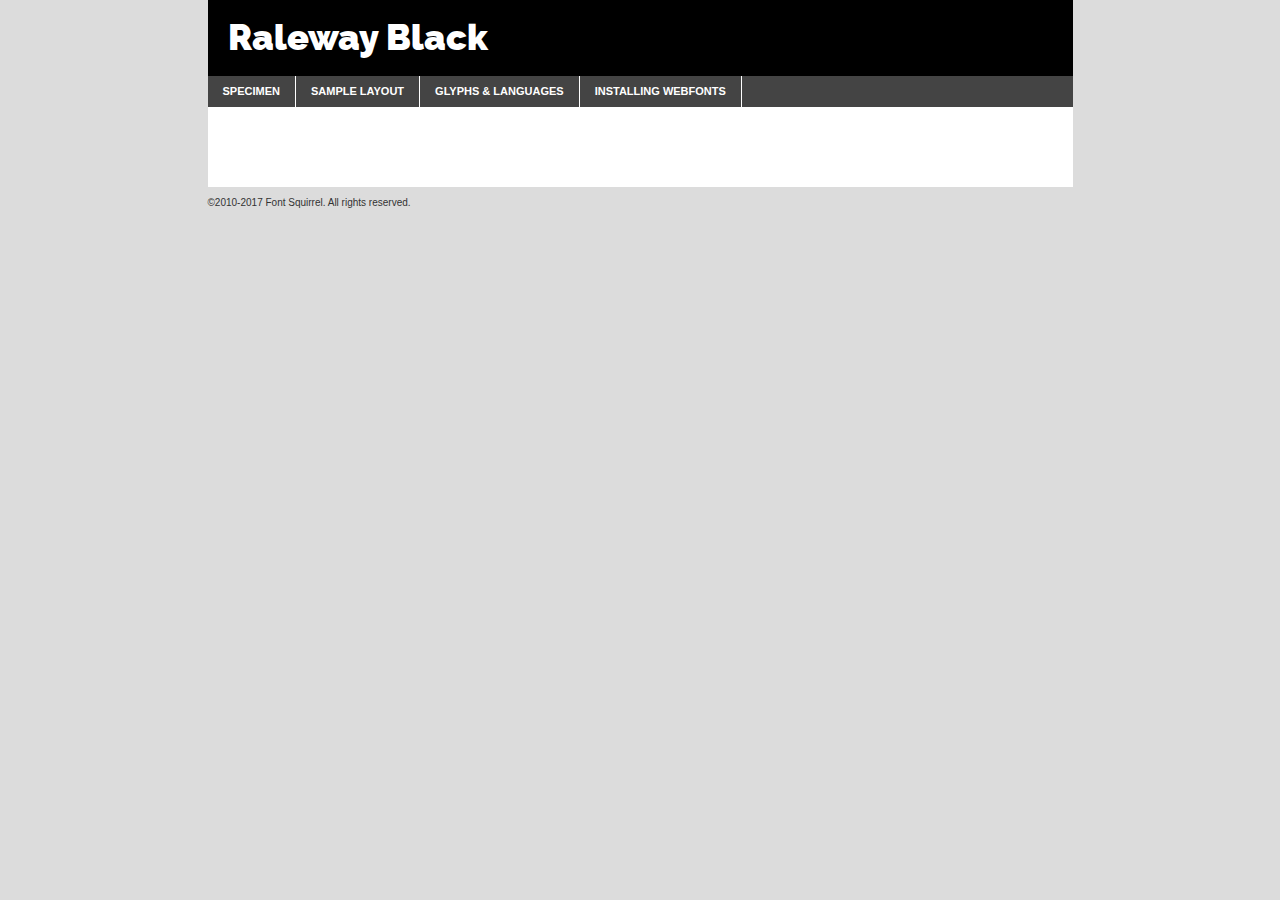
<file: assets/font family/raleway-black-demo.html>
<!DOCTYPE html PUBLIC "-//W3C//DTD XHTML 1.0 Transitional//EN"
	"http://www.w3.org/TR/xhtml1/DTD/xhtml1-transitional.dtd">

<html xmlns="http://www.w3.org/1999/xhtml" xml:lang="en" lang="en">
<head>
	<meta http-equiv="Content-Type" content="text/html; charset=utf-8" />
	<script src="http://ajax.googleapis.com/ajax/libs/jquery/1.7.2/jquery.min.js" type="text/javascript" charset="utf-8"></script>
	<script type="text/javascript">
	(function($){$.fn.easyTabs=function(option){var param=jQuery.extend({fadeSpeed:"fast",defaultContent:1,activeClass:'active'},option);$(this).each(function(){var thisId="#"+this.id;if(param.defaultContent==''){param.defaultContent=1;}
	if(typeof param.defaultContent=="number")
	{var defaultTab=$(thisId+" .tabs li:eq("+(param.defaultContent-1)+") a").attr('href').substr(1);}else{var defaultTab=param.defaultContent;}
	$(thisId+" .tabs li a").each(function(){var tabToHide=$(this).attr('href').substr(1);$("#"+tabToHide).addClass('easytabs-tab-content');});hideAll();changeContent(defaultTab);function hideAll(){$(thisId+" .easytabs-tab-content").hide();}
	function changeContent(tabId){hideAll();$(thisId+" .tabs li").removeClass(param.activeClass);$(thisId+" .tabs li a[href=#"+tabId+"]").closest('li').addClass(param.activeClass);if(param.fadeSpeed!="none")
	{$(thisId+" #"+tabId).fadeIn(param.fadeSpeed);}else{$(thisId+" #"+tabId).show();}}
	$(thisId+" .tabs li").click(function(){var tabId=$(this).find('a').attr('href').substr(1);changeContent(tabId);return false;});});}})(jQuery);
	</script>
	<link rel="stylesheet" href="specimen_files/specimen_stylesheet.css" type="text/css" charset="utf-8" />
	<link rel="stylesheet" href="stylesheet.css" type="text/css" charset="utf-8" />

	<style type="text/css">
					body{
				font-family: 'ralewayblack';
							}
		</style>

	<title>Raleway Black Specimen</title>
	
	
	<script type="text/javascript" charset="utf-8">
		$(document).ready(function() {
			$('#container').easyTabs({defaultContent:1});
		});
	</script>
</head>

<body>
<div id="container">
	<div id="header">
		Raleway Black	</div>
	<ul class="tabs">
		<li><a href="#specimen">Specimen</a></li>
		<li><a href="#layout">Sample Layout</a></li>
				<li><a href="#glyphs">Glyphs &amp; Languages</a></li>
		<li><a href="#installing">Installing Webfonts</a></li>
		
	</ul>
	
	<div id="main_content">

		
			<div id="specimen">
		
				<div class="section">
					<div class="grid12 firstcol">
						<div class="huge">AaBb</div>
					</div>
				</div>
		
				<div class="section">
					<div class="glyph_range">A&#x200B;B&#x200b;C&#x200b;D&#x200b;E&#x200b;F&#x200b;G&#x200b;H&#x200b;I&#x200b;J&#x200b;K&#x200b;L&#x200b;M&#x200b;N&#x200b;O&#x200b;P&#x200b;Q&#x200b;R&#x200b;S&#x200b;T&#x200b;U&#x200b;V&#x200b;W&#x200b;X&#x200b;Y&#x200b;Z&#x200b;a&#x200b;b&#x200b;c&#x200b;d&#x200b;e&#x200b;f&#x200b;g&#x200b;h&#x200b;i&#x200b;j&#x200b;k&#x200b;l&#x200b;m&#x200b;n&#x200b;o&#x200b;p&#x200b;q&#x200b;r&#x200b;s&#x200b;t&#x200b;u&#x200b;v&#x200b;w&#x200b;x&#x200b;y&#x200b;z&#x200b;1&#x200b;2&#x200b;3&#x200b;4&#x200b;5&#x200b;6&#x200b;7&#x200b;8&#x200b;9&#x200b;0&#x200b;&amp;&#x200b;.&#x200b;,&#x200b;?&#x200b;!&#x200b;&#64;&#x200b;(&#x200b;)&#x200b;#&#x200b;$&#x200b;%&#x200b;*&#x200b;+&#x200b;-&#x200b;=&#x200b;:&#x200b;;</div>
				</div>
				<div class="section">
					<div class="grid12 firstcol">
						<table class="sample_table">
							<tr><td>10</td><td class="size10">abcdefghijklmnopqrstuvwxyzABCDEFGHIJKLMNOPQRSTUVWXYZ0123456789abcdefghijklmnopqrstuvwxyzABCDEFGHIJKLMNOPQRSTUVWXYZ0123456789abcdefghijklmnopqrstuvwxyzABCDEFGHIJKLMNOPQRSTUVWXYZ</td></tr>
							<tr><td>11</td><td class="size11">abcdefghijklmnopqrstuvwxyzABCDEFGHIJKLMNOPQRSTUVWXYZ0123456789abcdefghijklmnopqrstuvwxyzABCDEFGHIJKLMNOPQRSTUVWXYZ0123456789abcdefghijklmnopqrstuvwxyzABCDEFGHIJKLMNOPQRSTUVWXYZ</td></tr>
							<tr><td>12</td><td class="size12">abcdefghijklmnopqrstuvwxyzABCDEFGHIJKLMNOPQRSTUVWXYZ0123456789abcdefghijklmnopqrstuvwxyzABCDEFGHIJKLMNOPQRSTUVWXYZ0123456789abcdefghijklmnopqrstuvwxyzABCDEFGHIJKLMNOPQRSTUVWXYZ</td></tr>
							<tr><td>13</td><td class="size13">abcdefghijklmnopqrstuvwxyzABCDEFGHIJKLMNOPQRSTUVWXYZ0123456789abcdefghijklmnopqrstuvwxyzABCDEFGHIJKLMNOPQRSTUVWXYZ0123456789abcdefghijklmnopqrstuvwxyzABCDEFGHIJKLMNOPQRSTUVWXYZ</td></tr>
							<tr><td>14</td><td class="size14">abcdefghijklmnopqrstuvwxyzABCDEFGHIJKLMNOPQRSTUVWXYZ0123456789abcdefghijklmnopqrstuvwxyzABCDEFGHIJKLMNOPQRSTUVWXYZ0123456789abcdefghijklmnopqrstuvwxyzABCDEFGHIJKLMNOPQRSTUVWXYZ</td></tr>
							<tr><td>16</td><td class="size16">abcdefghijklmnopqrstuvwxyzABCDEFGHIJKLMNOPQRSTUVWXYZ0123456789abcdefghijklmnopqrstuvwxyzABCDEFGHIJKLMNOPQRSTUVWXYZ</td></tr>
							<tr><td>18</td><td class="size18">abcdefghijklmnopqrstuvwxyzABCDEFGHIJKLMNOPQRSTUVWXYZ0123456789abcdefghijklmnopqrstuvwxyzABCDEFGHIJKLMNOPQRSTUVWXYZ</td></tr>
							<tr><td>20</td><td class="size20">abcdefghijklmnopqrstuvwxyzABCDEFGHIJKLMNOPQRSTUVWXYZ0123456789abcdefghijklmnopqrstuvwxyzABCDEFGHIJKLMNOPQRSTUVWXYZ</td></tr>
							<tr><td>24</td><td class="size24">abcdefghijklmnopqrstuvwxyzABCDEFGHIJKLMNOPQRSTUVWXYZ0123456789abcdefghijklmnopqrstuvwxyzABCDEFGHIJKLMNOPQRSTUVWXYZ</td></tr>
							<tr><td>30</td><td class="size30">abcdefghijklmnopqrstuvwxyzABCDEFGHIJKLMNOPQRSTUVWXYZ0123456789abcdefghijklmnopqrstuvwxyzABCDEFGHIJKLMNOPQRSTUVWXYZ</td></tr>
							<tr><td>36</td><td class="size36">abcdefghijklmnopqrstuvwxyzABCDEFGHIJKLMNOPQRSTUVWXYZ0123456789abcdefghijklmnopqrstuvwxyzABCDEFGHIJKLMNOPQRSTUVWXYZ</td></tr>
							<tr><td>48</td><td class="size48">abcdefghijklmnopqrstuvwxyzABCDEFGHIJKLMNOPQRSTUVWXYZ0123456789abcdefghijklmnopqrstuvwxyzABCDEFGHIJKLMNOPQRSTUVWXYZ</td></tr>
							<tr><td>60</td><td class="size60">abcdefghijklmnopqrstuvwxyzABCDEFGHIJKLMNOPQRSTUVWXYZ0123456789abcdefghijklmnopqrstuvwxyzABCDEFGHIJKLMNOPQRSTUVWXYZ</td></tr>
							<tr><td>72</td><td class="size72">abcdefghijklmnopqrstuvwxyzABCDEFGHIJKLMNOPQRSTUVWXYZ0123456789abcdefghijklmnopqrstuvwxyzABCDEFGHIJKLMNOPQRSTUVWXYZ</td></tr>
							<tr><td>90</td><td class="size90">abcdefghijklmnopqrstuvwxyzABCDEFGHIJKLMNOPQRSTUVWXYZ0123456789abcdefghijklmnopqrstuvwxyzABCDEFGHIJKLMNOPQRSTUVWXYZ</td></tr>
						</table>
				
					</div>
			
				</div>
		
		
		
								<div class="section" id="bodycomparison">


										<div id="xheight">
				<div class="fontbody">&#x25FC;&#x25FC;&#x25FC;&#x25FC;&#x25FC;&#x25FC;&#x25FC;&#x25FC;&#x25FC;&#x25FC;&#x25FC;&#x25FC;&#x25FC;&#x25FC;&#x25FC;&#x25FC;&#x25FC;&#x25FC;&#x25FC;&#x25FC;&#x25FC;&#x25FC;&#x25FC;&#x25FC;&#x25FC;&#x25FC;&#x25FC;&#x25FC;&#x25FC;&#x25FC;&#x25FC;&#x25FC;&#x25FC;&#x25FC;&#x25FC;&#x25FC;&#x25FC;&#x25FC;&#x25FC;&#x25FC;&#x25FC;&#x25FC;&#x25FC;&#x25FC;&#x25FC;&#x25FC;&#x25FC;&#x25FC;&#x25FC;&#x25FC;&#x25FC;&#x25FC;&#x25FC;&#x25FC;&#x25FC;&#x25FC;&#x25FC;&#x25FC;&#x25FC;&#x25FC;&#x25FC;&#x25FC;&#x25FC;&#x25FC;&#x25FC;&#x25FC;&#x25FC;&#x25FC;&#x25FC;&#x25FC;&#x25FC;&#x25FC;&#x25FC;&#x25FC;&#x25FC;&#x25FC;&#x25FC;&#x25FC;&#x25FC;&#x25FC;&#x25FC;&#x25FC;&#x25FC;&#x25FC;&#x25FC;&#x25FC;&#x25FC;&#x25FC;&#x25FC;&#x25FC;&#x25FC;&#x25FC;&#x25FC;&#x25FC;&#x25FC;&#x25FC;&#x25FC;&#x25FC;&#x25FC;body</div><div class="arialbody">body</div><div class="verdanabody">body</div><div class="georgiabody">body</div></div>
										<div class="fontbody" style="z-index:1">
											body<span>Raleway Black</span>
										</div>
										<div class="arialbody" style="z-index:1">
											body<span>Arial</span>
										</div>
										<div class="verdanabody" style="z-index:1">
											body<span>Verdana</span>
										</div>
										<div class="georgiabody" style="z-index:1">
											body<span>Georgia</span>
										</div>



								</div>
		
		
				<div class="section psample psample_row1" id="">
					
					<div class="grid2 firstcol">
						<p class="size10"><span>10.</span>Aenean lacinia bibendum nulla sed consectetur. Fusce dapibus, tellus ac cursus commodo, tortor mauris condimentum nibh, ut fermentum massa justo sit amet risus. Nullam id dolor id nibh ultricies vehicula ut id elit. Cum sociis natoque penatibus et magnis dis parturient montes, nascetur ridiculus mus. Nulla vitae elit libero, a pharetra augue.</p>
			
					</div>
					<div class="grid3">
						<p class="size11"><span>11.</span>Aenean lacinia bibendum nulla sed consectetur. Fusce dapibus, tellus ac cursus commodo, tortor mauris condimentum nibh, ut fermentum massa justo sit amet risus. Nullam id dolor id nibh ultricies vehicula ut id elit. Cum sociis natoque penatibus et magnis dis parturient montes, nascetur ridiculus mus. Nulla vitae elit libero, a pharetra augue.</p>
			
					</div>
					<div class="grid3">
						<p class="size12"><span>12.</span>Aenean lacinia bibendum nulla sed consectetur. Fusce dapibus, tellus ac cursus commodo, tortor mauris condimentum nibh, ut fermentum massa justo sit amet risus. Nullam id dolor id nibh ultricies vehicula ut id elit. Cum sociis natoque penatibus et magnis dis parturient montes, nascetur ridiculus mus. Nulla vitae elit libero, a pharetra augue.</p>
			
					</div>
					<div class="grid4">
						<p class="size13"><span>13.</span>Aenean lacinia bibendum nulla sed consectetur. Fusce dapibus, tellus ac cursus commodo, tortor mauris condimentum nibh, ut fermentum massa justo sit amet risus. Nullam id dolor id nibh ultricies vehicula ut id elit. Cum sociis natoque penatibus et magnis dis parturient montes, nascetur ridiculus mus. Nulla vitae elit libero, a pharetra augue.</p>
			
					</div>
					<div class="white_blend"></div>
					
				</div>
				<div class="section psample psample_row2" id="">
					<div class="grid3 firstcol">
						<p class="size14"><span>14.</span>Aenean lacinia bibendum nulla sed consectetur. Fusce dapibus, tellus ac cursus commodo, tortor mauris condimentum nibh, ut fermentum massa justo sit amet risus. Nullam id dolor id nibh ultricies vehicula ut id elit. Cum sociis natoque penatibus et magnis dis parturient montes, nascetur ridiculus mus. Nulla vitae elit libero, a pharetra augue.</p>
			
					</div>
					<div class="grid4">
						<p class="size16"><span>16.</span>Aenean lacinia bibendum nulla sed consectetur. Fusce dapibus, tellus ac cursus commodo, tortor mauris condimentum nibh, ut fermentum massa justo sit amet risus. Nullam id dolor id nibh ultricies vehicula ut id elit. Cum sociis natoque penatibus et magnis dis parturient montes, nascetur ridiculus mus. Nulla vitae elit libero, a pharetra augue.</p>
			
					</div>
					<div class="grid5">
						<p class="size18"><span>18.</span>Aenean lacinia bibendum nulla sed consectetur. Fusce dapibus, tellus ac cursus commodo, tortor mauris condimentum nibh, ut fermentum massa justo sit amet risus. Nullam id dolor id nibh ultricies vehicula ut id elit. Cum sociis natoque penatibus et magnis dis parturient montes, nascetur ridiculus mus. Nulla vitae elit libero, a pharetra augue.</p>
			
					</div>

					<div class="white_blend"></div>

				</div>
				
				<div class="section psample psample_row3" id="">
					<div class="grid5 firstcol">
						<p class="size20"><span>20.</span>Aenean lacinia bibendum nulla sed consectetur. Fusce dapibus, tellus ac cursus commodo, tortor mauris condimentum nibh, ut fermentum massa justo sit amet risus. Nullam id dolor id nibh ultricies vehicula ut id elit. Cum sociis natoque penatibus et magnis dis parturient montes, nascetur ridiculus mus. Nulla vitae elit libero, a pharetra augue.</p>
					</div>
					<div class="grid7">
						<p class="size24"><span>24.</span>Aenean lacinia bibendum nulla sed consectetur. Fusce dapibus, tellus ac cursus commodo, tortor mauris condimentum nibh, ut fermentum massa justo sit amet risus. Nullam id dolor id nibh ultricies vehicula ut id elit. Cum sociis natoque penatibus et magnis dis parturient montes, nascetur ridiculus mus. Nulla vitae elit libero, a pharetra augue.</p>
					</div>
					
					<div class="white_blend"></div>
					
				</div>
				
				<div class="section psample psample_row4" id="">
					<div class="grid12 firstcol">
						<p class="size30"><span>30.</span>Aenean lacinia bibendum nulla sed consectetur. Fusce dapibus, tellus ac cursus commodo, tortor mauris condimentum nibh, ut fermentum massa justo sit amet risus. Nullam id dolor id nibh ultricies vehicula ut id elit. Cum sociis natoque penatibus et magnis dis parturient montes, nascetur ridiculus mus. Nulla vitae elit libero, a pharetra augue.</p>
					</div>
					<div class="white_blend"></div>
					
				</div>
				
				
				
				<div class="section psample psample_row1 fullreverse">
					<div class="grid2 firstcol">
						<p class="size10"><span>10.</span>Aenean lacinia bibendum nulla sed consectetur. Fusce dapibus, tellus ac cursus commodo, tortor mauris condimentum nibh, ut fermentum massa justo sit amet risus. Nullam id dolor id nibh ultricies vehicula ut id elit. Cum sociis natoque penatibus et magnis dis parturient montes, nascetur ridiculus mus. Nulla vitae elit libero, a pharetra augue.</p>
			
					</div>
					<div class="grid3">
						<p class="size11"><span>11.</span>Aenean lacinia bibendum nulla sed consectetur. Fusce dapibus, tellus ac cursus commodo, tortor mauris condimentum nibh, ut fermentum massa justo sit amet risus. Nullam id dolor id nibh ultricies vehicula ut id elit. Cum sociis natoque penatibus et magnis dis parturient montes, nascetur ridiculus mus. Nulla vitae elit libero, a pharetra augue.</p>
			
					</div>
					<div class="grid3">
						<p class="size12"><span>12.</span>Aenean lacinia bibendum nulla sed consectetur. Fusce dapibus, tellus ac cursus commodo, tortor mauris condimentum nibh, ut fermentum massa justo sit amet risus. Nullam id dolor id nibh ultricies vehicula ut id elit. Cum sociis natoque penatibus et magnis dis parturient montes, nascetur ridiculus mus. Nulla vitae elit libero, a pharetra augue.</p>
			
					</div>
					<div class="grid4">
						<p class="size13"><span>13.</span>Aenean lacinia bibendum nulla sed consectetur. Fusce dapibus, tellus ac cursus commodo, tortor mauris condimentum nibh, ut fermentum massa justo sit amet risus. Nullam id dolor id nibh ultricies vehicula ut id elit. Cum sociis natoque penatibus et magnis dis parturient montes, nascetur ridiculus mus. Nulla vitae elit libero, a pharetra augue.</p>
			
					</div>
					<div class="black_blend"></div>
					
				</div>
				
				<div class="section psample psample_row2 fullreverse">
					<div class="grid3 firstcol">
						<p class="size14"><span>14.</span>Aenean lacinia bibendum nulla sed consectetur. Fusce dapibus, tellus ac cursus commodo, tortor mauris condimentum nibh, ut fermentum massa justo sit amet risus. Nullam id dolor id nibh ultricies vehicula ut id elit. Cum sociis natoque penatibus et magnis dis parturient montes, nascetur ridiculus mus. Nulla vitae elit libero, a pharetra augue.</p>
			
					</div>
					<div class="grid4">
						<p class="size16"><span>16.</span>Aenean lacinia bibendum nulla sed consectetur. Fusce dapibus, tellus ac cursus commodo, tortor mauris condimentum nibh, ut fermentum massa justo sit amet risus. Nullam id dolor id nibh ultricies vehicula ut id elit. Cum sociis natoque penatibus et magnis dis parturient montes, nascetur ridiculus mus. Nulla vitae elit libero, a pharetra augue.</p>
			
					</div>
					<div class="grid5">
						<p class="size18"><span>18.</span>Aenean lacinia bibendum nulla sed consectetur. Fusce dapibus, tellus ac cursus commodo, tortor mauris condimentum nibh, ut fermentum massa justo sit amet risus. Nullam id dolor id nibh ultricies vehicula ut id elit. Cum sociis natoque penatibus et magnis dis parturient montes, nascetur ridiculus mus. Nulla vitae elit libero, a pharetra augue.</p>
			
					</div>
					<div class="black_blend"></div>

				</div>
				
				<div class="section psample fullreverse psample_row3" id="">
					<div class="grid5 firstcol">
						<p class="size20"><span>20.</span>Aenean lacinia bibendum nulla sed consectetur. Fusce dapibus, tellus ac cursus commodo, tortor mauris condimentum nibh, ut fermentum massa justo sit amet risus. Nullam id dolor id nibh ultricies vehicula ut id elit. Cum sociis natoque penatibus et magnis dis parturient montes, nascetur ridiculus mus. Nulla vitae elit libero, a pharetra augue.</p>
					</div>
					<div class="grid7">
						<p class="size24"><span>24.</span>Aenean lacinia bibendum nulla sed consectetur. Fusce dapibus, tellus ac cursus commodo, tortor mauris condimentum nibh, ut fermentum massa justo sit amet risus. Nullam id dolor id nibh ultricies vehicula ut id elit. Cum sociis natoque penatibus et magnis dis parturient montes, nascetur ridiculus mus. Nulla vitae elit libero, a pharetra augue.</p>
					</div>
					
					<div class="black_blend"></div>
					
				</div>
				
				<div class="section psample fullreverse psample_row4" id="" style="border-bottom: 20px #000 solid;">
					<div class="grid12 firstcol">
						<p class="size30"><span>30.</span>Aenean lacinia bibendum nulla sed consectetur. Fusce dapibus, tellus ac cursus commodo, tortor mauris condimentum nibh, ut fermentum massa justo sit amet risus. Nullam id dolor id nibh ultricies vehicula ut id elit. Cum sociis natoque penatibus et magnis dis parturient montes, nascetur ridiculus mus. Nulla vitae elit libero, a pharetra augue.</p>
					</div>
					<div class="black_blend"></div>
					
				</div>
				
				
				
				
			</div>
			
			<div id="layout">
				
				<div class="section">
					
					<div class="grid12 firstcol">
						<h1>Lorem Ipsum Dolor</h1>
						<h2>Etiam porta sem malesuada magna mollis euismod</h2>
						
						<p class="byline">By <a href="#link">Aenean Lacinia</a></p>
					</div>
				</div>
				<div class="section">
					<div class="grid8 firstcol">
						<p class="large">Donec sed odio dui. Morbi leo risus, porta ac consectetur ac, vestibulum at eros. Fusce dapibus, tellus ac cursus commodo, tortor mauris condimentum nibh, ut fermentum massa justo sit amet risus. </p>

						
						<h3>Pellentesque ornare sem</h3>

						<p>Maecenas sed diam eget risus varius blandit sit amet non magna. Maecenas faucibus mollis interdum. Donec ullamcorper nulla non metus auctor fringilla. Nullam id dolor id nibh ultricies vehicula ut id elit. Nullam id dolor id nibh ultricies vehicula ut id elit. </p>

						<p>Aenean eu leo quam. Pellentesque ornare sem lacinia quam venenatis vestibulum. Lorem ipsum dolor sit amet, consectetur adipiscing elit. Cum sociis natoque penatibus et magnis dis parturient montes, nascetur ridiculus mus. </p>

						<p>Nulla vitae elit libero, a pharetra augue. Praesent commodo cursus magna, vel scelerisque nisl consectetur et. Aenean lacinia bibendum nulla sed consectetur. </p>

						<p>Nullam quis risus eget urna mollis ornare vel eu leo. Nullam quis risus eget urna mollis ornare vel eu leo. Maecenas sed diam eget risus varius blandit sit amet non magna. Donec ullamcorper nulla non metus auctor fringilla. </p>

						<h3>Cras mattis consectetur</h3>

						<p>Aenean eu leo quam. Pellentesque ornare sem lacinia quam venenatis vestibulum. Aenean lacinia bibendum nulla sed consectetur. Integer posuere erat a ante venenatis dapibus posuere velit aliquet. Cras mattis consectetur purus sit amet fermentum. </p>

						<p>Nullam id dolor id nibh ultricies vehicula ut id elit. Nullam quis risus eget urna mollis ornare vel eu leo. Cras mattis consectetur purus sit amet fermentum.</p>
					</div>
					
					<div class="grid4 sidebar">
						
						<div class="box reverse">
							<p class="last">Nullam quis risus eget urna mollis ornare vel eu leo. Donec ullamcorper nulla non metus auctor fringilla. Cras mattis consectetur purus sit amet fermentum. Sed posuere consectetur est at lobortis. Lorem ipsum dolor sit amet, consectetur adipiscing elit. </p>
						</div>
						
						<p class="caption">Maecenas sed diam eget risus varius.</p>

						<p>Vestibulum id ligula porta felis euismod semper. Integer posuere erat a ante venenatis dapibus posuere velit aliquet. Vestibulum id ligula porta felis euismod semper. Sed posuere consectetur est at lobortis. Maecenas sed diam eget risus varius blandit sit amet non magna. Fusce dapibus, tellus ac cursus commodo, tortor mauris condimentum nibh, ut fermentum massa justo sit amet risus. </p>

					

						<p>Duis mollis, est non commodo luctus, nisi erat porttitor ligula, eget lacinia odio sem nec elit. Aenean lacinia bibendum nulla sed consectetur. Vivamus sagittis lacus vel augue laoreet rutrum faucibus dolor auctor. Aenean lacinia bibendum nulla sed consectetur. Nullam quis risus eget urna mollis ornare vel eu leo. </p>

						<p>Praesent commodo cursus magna, vel scelerisque nisl consectetur et. Donec ullamcorper nulla non metus auctor fringilla. Maecenas faucibus mollis interdum. Fusce dapibus, tellus ac cursus commodo, tortor mauris condimentum nibh, ut fermentum massa justo sit amet risus. </p>

					</div>
				</div>
				
			</div>


			



		<div id="glyphs">
			<div class="section">
				<div class="grid12 firstcol">
			
				<h1>Language Support</h1>
				<p>The subset of Raleway Black in this kit supports the following languages:<br />
			
					Cyrillic, English, Latvian, Polish, Arrernte, Bislama, Cebuano, Fijian, Gilbertese, Hmong, Ibanag, Iloko_ilokano, Interglossa_glosa, Interlingua, Lojban, Norfolk_pitcairnese, Oromo, Rotokas, Seychelles_creole, Shona, Somali, Southern_ndebele, Southern_sotho, Swahili, Swati_swazi, Tok_pisin, Warlpiri, Xhosa, Zulu, Latinbasic, Ubasic, Demo, Russian, Belarusian, Ukrainian, Rusyn, Bulgarian, Macedonian, Karachay_cyrillic, Serbian_cyrillic				</p>
				<h1>Glyph Chart</h1>
				<p>The subset of Raleway Black in this kit includes all the glyphs listed below. Unicode entities are included above each glyph to help you insert individual characters into your layout.</p>
				<div id="glyph_chart">
			
																														 <div><p>&amp;#13;</p>&#13;</div>
																				 <div><p>&amp;#32;</p>&#32;</div>
																				 <div><p>&amp;#33;</p>&#33;</div>
																				 <div><p>&amp;#34;</p>&#34;</div>
																				 <div><p>&amp;#35;</p>&#35;</div>
																				 <div><p>&amp;#36;</p>&#36;</div>
																				 <div><p>&amp;#37;</p>&#37;</div>
																				 <div><p>&amp;#38;</p>&#38;</div>
																				 <div><p>&amp;#39;</p>&#39;</div>
																				 <div><p>&amp;#40;</p>&#40;</div>
																				 <div><p>&amp;#41;</p>&#41;</div>
																				 <div><p>&amp;#42;</p>&#42;</div>
																				 <div><p>&amp;#43;</p>&#43;</div>
																				 <div><p>&amp;#44;</p>&#44;</div>
																				 <div><p>&amp;#45;</p>&#45;</div>
																				 <div><p>&amp;#46;</p>&#46;</div>
																				 <div><p>&amp;#47;</p>&#47;</div>
																				 <div><p>&amp;#48;</p>&#48;</div>
																				 <div><p>&amp;#49;</p>&#49;</div>
																				 <div><p>&amp;#50;</p>&#50;</div>
																				 <div><p>&amp;#51;</p>&#51;</div>
																				 <div><p>&amp;#52;</p>&#52;</div>
																				 <div><p>&amp;#53;</p>&#53;</div>
																				 <div><p>&amp;#54;</p>&#54;</div>
																				 <div><p>&amp;#55;</p>&#55;</div>
																				 <div><p>&amp;#56;</p>&#56;</div>
																				 <div><p>&amp;#57;</p>&#57;</div>
																				 <div><p>&amp;#58;</p>&#58;</div>
																				 <div><p>&amp;#59;</p>&#59;</div>
																				 <div><p>&amp;#60;</p>&#60;</div>
																				 <div><p>&amp;#61;</p>&#61;</div>
																				 <div><p>&amp;#62;</p>&#62;</div>
																				 <div><p>&amp;#63;</p>&#63;</div>
																				 <div><p>&amp;#64;</p>&#64;</div>
																				 <div><p>&amp;#65;</p>&#65;</div>
																				 <div><p>&amp;#66;</p>&#66;</div>
																				 <div><p>&amp;#67;</p>&#67;</div>
																				 <div><p>&amp;#68;</p>&#68;</div>
																				 <div><p>&amp;#69;</p>&#69;</div>
																				 <div><p>&amp;#70;</p>&#70;</div>
																				 <div><p>&amp;#71;</p>&#71;</div>
																				 <div><p>&amp;#72;</p>&#72;</div>
																				 <div><p>&amp;#73;</p>&#73;</div>
																				 <div><p>&amp;#74;</p>&#74;</div>
																				 <div><p>&amp;#75;</p>&#75;</div>
																				 <div><p>&amp;#76;</p>&#76;</div>
																				 <div><p>&amp;#77;</p>&#77;</div>
																				 <div><p>&amp;#78;</p>&#78;</div>
																				 <div><p>&amp;#79;</p>&#79;</div>
																				 <div><p>&amp;#80;</p>&#80;</div>
																				 <div><p>&amp;#81;</p>&#81;</div>
																				 <div><p>&amp;#82;</p>&#82;</div>
																				 <div><p>&amp;#83;</p>&#83;</div>
																				 <div><p>&amp;#84;</p>&#84;</div>
																				 <div><p>&amp;#85;</p>&#85;</div>
																				 <div><p>&amp;#86;</p>&#86;</div>
																				 <div><p>&amp;#87;</p>&#87;</div>
																				 <div><p>&amp;#88;</p>&#88;</div>
																				 <div><p>&amp;#89;</p>&#89;</div>
																				 <div><p>&amp;#90;</p>&#90;</div>
																				 <div><p>&amp;#91;</p>&#91;</div>
																				 <div><p>&amp;#92;</p>&#92;</div>
																				 <div><p>&amp;#93;</p>&#93;</div>
																				 <div><p>&amp;#94;</p>&#94;</div>
																				 <div><p>&amp;#95;</p>&#95;</div>
																				 <div><p>&amp;#96;</p>&#96;</div>
																				 <div><p>&amp;#97;</p>&#97;</div>
																				 <div><p>&amp;#98;</p>&#98;</div>
																				 <div><p>&amp;#99;</p>&#99;</div>
																				 <div><p>&amp;#100;</p>&#100;</div>
																				 <div><p>&amp;#101;</p>&#101;</div>
																				 <div><p>&amp;#102;</p>&#102;</div>
																				 <div><p>&amp;#103;</p>&#103;</div>
																				 <div><p>&amp;#104;</p>&#104;</div>
																				 <div><p>&amp;#105;</p>&#105;</div>
																				 <div><p>&amp;#106;</p>&#106;</div>
																				 <div><p>&amp;#107;</p>&#107;</div>
																				 <div><p>&amp;#108;</p>&#108;</div>
																				 <div><p>&amp;#109;</p>&#109;</div>
																				 <div><p>&amp;#110;</p>&#110;</div>
																				 <div><p>&amp;#111;</p>&#111;</div>
																				 <div><p>&amp;#112;</p>&#112;</div>
																				 <div><p>&amp;#113;</p>&#113;</div>
																				 <div><p>&amp;#114;</p>&#114;</div>
																				 <div><p>&amp;#115;</p>&#115;</div>
																				 <div><p>&amp;#116;</p>&#116;</div>
																				 <div><p>&amp;#117;</p>&#117;</div>
																				 <div><p>&amp;#118;</p>&#118;</div>
																				 <div><p>&amp;#119;</p>&#119;</div>
																				 <div><p>&amp;#120;</p>&#120;</div>
																				 <div><p>&amp;#121;</p>&#121;</div>
																				 <div><p>&amp;#122;</p>&#122;</div>
																				 <div><p>&amp;#123;</p>&#123;</div>
																				 <div><p>&amp;#124;</p>&#124;</div>
																				 <div><p>&amp;#125;</p>&#125;</div>
																				 <div><p>&amp;#126;</p>&#126;</div>
																				 <div><p>&amp;#160;</p>&#160;</div>
																				 <div><p>&amp;#162;</p>&#162;</div>
																				 <div><p>&amp;#163;</p>&#163;</div>
																				 <div><p>&amp;#165;</p>&#165;</div>
																				 <div><p>&amp;#168;</p>&#168;</div>
																				 <div><p>&amp;#169;</p>&#169;</div>
																				 <div><p>&amp;#171;</p>&#171;</div>
																				 <div><p>&amp;#173;</p>&#173;</div>
																				 <div><p>&amp;#174;</p>&#174;</div>
																				 <div><p>&amp;#180;</p>&#180;</div>
																				 <div><p>&amp;#184;</p>&#184;</div>
																				 <div><p>&amp;#187;</p>&#187;</div>
																				 <div><p>&amp;#211;</p>&#211;</div>
																				 <div><p>&amp;#243;</p>&#243;</div>
																				 <div><p>&amp;#256;</p>&#256;</div>
																				 <div><p>&amp;#257;</p>&#257;</div>
																				 <div><p>&amp;#260;</p>&#260;</div>
																				 <div><p>&amp;#261;</p>&#261;</div>
																				 <div><p>&amp;#262;</p>&#262;</div>
																				 <div><p>&amp;#263;</p>&#263;</div>
																				 <div><p>&amp;#268;</p>&#268;</div>
																				 <div><p>&amp;#269;</p>&#269;</div>
																				 <div><p>&amp;#274;</p>&#274;</div>
																				 <div><p>&amp;#275;</p>&#275;</div>
																				 <div><p>&amp;#280;</p>&#280;</div>
																				 <div><p>&amp;#281;</p>&#281;</div>
																				 <div><p>&amp;#290;</p>&#290;</div>
																				 <div><p>&amp;#291;</p>&#291;</div>
																				 <div><p>&amp;#298;</p>&#298;</div>
																				 <div><p>&amp;#299;</p>&#299;</div>
																				 <div><p>&amp;#310;</p>&#310;</div>
																				 <div><p>&amp;#311;</p>&#311;</div>
																				 <div><p>&amp;#315;</p>&#315;</div>
																				 <div><p>&amp;#316;</p>&#316;</div>
																				 <div><p>&amp;#321;</p>&#321;</div>
																				 <div><p>&amp;#322;</p>&#322;</div>
																				 <div><p>&amp;#323;</p>&#323;</div>
																				 <div><p>&amp;#324;</p>&#324;</div>
																				 <div><p>&amp;#325;</p>&#325;</div>
																				 <div><p>&amp;#326;</p>&#326;</div>
																				 <div><p>&amp;#346;</p>&#346;</div>
																				 <div><p>&amp;#347;</p>&#347;</div>
																				 <div><p>&amp;#352;</p>&#352;</div>
																				 <div><p>&amp;#353;</p>&#353;</div>
																				 <div><p>&amp;#362;</p>&#362;</div>
																				 <div><p>&amp;#363;</p>&#363;</div>
																				 <div><p>&amp;#377;</p>&#377;</div>
																				 <div><p>&amp;#378;</p>&#378;</div>
																				 <div><p>&amp;#379;</p>&#379;</div>
																				 <div><p>&amp;#380;</p>&#380;</div>
																				 <div><p>&amp;#381;</p>&#381;</div>
																				 <div><p>&amp;#382;</p>&#382;</div>
																				 <div><p>&amp;#710;</p>&#710;</div>
																				 <div><p>&amp;#730;</p>&#730;</div>
																				 <div><p>&amp;#732;</p>&#732;</div>
																				 <div><p>&amp;#1024;</p>&#1024;</div>
																				 <div><p>&amp;#1025;</p>&#1025;</div>
																				 <div><p>&amp;#1026;</p>&#1026;</div>
																				 <div><p>&amp;#1027;</p>&#1027;</div>
																				 <div><p>&amp;#1028;</p>&#1028;</div>
																				 <div><p>&amp;#1029;</p>&#1029;</div>
																				 <div><p>&amp;#1030;</p>&#1030;</div>
																				 <div><p>&amp;#1031;</p>&#1031;</div>
																				 <div><p>&amp;#1032;</p>&#1032;</div>
																				 <div><p>&amp;#1033;</p>&#1033;</div>
																				 <div><p>&amp;#1034;</p>&#1034;</div>
																				 <div><p>&amp;#1035;</p>&#1035;</div>
																				 <div><p>&amp;#1036;</p>&#1036;</div>
																				 <div><p>&amp;#1037;</p>&#1037;</div>
																				 <div><p>&amp;#1038;</p>&#1038;</div>
																				 <div><p>&amp;#1039;</p>&#1039;</div>
																				 <div><p>&amp;#1040;</p>&#1040;</div>
																				 <div><p>&amp;#1041;</p>&#1041;</div>
																				 <div><p>&amp;#1042;</p>&#1042;</div>
																				 <div><p>&amp;#1043;</p>&#1043;</div>
																				 <div><p>&amp;#1044;</p>&#1044;</div>
																				 <div><p>&amp;#1045;</p>&#1045;</div>
																				 <div><p>&amp;#1046;</p>&#1046;</div>
																				 <div><p>&amp;#1047;</p>&#1047;</div>
																				 <div><p>&amp;#1048;</p>&#1048;</div>
																				 <div><p>&amp;#1049;</p>&#1049;</div>
																				 <div><p>&amp;#1050;</p>&#1050;</div>
																				 <div><p>&amp;#1051;</p>&#1051;</div>
																				 <div><p>&amp;#1052;</p>&#1052;</div>
																				 <div><p>&amp;#1053;</p>&#1053;</div>
																				 <div><p>&amp;#1054;</p>&#1054;</div>
																				 <div><p>&amp;#1055;</p>&#1055;</div>
																				 <div><p>&amp;#1056;</p>&#1056;</div>
																				 <div><p>&amp;#1057;</p>&#1057;</div>
																				 <div><p>&amp;#1058;</p>&#1058;</div>
																				 <div><p>&amp;#1059;</p>&#1059;</div>
																				 <div><p>&amp;#1060;</p>&#1060;</div>
																				 <div><p>&amp;#1061;</p>&#1061;</div>
																				 <div><p>&amp;#1062;</p>&#1062;</div>
																				 <div><p>&amp;#1063;</p>&#1063;</div>
																				 <div><p>&amp;#1064;</p>&#1064;</div>
																				 <div><p>&amp;#1065;</p>&#1065;</div>
																				 <div><p>&amp;#1066;</p>&#1066;</div>
																				 <div><p>&amp;#1067;</p>&#1067;</div>
																				 <div><p>&amp;#1068;</p>&#1068;</div>
																				 <div><p>&amp;#1069;</p>&#1069;</div>
																				 <div><p>&amp;#1070;</p>&#1070;</div>
																				 <div><p>&amp;#1071;</p>&#1071;</div>
																				 <div><p>&amp;#1072;</p>&#1072;</div>
																				 <div><p>&amp;#1073;</p>&#1073;</div>
																				 <div><p>&amp;#1074;</p>&#1074;</div>
																				 <div><p>&amp;#1075;</p>&#1075;</div>
																				 <div><p>&amp;#1076;</p>&#1076;</div>
																				 <div><p>&amp;#1077;</p>&#1077;</div>
																				 <div><p>&amp;#1078;</p>&#1078;</div>
																				 <div><p>&amp;#1079;</p>&#1079;</div>
																				 <div><p>&amp;#1080;</p>&#1080;</div>
																				 <div><p>&amp;#1081;</p>&#1081;</div>
																				 <div><p>&amp;#1082;</p>&#1082;</div>
																				 <div><p>&amp;#1083;</p>&#1083;</div>
																				 <div><p>&amp;#1084;</p>&#1084;</div>
																				 <div><p>&amp;#1085;</p>&#1085;</div>
																				 <div><p>&amp;#1086;</p>&#1086;</div>
																				 <div><p>&amp;#1087;</p>&#1087;</div>
																				 <div><p>&amp;#1088;</p>&#1088;</div>
																				 <div><p>&amp;#1089;</p>&#1089;</div>
																				 <div><p>&amp;#1090;</p>&#1090;</div>
																				 <div><p>&amp;#1091;</p>&#1091;</div>
																				 <div><p>&amp;#1092;</p>&#1092;</div>
																				 <div><p>&amp;#1093;</p>&#1093;</div>
																				 <div><p>&amp;#1094;</p>&#1094;</div>
																				 <div><p>&amp;#1095;</p>&#1095;</div>
																				 <div><p>&amp;#1096;</p>&#1096;</div>
																				 <div><p>&amp;#1097;</p>&#1097;</div>
																				 <div><p>&amp;#1098;</p>&#1098;</div>
																				 <div><p>&amp;#1099;</p>&#1099;</div>
																				 <div><p>&amp;#1100;</p>&#1100;</div>
																				 <div><p>&amp;#1101;</p>&#1101;</div>
																				 <div><p>&amp;#1102;</p>&#1102;</div>
																				 <div><p>&amp;#1103;</p>&#1103;</div>
																				 <div><p>&amp;#1104;</p>&#1104;</div>
																				 <div><p>&amp;#1105;</p>&#1105;</div>
																				 <div><p>&amp;#1106;</p>&#1106;</div>
																				 <div><p>&amp;#1107;</p>&#1107;</div>
																				 <div><p>&amp;#1108;</p>&#1108;</div>
																				 <div><p>&amp;#1109;</p>&#1109;</div>
																				 <div><p>&amp;#1110;</p>&#1110;</div>
																				 <div><p>&amp;#1111;</p>&#1111;</div>
																				 <div><p>&amp;#1112;</p>&#1112;</div>
																				 <div><p>&amp;#1113;</p>&#1113;</div>
																				 <div><p>&amp;#1114;</p>&#1114;</div>
																				 <div><p>&amp;#1115;</p>&#1115;</div>
																				 <div><p>&amp;#1116;</p>&#1116;</div>
																				 <div><p>&amp;#1117;</p>&#1117;</div>
																				 <div><p>&amp;#1118;</p>&#1118;</div>
																				 <div><p>&amp;#1119;</p>&#1119;</div>
																				 <div><p>&amp;#1168;</p>&#1168;</div>
																				 <div><p>&amp;#1169;</p>&#1169;</div>
																				 <div><p>&amp;#1200;</p>&#1200;</div>
																				 <div><p>&amp;#1201;</p>&#1201;</div>
																				 <div><p>&amp;#8192;</p>&#8192;</div>
																				 <div><p>&amp;#8193;</p>&#8193;</div>
																				 <div><p>&amp;#8194;</p>&#8194;</div>
																				 <div><p>&amp;#8195;</p>&#8195;</div>
																				 <div><p>&amp;#8196;</p>&#8196;</div>
																				 <div><p>&amp;#8197;</p>&#8197;</div>
																				 <div><p>&amp;#8198;</p>&#8198;</div>
																				 <div><p>&amp;#8199;</p>&#8199;</div>
																				 <div><p>&amp;#8200;</p>&#8200;</div>
																				 <div><p>&amp;#8201;</p>&#8201;</div>
																				 <div><p>&amp;#8202;</p>&#8202;</div>
																				 <div><p>&amp;#8208;</p>&#8208;</div>
																				 <div><p>&amp;#8209;</p>&#8209;</div>
																				 <div><p>&amp;#8210;</p>&#8210;</div>
																				 <div><p>&amp;#8211;</p>&#8211;</div>
																				 <div><p>&amp;#8212;</p>&#8212;</div>
																				 <div><p>&amp;#8216;</p>&#8216;</div>
																				 <div><p>&amp;#8217;</p>&#8217;</div>
																				 <div><p>&amp;#8218;</p>&#8218;</div>
																				 <div><p>&amp;#8220;</p>&#8220;</div>
																				 <div><p>&amp;#8221;</p>&#8221;</div>
																				 <div><p>&amp;#8222;</p>&#8222;</div>
																				 <div><p>&amp;#8226;</p>&#8226;</div>
																				 <div><p>&amp;#8230;</p>&#8230;</div>
																				 <div><p>&amp;#8239;</p>&#8239;</div>
																				 <div><p>&amp;#8249;</p>&#8249;</div>
																				 <div><p>&amp;#8250;</p>&#8250;</div>
																				 <div><p>&amp;#8287;</p>&#8287;</div>
																				 <div><p>&amp;#8364;</p>&#8364;</div>
																				 <div><p>&amp;#8482;</p>&#8482;</div>
																				 <div><p>&amp;#9724;</p>&#9724;</div>
																																						</div>	
				</div>
		
		
			</div>
		</div>
		
		
		<div id="specs">
			
		</div>
	
		<div id="installing">
			<div class="section">
				<div class="grid7 firstcol">
					<h1>Installing Webfonts</h1>
					
					<p>Webfonts are supported by all major browser platforms but not all in the same way. There are currently four different font formats that must be included in order to target all browsers. This includes TTF, WOFF, EOT and SVG.</p>
					
					<h2>1. Upload your webfonts</h2>
					<p>You must upload your webfont kit to your website. They should be in or near the same directory as your CSS files.</p>
					
					<h2>2. Include the webfont stylesheet</h2>
					<p>A special CSS @font-face declaration helps the various browsers select the appropriate font it needs without causing you a bunch of headaches. Learn more about this syntax by reading the <a href="https://www.fontspring.com/blog/further-hardening-of-the-bulletproof-syntax">Fontspring blog post</a> about it. The code for it is as follows:</p>


<code>
@font-face{ 
	font-family: 'MyWebFont';
	src: url('WebFont.eot');
	src: url('WebFont.eot?#iefix') format('embedded-opentype'),
	     url('WebFont.woff') format('woff'),
	     url('WebFont.ttf') format('truetype'),
	     url('WebFont.svg#webfont') format('svg');
}
</code>

	<p>We've already gone ahead and generated the code for you. All you have to do is link to the stylesheet in your HTML, like this:</p>
	<code>&lt;link rel=&quot;stylesheet&quot; href=&quot;stylesheet.css&quot; type=&quot;text/css&quot; charset=&quot;utf-8&quot; /&gt;</code>

					<h2>3. Modify your own stylesheet</h2>
					<p>To take advantage of your new fonts, you must tell your stylesheet to use them. Look at the original @font-face declaration above and find the property called "font-family." The name linked there will be what you use to reference the font. Prepend that webfont name to the font stack in the "font-family" property, inside the selector you want to change. For example:</p>
<code>p { font-family: 'WebFont', Arial, sans-serif; }</code>

<h2>4. Test</h2>
<p>Getting webfonts to work cross-browser <em>can</em> be tricky. Use the information in the sidebar to help you if you find that fonts aren't loading in a particular browser.</p>
				</div>
				
				<div class="grid5 sidebar">
					<div class="box">
						<h2>Troubleshooting<br />Font-Face Problems</h2>
						<p>Having trouble getting your webfonts to load in your new website? Here are some tips to sort out what might be the problem.</p>

						<h3>Fonts not showing in any browser</h3>

						<p>This sounds like you need to work on the plumbing. You either did not upload the fonts to the correct directory, or you did not link the fonts properly in the CSS. If you've confirmed that all this is correct and you still have a problem, take a look at your .htaccess file and see if requests are getting intercepted.</p>

						<h3>Fonts not loading in iPhone or iPad</h3>

						<p>The most common problem here is that you are serving the fonts from an IIS server. IIS refuses to serve files that have unknown MIME types. If that is the case, you must set the MIME type for SVG to "image/svg+xml" in the server settings. Follow these instructions from Microsoft if you need help.</p>

						<h3>Fonts not loading in Firefox</h3>

						<p>The primary reason for this failure? You are still using a version Firefox older than 3.5. So upgrade already! If that isn't it, then you are very likely serving fonts from a different domain. Firefox requires that all font assets be served from the same domain. Lastly it is possible that you need to add WOFF to your list of MIME types (if you are serving via IIS.)</p>

						<h3>Fonts not loading in IE</h3>

						<p>Are you looking at Internet Explorer on an actual Windows machine or are you cheating by using a service like Adobe BrowserLab? Many of these screenshot services do not render @font-face for IE. Best to test it on a real machine.</p>

						<h3>Fonts not loading in IE9</h3>

						<p>IE9, like Firefox, requires that fonts be served from the same domain as the website. Make sure that is the case.</p>
					</div>
				</div>
			</div>
			
		</div>
	
	</div>
	<div id="footer">
		<p>&copy;2010-2017 Font Squirrel. All rights reserved.</p>
	</div>
</div>
</body>
</html>
</file>
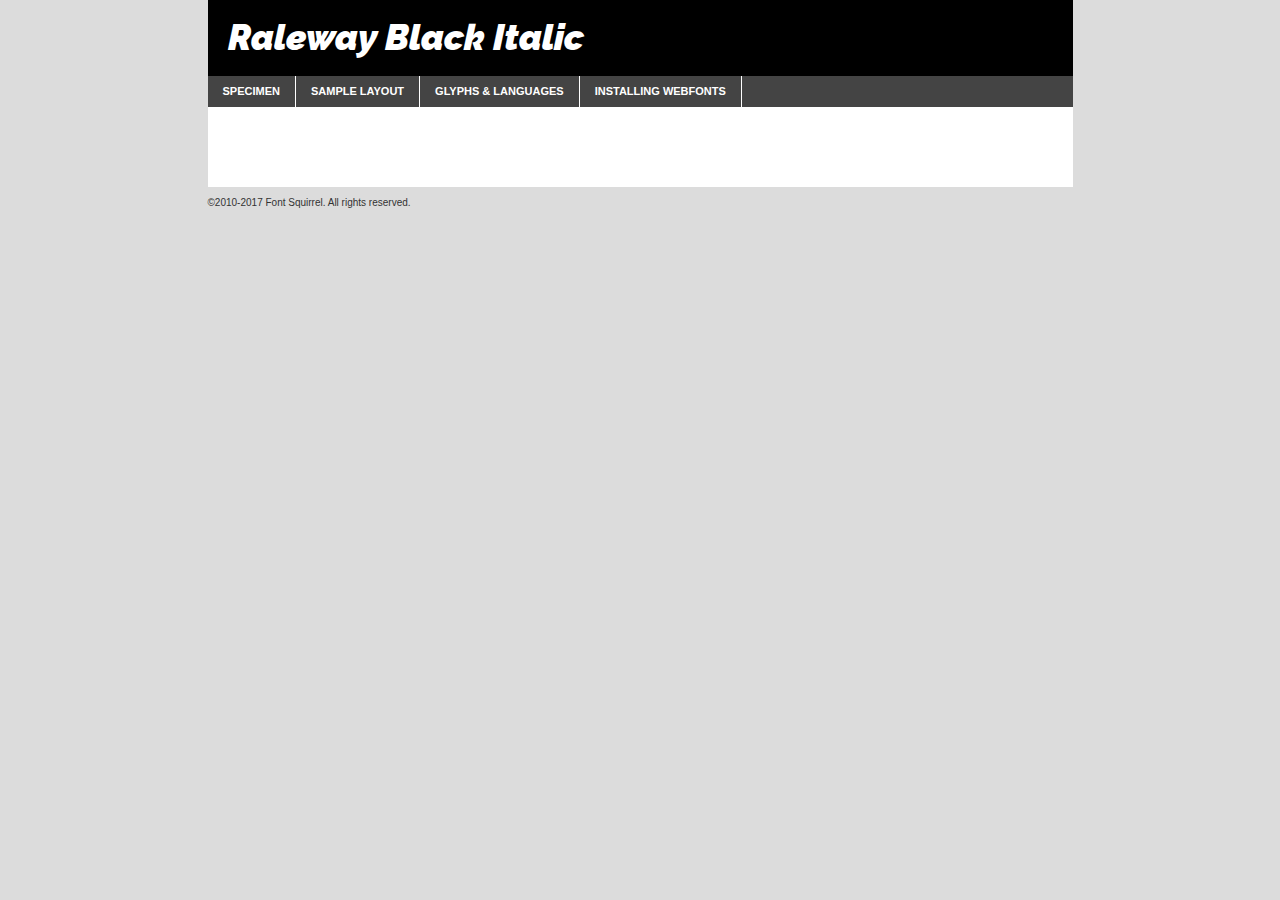
<file: assets/font family/raleway-black-italic-demo.html>
<!DOCTYPE html PUBLIC "-//W3C//DTD XHTML 1.0 Transitional//EN"
	"http://www.w3.org/TR/xhtml1/DTD/xhtml1-transitional.dtd">

<html xmlns="http://www.w3.org/1999/xhtml" xml:lang="en" lang="en">
<head>
	<meta http-equiv="Content-Type" content="text/html; charset=utf-8" />
	<script src="http://ajax.googleapis.com/ajax/libs/jquery/1.7.2/jquery.min.js" type="text/javascript" charset="utf-8"></script>
	<script type="text/javascript">
	(function($){$.fn.easyTabs=function(option){var param=jQuery.extend({fadeSpeed:"fast",defaultContent:1,activeClass:'active'},option);$(this).each(function(){var thisId="#"+this.id;if(param.defaultContent==''){param.defaultContent=1;}
	if(typeof param.defaultContent=="number")
	{var defaultTab=$(thisId+" .tabs li:eq("+(param.defaultContent-1)+") a").attr('href').substr(1);}else{var defaultTab=param.defaultContent;}
	$(thisId+" .tabs li a").each(function(){var tabToHide=$(this).attr('href').substr(1);$("#"+tabToHide).addClass('easytabs-tab-content');});hideAll();changeContent(defaultTab);function hideAll(){$(thisId+" .easytabs-tab-content").hide();}
	function changeContent(tabId){hideAll();$(thisId+" .tabs li").removeClass(param.activeClass);$(thisId+" .tabs li a[href=#"+tabId+"]").closest('li').addClass(param.activeClass);if(param.fadeSpeed!="none")
	{$(thisId+" #"+tabId).fadeIn(param.fadeSpeed);}else{$(thisId+" #"+tabId).show();}}
	$(thisId+" .tabs li").click(function(){var tabId=$(this).find('a').attr('href').substr(1);changeContent(tabId);return false;});});}})(jQuery);
	</script>
	<link rel="stylesheet" href="specimen_files/specimen_stylesheet.css" type="text/css" charset="utf-8" />
	<link rel="stylesheet" href="stylesheet.css" type="text/css" charset="utf-8" />

	<style type="text/css">
					body{
				font-family: 'ralewayblack_italic';
							}
		</style>

	<title>Raleway Black Italic Specimen</title>
	
	
	<script type="text/javascript" charset="utf-8">
		$(document).ready(function() {
			$('#container').easyTabs({defaultContent:1});
		});
	</script>
</head>

<body>
<div id="container">
	<div id="header">
		Raleway Black Italic	</div>
	<ul class="tabs">
		<li><a href="#specimen">Specimen</a></li>
		<li><a href="#layout">Sample Layout</a></li>
				<li><a href="#glyphs">Glyphs &amp; Languages</a></li>
		<li><a href="#installing">Installing Webfonts</a></li>
		
	</ul>
	
	<div id="main_content">

		
			<div id="specimen">
		
				<div class="section">
					<div class="grid12 firstcol">
						<div class="huge">AaBb</div>
					</div>
				</div>
		
				<div class="section">
					<div class="glyph_range">A&#x200B;B&#x200b;C&#x200b;D&#x200b;E&#x200b;F&#x200b;G&#x200b;H&#x200b;I&#x200b;J&#x200b;K&#x200b;L&#x200b;M&#x200b;N&#x200b;O&#x200b;P&#x200b;Q&#x200b;R&#x200b;S&#x200b;T&#x200b;U&#x200b;V&#x200b;W&#x200b;X&#x200b;Y&#x200b;Z&#x200b;a&#x200b;b&#x200b;c&#x200b;d&#x200b;e&#x200b;f&#x200b;g&#x200b;h&#x200b;i&#x200b;j&#x200b;k&#x200b;l&#x200b;m&#x200b;n&#x200b;o&#x200b;p&#x200b;q&#x200b;r&#x200b;s&#x200b;t&#x200b;u&#x200b;v&#x200b;w&#x200b;x&#x200b;y&#x200b;z&#x200b;1&#x200b;2&#x200b;3&#x200b;4&#x200b;5&#x200b;6&#x200b;7&#x200b;8&#x200b;9&#x200b;0&#x200b;&amp;&#x200b;.&#x200b;,&#x200b;?&#x200b;!&#x200b;&#64;&#x200b;(&#x200b;)&#x200b;#&#x200b;$&#x200b;%&#x200b;*&#x200b;+&#x200b;-&#x200b;=&#x200b;:&#x200b;;</div>
				</div>
				<div class="section">
					<div class="grid12 firstcol">
						<table class="sample_table">
							<tr><td>10</td><td class="size10">abcdefghijklmnopqrstuvwxyzABCDEFGHIJKLMNOPQRSTUVWXYZ0123456789abcdefghijklmnopqrstuvwxyzABCDEFGHIJKLMNOPQRSTUVWXYZ0123456789abcdefghijklmnopqrstuvwxyzABCDEFGHIJKLMNOPQRSTUVWXYZ</td></tr>
							<tr><td>11</td><td class="size11">abcdefghijklmnopqrstuvwxyzABCDEFGHIJKLMNOPQRSTUVWXYZ0123456789abcdefghijklmnopqrstuvwxyzABCDEFGHIJKLMNOPQRSTUVWXYZ0123456789abcdefghijklmnopqrstuvwxyzABCDEFGHIJKLMNOPQRSTUVWXYZ</td></tr>
							<tr><td>12</td><td class="size12">abcdefghijklmnopqrstuvwxyzABCDEFGHIJKLMNOPQRSTUVWXYZ0123456789abcdefghijklmnopqrstuvwxyzABCDEFGHIJKLMNOPQRSTUVWXYZ0123456789abcdefghijklmnopqrstuvwxyzABCDEFGHIJKLMNOPQRSTUVWXYZ</td></tr>
							<tr><td>13</td><td class="size13">abcdefghijklmnopqrstuvwxyzABCDEFGHIJKLMNOPQRSTUVWXYZ0123456789abcdefghijklmnopqrstuvwxyzABCDEFGHIJKLMNOPQRSTUVWXYZ0123456789abcdefghijklmnopqrstuvwxyzABCDEFGHIJKLMNOPQRSTUVWXYZ</td></tr>
							<tr><td>14</td><td class="size14">abcdefghijklmnopqrstuvwxyzABCDEFGHIJKLMNOPQRSTUVWXYZ0123456789abcdefghijklmnopqrstuvwxyzABCDEFGHIJKLMNOPQRSTUVWXYZ0123456789abcdefghijklmnopqrstuvwxyzABCDEFGHIJKLMNOPQRSTUVWXYZ</td></tr>
							<tr><td>16</td><td class="size16">abcdefghijklmnopqrstuvwxyzABCDEFGHIJKLMNOPQRSTUVWXYZ0123456789abcdefghijklmnopqrstuvwxyzABCDEFGHIJKLMNOPQRSTUVWXYZ</td></tr>
							<tr><td>18</td><td class="size18">abcdefghijklmnopqrstuvwxyzABCDEFGHIJKLMNOPQRSTUVWXYZ0123456789abcdefghijklmnopqrstuvwxyzABCDEFGHIJKLMNOPQRSTUVWXYZ</td></tr>
							<tr><td>20</td><td class="size20">abcdefghijklmnopqrstuvwxyzABCDEFGHIJKLMNOPQRSTUVWXYZ0123456789abcdefghijklmnopqrstuvwxyzABCDEFGHIJKLMNOPQRSTUVWXYZ</td></tr>
							<tr><td>24</td><td class="size24">abcdefghijklmnopqrstuvwxyzABCDEFGHIJKLMNOPQRSTUVWXYZ0123456789abcdefghijklmnopqrstuvwxyzABCDEFGHIJKLMNOPQRSTUVWXYZ</td></tr>
							<tr><td>30</td><td class="size30">abcdefghijklmnopqrstuvwxyzABCDEFGHIJKLMNOPQRSTUVWXYZ0123456789abcdefghijklmnopqrstuvwxyzABCDEFGHIJKLMNOPQRSTUVWXYZ</td></tr>
							<tr><td>36</td><td class="size36">abcdefghijklmnopqrstuvwxyzABCDEFGHIJKLMNOPQRSTUVWXYZ0123456789abcdefghijklmnopqrstuvwxyzABCDEFGHIJKLMNOPQRSTUVWXYZ</td></tr>
							<tr><td>48</td><td class="size48">abcdefghijklmnopqrstuvwxyzABCDEFGHIJKLMNOPQRSTUVWXYZ0123456789abcdefghijklmnopqrstuvwxyzABCDEFGHIJKLMNOPQRSTUVWXYZ</td></tr>
							<tr><td>60</td><td class="size60">abcdefghijklmnopqrstuvwxyzABCDEFGHIJKLMNOPQRSTUVWXYZ0123456789abcdefghijklmnopqrstuvwxyzABCDEFGHIJKLMNOPQRSTUVWXYZ</td></tr>
							<tr><td>72</td><td class="size72">abcdefghijklmnopqrstuvwxyzABCDEFGHIJKLMNOPQRSTUVWXYZ0123456789abcdefghijklmnopqrstuvwxyzABCDEFGHIJKLMNOPQRSTUVWXYZ</td></tr>
							<tr><td>90</td><td class="size90">abcdefghijklmnopqrstuvwxyzABCDEFGHIJKLMNOPQRSTUVWXYZ0123456789abcdefghijklmnopqrstuvwxyzABCDEFGHIJKLMNOPQRSTUVWXYZ</td></tr>
						</table>
				
					</div>
			
				</div>
		
		
		
								<div class="section" id="bodycomparison">


										<div id="xheight">
				<div class="fontbody">&#x25FC;&#x25FC;&#x25FC;&#x25FC;&#x25FC;&#x25FC;&#x25FC;&#x25FC;&#x25FC;&#x25FC;&#x25FC;&#x25FC;&#x25FC;&#x25FC;&#x25FC;&#x25FC;&#x25FC;&#x25FC;&#x25FC;&#x25FC;&#x25FC;&#x25FC;&#x25FC;&#x25FC;&#x25FC;&#x25FC;&#x25FC;&#x25FC;&#x25FC;&#x25FC;&#x25FC;&#x25FC;&#x25FC;&#x25FC;&#x25FC;&#x25FC;&#x25FC;&#x25FC;&#x25FC;&#x25FC;&#x25FC;&#x25FC;&#x25FC;&#x25FC;&#x25FC;&#x25FC;&#x25FC;&#x25FC;&#x25FC;&#x25FC;&#x25FC;&#x25FC;&#x25FC;&#x25FC;&#x25FC;&#x25FC;&#x25FC;&#x25FC;&#x25FC;&#x25FC;&#x25FC;&#x25FC;&#x25FC;&#x25FC;&#x25FC;&#x25FC;&#x25FC;&#x25FC;&#x25FC;&#x25FC;&#x25FC;&#x25FC;&#x25FC;&#x25FC;&#x25FC;&#x25FC;&#x25FC;&#x25FC;&#x25FC;&#x25FC;&#x25FC;&#x25FC;&#x25FC;&#x25FC;&#x25FC;&#x25FC;&#x25FC;&#x25FC;&#x25FC;&#x25FC;&#x25FC;&#x25FC;&#x25FC;&#x25FC;&#x25FC;&#x25FC;&#x25FC;&#x25FC;&#x25FC;body</div><div class="arialbody">body</div><div class="verdanabody">body</div><div class="georgiabody">body</div></div>
										<div class="fontbody" style="z-index:1">
											body<span>Raleway Black Italic</span>
										</div>
										<div class="arialbody" style="z-index:1">
											body<span>Arial</span>
										</div>
										<div class="verdanabody" style="z-index:1">
											body<span>Verdana</span>
										</div>
										<div class="georgiabody" style="z-index:1">
											body<span>Georgia</span>
										</div>



								</div>
		
		
				<div class="section psample psample_row1" id="">
					
					<div class="grid2 firstcol">
						<p class="size10"><span>10.</span>Aenean lacinia bibendum nulla sed consectetur. Fusce dapibus, tellus ac cursus commodo, tortor mauris condimentum nibh, ut fermentum massa justo sit amet risus. Nullam id dolor id nibh ultricies vehicula ut id elit. Cum sociis natoque penatibus et magnis dis parturient montes, nascetur ridiculus mus. Nulla vitae elit libero, a pharetra augue.</p>
			
					</div>
					<div class="grid3">
						<p class="size11"><span>11.</span>Aenean lacinia bibendum nulla sed consectetur. Fusce dapibus, tellus ac cursus commodo, tortor mauris condimentum nibh, ut fermentum massa justo sit amet risus. Nullam id dolor id nibh ultricies vehicula ut id elit. Cum sociis natoque penatibus et magnis dis parturient montes, nascetur ridiculus mus. Nulla vitae elit libero, a pharetra augue.</p>
			
					</div>
					<div class="grid3">
						<p class="size12"><span>12.</span>Aenean lacinia bibendum nulla sed consectetur. Fusce dapibus, tellus ac cursus commodo, tortor mauris condimentum nibh, ut fermentum massa justo sit amet risus. Nullam id dolor id nibh ultricies vehicula ut id elit. Cum sociis natoque penatibus et magnis dis parturient montes, nascetur ridiculus mus. Nulla vitae elit libero, a pharetra augue.</p>
			
					</div>
					<div class="grid4">
						<p class="size13"><span>13.</span>Aenean lacinia bibendum nulla sed consectetur. Fusce dapibus, tellus ac cursus commodo, tortor mauris condimentum nibh, ut fermentum massa justo sit amet risus. Nullam id dolor id nibh ultricies vehicula ut id elit. Cum sociis natoque penatibus et magnis dis parturient montes, nascetur ridiculus mus. Nulla vitae elit libero, a pharetra augue.</p>
			
					</div>
					<div class="white_blend"></div>
					
				</div>
				<div class="section psample psample_row2" id="">
					<div class="grid3 firstcol">
						<p class="size14"><span>14.</span>Aenean lacinia bibendum nulla sed consectetur. Fusce dapibus, tellus ac cursus commodo, tortor mauris condimentum nibh, ut fermentum massa justo sit amet risus. Nullam id dolor id nibh ultricies vehicula ut id elit. Cum sociis natoque penatibus et magnis dis parturient montes, nascetur ridiculus mus. Nulla vitae elit libero, a pharetra augue.</p>
			
					</div>
					<div class="grid4">
						<p class="size16"><span>16.</span>Aenean lacinia bibendum nulla sed consectetur. Fusce dapibus, tellus ac cursus commodo, tortor mauris condimentum nibh, ut fermentum massa justo sit amet risus. Nullam id dolor id nibh ultricies vehicula ut id elit. Cum sociis natoque penatibus et magnis dis parturient montes, nascetur ridiculus mus. Nulla vitae elit libero, a pharetra augue.</p>
			
					</div>
					<div class="grid5">
						<p class="size18"><span>18.</span>Aenean lacinia bibendum nulla sed consectetur. Fusce dapibus, tellus ac cursus commodo, tortor mauris condimentum nibh, ut fermentum massa justo sit amet risus. Nullam id dolor id nibh ultricies vehicula ut id elit. Cum sociis natoque penatibus et magnis dis parturient montes, nascetur ridiculus mus. Nulla vitae elit libero, a pharetra augue.</p>
			
					</div>

					<div class="white_blend"></div>

				</div>
				
				<div class="section psample psample_row3" id="">
					<div class="grid5 firstcol">
						<p class="size20"><span>20.</span>Aenean lacinia bibendum nulla sed consectetur. Fusce dapibus, tellus ac cursus commodo, tortor mauris condimentum nibh, ut fermentum massa justo sit amet risus. Nullam id dolor id nibh ultricies vehicula ut id elit. Cum sociis natoque penatibus et magnis dis parturient montes, nascetur ridiculus mus. Nulla vitae elit libero, a pharetra augue.</p>
					</div>
					<div class="grid7">
						<p class="size24"><span>24.</span>Aenean lacinia bibendum nulla sed consectetur. Fusce dapibus, tellus ac cursus commodo, tortor mauris condimentum nibh, ut fermentum massa justo sit amet risus. Nullam id dolor id nibh ultricies vehicula ut id elit. Cum sociis natoque penatibus et magnis dis parturient montes, nascetur ridiculus mus. Nulla vitae elit libero, a pharetra augue.</p>
					</div>
					
					<div class="white_blend"></div>
					
				</div>
				
				<div class="section psample psample_row4" id="">
					<div class="grid12 firstcol">
						<p class="size30"><span>30.</span>Aenean lacinia bibendum nulla sed consectetur. Fusce dapibus, tellus ac cursus commodo, tortor mauris condimentum nibh, ut fermentum massa justo sit amet risus. Nullam id dolor id nibh ultricies vehicula ut id elit. Cum sociis natoque penatibus et magnis dis parturient montes, nascetur ridiculus mus. Nulla vitae elit libero, a pharetra augue.</p>
					</div>
					<div class="white_blend"></div>
					
				</div>
				
				
				
				<div class="section psample psample_row1 fullreverse">
					<div class="grid2 firstcol">
						<p class="size10"><span>10.</span>Aenean lacinia bibendum nulla sed consectetur. Fusce dapibus, tellus ac cursus commodo, tortor mauris condimentum nibh, ut fermentum massa justo sit amet risus. Nullam id dolor id nibh ultricies vehicula ut id elit. Cum sociis natoque penatibus et magnis dis parturient montes, nascetur ridiculus mus. Nulla vitae elit libero, a pharetra augue.</p>
			
					</div>
					<div class="grid3">
						<p class="size11"><span>11.</span>Aenean lacinia bibendum nulla sed consectetur. Fusce dapibus, tellus ac cursus commodo, tortor mauris condimentum nibh, ut fermentum massa justo sit amet risus. Nullam id dolor id nibh ultricies vehicula ut id elit. Cum sociis natoque penatibus et magnis dis parturient montes, nascetur ridiculus mus. Nulla vitae elit libero, a pharetra augue.</p>
			
					</div>
					<div class="grid3">
						<p class="size12"><span>12.</span>Aenean lacinia bibendum nulla sed consectetur. Fusce dapibus, tellus ac cursus commodo, tortor mauris condimentum nibh, ut fermentum massa justo sit amet risus. Nullam id dolor id nibh ultricies vehicula ut id elit. Cum sociis natoque penatibus et magnis dis parturient montes, nascetur ridiculus mus. Nulla vitae elit libero, a pharetra augue.</p>
			
					</div>
					<div class="grid4">
						<p class="size13"><span>13.</span>Aenean lacinia bibendum nulla sed consectetur. Fusce dapibus, tellus ac cursus commodo, tortor mauris condimentum nibh, ut fermentum massa justo sit amet risus. Nullam id dolor id nibh ultricies vehicula ut id elit. Cum sociis natoque penatibus et magnis dis parturient montes, nascetur ridiculus mus. Nulla vitae elit libero, a pharetra augue.</p>
			
					</div>
					<div class="black_blend"></div>
					
				</div>
				
				<div class="section psample psample_row2 fullreverse">
					<div class="grid3 firstcol">
						<p class="size14"><span>14.</span>Aenean lacinia bibendum nulla sed consectetur. Fusce dapibus, tellus ac cursus commodo, tortor mauris condimentum nibh, ut fermentum massa justo sit amet risus. Nullam id dolor id nibh ultricies vehicula ut id elit. Cum sociis natoque penatibus et magnis dis parturient montes, nascetur ridiculus mus. Nulla vitae elit libero, a pharetra augue.</p>
			
					</div>
					<div class="grid4">
						<p class="size16"><span>16.</span>Aenean lacinia bibendum nulla sed consectetur. Fusce dapibus, tellus ac cursus commodo, tortor mauris condimentum nibh, ut fermentum massa justo sit amet risus. Nullam id dolor id nibh ultricies vehicula ut id elit. Cum sociis natoque penatibus et magnis dis parturient montes, nascetur ridiculus mus. Nulla vitae elit libero, a pharetra augue.</p>
			
					</div>
					<div class="grid5">
						<p class="size18"><span>18.</span>Aenean lacinia bibendum nulla sed consectetur. Fusce dapibus, tellus ac cursus commodo, tortor mauris condimentum nibh, ut fermentum massa justo sit amet risus. Nullam id dolor id nibh ultricies vehicula ut id elit. Cum sociis natoque penatibus et magnis dis parturient montes, nascetur ridiculus mus. Nulla vitae elit libero, a pharetra augue.</p>
			
					</div>
					<div class="black_blend"></div>

				</div>
				
				<div class="section psample fullreverse psample_row3" id="">
					<div class="grid5 firstcol">
						<p class="size20"><span>20.</span>Aenean lacinia bibendum nulla sed consectetur. Fusce dapibus, tellus ac cursus commodo, tortor mauris condimentum nibh, ut fermentum massa justo sit amet risus. Nullam id dolor id nibh ultricies vehicula ut id elit. Cum sociis natoque penatibus et magnis dis parturient montes, nascetur ridiculus mus. Nulla vitae elit libero, a pharetra augue.</p>
					</div>
					<div class="grid7">
						<p class="size24"><span>24.</span>Aenean lacinia bibendum nulla sed consectetur. Fusce dapibus, tellus ac cursus commodo, tortor mauris condimentum nibh, ut fermentum massa justo sit amet risus. Nullam id dolor id nibh ultricies vehicula ut id elit. Cum sociis natoque penatibus et magnis dis parturient montes, nascetur ridiculus mus. Nulla vitae elit libero, a pharetra augue.</p>
					</div>
					
					<div class="black_blend"></div>
					
				</div>
				
				<div class="section psample fullreverse psample_row4" id="" style="border-bottom: 20px #000 solid;">
					<div class="grid12 firstcol">
						<p class="size30"><span>30.</span>Aenean lacinia bibendum nulla sed consectetur. Fusce dapibus, tellus ac cursus commodo, tortor mauris condimentum nibh, ut fermentum massa justo sit amet risus. Nullam id dolor id nibh ultricies vehicula ut id elit. Cum sociis natoque penatibus et magnis dis parturient montes, nascetur ridiculus mus. Nulla vitae elit libero, a pharetra augue.</p>
					</div>
					<div class="black_blend"></div>
					
				</div>
				
				
				
				
			</div>
			
			<div id="layout">
				
				<div class="section">
					
					<div class="grid12 firstcol">
						<h1>Lorem Ipsum Dolor</h1>
						<h2>Etiam porta sem malesuada magna mollis euismod</h2>
						
						<p class="byline">By <a href="#link">Aenean Lacinia</a></p>
					</div>
				</div>
				<div class="section">
					<div class="grid8 firstcol">
						<p class="large">Donec sed odio dui. Morbi leo risus, porta ac consectetur ac, vestibulum at eros. Fusce dapibus, tellus ac cursus commodo, tortor mauris condimentum nibh, ut fermentum massa justo sit amet risus. </p>

						
						<h3>Pellentesque ornare sem</h3>

						<p>Maecenas sed diam eget risus varius blandit sit amet non magna. Maecenas faucibus mollis interdum. Donec ullamcorper nulla non metus auctor fringilla. Nullam id dolor id nibh ultricies vehicula ut id elit. Nullam id dolor id nibh ultricies vehicula ut id elit. </p>

						<p>Aenean eu leo quam. Pellentesque ornare sem lacinia quam venenatis vestibulum. Lorem ipsum dolor sit amet, consectetur adipiscing elit. Cum sociis natoque penatibus et magnis dis parturient montes, nascetur ridiculus mus. </p>

						<p>Nulla vitae elit libero, a pharetra augue. Praesent commodo cursus magna, vel scelerisque nisl consectetur et. Aenean lacinia bibendum nulla sed consectetur. </p>

						<p>Nullam quis risus eget urna mollis ornare vel eu leo. Nullam quis risus eget urna mollis ornare vel eu leo. Maecenas sed diam eget risus varius blandit sit amet non magna. Donec ullamcorper nulla non metus auctor fringilla. </p>

						<h3>Cras mattis consectetur</h3>

						<p>Aenean eu leo quam. Pellentesque ornare sem lacinia quam venenatis vestibulum. Aenean lacinia bibendum nulla sed consectetur. Integer posuere erat a ante venenatis dapibus posuere velit aliquet. Cras mattis consectetur purus sit amet fermentum. </p>

						<p>Nullam id dolor id nibh ultricies vehicula ut id elit. Nullam quis risus eget urna mollis ornare vel eu leo. Cras mattis consectetur purus sit amet fermentum.</p>
					</div>
					
					<div class="grid4 sidebar">
						
						<div class="box reverse">
							<p class="last">Nullam quis risus eget urna mollis ornare vel eu leo. Donec ullamcorper nulla non metus auctor fringilla. Cras mattis consectetur purus sit amet fermentum. Sed posuere consectetur est at lobortis. Lorem ipsum dolor sit amet, consectetur adipiscing elit. </p>
						</div>
						
						<p class="caption">Maecenas sed diam eget risus varius.</p>

						<p>Vestibulum id ligula porta felis euismod semper. Integer posuere erat a ante venenatis dapibus posuere velit aliquet. Vestibulum id ligula porta felis euismod semper. Sed posuere consectetur est at lobortis. Maecenas sed diam eget risus varius blandit sit amet non magna. Fusce dapibus, tellus ac cursus commodo, tortor mauris condimentum nibh, ut fermentum massa justo sit amet risus. </p>

					

						<p>Duis mollis, est non commodo luctus, nisi erat porttitor ligula, eget lacinia odio sem nec elit. Aenean lacinia bibendum nulla sed consectetur. Vivamus sagittis lacus vel augue laoreet rutrum faucibus dolor auctor. Aenean lacinia bibendum nulla sed consectetur. Nullam quis risus eget urna mollis ornare vel eu leo. </p>

						<p>Praesent commodo cursus magna, vel scelerisque nisl consectetur et. Donec ullamcorper nulla non metus auctor fringilla. Maecenas faucibus mollis interdum. Fusce dapibus, tellus ac cursus commodo, tortor mauris condimentum nibh, ut fermentum massa justo sit amet risus. </p>

					</div>
				</div>
				
			</div>


			



		<div id="glyphs">
			<div class="section">
				<div class="grid12 firstcol">
			
				<h1>Language Support</h1>
				<p>The subset of Raleway Black Italic in this kit supports the following languages:<br />
			
					English, Latvian, Polish, Arrernte, Bislama, Cebuano, Fijian, Gilbertese, Hmong, Ibanag, Iloko_ilokano, Interglossa_glosa, Interlingua, Lojban, Norfolk_pitcairnese, Oromo, Rotokas, Seychelles_creole, Shona, Somali, Southern_ndebele, Southern_sotho, Swahili, Swati_swazi, Tok_pisin, Warlpiri, Xhosa, Zulu, Latinbasic, Ubasic, Demo				</p>
				<h1>Glyph Chart</h1>
				<p>The subset of Raleway Black Italic in this kit includes all the glyphs listed below. Unicode entities are included above each glyph to help you insert individual characters into your layout.</p>
				<div id="glyph_chart">
			
																				 <div><p>&amp;#13;</p>&#13;</div>
																				 <div><p>&amp;#32;</p>&#32;</div>
																				 <div><p>&amp;#33;</p>&#33;</div>
																				 <div><p>&amp;#34;</p>&#34;</div>
																				 <div><p>&amp;#35;</p>&#35;</div>
																				 <div><p>&amp;#36;</p>&#36;</div>
																				 <div><p>&amp;#37;</p>&#37;</div>
																				 <div><p>&amp;#38;</p>&#38;</div>
																				 <div><p>&amp;#39;</p>&#39;</div>
																				 <div><p>&amp;#40;</p>&#40;</div>
																				 <div><p>&amp;#41;</p>&#41;</div>
																				 <div><p>&amp;#42;</p>&#42;</div>
																				 <div><p>&amp;#43;</p>&#43;</div>
																				 <div><p>&amp;#44;</p>&#44;</div>
																				 <div><p>&amp;#45;</p>&#45;</div>
																				 <div><p>&amp;#46;</p>&#46;</div>
																				 <div><p>&amp;#47;</p>&#47;</div>
																				 <div><p>&amp;#48;</p>&#48;</div>
																				 <div><p>&amp;#49;</p>&#49;</div>
																				 <div><p>&amp;#50;</p>&#50;</div>
																				 <div><p>&amp;#51;</p>&#51;</div>
																				 <div><p>&amp;#52;</p>&#52;</div>
																				 <div><p>&amp;#53;</p>&#53;</div>
																				 <div><p>&amp;#54;</p>&#54;</div>
																				 <div><p>&amp;#55;</p>&#55;</div>
																				 <div><p>&amp;#56;</p>&#56;</div>
																				 <div><p>&amp;#57;</p>&#57;</div>
																				 <div><p>&amp;#58;</p>&#58;</div>
																				 <div><p>&amp;#59;</p>&#59;</div>
																				 <div><p>&amp;#60;</p>&#60;</div>
																				 <div><p>&amp;#61;</p>&#61;</div>
																				 <div><p>&amp;#62;</p>&#62;</div>
																				 <div><p>&amp;#63;</p>&#63;</div>
																				 <div><p>&amp;#64;</p>&#64;</div>
																				 <div><p>&amp;#65;</p>&#65;</div>
																				 <div><p>&amp;#66;</p>&#66;</div>
																				 <div><p>&amp;#67;</p>&#67;</div>
																				 <div><p>&amp;#68;</p>&#68;</div>
																				 <div><p>&amp;#69;</p>&#69;</div>
																				 <div><p>&amp;#70;</p>&#70;</div>
																				 <div><p>&amp;#71;</p>&#71;</div>
																				 <div><p>&amp;#72;</p>&#72;</div>
																				 <div><p>&amp;#73;</p>&#73;</div>
																				 <div><p>&amp;#74;</p>&#74;</div>
																				 <div><p>&amp;#75;</p>&#75;</div>
																				 <div><p>&amp;#76;</p>&#76;</div>
																				 <div><p>&amp;#77;</p>&#77;</div>
																				 <div><p>&amp;#78;</p>&#78;</div>
																				 <div><p>&amp;#79;</p>&#79;</div>
																				 <div><p>&amp;#80;</p>&#80;</div>
																				 <div><p>&amp;#81;</p>&#81;</div>
																				 <div><p>&amp;#82;</p>&#82;</div>
																				 <div><p>&amp;#83;</p>&#83;</div>
																				 <div><p>&amp;#84;</p>&#84;</div>
																				 <div><p>&amp;#85;</p>&#85;</div>
																				 <div><p>&amp;#86;</p>&#86;</div>
																				 <div><p>&amp;#87;</p>&#87;</div>
																				 <div><p>&amp;#88;</p>&#88;</div>
																				 <div><p>&amp;#89;</p>&#89;</div>
																				 <div><p>&amp;#90;</p>&#90;</div>
																				 <div><p>&amp;#91;</p>&#91;</div>
																				 <div><p>&amp;#92;</p>&#92;</div>
																				 <div><p>&amp;#93;</p>&#93;</div>
																				 <div><p>&amp;#94;</p>&#94;</div>
																				 <div><p>&amp;#95;</p>&#95;</div>
																				 <div><p>&amp;#96;</p>&#96;</div>
																				 <div><p>&amp;#97;</p>&#97;</div>
																				 <div><p>&amp;#98;</p>&#98;</div>
																				 <div><p>&amp;#99;</p>&#99;</div>
																				 <div><p>&amp;#100;</p>&#100;</div>
																				 <div><p>&amp;#101;</p>&#101;</div>
																				 <div><p>&amp;#102;</p>&#102;</div>
																				 <div><p>&amp;#103;</p>&#103;</div>
																				 <div><p>&amp;#104;</p>&#104;</div>
																				 <div><p>&amp;#105;</p>&#105;</div>
																				 <div><p>&amp;#106;</p>&#106;</div>
																				 <div><p>&amp;#107;</p>&#107;</div>
																				 <div><p>&amp;#108;</p>&#108;</div>
																				 <div><p>&amp;#109;</p>&#109;</div>
																				 <div><p>&amp;#110;</p>&#110;</div>
																				 <div><p>&amp;#111;</p>&#111;</div>
																				 <div><p>&amp;#112;</p>&#112;</div>
																				 <div><p>&amp;#113;</p>&#113;</div>
																				 <div><p>&amp;#114;</p>&#114;</div>
																				 <div><p>&amp;#115;</p>&#115;</div>
																				 <div><p>&amp;#116;</p>&#116;</div>
																				 <div><p>&amp;#117;</p>&#117;</div>
																				 <div><p>&amp;#118;</p>&#118;</div>
																				 <div><p>&amp;#119;</p>&#119;</div>
																				 <div><p>&amp;#120;</p>&#120;</div>
																				 <div><p>&amp;#121;</p>&#121;</div>
																				 <div><p>&amp;#122;</p>&#122;</div>
																				 <div><p>&amp;#123;</p>&#123;</div>
																				 <div><p>&amp;#124;</p>&#124;</div>
																				 <div><p>&amp;#125;</p>&#125;</div>
																				 <div><p>&amp;#126;</p>&#126;</div>
																				 <div><p>&amp;#160;</p>&#160;</div>
																				 <div><p>&amp;#162;</p>&#162;</div>
																				 <div><p>&amp;#163;</p>&#163;</div>
																				 <div><p>&amp;#165;</p>&#165;</div>
																				 <div><p>&amp;#168;</p>&#168;</div>
																				 <div><p>&amp;#169;</p>&#169;</div>
																				 <div><p>&amp;#171;</p>&#171;</div>
																				 <div><p>&amp;#173;</p>&#173;</div>
																				 <div><p>&amp;#174;</p>&#174;</div>
																				 <div><p>&amp;#180;</p>&#180;</div>
																				 <div><p>&amp;#184;</p>&#184;</div>
																				 <div><p>&amp;#187;</p>&#187;</div>
																				 <div><p>&amp;#211;</p>&#211;</div>
																				 <div><p>&amp;#243;</p>&#243;</div>
																				 <div><p>&amp;#256;</p>&#256;</div>
																				 <div><p>&amp;#257;</p>&#257;</div>
																				 <div><p>&amp;#260;</p>&#260;</div>
																				 <div><p>&amp;#261;</p>&#261;</div>
																				 <div><p>&amp;#262;</p>&#262;</div>
																				 <div><p>&amp;#263;</p>&#263;</div>
																				 <div><p>&amp;#268;</p>&#268;</div>
																				 <div><p>&amp;#269;</p>&#269;</div>
																				 <div><p>&amp;#274;</p>&#274;</div>
																				 <div><p>&amp;#275;</p>&#275;</div>
																				 <div><p>&amp;#280;</p>&#280;</div>
																				 <div><p>&amp;#281;</p>&#281;</div>
																				 <div><p>&amp;#290;</p>&#290;</div>
																				 <div><p>&amp;#291;</p>&#291;</div>
																				 <div><p>&amp;#298;</p>&#298;</div>
																				 <div><p>&amp;#299;</p>&#299;</div>
																				 <div><p>&amp;#310;</p>&#310;</div>
																				 <div><p>&amp;#311;</p>&#311;</div>
																				 <div><p>&amp;#315;</p>&#315;</div>
																				 <div><p>&amp;#316;</p>&#316;</div>
																				 <div><p>&amp;#321;</p>&#321;</div>
																				 <div><p>&amp;#322;</p>&#322;</div>
																				 <div><p>&amp;#323;</p>&#323;</div>
																				 <div><p>&amp;#324;</p>&#324;</div>
																				 <div><p>&amp;#325;</p>&#325;</div>
																				 <div><p>&amp;#326;</p>&#326;</div>
																				 <div><p>&amp;#346;</p>&#346;</div>
																				 <div><p>&amp;#347;</p>&#347;</div>
																				 <div><p>&amp;#352;</p>&#352;</div>
																				 <div><p>&amp;#353;</p>&#353;</div>
																				 <div><p>&amp;#362;</p>&#362;</div>
																				 <div><p>&amp;#363;</p>&#363;</div>
																				 <div><p>&amp;#377;</p>&#377;</div>
																				 <div><p>&amp;#378;</p>&#378;</div>
																				 <div><p>&amp;#379;</p>&#379;</div>
																				 <div><p>&amp;#380;</p>&#380;</div>
																				 <div><p>&amp;#381;</p>&#381;</div>
																				 <div><p>&amp;#382;</p>&#382;</div>
																				 <div><p>&amp;#710;</p>&#710;</div>
																				 <div><p>&amp;#730;</p>&#730;</div>
																				 <div><p>&amp;#732;</p>&#732;</div>
																				 <div><p>&amp;#8192;</p>&#8192;</div>
																				 <div><p>&amp;#8193;</p>&#8193;</div>
																				 <div><p>&amp;#8194;</p>&#8194;</div>
																				 <div><p>&amp;#8195;</p>&#8195;</div>
																				 <div><p>&amp;#8196;</p>&#8196;</div>
																				 <div><p>&amp;#8197;</p>&#8197;</div>
																				 <div><p>&amp;#8198;</p>&#8198;</div>
																				 <div><p>&amp;#8199;</p>&#8199;</div>
																				 <div><p>&amp;#8200;</p>&#8200;</div>
																				 <div><p>&amp;#8201;</p>&#8201;</div>
																				 <div><p>&amp;#8202;</p>&#8202;</div>
																				 <div><p>&amp;#8208;</p>&#8208;</div>
																				 <div><p>&amp;#8209;</p>&#8209;</div>
																				 <div><p>&amp;#8210;</p>&#8210;</div>
																				 <div><p>&amp;#8211;</p>&#8211;</div>
																				 <div><p>&amp;#8212;</p>&#8212;</div>
																				 <div><p>&amp;#8216;</p>&#8216;</div>
																				 <div><p>&amp;#8217;</p>&#8217;</div>
																				 <div><p>&amp;#8218;</p>&#8218;</div>
																				 <div><p>&amp;#8220;</p>&#8220;</div>
																				 <div><p>&amp;#8221;</p>&#8221;</div>
																				 <div><p>&amp;#8222;</p>&#8222;</div>
																				 <div><p>&amp;#8226;</p>&#8226;</div>
																				 <div><p>&amp;#8230;</p>&#8230;</div>
																				 <div><p>&amp;#8239;</p>&#8239;</div>
																				 <div><p>&amp;#8249;</p>&#8249;</div>
																				 <div><p>&amp;#8250;</p>&#8250;</div>
																				 <div><p>&amp;#8287;</p>&#8287;</div>
																				 <div><p>&amp;#8364;</p>&#8364;</div>
																				 <div><p>&amp;#8482;</p>&#8482;</div>
																				 <div><p>&amp;#9724;</p>&#9724;</div>
																																						</div>	
				</div>
		
		
			</div>
		</div>
		
		
		<div id="specs">
			
		</div>
	
		<div id="installing">
			<div class="section">
				<div class="grid7 firstcol">
					<h1>Installing Webfonts</h1>
					
					<p>Webfonts are supported by all major browser platforms but not all in the same way. There are currently four different font formats that must be included in order to target all browsers. This includes TTF, WOFF, EOT and SVG.</p>
					
					<h2>1. Upload your webfonts</h2>
					<p>You must upload your webfont kit to your website. They should be in or near the same directory as your CSS files.</p>
					
					<h2>2. Include the webfont stylesheet</h2>
					<p>A special CSS @font-face declaration helps the various browsers select the appropriate font it needs without causing you a bunch of headaches. Learn more about this syntax by reading the <a href="https://www.fontspring.com/blog/further-hardening-of-the-bulletproof-syntax">Fontspring blog post</a> about it. The code for it is as follows:</p>


<code>
@font-face{ 
	font-family: 'MyWebFont';
	src: url('WebFont.eot');
	src: url('WebFont.eot?#iefix') format('embedded-opentype'),
	     url('WebFont.woff') format('woff'),
	     url('WebFont.ttf') format('truetype'),
	     url('WebFont.svg#webfont') format('svg');
}
</code>

	<p>We've already gone ahead and generated the code for you. All you have to do is link to the stylesheet in your HTML, like this:</p>
	<code>&lt;link rel=&quot;stylesheet&quot; href=&quot;stylesheet.css&quot; type=&quot;text/css&quot; charset=&quot;utf-8&quot; /&gt;</code>

					<h2>3. Modify your own stylesheet</h2>
					<p>To take advantage of your new fonts, you must tell your stylesheet to use them. Look at the original @font-face declaration above and find the property called "font-family." The name linked there will be what you use to reference the font. Prepend that webfont name to the font stack in the "font-family" property, inside the selector you want to change. For example:</p>
<code>p { font-family: 'WebFont', Arial, sans-serif; }</code>

<h2>4. Test</h2>
<p>Getting webfonts to work cross-browser <em>can</em> be tricky. Use the information in the sidebar to help you if you find that fonts aren't loading in a particular browser.</p>
				</div>
				
				<div class="grid5 sidebar">
					<div class="box">
						<h2>Troubleshooting<br />Font-Face Problems</h2>
						<p>Having trouble getting your webfonts to load in your new website? Here are some tips to sort out what might be the problem.</p>

						<h3>Fonts not showing in any browser</h3>

						<p>This sounds like you need to work on the plumbing. You either did not upload the fonts to the correct directory, or you did not link the fonts properly in the CSS. If you've confirmed that all this is correct and you still have a problem, take a look at your .htaccess file and see if requests are getting intercepted.</p>

						<h3>Fonts not loading in iPhone or iPad</h3>

						<p>The most common problem here is that you are serving the fonts from an IIS server. IIS refuses to serve files that have unknown MIME types. If that is the case, you must set the MIME type for SVG to "image/svg+xml" in the server settings. Follow these instructions from Microsoft if you need help.</p>

						<h3>Fonts not loading in Firefox</h3>

						<p>The primary reason for this failure? You are still using a version Firefox older than 3.5. So upgrade already! If that isn't it, then you are very likely serving fonts from a different domain. Firefox requires that all font assets be served from the same domain. Lastly it is possible that you need to add WOFF to your list of MIME types (if you are serving via IIS.)</p>

						<h3>Fonts not loading in IE</h3>

						<p>Are you looking at Internet Explorer on an actual Windows machine or are you cheating by using a service like Adobe BrowserLab? Many of these screenshot services do not render @font-face for IE. Best to test it on a real machine.</p>

						<h3>Fonts not loading in IE9</h3>

						<p>IE9, like Firefox, requires that fonts be served from the same domain as the website. Make sure that is the case.</p>
					</div>
				</div>
			</div>
			
		</div>
	
	</div>
	<div id="footer">
		<p>&copy;2010-2017 Font Squirrel. All rights reserved.</p>
	</div>
</div>
</body>
</html>
</file>
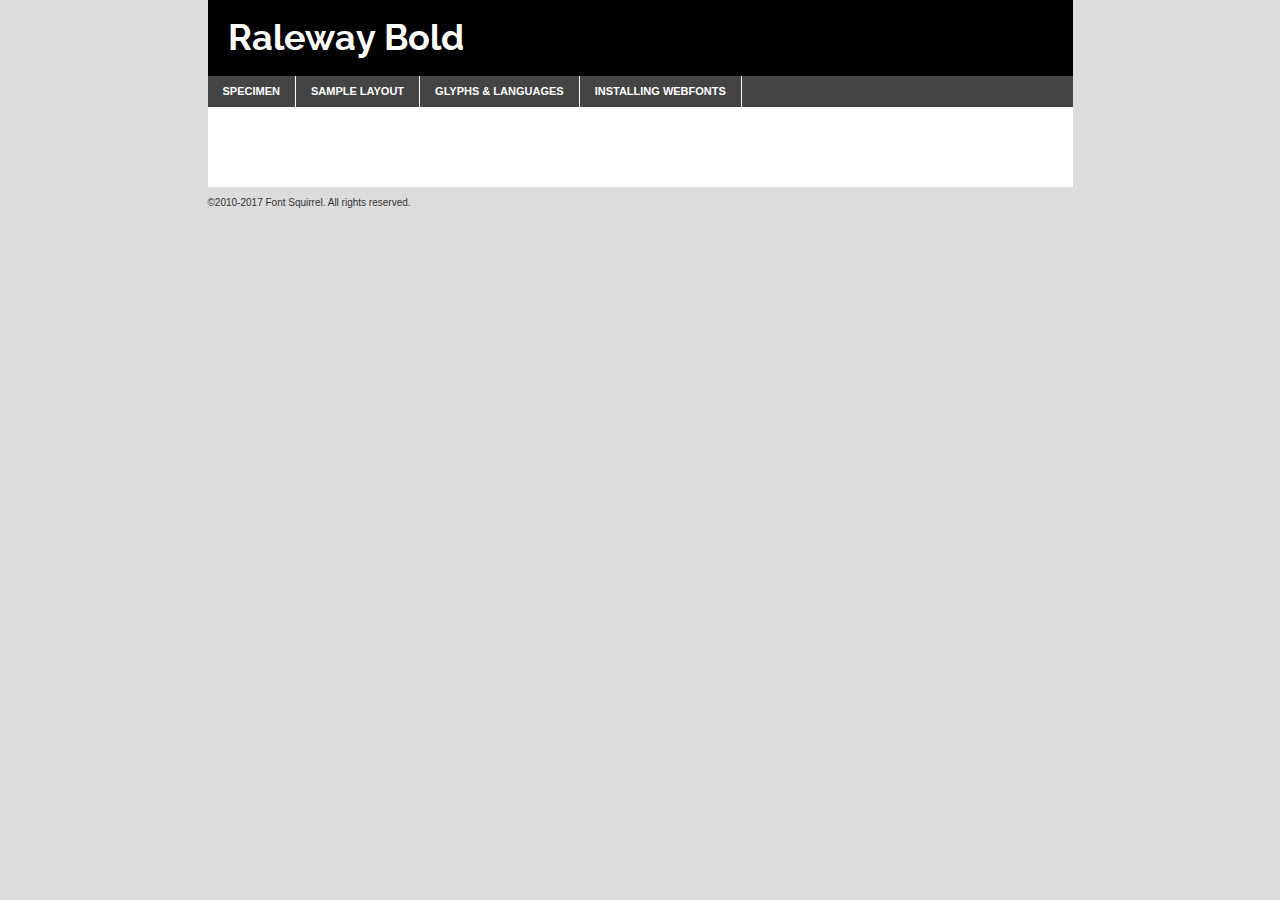
<file: assets/font family/raleway-bold-demo.html>
<!DOCTYPE html PUBLIC "-//W3C//DTD XHTML 1.0 Transitional//EN"
	"http://www.w3.org/TR/xhtml1/DTD/xhtml1-transitional.dtd">

<html xmlns="http://www.w3.org/1999/xhtml" xml:lang="en" lang="en">
<head>
	<meta http-equiv="Content-Type" content="text/html; charset=utf-8" />
	<script src="http://ajax.googleapis.com/ajax/libs/jquery/1.7.2/jquery.min.js" type="text/javascript" charset="utf-8"></script>
	<script type="text/javascript">
	(function($){$.fn.easyTabs=function(option){var param=jQuery.extend({fadeSpeed:"fast",defaultContent:1,activeClass:'active'},option);$(this).each(function(){var thisId="#"+this.id;if(param.defaultContent==''){param.defaultContent=1;}
	if(typeof param.defaultContent=="number")
	{var defaultTab=$(thisId+" .tabs li:eq("+(param.defaultContent-1)+") a").attr('href').substr(1);}else{var defaultTab=param.defaultContent;}
	$(thisId+" .tabs li a").each(function(){var tabToHide=$(this).attr('href').substr(1);$("#"+tabToHide).addClass('easytabs-tab-content');});hideAll();changeContent(defaultTab);function hideAll(){$(thisId+" .easytabs-tab-content").hide();}
	function changeContent(tabId){hideAll();$(thisId+" .tabs li").removeClass(param.activeClass);$(thisId+" .tabs li a[href=#"+tabId+"]").closest('li').addClass(param.activeClass);if(param.fadeSpeed!="none")
	{$(thisId+" #"+tabId).fadeIn(param.fadeSpeed);}else{$(thisId+" #"+tabId).show();}}
	$(thisId+" .tabs li").click(function(){var tabId=$(this).find('a').attr('href').substr(1);changeContent(tabId);return false;});});}})(jQuery);
	</script>
	<link rel="stylesheet" href="specimen_files/specimen_stylesheet.css" type="text/css" charset="utf-8" />
	<link rel="stylesheet" href="stylesheet.css" type="text/css" charset="utf-8" />

	<style type="text/css">
					body{
				font-family: 'ralewaybold';
							}
		</style>

	<title>Raleway Bold Specimen</title>
	
	
	<script type="text/javascript" charset="utf-8">
		$(document).ready(function() {
			$('#container').easyTabs({defaultContent:1});
		});
	</script>
</head>

<body>
<div id="container">
	<div id="header">
		Raleway Bold	</div>
	<ul class="tabs">
		<li><a href="#specimen">Specimen</a></li>
		<li><a href="#layout">Sample Layout</a></li>
				<li><a href="#glyphs">Glyphs &amp; Languages</a></li>
		<li><a href="#installing">Installing Webfonts</a></li>
		
	</ul>
	
	<div id="main_content">

		
			<div id="specimen">
		
				<div class="section">
					<div class="grid12 firstcol">
						<div class="huge">AaBb</div>
					</div>
				</div>
		
				<div class="section">
					<div class="glyph_range">A&#x200B;B&#x200b;C&#x200b;D&#x200b;E&#x200b;F&#x200b;G&#x200b;H&#x200b;I&#x200b;J&#x200b;K&#x200b;L&#x200b;M&#x200b;N&#x200b;O&#x200b;P&#x200b;Q&#x200b;R&#x200b;S&#x200b;T&#x200b;U&#x200b;V&#x200b;W&#x200b;X&#x200b;Y&#x200b;Z&#x200b;a&#x200b;b&#x200b;c&#x200b;d&#x200b;e&#x200b;f&#x200b;g&#x200b;h&#x200b;i&#x200b;j&#x200b;k&#x200b;l&#x200b;m&#x200b;n&#x200b;o&#x200b;p&#x200b;q&#x200b;r&#x200b;s&#x200b;t&#x200b;u&#x200b;v&#x200b;w&#x200b;x&#x200b;y&#x200b;z&#x200b;1&#x200b;2&#x200b;3&#x200b;4&#x200b;5&#x200b;6&#x200b;7&#x200b;8&#x200b;9&#x200b;0&#x200b;&amp;&#x200b;.&#x200b;,&#x200b;?&#x200b;!&#x200b;&#64;&#x200b;(&#x200b;)&#x200b;#&#x200b;$&#x200b;%&#x200b;*&#x200b;+&#x200b;-&#x200b;=&#x200b;:&#x200b;;</div>
				</div>
				<div class="section">
					<div class="grid12 firstcol">
						<table class="sample_table">
							<tr><td>10</td><td class="size10">abcdefghijklmnopqrstuvwxyzABCDEFGHIJKLMNOPQRSTUVWXYZ0123456789abcdefghijklmnopqrstuvwxyzABCDEFGHIJKLMNOPQRSTUVWXYZ0123456789abcdefghijklmnopqrstuvwxyzABCDEFGHIJKLMNOPQRSTUVWXYZ</td></tr>
							<tr><td>11</td><td class="size11">abcdefghijklmnopqrstuvwxyzABCDEFGHIJKLMNOPQRSTUVWXYZ0123456789abcdefghijklmnopqrstuvwxyzABCDEFGHIJKLMNOPQRSTUVWXYZ0123456789abcdefghijklmnopqrstuvwxyzABCDEFGHIJKLMNOPQRSTUVWXYZ</td></tr>
							<tr><td>12</td><td class="size12">abcdefghijklmnopqrstuvwxyzABCDEFGHIJKLMNOPQRSTUVWXYZ0123456789abcdefghijklmnopqrstuvwxyzABCDEFGHIJKLMNOPQRSTUVWXYZ0123456789abcdefghijklmnopqrstuvwxyzABCDEFGHIJKLMNOPQRSTUVWXYZ</td></tr>
							<tr><td>13</td><td class="size13">abcdefghijklmnopqrstuvwxyzABCDEFGHIJKLMNOPQRSTUVWXYZ0123456789abcdefghijklmnopqrstuvwxyzABCDEFGHIJKLMNOPQRSTUVWXYZ0123456789abcdefghijklmnopqrstuvwxyzABCDEFGHIJKLMNOPQRSTUVWXYZ</td></tr>
							<tr><td>14</td><td class="size14">abcdefghijklmnopqrstuvwxyzABCDEFGHIJKLMNOPQRSTUVWXYZ0123456789abcdefghijklmnopqrstuvwxyzABCDEFGHIJKLMNOPQRSTUVWXYZ0123456789abcdefghijklmnopqrstuvwxyzABCDEFGHIJKLMNOPQRSTUVWXYZ</td></tr>
							<tr><td>16</td><td class="size16">abcdefghijklmnopqrstuvwxyzABCDEFGHIJKLMNOPQRSTUVWXYZ0123456789abcdefghijklmnopqrstuvwxyzABCDEFGHIJKLMNOPQRSTUVWXYZ</td></tr>
							<tr><td>18</td><td class="size18">abcdefghijklmnopqrstuvwxyzABCDEFGHIJKLMNOPQRSTUVWXYZ0123456789abcdefghijklmnopqrstuvwxyzABCDEFGHIJKLMNOPQRSTUVWXYZ</td></tr>
							<tr><td>20</td><td class="size20">abcdefghijklmnopqrstuvwxyzABCDEFGHIJKLMNOPQRSTUVWXYZ0123456789abcdefghijklmnopqrstuvwxyzABCDEFGHIJKLMNOPQRSTUVWXYZ</td></tr>
							<tr><td>24</td><td class="size24">abcdefghijklmnopqrstuvwxyzABCDEFGHIJKLMNOPQRSTUVWXYZ0123456789abcdefghijklmnopqrstuvwxyzABCDEFGHIJKLMNOPQRSTUVWXYZ</td></tr>
							<tr><td>30</td><td class="size30">abcdefghijklmnopqrstuvwxyzABCDEFGHIJKLMNOPQRSTUVWXYZ0123456789abcdefghijklmnopqrstuvwxyzABCDEFGHIJKLMNOPQRSTUVWXYZ</td></tr>
							<tr><td>36</td><td class="size36">abcdefghijklmnopqrstuvwxyzABCDEFGHIJKLMNOPQRSTUVWXYZ0123456789abcdefghijklmnopqrstuvwxyzABCDEFGHIJKLMNOPQRSTUVWXYZ</td></tr>
							<tr><td>48</td><td class="size48">abcdefghijklmnopqrstuvwxyzABCDEFGHIJKLMNOPQRSTUVWXYZ0123456789abcdefghijklmnopqrstuvwxyzABCDEFGHIJKLMNOPQRSTUVWXYZ</td></tr>
							<tr><td>60</td><td class="size60">abcdefghijklmnopqrstuvwxyzABCDEFGHIJKLMNOPQRSTUVWXYZ0123456789abcdefghijklmnopqrstuvwxyzABCDEFGHIJKLMNOPQRSTUVWXYZ</td></tr>
							<tr><td>72</td><td class="size72">abcdefghijklmnopqrstuvwxyzABCDEFGHIJKLMNOPQRSTUVWXYZ0123456789abcdefghijklmnopqrstuvwxyzABCDEFGHIJKLMNOPQRSTUVWXYZ</td></tr>
							<tr><td>90</td><td class="size90">abcdefghijklmnopqrstuvwxyzABCDEFGHIJKLMNOPQRSTUVWXYZ0123456789abcdefghijklmnopqrstuvwxyzABCDEFGHIJKLMNOPQRSTUVWXYZ</td></tr>
						</table>
				
					</div>
			
				</div>
		
		
		
								<div class="section" id="bodycomparison">


										<div id="xheight">
				<div class="fontbody">&#x25FC;&#x25FC;&#x25FC;&#x25FC;&#x25FC;&#x25FC;&#x25FC;&#x25FC;&#x25FC;&#x25FC;&#x25FC;&#x25FC;&#x25FC;&#x25FC;&#x25FC;&#x25FC;&#x25FC;&#x25FC;&#x25FC;&#x25FC;&#x25FC;&#x25FC;&#x25FC;&#x25FC;&#x25FC;&#x25FC;&#x25FC;&#x25FC;&#x25FC;&#x25FC;&#x25FC;&#x25FC;&#x25FC;&#x25FC;&#x25FC;&#x25FC;&#x25FC;&#x25FC;&#x25FC;&#x25FC;&#x25FC;&#x25FC;&#x25FC;&#x25FC;&#x25FC;&#x25FC;&#x25FC;&#x25FC;&#x25FC;&#x25FC;&#x25FC;&#x25FC;&#x25FC;&#x25FC;&#x25FC;&#x25FC;&#x25FC;&#x25FC;&#x25FC;&#x25FC;&#x25FC;&#x25FC;&#x25FC;&#x25FC;&#x25FC;&#x25FC;&#x25FC;&#x25FC;&#x25FC;&#x25FC;&#x25FC;&#x25FC;&#x25FC;&#x25FC;&#x25FC;&#x25FC;&#x25FC;&#x25FC;&#x25FC;&#x25FC;&#x25FC;&#x25FC;&#x25FC;&#x25FC;&#x25FC;&#x25FC;&#x25FC;&#x25FC;&#x25FC;&#x25FC;&#x25FC;&#x25FC;&#x25FC;&#x25FC;&#x25FC;&#x25FC;&#x25FC;&#x25FC;&#x25FC;body</div><div class="arialbody">body</div><div class="verdanabody">body</div><div class="georgiabody">body</div></div>
										<div class="fontbody" style="z-index:1">
											body<span>Raleway Bold</span>
										</div>
										<div class="arialbody" style="z-index:1">
											body<span>Arial</span>
										</div>
										<div class="verdanabody" style="z-index:1">
											body<span>Verdana</span>
										</div>
										<div class="georgiabody" style="z-index:1">
											body<span>Georgia</span>
										</div>



								</div>
		
		
				<div class="section psample psample_row1" id="">
					
					<div class="grid2 firstcol">
						<p class="size10"><span>10.</span>Aenean lacinia bibendum nulla sed consectetur. Fusce dapibus, tellus ac cursus commodo, tortor mauris condimentum nibh, ut fermentum massa justo sit amet risus. Nullam id dolor id nibh ultricies vehicula ut id elit. Cum sociis natoque penatibus et magnis dis parturient montes, nascetur ridiculus mus. Nulla vitae elit libero, a pharetra augue.</p>
			
					</div>
					<div class="grid3">
						<p class="size11"><span>11.</span>Aenean lacinia bibendum nulla sed consectetur. Fusce dapibus, tellus ac cursus commodo, tortor mauris condimentum nibh, ut fermentum massa justo sit amet risus. Nullam id dolor id nibh ultricies vehicula ut id elit. Cum sociis natoque penatibus et magnis dis parturient montes, nascetur ridiculus mus. Nulla vitae elit libero, a pharetra augue.</p>
			
					</div>
					<div class="grid3">
						<p class="size12"><span>12.</span>Aenean lacinia bibendum nulla sed consectetur. Fusce dapibus, tellus ac cursus commodo, tortor mauris condimentum nibh, ut fermentum massa justo sit amet risus. Nullam id dolor id nibh ultricies vehicula ut id elit. Cum sociis natoque penatibus et magnis dis parturient montes, nascetur ridiculus mus. Nulla vitae elit libero, a pharetra augue.</p>
			
					</div>
					<div class="grid4">
						<p class="size13"><span>13.</span>Aenean lacinia bibendum nulla sed consectetur. Fusce dapibus, tellus ac cursus commodo, tortor mauris condimentum nibh, ut fermentum massa justo sit amet risus. Nullam id dolor id nibh ultricies vehicula ut id elit. Cum sociis natoque penatibus et magnis dis parturient montes, nascetur ridiculus mus. Nulla vitae elit libero, a pharetra augue.</p>
			
					</div>
					<div class="white_blend"></div>
					
				</div>
				<div class="section psample psample_row2" id="">
					<div class="grid3 firstcol">
						<p class="size14"><span>14.</span>Aenean lacinia bibendum nulla sed consectetur. Fusce dapibus, tellus ac cursus commodo, tortor mauris condimentum nibh, ut fermentum massa justo sit amet risus. Nullam id dolor id nibh ultricies vehicula ut id elit. Cum sociis natoque penatibus et magnis dis parturient montes, nascetur ridiculus mus. Nulla vitae elit libero, a pharetra augue.</p>
			
					</div>
					<div class="grid4">
						<p class="size16"><span>16.</span>Aenean lacinia bibendum nulla sed consectetur. Fusce dapibus, tellus ac cursus commodo, tortor mauris condimentum nibh, ut fermentum massa justo sit amet risus. Nullam id dolor id nibh ultricies vehicula ut id elit. Cum sociis natoque penatibus et magnis dis parturient montes, nascetur ridiculus mus. Nulla vitae elit libero, a pharetra augue.</p>
			
					</div>
					<div class="grid5">
						<p class="size18"><span>18.</span>Aenean lacinia bibendum nulla sed consectetur. Fusce dapibus, tellus ac cursus commodo, tortor mauris condimentum nibh, ut fermentum massa justo sit amet risus. Nullam id dolor id nibh ultricies vehicula ut id elit. Cum sociis natoque penatibus et magnis dis parturient montes, nascetur ridiculus mus. Nulla vitae elit libero, a pharetra augue.</p>
			
					</div>

					<div class="white_blend"></div>

				</div>
				
				<div class="section psample psample_row3" id="">
					<div class="grid5 firstcol">
						<p class="size20"><span>20.</span>Aenean lacinia bibendum nulla sed consectetur. Fusce dapibus, tellus ac cursus commodo, tortor mauris condimentum nibh, ut fermentum massa justo sit amet risus. Nullam id dolor id nibh ultricies vehicula ut id elit. Cum sociis natoque penatibus et magnis dis parturient montes, nascetur ridiculus mus. Nulla vitae elit libero, a pharetra augue.</p>
					</div>
					<div class="grid7">
						<p class="size24"><span>24.</span>Aenean lacinia bibendum nulla sed consectetur. Fusce dapibus, tellus ac cursus commodo, tortor mauris condimentum nibh, ut fermentum massa justo sit amet risus. Nullam id dolor id nibh ultricies vehicula ut id elit. Cum sociis natoque penatibus et magnis dis parturient montes, nascetur ridiculus mus. Nulla vitae elit libero, a pharetra augue.</p>
					</div>
					
					<div class="white_blend"></div>
					
				</div>
				
				<div class="section psample psample_row4" id="">
					<div class="grid12 firstcol">
						<p class="size30"><span>30.</span>Aenean lacinia bibendum nulla sed consectetur. Fusce dapibus, tellus ac cursus commodo, tortor mauris condimentum nibh, ut fermentum massa justo sit amet risus. Nullam id dolor id nibh ultricies vehicula ut id elit. Cum sociis natoque penatibus et magnis dis parturient montes, nascetur ridiculus mus. Nulla vitae elit libero, a pharetra augue.</p>
					</div>
					<div class="white_blend"></div>
					
				</div>
				
				
				
				<div class="section psample psample_row1 fullreverse">
					<div class="grid2 firstcol">
						<p class="size10"><span>10.</span>Aenean lacinia bibendum nulla sed consectetur. Fusce dapibus, tellus ac cursus commodo, tortor mauris condimentum nibh, ut fermentum massa justo sit amet risus. Nullam id dolor id nibh ultricies vehicula ut id elit. Cum sociis natoque penatibus et magnis dis parturient montes, nascetur ridiculus mus. Nulla vitae elit libero, a pharetra augue.</p>
			
					</div>
					<div class="grid3">
						<p class="size11"><span>11.</span>Aenean lacinia bibendum nulla sed consectetur. Fusce dapibus, tellus ac cursus commodo, tortor mauris condimentum nibh, ut fermentum massa justo sit amet risus. Nullam id dolor id nibh ultricies vehicula ut id elit. Cum sociis natoque penatibus et magnis dis parturient montes, nascetur ridiculus mus. Nulla vitae elit libero, a pharetra augue.</p>
			
					</div>
					<div class="grid3">
						<p class="size12"><span>12.</span>Aenean lacinia bibendum nulla sed consectetur. Fusce dapibus, tellus ac cursus commodo, tortor mauris condimentum nibh, ut fermentum massa justo sit amet risus. Nullam id dolor id nibh ultricies vehicula ut id elit. Cum sociis natoque penatibus et magnis dis parturient montes, nascetur ridiculus mus. Nulla vitae elit libero, a pharetra augue.</p>
			
					</div>
					<div class="grid4">
						<p class="size13"><span>13.</span>Aenean lacinia bibendum nulla sed consectetur. Fusce dapibus, tellus ac cursus commodo, tortor mauris condimentum nibh, ut fermentum massa justo sit amet risus. Nullam id dolor id nibh ultricies vehicula ut id elit. Cum sociis natoque penatibus et magnis dis parturient montes, nascetur ridiculus mus. Nulla vitae elit libero, a pharetra augue.</p>
			
					</div>
					<div class="black_blend"></div>
					
				</div>
				
				<div class="section psample psample_row2 fullreverse">
					<div class="grid3 firstcol">
						<p class="size14"><span>14.</span>Aenean lacinia bibendum nulla sed consectetur. Fusce dapibus, tellus ac cursus commodo, tortor mauris condimentum nibh, ut fermentum massa justo sit amet risus. Nullam id dolor id nibh ultricies vehicula ut id elit. Cum sociis natoque penatibus et magnis dis parturient montes, nascetur ridiculus mus. Nulla vitae elit libero, a pharetra augue.</p>
			
					</div>
					<div class="grid4">
						<p class="size16"><span>16.</span>Aenean lacinia bibendum nulla sed consectetur. Fusce dapibus, tellus ac cursus commodo, tortor mauris condimentum nibh, ut fermentum massa justo sit amet risus. Nullam id dolor id nibh ultricies vehicula ut id elit. Cum sociis natoque penatibus et magnis dis parturient montes, nascetur ridiculus mus. Nulla vitae elit libero, a pharetra augue.</p>
			
					</div>
					<div class="grid5">
						<p class="size18"><span>18.</span>Aenean lacinia bibendum nulla sed consectetur. Fusce dapibus, tellus ac cursus commodo, tortor mauris condimentum nibh, ut fermentum massa justo sit amet risus. Nullam id dolor id nibh ultricies vehicula ut id elit. Cum sociis natoque penatibus et magnis dis parturient montes, nascetur ridiculus mus. Nulla vitae elit libero, a pharetra augue.</p>
			
					</div>
					<div class="black_blend"></div>

				</div>
				
				<div class="section psample fullreverse psample_row3" id="">
					<div class="grid5 firstcol">
						<p class="size20"><span>20.</span>Aenean lacinia bibendum nulla sed consectetur. Fusce dapibus, tellus ac cursus commodo, tortor mauris condimentum nibh, ut fermentum massa justo sit amet risus. Nullam id dolor id nibh ultricies vehicula ut id elit. Cum sociis natoque penatibus et magnis dis parturient montes, nascetur ridiculus mus. Nulla vitae elit libero, a pharetra augue.</p>
					</div>
					<div class="grid7">
						<p class="size24"><span>24.</span>Aenean lacinia bibendum nulla sed consectetur. Fusce dapibus, tellus ac cursus commodo, tortor mauris condimentum nibh, ut fermentum massa justo sit amet risus. Nullam id dolor id nibh ultricies vehicula ut id elit. Cum sociis natoque penatibus et magnis dis parturient montes, nascetur ridiculus mus. Nulla vitae elit libero, a pharetra augue.</p>
					</div>
					
					<div class="black_blend"></div>
					
				</div>
				
				<div class="section psample fullreverse psample_row4" id="" style="border-bottom: 20px #000 solid;">
					<div class="grid12 firstcol">
						<p class="size30"><span>30.</span>Aenean lacinia bibendum nulla sed consectetur. Fusce dapibus, tellus ac cursus commodo, tortor mauris condimentum nibh, ut fermentum massa justo sit amet risus. Nullam id dolor id nibh ultricies vehicula ut id elit. Cum sociis natoque penatibus et magnis dis parturient montes, nascetur ridiculus mus. Nulla vitae elit libero, a pharetra augue.</p>
					</div>
					<div class="black_blend"></div>
					
				</div>
				
				
				
				
			</div>
			
			<div id="layout">
				
				<div class="section">
					
					<div class="grid12 firstcol">
						<h1>Lorem Ipsum Dolor</h1>
						<h2>Etiam porta sem malesuada magna mollis euismod</h2>
						
						<p class="byline">By <a href="#link">Aenean Lacinia</a></p>
					</div>
				</div>
				<div class="section">
					<div class="grid8 firstcol">
						<p class="large">Donec sed odio dui. Morbi leo risus, porta ac consectetur ac, vestibulum at eros. Fusce dapibus, tellus ac cursus commodo, tortor mauris condimentum nibh, ut fermentum massa justo sit amet risus. </p>

						
						<h3>Pellentesque ornare sem</h3>

						<p>Maecenas sed diam eget risus varius blandit sit amet non magna. Maecenas faucibus mollis interdum. Donec ullamcorper nulla non metus auctor fringilla. Nullam id dolor id nibh ultricies vehicula ut id elit. Nullam id dolor id nibh ultricies vehicula ut id elit. </p>

						<p>Aenean eu leo quam. Pellentesque ornare sem lacinia quam venenatis vestibulum. Lorem ipsum dolor sit amet, consectetur adipiscing elit. Cum sociis natoque penatibus et magnis dis parturient montes, nascetur ridiculus mus. </p>

						<p>Nulla vitae elit libero, a pharetra augue. Praesent commodo cursus magna, vel scelerisque nisl consectetur et. Aenean lacinia bibendum nulla sed consectetur. </p>

						<p>Nullam quis risus eget urna mollis ornare vel eu leo. Nullam quis risus eget urna mollis ornare vel eu leo. Maecenas sed diam eget risus varius blandit sit amet non magna. Donec ullamcorper nulla non metus auctor fringilla. </p>

						<h3>Cras mattis consectetur</h3>

						<p>Aenean eu leo quam. Pellentesque ornare sem lacinia quam venenatis vestibulum. Aenean lacinia bibendum nulla sed consectetur. Integer posuere erat a ante venenatis dapibus posuere velit aliquet. Cras mattis consectetur purus sit amet fermentum. </p>

						<p>Nullam id dolor id nibh ultricies vehicula ut id elit. Nullam quis risus eget urna mollis ornare vel eu leo. Cras mattis consectetur purus sit amet fermentum.</p>
					</div>
					
					<div class="grid4 sidebar">
						
						<div class="box reverse">
							<p class="last">Nullam quis risus eget urna mollis ornare vel eu leo. Donec ullamcorper nulla non metus auctor fringilla. Cras mattis consectetur purus sit amet fermentum. Sed posuere consectetur est at lobortis. Lorem ipsum dolor sit amet, consectetur adipiscing elit. </p>
						</div>
						
						<p class="caption">Maecenas sed diam eget risus varius.</p>

						<p>Vestibulum id ligula porta felis euismod semper. Integer posuere erat a ante venenatis dapibus posuere velit aliquet. Vestibulum id ligula porta felis euismod semper. Sed posuere consectetur est at lobortis. Maecenas sed diam eget risus varius blandit sit amet non magna. Fusce dapibus, tellus ac cursus commodo, tortor mauris condimentum nibh, ut fermentum massa justo sit amet risus. </p>

					

						<p>Duis mollis, est non commodo luctus, nisi erat porttitor ligula, eget lacinia odio sem nec elit. Aenean lacinia bibendum nulla sed consectetur. Vivamus sagittis lacus vel augue laoreet rutrum faucibus dolor auctor. Aenean lacinia bibendum nulla sed consectetur. Nullam quis risus eget urna mollis ornare vel eu leo. </p>

						<p>Praesent commodo cursus magna, vel scelerisque nisl consectetur et. Donec ullamcorper nulla non metus auctor fringilla. Maecenas faucibus mollis interdum. Fusce dapibus, tellus ac cursus commodo, tortor mauris condimentum nibh, ut fermentum massa justo sit amet risus. </p>

					</div>
				</div>
				
			</div>


			



		<div id="glyphs">
			<div class="section">
				<div class="grid12 firstcol">
			
				<h1>Language Support</h1>
				<p>The subset of Raleway Bold in this kit supports the following languages:<br />
			
					Cyrillic, English, Latvian, Polish, Arrernte, Bislama, Cebuano, Fijian, Gilbertese, Hmong, Ibanag, Iloko_ilokano, Interglossa_glosa, Interlingua, Lojban, Norfolk_pitcairnese, Oromo, Rotokas, Seychelles_creole, Shona, Somali, Southern_ndebele, Southern_sotho, Swahili, Swati_swazi, Tok_pisin, Warlpiri, Xhosa, Zulu, Latinbasic, Ubasic, Demo, Russian, Belarusian, Ukrainian, Rusyn, Bulgarian, Macedonian, Karachay_cyrillic, Serbian_cyrillic				</p>
				<h1>Glyph Chart</h1>
				<p>The subset of Raleway Bold in this kit includes all the glyphs listed below. Unicode entities are included above each glyph to help you insert individual characters into your layout.</p>
				<div id="glyph_chart">
			
																				 <div><p>&amp;#13;</p>&#13;</div>
																				 <div><p>&amp;#32;</p>&#32;</div>
																				 <div><p>&amp;#33;</p>&#33;</div>
																				 <div><p>&amp;#34;</p>&#34;</div>
																				 <div><p>&amp;#35;</p>&#35;</div>
																				 <div><p>&amp;#36;</p>&#36;</div>
																				 <div><p>&amp;#37;</p>&#37;</div>
																				 <div><p>&amp;#38;</p>&#38;</div>
																				 <div><p>&amp;#39;</p>&#39;</div>
																				 <div><p>&amp;#40;</p>&#40;</div>
																				 <div><p>&amp;#41;</p>&#41;</div>
																				 <div><p>&amp;#42;</p>&#42;</div>
																				 <div><p>&amp;#43;</p>&#43;</div>
																				 <div><p>&amp;#44;</p>&#44;</div>
																				 <div><p>&amp;#45;</p>&#45;</div>
																				 <div><p>&amp;#46;</p>&#46;</div>
																				 <div><p>&amp;#47;</p>&#47;</div>
																				 <div><p>&amp;#48;</p>&#48;</div>
																				 <div><p>&amp;#49;</p>&#49;</div>
																				 <div><p>&amp;#50;</p>&#50;</div>
																				 <div><p>&amp;#51;</p>&#51;</div>
																				 <div><p>&amp;#52;</p>&#52;</div>
																				 <div><p>&amp;#53;</p>&#53;</div>
																				 <div><p>&amp;#54;</p>&#54;</div>
																				 <div><p>&amp;#55;</p>&#55;</div>
																				 <div><p>&amp;#56;</p>&#56;</div>
																				 <div><p>&amp;#57;</p>&#57;</div>
																				 <div><p>&amp;#58;</p>&#58;</div>
																				 <div><p>&amp;#59;</p>&#59;</div>
																				 <div><p>&amp;#60;</p>&#60;</div>
																				 <div><p>&amp;#61;</p>&#61;</div>
																				 <div><p>&amp;#62;</p>&#62;</div>
																				 <div><p>&amp;#63;</p>&#63;</div>
																				 <div><p>&amp;#64;</p>&#64;</div>
																				 <div><p>&amp;#65;</p>&#65;</div>
																				 <div><p>&amp;#66;</p>&#66;</div>
																				 <div><p>&amp;#67;</p>&#67;</div>
																				 <div><p>&amp;#68;</p>&#68;</div>
																				 <div><p>&amp;#69;</p>&#69;</div>
																				 <div><p>&amp;#70;</p>&#70;</div>
																				 <div><p>&amp;#71;</p>&#71;</div>
																				 <div><p>&amp;#72;</p>&#72;</div>
																				 <div><p>&amp;#73;</p>&#73;</div>
																				 <div><p>&amp;#74;</p>&#74;</div>
																				 <div><p>&amp;#75;</p>&#75;</div>
																				 <div><p>&amp;#76;</p>&#76;</div>
																				 <div><p>&amp;#77;</p>&#77;</div>
																				 <div><p>&amp;#78;</p>&#78;</div>
																				 <div><p>&amp;#79;</p>&#79;</div>
																				 <div><p>&amp;#80;</p>&#80;</div>
																				 <div><p>&amp;#81;</p>&#81;</div>
																				 <div><p>&amp;#82;</p>&#82;</div>
																				 <div><p>&amp;#83;</p>&#83;</div>
																				 <div><p>&amp;#84;</p>&#84;</div>
																				 <div><p>&amp;#85;</p>&#85;</div>
																				 <div><p>&amp;#86;</p>&#86;</div>
																				 <div><p>&amp;#87;</p>&#87;</div>
																				 <div><p>&amp;#88;</p>&#88;</div>
																				 <div><p>&amp;#89;</p>&#89;</div>
																				 <div><p>&amp;#90;</p>&#90;</div>
																				 <div><p>&amp;#91;</p>&#91;</div>
																				 <div><p>&amp;#92;</p>&#92;</div>
																				 <div><p>&amp;#93;</p>&#93;</div>
																				 <div><p>&amp;#94;</p>&#94;</div>
																				 <div><p>&amp;#95;</p>&#95;</div>
																				 <div><p>&amp;#96;</p>&#96;</div>
																				 <div><p>&amp;#97;</p>&#97;</div>
																				 <div><p>&amp;#98;</p>&#98;</div>
																				 <div><p>&amp;#99;</p>&#99;</div>
																				 <div><p>&amp;#100;</p>&#100;</div>
																				 <div><p>&amp;#101;</p>&#101;</div>
																				 <div><p>&amp;#102;</p>&#102;</div>
																				 <div><p>&amp;#103;</p>&#103;</div>
																				 <div><p>&amp;#104;</p>&#104;</div>
																				 <div><p>&amp;#105;</p>&#105;</div>
																				 <div><p>&amp;#106;</p>&#106;</div>
																				 <div><p>&amp;#107;</p>&#107;</div>
																				 <div><p>&amp;#108;</p>&#108;</div>
																				 <div><p>&amp;#109;</p>&#109;</div>
																				 <div><p>&amp;#110;</p>&#110;</div>
																				 <div><p>&amp;#111;</p>&#111;</div>
																				 <div><p>&amp;#112;</p>&#112;</div>
																				 <div><p>&amp;#113;</p>&#113;</div>
																				 <div><p>&amp;#114;</p>&#114;</div>
																				 <div><p>&amp;#115;</p>&#115;</div>
																				 <div><p>&amp;#116;</p>&#116;</div>
																				 <div><p>&amp;#117;</p>&#117;</div>
																				 <div><p>&amp;#118;</p>&#118;</div>
																				 <div><p>&amp;#119;</p>&#119;</div>
																				 <div><p>&amp;#120;</p>&#120;</div>
																				 <div><p>&amp;#121;</p>&#121;</div>
																				 <div><p>&amp;#122;</p>&#122;</div>
																				 <div><p>&amp;#123;</p>&#123;</div>
																				 <div><p>&amp;#124;</p>&#124;</div>
																				 <div><p>&amp;#125;</p>&#125;</div>
																				 <div><p>&amp;#126;</p>&#126;</div>
																				 <div><p>&amp;#160;</p>&#160;</div>
																				 <div><p>&amp;#162;</p>&#162;</div>
																				 <div><p>&amp;#163;</p>&#163;</div>
																				 <div><p>&amp;#165;</p>&#165;</div>
																				 <div><p>&amp;#168;</p>&#168;</div>
																				 <div><p>&amp;#169;</p>&#169;</div>
																				 <div><p>&amp;#171;</p>&#171;</div>
																				 <div><p>&amp;#173;</p>&#173;</div>
																				 <div><p>&amp;#174;</p>&#174;</div>
																				 <div><p>&amp;#180;</p>&#180;</div>
																				 <div><p>&amp;#184;</p>&#184;</div>
																				 <div><p>&amp;#187;</p>&#187;</div>
																				 <div><p>&amp;#211;</p>&#211;</div>
																				 <div><p>&amp;#243;</p>&#243;</div>
																				 <div><p>&amp;#256;</p>&#256;</div>
																				 <div><p>&amp;#257;</p>&#257;</div>
																				 <div><p>&amp;#260;</p>&#260;</div>
																				 <div><p>&amp;#261;</p>&#261;</div>
																				 <div><p>&amp;#262;</p>&#262;</div>
																				 <div><p>&amp;#263;</p>&#263;</div>
																				 <div><p>&amp;#268;</p>&#268;</div>
																				 <div><p>&amp;#269;</p>&#269;</div>
																				 <div><p>&amp;#274;</p>&#274;</div>
																				 <div><p>&amp;#275;</p>&#275;</div>
																				 <div><p>&amp;#280;</p>&#280;</div>
																				 <div><p>&amp;#281;</p>&#281;</div>
																				 <div><p>&amp;#290;</p>&#290;</div>
																				 <div><p>&amp;#291;</p>&#291;</div>
																				 <div><p>&amp;#298;</p>&#298;</div>
																				 <div><p>&amp;#299;</p>&#299;</div>
																				 <div><p>&amp;#310;</p>&#310;</div>
																				 <div><p>&amp;#311;</p>&#311;</div>
																				 <div><p>&amp;#315;</p>&#315;</div>
																				 <div><p>&amp;#316;</p>&#316;</div>
																				 <div><p>&amp;#321;</p>&#321;</div>
																				 <div><p>&amp;#322;</p>&#322;</div>
																				 <div><p>&amp;#323;</p>&#323;</div>
																				 <div><p>&amp;#324;</p>&#324;</div>
																				 <div><p>&amp;#325;</p>&#325;</div>
																				 <div><p>&amp;#326;</p>&#326;</div>
																				 <div><p>&amp;#346;</p>&#346;</div>
																				 <div><p>&amp;#347;</p>&#347;</div>
																				 <div><p>&amp;#352;</p>&#352;</div>
																				 <div><p>&amp;#353;</p>&#353;</div>
																				 <div><p>&amp;#362;</p>&#362;</div>
																				 <div><p>&amp;#363;</p>&#363;</div>
																				 <div><p>&amp;#377;</p>&#377;</div>
																				 <div><p>&amp;#378;</p>&#378;</div>
																				 <div><p>&amp;#379;</p>&#379;</div>
																				 <div><p>&amp;#380;</p>&#380;</div>
																				 <div><p>&amp;#381;</p>&#381;</div>
																				 <div><p>&amp;#382;</p>&#382;</div>
																				 <div><p>&amp;#710;</p>&#710;</div>
																				 <div><p>&amp;#730;</p>&#730;</div>
																				 <div><p>&amp;#732;</p>&#732;</div>
																				 <div><p>&amp;#1024;</p>&#1024;</div>
																				 <div><p>&amp;#1025;</p>&#1025;</div>
																				 <div><p>&amp;#1026;</p>&#1026;</div>
																				 <div><p>&amp;#1027;</p>&#1027;</div>
																				 <div><p>&amp;#1028;</p>&#1028;</div>
																				 <div><p>&amp;#1029;</p>&#1029;</div>
																				 <div><p>&amp;#1030;</p>&#1030;</div>
																				 <div><p>&amp;#1031;</p>&#1031;</div>
																				 <div><p>&amp;#1032;</p>&#1032;</div>
																				 <div><p>&amp;#1033;</p>&#1033;</div>
																				 <div><p>&amp;#1034;</p>&#1034;</div>
																				 <div><p>&amp;#1035;</p>&#1035;</div>
																				 <div><p>&amp;#1036;</p>&#1036;</div>
																				 <div><p>&amp;#1037;</p>&#1037;</div>
																				 <div><p>&amp;#1038;</p>&#1038;</div>
																				 <div><p>&amp;#1039;</p>&#1039;</div>
																				 <div><p>&amp;#1040;</p>&#1040;</div>
																				 <div><p>&amp;#1041;</p>&#1041;</div>
																				 <div><p>&amp;#1042;</p>&#1042;</div>
																				 <div><p>&amp;#1043;</p>&#1043;</div>
																				 <div><p>&amp;#1044;</p>&#1044;</div>
																				 <div><p>&amp;#1045;</p>&#1045;</div>
																				 <div><p>&amp;#1046;</p>&#1046;</div>
																				 <div><p>&amp;#1047;</p>&#1047;</div>
																				 <div><p>&amp;#1048;</p>&#1048;</div>
																				 <div><p>&amp;#1049;</p>&#1049;</div>
																				 <div><p>&amp;#1050;</p>&#1050;</div>
																				 <div><p>&amp;#1051;</p>&#1051;</div>
																				 <div><p>&amp;#1052;</p>&#1052;</div>
																				 <div><p>&amp;#1053;</p>&#1053;</div>
																				 <div><p>&amp;#1054;</p>&#1054;</div>
																				 <div><p>&amp;#1055;</p>&#1055;</div>
																				 <div><p>&amp;#1056;</p>&#1056;</div>
																				 <div><p>&amp;#1057;</p>&#1057;</div>
																				 <div><p>&amp;#1058;</p>&#1058;</div>
																				 <div><p>&amp;#1059;</p>&#1059;</div>
																				 <div><p>&amp;#1060;</p>&#1060;</div>
																				 <div><p>&amp;#1061;</p>&#1061;</div>
																				 <div><p>&amp;#1062;</p>&#1062;</div>
																				 <div><p>&amp;#1063;</p>&#1063;</div>
																				 <div><p>&amp;#1064;</p>&#1064;</div>
																				 <div><p>&amp;#1065;</p>&#1065;</div>
																				 <div><p>&amp;#1066;</p>&#1066;</div>
																				 <div><p>&amp;#1067;</p>&#1067;</div>
																				 <div><p>&amp;#1068;</p>&#1068;</div>
																				 <div><p>&amp;#1069;</p>&#1069;</div>
																				 <div><p>&amp;#1070;</p>&#1070;</div>
																				 <div><p>&amp;#1071;</p>&#1071;</div>
																				 <div><p>&amp;#1072;</p>&#1072;</div>
																				 <div><p>&amp;#1073;</p>&#1073;</div>
																				 <div><p>&amp;#1074;</p>&#1074;</div>
																				 <div><p>&amp;#1075;</p>&#1075;</div>
																				 <div><p>&amp;#1076;</p>&#1076;</div>
																				 <div><p>&amp;#1077;</p>&#1077;</div>
																				 <div><p>&amp;#1078;</p>&#1078;</div>
																				 <div><p>&amp;#1079;</p>&#1079;</div>
																				 <div><p>&amp;#1080;</p>&#1080;</div>
																				 <div><p>&amp;#1081;</p>&#1081;</div>
																				 <div><p>&amp;#1082;</p>&#1082;</div>
																				 <div><p>&amp;#1083;</p>&#1083;</div>
																				 <div><p>&amp;#1084;</p>&#1084;</div>
																				 <div><p>&amp;#1085;</p>&#1085;</div>
																				 <div><p>&amp;#1086;</p>&#1086;</div>
																				 <div><p>&amp;#1087;</p>&#1087;</div>
																				 <div><p>&amp;#1088;</p>&#1088;</div>
																				 <div><p>&amp;#1089;</p>&#1089;</div>
																				 <div><p>&amp;#1090;</p>&#1090;</div>
																				 <div><p>&amp;#1091;</p>&#1091;</div>
																				 <div><p>&amp;#1092;</p>&#1092;</div>
																				 <div><p>&amp;#1093;</p>&#1093;</div>
																				 <div><p>&amp;#1094;</p>&#1094;</div>
																				 <div><p>&amp;#1095;</p>&#1095;</div>
																				 <div><p>&amp;#1096;</p>&#1096;</div>
																				 <div><p>&amp;#1097;</p>&#1097;</div>
																				 <div><p>&amp;#1098;</p>&#1098;</div>
																				 <div><p>&amp;#1099;</p>&#1099;</div>
																				 <div><p>&amp;#1100;</p>&#1100;</div>
																				 <div><p>&amp;#1101;</p>&#1101;</div>
																				 <div><p>&amp;#1102;</p>&#1102;</div>
																				 <div><p>&amp;#1103;</p>&#1103;</div>
																				 <div><p>&amp;#1104;</p>&#1104;</div>
																				 <div><p>&amp;#1105;</p>&#1105;</div>
																				 <div><p>&amp;#1106;</p>&#1106;</div>
																				 <div><p>&amp;#1107;</p>&#1107;</div>
																				 <div><p>&amp;#1108;</p>&#1108;</div>
																				 <div><p>&amp;#1109;</p>&#1109;</div>
																				 <div><p>&amp;#1110;</p>&#1110;</div>
																				 <div><p>&amp;#1111;</p>&#1111;</div>
																				 <div><p>&amp;#1112;</p>&#1112;</div>
																				 <div><p>&amp;#1113;</p>&#1113;</div>
																				 <div><p>&amp;#1114;</p>&#1114;</div>
																				 <div><p>&amp;#1115;</p>&#1115;</div>
																				 <div><p>&amp;#1116;</p>&#1116;</div>
																				 <div><p>&amp;#1117;</p>&#1117;</div>
																				 <div><p>&amp;#1118;</p>&#1118;</div>
																				 <div><p>&amp;#1119;</p>&#1119;</div>
																				 <div><p>&amp;#1168;</p>&#1168;</div>
																				 <div><p>&amp;#1169;</p>&#1169;</div>
																				 <div><p>&amp;#1200;</p>&#1200;</div>
																				 <div><p>&amp;#1201;</p>&#1201;</div>
																				 <div><p>&amp;#8192;</p>&#8192;</div>
																				 <div><p>&amp;#8193;</p>&#8193;</div>
																				 <div><p>&amp;#8194;</p>&#8194;</div>
																				 <div><p>&amp;#8195;</p>&#8195;</div>
																				 <div><p>&amp;#8196;</p>&#8196;</div>
																				 <div><p>&amp;#8197;</p>&#8197;</div>
																				 <div><p>&amp;#8198;</p>&#8198;</div>
																				 <div><p>&amp;#8199;</p>&#8199;</div>
																				 <div><p>&amp;#8200;</p>&#8200;</div>
																				 <div><p>&amp;#8201;</p>&#8201;</div>
																				 <div><p>&amp;#8202;</p>&#8202;</div>
																				 <div><p>&amp;#8208;</p>&#8208;</div>
																				 <div><p>&amp;#8209;</p>&#8209;</div>
																				 <div><p>&amp;#8210;</p>&#8210;</div>
																				 <div><p>&amp;#8211;</p>&#8211;</div>
																				 <div><p>&amp;#8212;</p>&#8212;</div>
																				 <div><p>&amp;#8216;</p>&#8216;</div>
																				 <div><p>&amp;#8217;</p>&#8217;</div>
																				 <div><p>&amp;#8218;</p>&#8218;</div>
																				 <div><p>&amp;#8220;</p>&#8220;</div>
																				 <div><p>&amp;#8221;</p>&#8221;</div>
																				 <div><p>&amp;#8222;</p>&#8222;</div>
																				 <div><p>&amp;#8226;</p>&#8226;</div>
																				 <div><p>&amp;#8230;</p>&#8230;</div>
																				 <div><p>&amp;#8239;</p>&#8239;</div>
																				 <div><p>&amp;#8249;</p>&#8249;</div>
																				 <div><p>&amp;#8250;</p>&#8250;</div>
																				 <div><p>&amp;#8287;</p>&#8287;</div>
																				 <div><p>&amp;#8364;</p>&#8364;</div>
																				 <div><p>&amp;#8482;</p>&#8482;</div>
																				 <div><p>&amp;#9724;</p>&#9724;</div>
																																						</div>	
				</div>
		
		
			</div>
		</div>
		
		
		<div id="specs">
			
		</div>
	
		<div id="installing">
			<div class="section">
				<div class="grid7 firstcol">
					<h1>Installing Webfonts</h1>
					
					<p>Webfonts are supported by all major browser platforms but not all in the same way. There are currently four different font formats that must be included in order to target all browsers. This includes TTF, WOFF, EOT and SVG.</p>
					
					<h2>1. Upload your webfonts</h2>
					<p>You must upload your webfont kit to your website. They should be in or near the same directory as your CSS files.</p>
					
					<h2>2. Include the webfont stylesheet</h2>
					<p>A special CSS @font-face declaration helps the various browsers select the appropriate font it needs without causing you a bunch of headaches. Learn more about this syntax by reading the <a href="https://www.fontspring.com/blog/further-hardening-of-the-bulletproof-syntax">Fontspring blog post</a> about it. The code for it is as follows:</p>


<code>
@font-face{ 
	font-family: 'MyWebFont';
	src: url('WebFont.eot');
	src: url('WebFont.eot?#iefix') format('embedded-opentype'),
	     url('WebFont.woff') format('woff'),
	     url('WebFont.ttf') format('truetype'),
	     url('WebFont.svg#webfont') format('svg');
}
</code>

	<p>We've already gone ahead and generated the code for you. All you have to do is link to the stylesheet in your HTML, like this:</p>
	<code>&lt;link rel=&quot;stylesheet&quot; href=&quot;stylesheet.css&quot; type=&quot;text/css&quot; charset=&quot;utf-8&quot; /&gt;</code>

					<h2>3. Modify your own stylesheet</h2>
					<p>To take advantage of your new fonts, you must tell your stylesheet to use them. Look at the original @font-face declaration above and find the property called "font-family." The name linked there will be what you use to reference the font. Prepend that webfont name to the font stack in the "font-family" property, inside the selector you want to change. For example:</p>
<code>p { font-family: 'WebFont', Arial, sans-serif; }</code>

<h2>4. Test</h2>
<p>Getting webfonts to work cross-browser <em>can</em> be tricky. Use the information in the sidebar to help you if you find that fonts aren't loading in a particular browser.</p>
				</div>
				
				<div class="grid5 sidebar">
					<div class="box">
						<h2>Troubleshooting<br />Font-Face Problems</h2>
						<p>Having trouble getting your webfonts to load in your new website? Here are some tips to sort out what might be the problem.</p>

						<h3>Fonts not showing in any browser</h3>

						<p>This sounds like you need to work on the plumbing. You either did not upload the fonts to the correct directory, or you did not link the fonts properly in the CSS. If you've confirmed that all this is correct and you still have a problem, take a look at your .htaccess file and see if requests are getting intercepted.</p>

						<h3>Fonts not loading in iPhone or iPad</h3>

						<p>The most common problem here is that you are serving the fonts from an IIS server. IIS refuses to serve files that have unknown MIME types. If that is the case, you must set the MIME type for SVG to "image/svg+xml" in the server settings. Follow these instructions from Microsoft if you need help.</p>

						<h3>Fonts not loading in Firefox</h3>

						<p>The primary reason for this failure? You are still using a version Firefox older than 3.5. So upgrade already! If that isn't it, then you are very likely serving fonts from a different domain. Firefox requires that all font assets be served from the same domain. Lastly it is possible that you need to add WOFF to your list of MIME types (if you are serving via IIS.)</p>

						<h3>Fonts not loading in IE</h3>

						<p>Are you looking at Internet Explorer on an actual Windows machine or are you cheating by using a service like Adobe BrowserLab? Many of these screenshot services do not render @font-face for IE. Best to test it on a real machine.</p>

						<h3>Fonts not loading in IE9</h3>

						<p>IE9, like Firefox, requires that fonts be served from the same domain as the website. Make sure that is the case.</p>
					</div>
				</div>
			</div>
			
		</div>
	
	</div>
	<div id="footer">
		<p>&copy;2010-2017 Font Squirrel. All rights reserved.</p>
	</div>
</div>
</body>
</html>
</file>
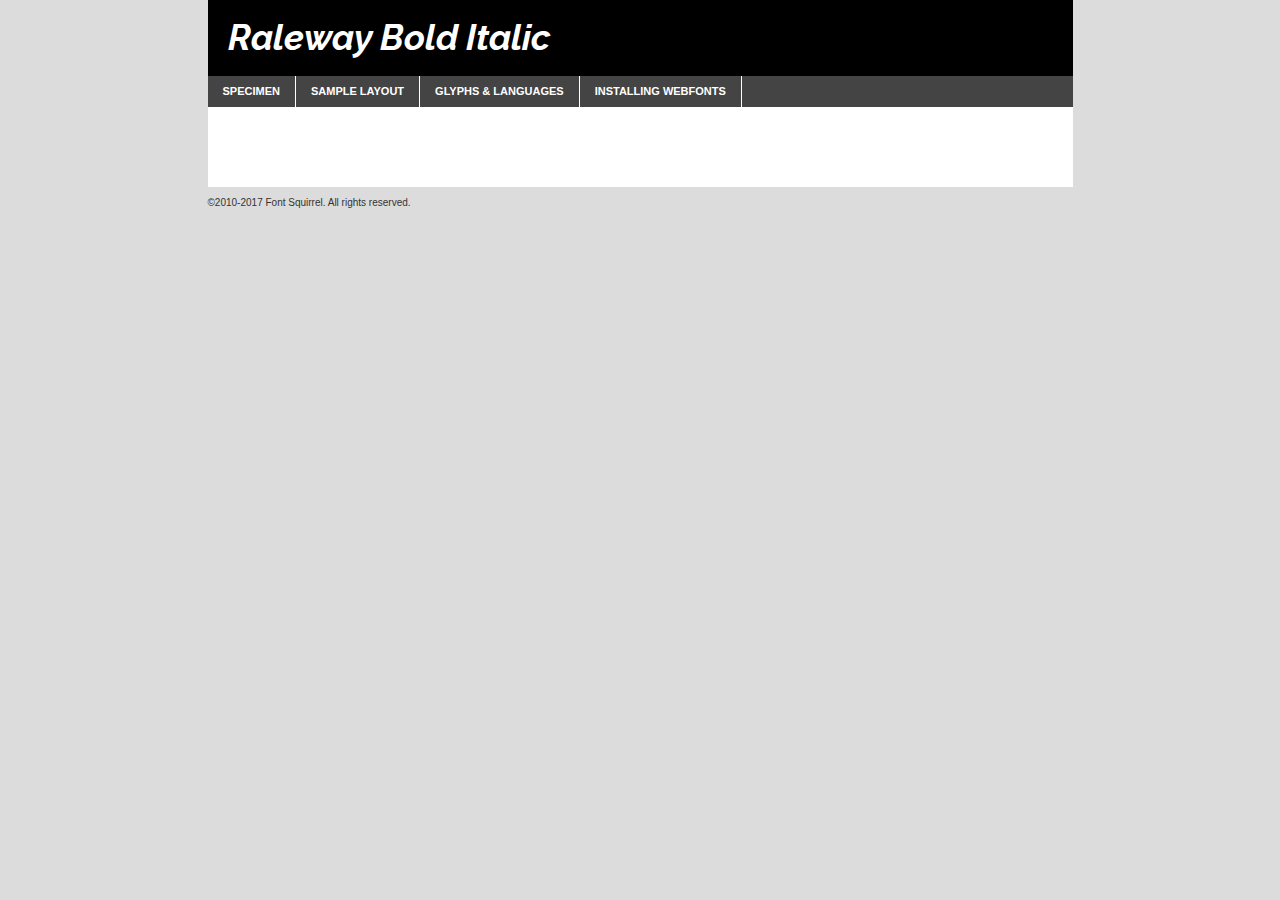
<file: assets/font family/raleway-bold-italic-demo.html>
<!DOCTYPE html PUBLIC "-//W3C//DTD XHTML 1.0 Transitional//EN"
	"http://www.w3.org/TR/xhtml1/DTD/xhtml1-transitional.dtd">

<html xmlns="http://www.w3.org/1999/xhtml" xml:lang="en" lang="en">
<head>
	<meta http-equiv="Content-Type" content="text/html; charset=utf-8" />
	<script src="http://ajax.googleapis.com/ajax/libs/jquery/1.7.2/jquery.min.js" type="text/javascript" charset="utf-8"></script>
	<script type="text/javascript">
	(function($){$.fn.easyTabs=function(option){var param=jQuery.extend({fadeSpeed:"fast",defaultContent:1,activeClass:'active'},option);$(this).each(function(){var thisId="#"+this.id;if(param.defaultContent==''){param.defaultContent=1;}
	if(typeof param.defaultContent=="number")
	{var defaultTab=$(thisId+" .tabs li:eq("+(param.defaultContent-1)+") a").attr('href').substr(1);}else{var defaultTab=param.defaultContent;}
	$(thisId+" .tabs li a").each(function(){var tabToHide=$(this).attr('href').substr(1);$("#"+tabToHide).addClass('easytabs-tab-content');});hideAll();changeContent(defaultTab);function hideAll(){$(thisId+" .easytabs-tab-content").hide();}
	function changeContent(tabId){hideAll();$(thisId+" .tabs li").removeClass(param.activeClass);$(thisId+" .tabs li a[href=#"+tabId+"]").closest('li').addClass(param.activeClass);if(param.fadeSpeed!="none")
	{$(thisId+" #"+tabId).fadeIn(param.fadeSpeed);}else{$(thisId+" #"+tabId).show();}}
	$(thisId+" .tabs li").click(function(){var tabId=$(this).find('a').attr('href').substr(1);changeContent(tabId);return false;});});}})(jQuery);
	</script>
	<link rel="stylesheet" href="specimen_files/specimen_stylesheet.css" type="text/css" charset="utf-8" />
	<link rel="stylesheet" href="stylesheet.css" type="text/css" charset="utf-8" />

	<style type="text/css">
					body{
				font-family: 'ralewaybold_italic';
							}
		</style>

	<title>Raleway Bold Italic Specimen</title>
	
	
	<script type="text/javascript" charset="utf-8">
		$(document).ready(function() {
			$('#container').easyTabs({defaultContent:1});
		});
	</script>
</head>

<body>
<div id="container">
	<div id="header">
		Raleway Bold Italic	</div>
	<ul class="tabs">
		<li><a href="#specimen">Specimen</a></li>
		<li><a href="#layout">Sample Layout</a></li>
				<li><a href="#glyphs">Glyphs &amp; Languages</a></li>
		<li><a href="#installing">Installing Webfonts</a></li>
		
	</ul>
	
	<div id="main_content">

		
			<div id="specimen">
		
				<div class="section">
					<div class="grid12 firstcol">
						<div class="huge">AaBb</div>
					</div>
				</div>
		
				<div class="section">
					<div class="glyph_range">A&#x200B;B&#x200b;C&#x200b;D&#x200b;E&#x200b;F&#x200b;G&#x200b;H&#x200b;I&#x200b;J&#x200b;K&#x200b;L&#x200b;M&#x200b;N&#x200b;O&#x200b;P&#x200b;Q&#x200b;R&#x200b;S&#x200b;T&#x200b;U&#x200b;V&#x200b;W&#x200b;X&#x200b;Y&#x200b;Z&#x200b;a&#x200b;b&#x200b;c&#x200b;d&#x200b;e&#x200b;f&#x200b;g&#x200b;h&#x200b;i&#x200b;j&#x200b;k&#x200b;l&#x200b;m&#x200b;n&#x200b;o&#x200b;p&#x200b;q&#x200b;r&#x200b;s&#x200b;t&#x200b;u&#x200b;v&#x200b;w&#x200b;x&#x200b;y&#x200b;z&#x200b;1&#x200b;2&#x200b;3&#x200b;4&#x200b;5&#x200b;6&#x200b;7&#x200b;8&#x200b;9&#x200b;0&#x200b;&amp;&#x200b;.&#x200b;,&#x200b;?&#x200b;!&#x200b;&#64;&#x200b;(&#x200b;)&#x200b;#&#x200b;$&#x200b;%&#x200b;*&#x200b;+&#x200b;-&#x200b;=&#x200b;:&#x200b;;</div>
				</div>
				<div class="section">
					<div class="grid12 firstcol">
						<table class="sample_table">
							<tr><td>10</td><td class="size10">abcdefghijklmnopqrstuvwxyzABCDEFGHIJKLMNOPQRSTUVWXYZ0123456789abcdefghijklmnopqrstuvwxyzABCDEFGHIJKLMNOPQRSTUVWXYZ0123456789abcdefghijklmnopqrstuvwxyzABCDEFGHIJKLMNOPQRSTUVWXYZ</td></tr>
							<tr><td>11</td><td class="size11">abcdefghijklmnopqrstuvwxyzABCDEFGHIJKLMNOPQRSTUVWXYZ0123456789abcdefghijklmnopqrstuvwxyzABCDEFGHIJKLMNOPQRSTUVWXYZ0123456789abcdefghijklmnopqrstuvwxyzABCDEFGHIJKLMNOPQRSTUVWXYZ</td></tr>
							<tr><td>12</td><td class="size12">abcdefghijklmnopqrstuvwxyzABCDEFGHIJKLMNOPQRSTUVWXYZ0123456789abcdefghijklmnopqrstuvwxyzABCDEFGHIJKLMNOPQRSTUVWXYZ0123456789abcdefghijklmnopqrstuvwxyzABCDEFGHIJKLMNOPQRSTUVWXYZ</td></tr>
							<tr><td>13</td><td class="size13">abcdefghijklmnopqrstuvwxyzABCDEFGHIJKLMNOPQRSTUVWXYZ0123456789abcdefghijklmnopqrstuvwxyzABCDEFGHIJKLMNOPQRSTUVWXYZ0123456789abcdefghijklmnopqrstuvwxyzABCDEFGHIJKLMNOPQRSTUVWXYZ</td></tr>
							<tr><td>14</td><td class="size14">abcdefghijklmnopqrstuvwxyzABCDEFGHIJKLMNOPQRSTUVWXYZ0123456789abcdefghijklmnopqrstuvwxyzABCDEFGHIJKLMNOPQRSTUVWXYZ0123456789abcdefghijklmnopqrstuvwxyzABCDEFGHIJKLMNOPQRSTUVWXYZ</td></tr>
							<tr><td>16</td><td class="size16">abcdefghijklmnopqrstuvwxyzABCDEFGHIJKLMNOPQRSTUVWXYZ0123456789abcdefghijklmnopqrstuvwxyzABCDEFGHIJKLMNOPQRSTUVWXYZ</td></tr>
							<tr><td>18</td><td class="size18">abcdefghijklmnopqrstuvwxyzABCDEFGHIJKLMNOPQRSTUVWXYZ0123456789abcdefghijklmnopqrstuvwxyzABCDEFGHIJKLMNOPQRSTUVWXYZ</td></tr>
							<tr><td>20</td><td class="size20">abcdefghijklmnopqrstuvwxyzABCDEFGHIJKLMNOPQRSTUVWXYZ0123456789abcdefghijklmnopqrstuvwxyzABCDEFGHIJKLMNOPQRSTUVWXYZ</td></tr>
							<tr><td>24</td><td class="size24">abcdefghijklmnopqrstuvwxyzABCDEFGHIJKLMNOPQRSTUVWXYZ0123456789abcdefghijklmnopqrstuvwxyzABCDEFGHIJKLMNOPQRSTUVWXYZ</td></tr>
							<tr><td>30</td><td class="size30">abcdefghijklmnopqrstuvwxyzABCDEFGHIJKLMNOPQRSTUVWXYZ0123456789abcdefghijklmnopqrstuvwxyzABCDEFGHIJKLMNOPQRSTUVWXYZ</td></tr>
							<tr><td>36</td><td class="size36">abcdefghijklmnopqrstuvwxyzABCDEFGHIJKLMNOPQRSTUVWXYZ0123456789abcdefghijklmnopqrstuvwxyzABCDEFGHIJKLMNOPQRSTUVWXYZ</td></tr>
							<tr><td>48</td><td class="size48">abcdefghijklmnopqrstuvwxyzABCDEFGHIJKLMNOPQRSTUVWXYZ0123456789abcdefghijklmnopqrstuvwxyzABCDEFGHIJKLMNOPQRSTUVWXYZ</td></tr>
							<tr><td>60</td><td class="size60">abcdefghijklmnopqrstuvwxyzABCDEFGHIJKLMNOPQRSTUVWXYZ0123456789abcdefghijklmnopqrstuvwxyzABCDEFGHIJKLMNOPQRSTUVWXYZ</td></tr>
							<tr><td>72</td><td class="size72">abcdefghijklmnopqrstuvwxyzABCDEFGHIJKLMNOPQRSTUVWXYZ0123456789abcdefghijklmnopqrstuvwxyzABCDEFGHIJKLMNOPQRSTUVWXYZ</td></tr>
							<tr><td>90</td><td class="size90">abcdefghijklmnopqrstuvwxyzABCDEFGHIJKLMNOPQRSTUVWXYZ0123456789abcdefghijklmnopqrstuvwxyzABCDEFGHIJKLMNOPQRSTUVWXYZ</td></tr>
						</table>
				
					</div>
			
				</div>
		
		
		
								<div class="section" id="bodycomparison">


										<div id="xheight">
				<div class="fontbody">&#x25FC;&#x25FC;&#x25FC;&#x25FC;&#x25FC;&#x25FC;&#x25FC;&#x25FC;&#x25FC;&#x25FC;&#x25FC;&#x25FC;&#x25FC;&#x25FC;&#x25FC;&#x25FC;&#x25FC;&#x25FC;&#x25FC;&#x25FC;&#x25FC;&#x25FC;&#x25FC;&#x25FC;&#x25FC;&#x25FC;&#x25FC;&#x25FC;&#x25FC;&#x25FC;&#x25FC;&#x25FC;&#x25FC;&#x25FC;&#x25FC;&#x25FC;&#x25FC;&#x25FC;&#x25FC;&#x25FC;&#x25FC;&#x25FC;&#x25FC;&#x25FC;&#x25FC;&#x25FC;&#x25FC;&#x25FC;&#x25FC;&#x25FC;&#x25FC;&#x25FC;&#x25FC;&#x25FC;&#x25FC;&#x25FC;&#x25FC;&#x25FC;&#x25FC;&#x25FC;&#x25FC;&#x25FC;&#x25FC;&#x25FC;&#x25FC;&#x25FC;&#x25FC;&#x25FC;&#x25FC;&#x25FC;&#x25FC;&#x25FC;&#x25FC;&#x25FC;&#x25FC;&#x25FC;&#x25FC;&#x25FC;&#x25FC;&#x25FC;&#x25FC;&#x25FC;&#x25FC;&#x25FC;&#x25FC;&#x25FC;&#x25FC;&#x25FC;&#x25FC;&#x25FC;&#x25FC;&#x25FC;&#x25FC;&#x25FC;&#x25FC;&#x25FC;&#x25FC;&#x25FC;&#x25FC;body</div><div class="arialbody">body</div><div class="verdanabody">body</div><div class="georgiabody">body</div></div>
										<div class="fontbody" style="z-index:1">
											body<span>Raleway Bold Italic</span>
										</div>
										<div class="arialbody" style="z-index:1">
											body<span>Arial</span>
										</div>
										<div class="verdanabody" style="z-index:1">
											body<span>Verdana</span>
										</div>
										<div class="georgiabody" style="z-index:1">
											body<span>Georgia</span>
										</div>



								</div>
		
		
				<div class="section psample psample_row1" id="">
					
					<div class="grid2 firstcol">
						<p class="size10"><span>10.</span>Aenean lacinia bibendum nulla sed consectetur. Fusce dapibus, tellus ac cursus commodo, tortor mauris condimentum nibh, ut fermentum massa justo sit amet risus. Nullam id dolor id nibh ultricies vehicula ut id elit. Cum sociis natoque penatibus et magnis dis parturient montes, nascetur ridiculus mus. Nulla vitae elit libero, a pharetra augue.</p>
			
					</div>
					<div class="grid3">
						<p class="size11"><span>11.</span>Aenean lacinia bibendum nulla sed consectetur. Fusce dapibus, tellus ac cursus commodo, tortor mauris condimentum nibh, ut fermentum massa justo sit amet risus. Nullam id dolor id nibh ultricies vehicula ut id elit. Cum sociis natoque penatibus et magnis dis parturient montes, nascetur ridiculus mus. Nulla vitae elit libero, a pharetra augue.</p>
			
					</div>
					<div class="grid3">
						<p class="size12"><span>12.</span>Aenean lacinia bibendum nulla sed consectetur. Fusce dapibus, tellus ac cursus commodo, tortor mauris condimentum nibh, ut fermentum massa justo sit amet risus. Nullam id dolor id nibh ultricies vehicula ut id elit. Cum sociis natoque penatibus et magnis dis parturient montes, nascetur ridiculus mus. Nulla vitae elit libero, a pharetra augue.</p>
			
					</div>
					<div class="grid4">
						<p class="size13"><span>13.</span>Aenean lacinia bibendum nulla sed consectetur. Fusce dapibus, tellus ac cursus commodo, tortor mauris condimentum nibh, ut fermentum massa justo sit amet risus. Nullam id dolor id nibh ultricies vehicula ut id elit. Cum sociis natoque penatibus et magnis dis parturient montes, nascetur ridiculus mus. Nulla vitae elit libero, a pharetra augue.</p>
			
					</div>
					<div class="white_blend"></div>
					
				</div>
				<div class="section psample psample_row2" id="">
					<div class="grid3 firstcol">
						<p class="size14"><span>14.</span>Aenean lacinia bibendum nulla sed consectetur. Fusce dapibus, tellus ac cursus commodo, tortor mauris condimentum nibh, ut fermentum massa justo sit amet risus. Nullam id dolor id nibh ultricies vehicula ut id elit. Cum sociis natoque penatibus et magnis dis parturient montes, nascetur ridiculus mus. Nulla vitae elit libero, a pharetra augue.</p>
			
					</div>
					<div class="grid4">
						<p class="size16"><span>16.</span>Aenean lacinia bibendum nulla sed consectetur. Fusce dapibus, tellus ac cursus commodo, tortor mauris condimentum nibh, ut fermentum massa justo sit amet risus. Nullam id dolor id nibh ultricies vehicula ut id elit. Cum sociis natoque penatibus et magnis dis parturient montes, nascetur ridiculus mus. Nulla vitae elit libero, a pharetra augue.</p>
			
					</div>
					<div class="grid5">
						<p class="size18"><span>18.</span>Aenean lacinia bibendum nulla sed consectetur. Fusce dapibus, tellus ac cursus commodo, tortor mauris condimentum nibh, ut fermentum massa justo sit amet risus. Nullam id dolor id nibh ultricies vehicula ut id elit. Cum sociis natoque penatibus et magnis dis parturient montes, nascetur ridiculus mus. Nulla vitae elit libero, a pharetra augue.</p>
			
					</div>

					<div class="white_blend"></div>

				</div>
				
				<div class="section psample psample_row3" id="">
					<div class="grid5 firstcol">
						<p class="size20"><span>20.</span>Aenean lacinia bibendum nulla sed consectetur. Fusce dapibus, tellus ac cursus commodo, tortor mauris condimentum nibh, ut fermentum massa justo sit amet risus. Nullam id dolor id nibh ultricies vehicula ut id elit. Cum sociis natoque penatibus et magnis dis parturient montes, nascetur ridiculus mus. Nulla vitae elit libero, a pharetra augue.</p>
					</div>
					<div class="grid7">
						<p class="size24"><span>24.</span>Aenean lacinia bibendum nulla sed consectetur. Fusce dapibus, tellus ac cursus commodo, tortor mauris condimentum nibh, ut fermentum massa justo sit amet risus. Nullam id dolor id nibh ultricies vehicula ut id elit. Cum sociis natoque penatibus et magnis dis parturient montes, nascetur ridiculus mus. Nulla vitae elit libero, a pharetra augue.</p>
					</div>
					
					<div class="white_blend"></div>
					
				</div>
				
				<div class="section psample psample_row4" id="">
					<div class="grid12 firstcol">
						<p class="size30"><span>30.</span>Aenean lacinia bibendum nulla sed consectetur. Fusce dapibus, tellus ac cursus commodo, tortor mauris condimentum nibh, ut fermentum massa justo sit amet risus. Nullam id dolor id nibh ultricies vehicula ut id elit. Cum sociis natoque penatibus et magnis dis parturient montes, nascetur ridiculus mus. Nulla vitae elit libero, a pharetra augue.</p>
					</div>
					<div class="white_blend"></div>
					
				</div>
				
				
				
				<div class="section psample psample_row1 fullreverse">
					<div class="grid2 firstcol">
						<p class="size10"><span>10.</span>Aenean lacinia bibendum nulla sed consectetur. Fusce dapibus, tellus ac cursus commodo, tortor mauris condimentum nibh, ut fermentum massa justo sit amet risus. Nullam id dolor id nibh ultricies vehicula ut id elit. Cum sociis natoque penatibus et magnis dis parturient montes, nascetur ridiculus mus. Nulla vitae elit libero, a pharetra augue.</p>
			
					</div>
					<div class="grid3">
						<p class="size11"><span>11.</span>Aenean lacinia bibendum nulla sed consectetur. Fusce dapibus, tellus ac cursus commodo, tortor mauris condimentum nibh, ut fermentum massa justo sit amet risus. Nullam id dolor id nibh ultricies vehicula ut id elit. Cum sociis natoque penatibus et magnis dis parturient montes, nascetur ridiculus mus. Nulla vitae elit libero, a pharetra augue.</p>
			
					</div>
					<div class="grid3">
						<p class="size12"><span>12.</span>Aenean lacinia bibendum nulla sed consectetur. Fusce dapibus, tellus ac cursus commodo, tortor mauris condimentum nibh, ut fermentum massa justo sit amet risus. Nullam id dolor id nibh ultricies vehicula ut id elit. Cum sociis natoque penatibus et magnis dis parturient montes, nascetur ridiculus mus. Nulla vitae elit libero, a pharetra augue.</p>
			
					</div>
					<div class="grid4">
						<p class="size13"><span>13.</span>Aenean lacinia bibendum nulla sed consectetur. Fusce dapibus, tellus ac cursus commodo, tortor mauris condimentum nibh, ut fermentum massa justo sit amet risus. Nullam id dolor id nibh ultricies vehicula ut id elit. Cum sociis natoque penatibus et magnis dis parturient montes, nascetur ridiculus mus. Nulla vitae elit libero, a pharetra augue.</p>
			
					</div>
					<div class="black_blend"></div>
					
				</div>
				
				<div class="section psample psample_row2 fullreverse">
					<div class="grid3 firstcol">
						<p class="size14"><span>14.</span>Aenean lacinia bibendum nulla sed consectetur. Fusce dapibus, tellus ac cursus commodo, tortor mauris condimentum nibh, ut fermentum massa justo sit amet risus. Nullam id dolor id nibh ultricies vehicula ut id elit. Cum sociis natoque penatibus et magnis dis parturient montes, nascetur ridiculus mus. Nulla vitae elit libero, a pharetra augue.</p>
			
					</div>
					<div class="grid4">
						<p class="size16"><span>16.</span>Aenean lacinia bibendum nulla sed consectetur. Fusce dapibus, tellus ac cursus commodo, tortor mauris condimentum nibh, ut fermentum massa justo sit amet risus. Nullam id dolor id nibh ultricies vehicula ut id elit. Cum sociis natoque penatibus et magnis dis parturient montes, nascetur ridiculus mus. Nulla vitae elit libero, a pharetra augue.</p>
			
					</div>
					<div class="grid5">
						<p class="size18"><span>18.</span>Aenean lacinia bibendum nulla sed consectetur. Fusce dapibus, tellus ac cursus commodo, tortor mauris condimentum nibh, ut fermentum massa justo sit amet risus. Nullam id dolor id nibh ultricies vehicula ut id elit. Cum sociis natoque penatibus et magnis dis parturient montes, nascetur ridiculus mus. Nulla vitae elit libero, a pharetra augue.</p>
			
					</div>
					<div class="black_blend"></div>

				</div>
				
				<div class="section psample fullreverse psample_row3" id="">
					<div class="grid5 firstcol">
						<p class="size20"><span>20.</span>Aenean lacinia bibendum nulla sed consectetur. Fusce dapibus, tellus ac cursus commodo, tortor mauris condimentum nibh, ut fermentum massa justo sit amet risus. Nullam id dolor id nibh ultricies vehicula ut id elit. Cum sociis natoque penatibus et magnis dis parturient montes, nascetur ridiculus mus. Nulla vitae elit libero, a pharetra augue.</p>
					</div>
					<div class="grid7">
						<p class="size24"><span>24.</span>Aenean lacinia bibendum nulla sed consectetur. Fusce dapibus, tellus ac cursus commodo, tortor mauris condimentum nibh, ut fermentum massa justo sit amet risus. Nullam id dolor id nibh ultricies vehicula ut id elit. Cum sociis natoque penatibus et magnis dis parturient montes, nascetur ridiculus mus. Nulla vitae elit libero, a pharetra augue.</p>
					</div>
					
					<div class="black_blend"></div>
					
				</div>
				
				<div class="section psample fullreverse psample_row4" id="" style="border-bottom: 20px #000 solid;">
					<div class="grid12 firstcol">
						<p class="size30"><span>30.</span>Aenean lacinia bibendum nulla sed consectetur. Fusce dapibus, tellus ac cursus commodo, tortor mauris condimentum nibh, ut fermentum massa justo sit amet risus. Nullam id dolor id nibh ultricies vehicula ut id elit. Cum sociis natoque penatibus et magnis dis parturient montes, nascetur ridiculus mus. Nulla vitae elit libero, a pharetra augue.</p>
					</div>
					<div class="black_blend"></div>
					
				</div>
				
				
				
				
			</div>
			
			<div id="layout">
				
				<div class="section">
					
					<div class="grid12 firstcol">
						<h1>Lorem Ipsum Dolor</h1>
						<h2>Etiam porta sem malesuada magna mollis euismod</h2>
						
						<p class="byline">By <a href="#link">Aenean Lacinia</a></p>
					</div>
				</div>
				<div class="section">
					<div class="grid8 firstcol">
						<p class="large">Donec sed odio dui. Morbi leo risus, porta ac consectetur ac, vestibulum at eros. Fusce dapibus, tellus ac cursus commodo, tortor mauris condimentum nibh, ut fermentum massa justo sit amet risus. </p>

						
						<h3>Pellentesque ornare sem</h3>

						<p>Maecenas sed diam eget risus varius blandit sit amet non magna. Maecenas faucibus mollis interdum. Donec ullamcorper nulla non metus auctor fringilla. Nullam id dolor id nibh ultricies vehicula ut id elit. Nullam id dolor id nibh ultricies vehicula ut id elit. </p>

						<p>Aenean eu leo quam. Pellentesque ornare sem lacinia quam venenatis vestibulum. Lorem ipsum dolor sit amet, consectetur adipiscing elit. Cum sociis natoque penatibus et magnis dis parturient montes, nascetur ridiculus mus. </p>

						<p>Nulla vitae elit libero, a pharetra augue. Praesent commodo cursus magna, vel scelerisque nisl consectetur et. Aenean lacinia bibendum nulla sed consectetur. </p>

						<p>Nullam quis risus eget urna mollis ornare vel eu leo. Nullam quis risus eget urna mollis ornare vel eu leo. Maecenas sed diam eget risus varius blandit sit amet non magna. Donec ullamcorper nulla non metus auctor fringilla. </p>

						<h3>Cras mattis consectetur</h3>

						<p>Aenean eu leo quam. Pellentesque ornare sem lacinia quam venenatis vestibulum. Aenean lacinia bibendum nulla sed consectetur. Integer posuere erat a ante venenatis dapibus posuere velit aliquet. Cras mattis consectetur purus sit amet fermentum. </p>

						<p>Nullam id dolor id nibh ultricies vehicula ut id elit. Nullam quis risus eget urna mollis ornare vel eu leo. Cras mattis consectetur purus sit amet fermentum.</p>
					</div>
					
					<div class="grid4 sidebar">
						
						<div class="box reverse">
							<p class="last">Nullam quis risus eget urna mollis ornare vel eu leo. Donec ullamcorper nulla non metus auctor fringilla. Cras mattis consectetur purus sit amet fermentum. Sed posuere consectetur est at lobortis. Lorem ipsum dolor sit amet, consectetur adipiscing elit. </p>
						</div>
						
						<p class="caption">Maecenas sed diam eget risus varius.</p>

						<p>Vestibulum id ligula porta felis euismod semper. Integer posuere erat a ante venenatis dapibus posuere velit aliquet. Vestibulum id ligula porta felis euismod semper. Sed posuere consectetur est at lobortis. Maecenas sed diam eget risus varius blandit sit amet non magna. Fusce dapibus, tellus ac cursus commodo, tortor mauris condimentum nibh, ut fermentum massa justo sit amet risus. </p>

					

						<p>Duis mollis, est non commodo luctus, nisi erat porttitor ligula, eget lacinia odio sem nec elit. Aenean lacinia bibendum nulla sed consectetur. Vivamus sagittis lacus vel augue laoreet rutrum faucibus dolor auctor. Aenean lacinia bibendum nulla sed consectetur. Nullam quis risus eget urna mollis ornare vel eu leo. </p>

						<p>Praesent commodo cursus magna, vel scelerisque nisl consectetur et. Donec ullamcorper nulla non metus auctor fringilla. Maecenas faucibus mollis interdum. Fusce dapibus, tellus ac cursus commodo, tortor mauris condimentum nibh, ut fermentum massa justo sit amet risus. </p>

					</div>
				</div>
				
			</div>


			



		<div id="glyphs">
			<div class="section">
				<div class="grid12 firstcol">
			
				<h1>Language Support</h1>
				<p>The subset of Raleway Bold Italic in this kit supports the following languages:<br />
			
					English, Latvian, Polish, Arrernte, Bislama, Cebuano, Fijian, Gilbertese, Hmong, Ibanag, Iloko_ilokano, Interglossa_glosa, Interlingua, Lojban, Norfolk_pitcairnese, Oromo, Rotokas, Seychelles_creole, Shona, Somali, Southern_ndebele, Southern_sotho, Swahili, Swati_swazi, Tok_pisin, Warlpiri, Xhosa, Zulu, Latinbasic, Ubasic, Demo				</p>
				<h1>Glyph Chart</h1>
				<p>The subset of Raleway Bold Italic in this kit includes all the glyphs listed below. Unicode entities are included above each glyph to help you insert individual characters into your layout.</p>
				<div id="glyph_chart">
			
																														 <div><p>&amp;#13;</p>&#13;</div>
																				 <div><p>&amp;#32;</p>&#32;</div>
																				 <div><p>&amp;#33;</p>&#33;</div>
																				 <div><p>&amp;#34;</p>&#34;</div>
																				 <div><p>&amp;#35;</p>&#35;</div>
																				 <div><p>&amp;#36;</p>&#36;</div>
																				 <div><p>&amp;#37;</p>&#37;</div>
																				 <div><p>&amp;#38;</p>&#38;</div>
																				 <div><p>&amp;#39;</p>&#39;</div>
																				 <div><p>&amp;#40;</p>&#40;</div>
																				 <div><p>&amp;#41;</p>&#41;</div>
																				 <div><p>&amp;#42;</p>&#42;</div>
																				 <div><p>&amp;#43;</p>&#43;</div>
																				 <div><p>&amp;#44;</p>&#44;</div>
																				 <div><p>&amp;#45;</p>&#45;</div>
																				 <div><p>&amp;#46;</p>&#46;</div>
																				 <div><p>&amp;#47;</p>&#47;</div>
																				 <div><p>&amp;#48;</p>&#48;</div>
																				 <div><p>&amp;#49;</p>&#49;</div>
																				 <div><p>&amp;#50;</p>&#50;</div>
																				 <div><p>&amp;#51;</p>&#51;</div>
																				 <div><p>&amp;#52;</p>&#52;</div>
																				 <div><p>&amp;#53;</p>&#53;</div>
																				 <div><p>&amp;#54;</p>&#54;</div>
																				 <div><p>&amp;#55;</p>&#55;</div>
																				 <div><p>&amp;#56;</p>&#56;</div>
																				 <div><p>&amp;#57;</p>&#57;</div>
																				 <div><p>&amp;#58;</p>&#58;</div>
																				 <div><p>&amp;#59;</p>&#59;</div>
																				 <div><p>&amp;#60;</p>&#60;</div>
																				 <div><p>&amp;#61;</p>&#61;</div>
																				 <div><p>&amp;#62;</p>&#62;</div>
																				 <div><p>&amp;#63;</p>&#63;</div>
																				 <div><p>&amp;#64;</p>&#64;</div>
																				 <div><p>&amp;#65;</p>&#65;</div>
																				 <div><p>&amp;#66;</p>&#66;</div>
																				 <div><p>&amp;#67;</p>&#67;</div>
																				 <div><p>&amp;#68;</p>&#68;</div>
																				 <div><p>&amp;#69;</p>&#69;</div>
																				 <div><p>&amp;#70;</p>&#70;</div>
																				 <div><p>&amp;#71;</p>&#71;</div>
																				 <div><p>&amp;#72;</p>&#72;</div>
																				 <div><p>&amp;#73;</p>&#73;</div>
																				 <div><p>&amp;#74;</p>&#74;</div>
																				 <div><p>&amp;#75;</p>&#75;</div>
																				 <div><p>&amp;#76;</p>&#76;</div>
																				 <div><p>&amp;#77;</p>&#77;</div>
																				 <div><p>&amp;#78;</p>&#78;</div>
																				 <div><p>&amp;#79;</p>&#79;</div>
																				 <div><p>&amp;#80;</p>&#80;</div>
																				 <div><p>&amp;#81;</p>&#81;</div>
																				 <div><p>&amp;#82;</p>&#82;</div>
																				 <div><p>&amp;#83;</p>&#83;</div>
																				 <div><p>&amp;#84;</p>&#84;</div>
																				 <div><p>&amp;#85;</p>&#85;</div>
																				 <div><p>&amp;#86;</p>&#86;</div>
																				 <div><p>&amp;#87;</p>&#87;</div>
																				 <div><p>&amp;#88;</p>&#88;</div>
																				 <div><p>&amp;#89;</p>&#89;</div>
																				 <div><p>&amp;#90;</p>&#90;</div>
																				 <div><p>&amp;#91;</p>&#91;</div>
																				 <div><p>&amp;#92;</p>&#92;</div>
																				 <div><p>&amp;#93;</p>&#93;</div>
																				 <div><p>&amp;#94;</p>&#94;</div>
																				 <div><p>&amp;#95;</p>&#95;</div>
																				 <div><p>&amp;#96;</p>&#96;</div>
																				 <div><p>&amp;#97;</p>&#97;</div>
																				 <div><p>&amp;#98;</p>&#98;</div>
																				 <div><p>&amp;#99;</p>&#99;</div>
																				 <div><p>&amp;#100;</p>&#100;</div>
																				 <div><p>&amp;#101;</p>&#101;</div>
																				 <div><p>&amp;#102;</p>&#102;</div>
																				 <div><p>&amp;#103;</p>&#103;</div>
																				 <div><p>&amp;#104;</p>&#104;</div>
																				 <div><p>&amp;#105;</p>&#105;</div>
																				 <div><p>&amp;#106;</p>&#106;</div>
																				 <div><p>&amp;#107;</p>&#107;</div>
																				 <div><p>&amp;#108;</p>&#108;</div>
																				 <div><p>&amp;#109;</p>&#109;</div>
																				 <div><p>&amp;#110;</p>&#110;</div>
																				 <div><p>&amp;#111;</p>&#111;</div>
																				 <div><p>&amp;#112;</p>&#112;</div>
																				 <div><p>&amp;#113;</p>&#113;</div>
																				 <div><p>&amp;#114;</p>&#114;</div>
																				 <div><p>&amp;#115;</p>&#115;</div>
																				 <div><p>&amp;#116;</p>&#116;</div>
																				 <div><p>&amp;#117;</p>&#117;</div>
																				 <div><p>&amp;#118;</p>&#118;</div>
																				 <div><p>&amp;#119;</p>&#119;</div>
																				 <div><p>&amp;#120;</p>&#120;</div>
																				 <div><p>&amp;#121;</p>&#121;</div>
																				 <div><p>&amp;#122;</p>&#122;</div>
																				 <div><p>&amp;#123;</p>&#123;</div>
																				 <div><p>&amp;#124;</p>&#124;</div>
																				 <div><p>&amp;#125;</p>&#125;</div>
																				 <div><p>&amp;#126;</p>&#126;</div>
																				 <div><p>&amp;#160;</p>&#160;</div>
																				 <div><p>&amp;#162;</p>&#162;</div>
																				 <div><p>&amp;#163;</p>&#163;</div>
																				 <div><p>&amp;#165;</p>&#165;</div>
																				 <div><p>&amp;#168;</p>&#168;</div>
																				 <div><p>&amp;#169;</p>&#169;</div>
																				 <div><p>&amp;#171;</p>&#171;</div>
																				 <div><p>&amp;#173;</p>&#173;</div>
																				 <div><p>&amp;#174;</p>&#174;</div>
																				 <div><p>&amp;#180;</p>&#180;</div>
																				 <div><p>&amp;#184;</p>&#184;</div>
																				 <div><p>&amp;#187;</p>&#187;</div>
																				 <div><p>&amp;#211;</p>&#211;</div>
																				 <div><p>&amp;#243;</p>&#243;</div>
																				 <div><p>&amp;#256;</p>&#256;</div>
																				 <div><p>&amp;#257;</p>&#257;</div>
																				 <div><p>&amp;#260;</p>&#260;</div>
																				 <div><p>&amp;#261;</p>&#261;</div>
																				 <div><p>&amp;#262;</p>&#262;</div>
																				 <div><p>&amp;#263;</p>&#263;</div>
																				 <div><p>&amp;#268;</p>&#268;</div>
																				 <div><p>&amp;#269;</p>&#269;</div>
																				 <div><p>&amp;#274;</p>&#274;</div>
																				 <div><p>&amp;#275;</p>&#275;</div>
																				 <div><p>&amp;#280;</p>&#280;</div>
																				 <div><p>&amp;#281;</p>&#281;</div>
																				 <div><p>&amp;#290;</p>&#290;</div>
																				 <div><p>&amp;#291;</p>&#291;</div>
																				 <div><p>&amp;#298;</p>&#298;</div>
																				 <div><p>&amp;#299;</p>&#299;</div>
																				 <div><p>&amp;#310;</p>&#310;</div>
																				 <div><p>&amp;#311;</p>&#311;</div>
																				 <div><p>&amp;#315;</p>&#315;</div>
																				 <div><p>&amp;#316;</p>&#316;</div>
																				 <div><p>&amp;#321;</p>&#321;</div>
																				 <div><p>&amp;#322;</p>&#322;</div>
																				 <div><p>&amp;#323;</p>&#323;</div>
																				 <div><p>&amp;#324;</p>&#324;</div>
																				 <div><p>&amp;#325;</p>&#325;</div>
																				 <div><p>&amp;#326;</p>&#326;</div>
																				 <div><p>&amp;#346;</p>&#346;</div>
																				 <div><p>&amp;#347;</p>&#347;</div>
																				 <div><p>&amp;#352;</p>&#352;</div>
																				 <div><p>&amp;#353;</p>&#353;</div>
																				 <div><p>&amp;#362;</p>&#362;</div>
																				 <div><p>&amp;#363;</p>&#363;</div>
																				 <div><p>&amp;#377;</p>&#377;</div>
																				 <div><p>&amp;#378;</p>&#378;</div>
																				 <div><p>&amp;#379;</p>&#379;</div>
																				 <div><p>&amp;#380;</p>&#380;</div>
																				 <div><p>&amp;#381;</p>&#381;</div>
																				 <div><p>&amp;#382;</p>&#382;</div>
																				 <div><p>&amp;#710;</p>&#710;</div>
																				 <div><p>&amp;#730;</p>&#730;</div>
																				 <div><p>&amp;#732;</p>&#732;</div>
																				 <div><p>&amp;#8192;</p>&#8192;</div>
																				 <div><p>&amp;#8193;</p>&#8193;</div>
																				 <div><p>&amp;#8194;</p>&#8194;</div>
																				 <div><p>&amp;#8195;</p>&#8195;</div>
																				 <div><p>&amp;#8196;</p>&#8196;</div>
																				 <div><p>&amp;#8197;</p>&#8197;</div>
																				 <div><p>&amp;#8198;</p>&#8198;</div>
																				 <div><p>&amp;#8199;</p>&#8199;</div>
																				 <div><p>&amp;#8200;</p>&#8200;</div>
																				 <div><p>&amp;#8201;</p>&#8201;</div>
																				 <div><p>&amp;#8202;</p>&#8202;</div>
																				 <div><p>&amp;#8208;</p>&#8208;</div>
																				 <div><p>&amp;#8209;</p>&#8209;</div>
																				 <div><p>&amp;#8210;</p>&#8210;</div>
																				 <div><p>&amp;#8211;</p>&#8211;</div>
																				 <div><p>&amp;#8212;</p>&#8212;</div>
																				 <div><p>&amp;#8216;</p>&#8216;</div>
																				 <div><p>&amp;#8217;</p>&#8217;</div>
																				 <div><p>&amp;#8218;</p>&#8218;</div>
																				 <div><p>&amp;#8220;</p>&#8220;</div>
																				 <div><p>&amp;#8221;</p>&#8221;</div>
																				 <div><p>&amp;#8222;</p>&#8222;</div>
																				 <div><p>&amp;#8226;</p>&#8226;</div>
																				 <div><p>&amp;#8230;</p>&#8230;</div>
																				 <div><p>&amp;#8239;</p>&#8239;</div>
																				 <div><p>&amp;#8249;</p>&#8249;</div>
																				 <div><p>&amp;#8250;</p>&#8250;</div>
																				 <div><p>&amp;#8287;</p>&#8287;</div>
																				 <div><p>&amp;#8364;</p>&#8364;</div>
																				 <div><p>&amp;#8482;</p>&#8482;</div>
																				 <div><p>&amp;#9724;</p>&#9724;</div>
																																						</div>	
				</div>
		
		
			</div>
		</div>
		
		
		<div id="specs">
			
		</div>
	
		<div id="installing">
			<div class="section">
				<div class="grid7 firstcol">
					<h1>Installing Webfonts</h1>
					
					<p>Webfonts are supported by all major browser platforms but not all in the same way. There are currently four different font formats that must be included in order to target all browsers. This includes TTF, WOFF, EOT and SVG.</p>
					
					<h2>1. Upload your webfonts</h2>
					<p>You must upload your webfont kit to your website. They should be in or near the same directory as your CSS files.</p>
					
					<h2>2. Include the webfont stylesheet</h2>
					<p>A special CSS @font-face declaration helps the various browsers select the appropriate font it needs without causing you a bunch of headaches. Learn more about this syntax by reading the <a href="https://www.fontspring.com/blog/further-hardening-of-the-bulletproof-syntax">Fontspring blog post</a> about it. The code for it is as follows:</p>


<code>
@font-face{ 
	font-family: 'MyWebFont';
	src: url('WebFont.eot');
	src: url('WebFont.eot?#iefix') format('embedded-opentype'),
	     url('WebFont.woff') format('woff'),
	     url('WebFont.ttf') format('truetype'),
	     url('WebFont.svg#webfont') format('svg');
}
</code>

	<p>We've already gone ahead and generated the code for you. All you have to do is link to the stylesheet in your HTML, like this:</p>
	<code>&lt;link rel=&quot;stylesheet&quot; href=&quot;stylesheet.css&quot; type=&quot;text/css&quot; charset=&quot;utf-8&quot; /&gt;</code>

					<h2>3. Modify your own stylesheet</h2>
					<p>To take advantage of your new fonts, you must tell your stylesheet to use them. Look at the original @font-face declaration above and find the property called "font-family." The name linked there will be what you use to reference the font. Prepend that webfont name to the font stack in the "font-family" property, inside the selector you want to change. For example:</p>
<code>p { font-family: 'WebFont', Arial, sans-serif; }</code>

<h2>4. Test</h2>
<p>Getting webfonts to work cross-browser <em>can</em> be tricky. Use the information in the sidebar to help you if you find that fonts aren't loading in a particular browser.</p>
				</div>
				
				<div class="grid5 sidebar">
					<div class="box">
						<h2>Troubleshooting<br />Font-Face Problems</h2>
						<p>Having trouble getting your webfonts to load in your new website? Here are some tips to sort out what might be the problem.</p>

						<h3>Fonts not showing in any browser</h3>

						<p>This sounds like you need to work on the plumbing. You either did not upload the fonts to the correct directory, or you did not link the fonts properly in the CSS. If you've confirmed that all this is correct and you still have a problem, take a look at your .htaccess file and see if requests are getting intercepted.</p>

						<h3>Fonts not loading in iPhone or iPad</h3>

						<p>The most common problem here is that you are serving the fonts from an IIS server. IIS refuses to serve files that have unknown MIME types. If that is the case, you must set the MIME type for SVG to "image/svg+xml" in the server settings. Follow these instructions from Microsoft if you need help.</p>

						<h3>Fonts not loading in Firefox</h3>

						<p>The primary reason for this failure? You are still using a version Firefox older than 3.5. So upgrade already! If that isn't it, then you are very likely serving fonts from a different domain. Firefox requires that all font assets be served from the same domain. Lastly it is possible that you need to add WOFF to your list of MIME types (if you are serving via IIS.)</p>

						<h3>Fonts not loading in IE</h3>

						<p>Are you looking at Internet Explorer on an actual Windows machine or are you cheating by using a service like Adobe BrowserLab? Many of these screenshot services do not render @font-face for IE. Best to test it on a real machine.</p>

						<h3>Fonts not loading in IE9</h3>

						<p>IE9, like Firefox, requires that fonts be served from the same domain as the website. Make sure that is the case.</p>
					</div>
				</div>
			</div>
			
		</div>
	
	</div>
	<div id="footer">
		<p>&copy;2010-2017 Font Squirrel. All rights reserved.</p>
	</div>
</div>
</body>
</html>
</file>
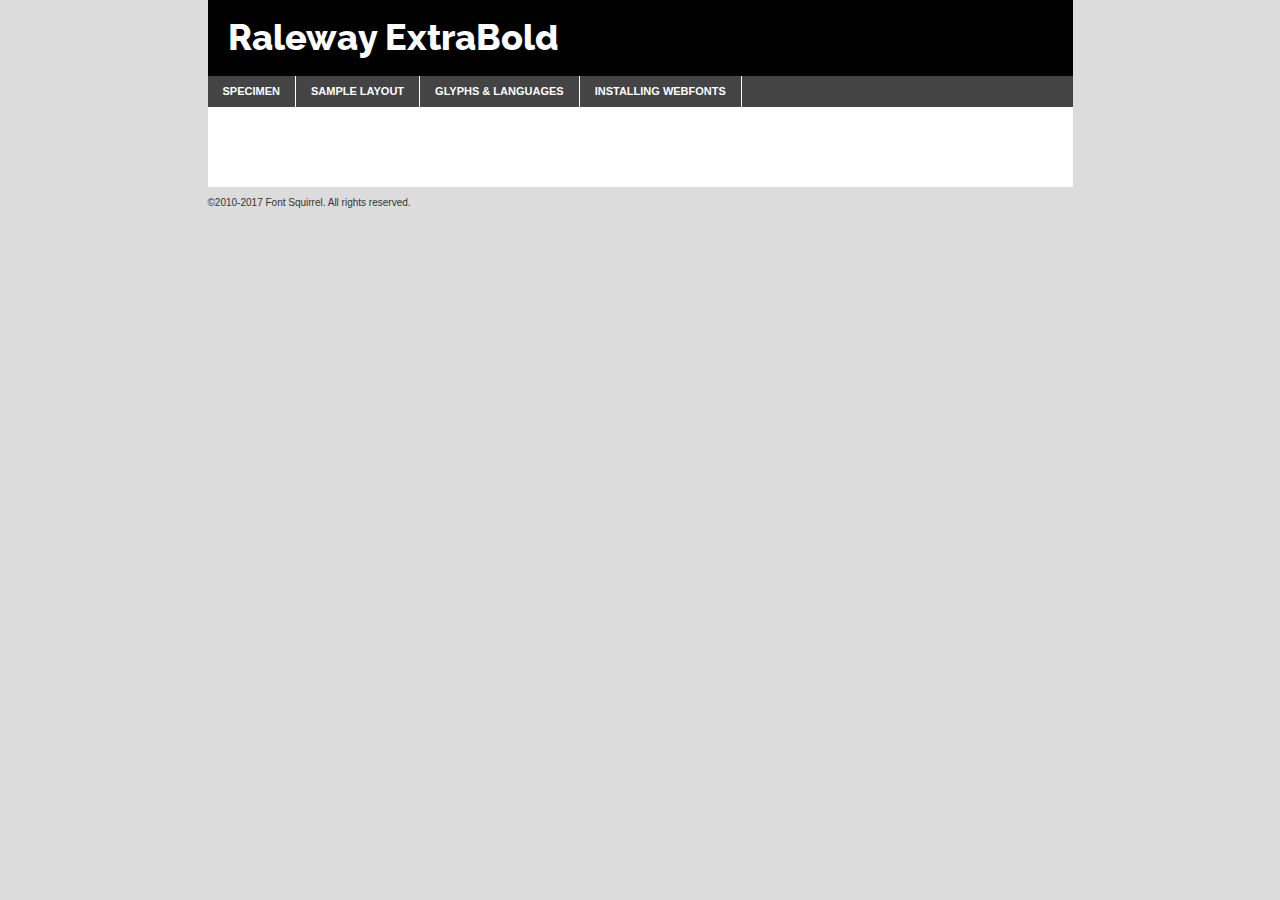
<file: assets/font family/raleway-extrabold-demo.html>
<!DOCTYPE html PUBLIC "-//W3C//DTD XHTML 1.0 Transitional//EN"
	"http://www.w3.org/TR/xhtml1/DTD/xhtml1-transitional.dtd">

<html xmlns="http://www.w3.org/1999/xhtml" xml:lang="en" lang="en">
<head>
	<meta http-equiv="Content-Type" content="text/html; charset=utf-8" />
	<script src="http://ajax.googleapis.com/ajax/libs/jquery/1.7.2/jquery.min.js" type="text/javascript" charset="utf-8"></script>
	<script type="text/javascript">
	(function($){$.fn.easyTabs=function(option){var param=jQuery.extend({fadeSpeed:"fast",defaultContent:1,activeClass:'active'},option);$(this).each(function(){var thisId="#"+this.id;if(param.defaultContent==''){param.defaultContent=1;}
	if(typeof param.defaultContent=="number")
	{var defaultTab=$(thisId+" .tabs li:eq("+(param.defaultContent-1)+") a").attr('href').substr(1);}else{var defaultTab=param.defaultContent;}
	$(thisId+" .tabs li a").each(function(){var tabToHide=$(this).attr('href').substr(1);$("#"+tabToHide).addClass('easytabs-tab-content');});hideAll();changeContent(defaultTab);function hideAll(){$(thisId+" .easytabs-tab-content").hide();}
	function changeContent(tabId){hideAll();$(thisId+" .tabs li").removeClass(param.activeClass);$(thisId+" .tabs li a[href=#"+tabId+"]").closest('li').addClass(param.activeClass);if(param.fadeSpeed!="none")
	{$(thisId+" #"+tabId).fadeIn(param.fadeSpeed);}else{$(thisId+" #"+tabId).show();}}
	$(thisId+" .tabs li").click(function(){var tabId=$(this).find('a').attr('href').substr(1);changeContent(tabId);return false;});});}})(jQuery);
	</script>
	<link rel="stylesheet" href="specimen_files/specimen_stylesheet.css" type="text/css" charset="utf-8" />
	<link rel="stylesheet" href="stylesheet.css" type="text/css" charset="utf-8" />

	<style type="text/css">
					body{
				font-family: 'ralewayextrabold';
							}
		</style>

	<title>Raleway ExtraBold Specimen</title>
	
	
	<script type="text/javascript" charset="utf-8">
		$(document).ready(function() {
			$('#container').easyTabs({defaultContent:1});
		});
	</script>
</head>

<body>
<div id="container">
	<div id="header">
		Raleway ExtraBold	</div>
	<ul class="tabs">
		<li><a href="#specimen">Specimen</a></li>
		<li><a href="#layout">Sample Layout</a></li>
				<li><a href="#glyphs">Glyphs &amp; Languages</a></li>
		<li><a href="#installing">Installing Webfonts</a></li>
		
	</ul>
	
	<div id="main_content">

		
			<div id="specimen">
		
				<div class="section">
					<div class="grid12 firstcol">
						<div class="huge">AaBb</div>
					</div>
				</div>
		
				<div class="section">
					<div class="glyph_range">A&#x200B;B&#x200b;C&#x200b;D&#x200b;E&#x200b;F&#x200b;G&#x200b;H&#x200b;I&#x200b;J&#x200b;K&#x200b;L&#x200b;M&#x200b;N&#x200b;O&#x200b;P&#x200b;Q&#x200b;R&#x200b;S&#x200b;T&#x200b;U&#x200b;V&#x200b;W&#x200b;X&#x200b;Y&#x200b;Z&#x200b;a&#x200b;b&#x200b;c&#x200b;d&#x200b;e&#x200b;f&#x200b;g&#x200b;h&#x200b;i&#x200b;j&#x200b;k&#x200b;l&#x200b;m&#x200b;n&#x200b;o&#x200b;p&#x200b;q&#x200b;r&#x200b;s&#x200b;t&#x200b;u&#x200b;v&#x200b;w&#x200b;x&#x200b;y&#x200b;z&#x200b;1&#x200b;2&#x200b;3&#x200b;4&#x200b;5&#x200b;6&#x200b;7&#x200b;8&#x200b;9&#x200b;0&#x200b;&amp;&#x200b;.&#x200b;,&#x200b;?&#x200b;!&#x200b;&#64;&#x200b;(&#x200b;)&#x200b;#&#x200b;$&#x200b;%&#x200b;*&#x200b;+&#x200b;-&#x200b;=&#x200b;:&#x200b;;</div>
				</div>
				<div class="section">
					<div class="grid12 firstcol">
						<table class="sample_table">
							<tr><td>10</td><td class="size10">abcdefghijklmnopqrstuvwxyzABCDEFGHIJKLMNOPQRSTUVWXYZ0123456789abcdefghijklmnopqrstuvwxyzABCDEFGHIJKLMNOPQRSTUVWXYZ0123456789abcdefghijklmnopqrstuvwxyzABCDEFGHIJKLMNOPQRSTUVWXYZ</td></tr>
							<tr><td>11</td><td class="size11">abcdefghijklmnopqrstuvwxyzABCDEFGHIJKLMNOPQRSTUVWXYZ0123456789abcdefghijklmnopqrstuvwxyzABCDEFGHIJKLMNOPQRSTUVWXYZ0123456789abcdefghijklmnopqrstuvwxyzABCDEFGHIJKLMNOPQRSTUVWXYZ</td></tr>
							<tr><td>12</td><td class="size12">abcdefghijklmnopqrstuvwxyzABCDEFGHIJKLMNOPQRSTUVWXYZ0123456789abcdefghijklmnopqrstuvwxyzABCDEFGHIJKLMNOPQRSTUVWXYZ0123456789abcdefghijklmnopqrstuvwxyzABCDEFGHIJKLMNOPQRSTUVWXYZ</td></tr>
							<tr><td>13</td><td class="size13">abcdefghijklmnopqrstuvwxyzABCDEFGHIJKLMNOPQRSTUVWXYZ0123456789abcdefghijklmnopqrstuvwxyzABCDEFGHIJKLMNOPQRSTUVWXYZ0123456789abcdefghijklmnopqrstuvwxyzABCDEFGHIJKLMNOPQRSTUVWXYZ</td></tr>
							<tr><td>14</td><td class="size14">abcdefghijklmnopqrstuvwxyzABCDEFGHIJKLMNOPQRSTUVWXYZ0123456789abcdefghijklmnopqrstuvwxyzABCDEFGHIJKLMNOPQRSTUVWXYZ0123456789abcdefghijklmnopqrstuvwxyzABCDEFGHIJKLMNOPQRSTUVWXYZ</td></tr>
							<tr><td>16</td><td class="size16">abcdefghijklmnopqrstuvwxyzABCDEFGHIJKLMNOPQRSTUVWXYZ0123456789abcdefghijklmnopqrstuvwxyzABCDEFGHIJKLMNOPQRSTUVWXYZ</td></tr>
							<tr><td>18</td><td class="size18">abcdefghijklmnopqrstuvwxyzABCDEFGHIJKLMNOPQRSTUVWXYZ0123456789abcdefghijklmnopqrstuvwxyzABCDEFGHIJKLMNOPQRSTUVWXYZ</td></tr>
							<tr><td>20</td><td class="size20">abcdefghijklmnopqrstuvwxyzABCDEFGHIJKLMNOPQRSTUVWXYZ0123456789abcdefghijklmnopqrstuvwxyzABCDEFGHIJKLMNOPQRSTUVWXYZ</td></tr>
							<tr><td>24</td><td class="size24">abcdefghijklmnopqrstuvwxyzABCDEFGHIJKLMNOPQRSTUVWXYZ0123456789abcdefghijklmnopqrstuvwxyzABCDEFGHIJKLMNOPQRSTUVWXYZ</td></tr>
							<tr><td>30</td><td class="size30">abcdefghijklmnopqrstuvwxyzABCDEFGHIJKLMNOPQRSTUVWXYZ0123456789abcdefghijklmnopqrstuvwxyzABCDEFGHIJKLMNOPQRSTUVWXYZ</td></tr>
							<tr><td>36</td><td class="size36">abcdefghijklmnopqrstuvwxyzABCDEFGHIJKLMNOPQRSTUVWXYZ0123456789abcdefghijklmnopqrstuvwxyzABCDEFGHIJKLMNOPQRSTUVWXYZ</td></tr>
							<tr><td>48</td><td class="size48">abcdefghijklmnopqrstuvwxyzABCDEFGHIJKLMNOPQRSTUVWXYZ0123456789abcdefghijklmnopqrstuvwxyzABCDEFGHIJKLMNOPQRSTUVWXYZ</td></tr>
							<tr><td>60</td><td class="size60">abcdefghijklmnopqrstuvwxyzABCDEFGHIJKLMNOPQRSTUVWXYZ0123456789abcdefghijklmnopqrstuvwxyzABCDEFGHIJKLMNOPQRSTUVWXYZ</td></tr>
							<tr><td>72</td><td class="size72">abcdefghijklmnopqrstuvwxyzABCDEFGHIJKLMNOPQRSTUVWXYZ0123456789abcdefghijklmnopqrstuvwxyzABCDEFGHIJKLMNOPQRSTUVWXYZ</td></tr>
							<tr><td>90</td><td class="size90">abcdefghijklmnopqrstuvwxyzABCDEFGHIJKLMNOPQRSTUVWXYZ0123456789abcdefghijklmnopqrstuvwxyzABCDEFGHIJKLMNOPQRSTUVWXYZ</td></tr>
						</table>
				
					</div>
			
				</div>
		
		
		
								<div class="section" id="bodycomparison">


										<div id="xheight">
				<div class="fontbody">&#x25FC;&#x25FC;&#x25FC;&#x25FC;&#x25FC;&#x25FC;&#x25FC;&#x25FC;&#x25FC;&#x25FC;&#x25FC;&#x25FC;&#x25FC;&#x25FC;&#x25FC;&#x25FC;&#x25FC;&#x25FC;&#x25FC;&#x25FC;&#x25FC;&#x25FC;&#x25FC;&#x25FC;&#x25FC;&#x25FC;&#x25FC;&#x25FC;&#x25FC;&#x25FC;&#x25FC;&#x25FC;&#x25FC;&#x25FC;&#x25FC;&#x25FC;&#x25FC;&#x25FC;&#x25FC;&#x25FC;&#x25FC;&#x25FC;&#x25FC;&#x25FC;&#x25FC;&#x25FC;&#x25FC;&#x25FC;&#x25FC;&#x25FC;&#x25FC;&#x25FC;&#x25FC;&#x25FC;&#x25FC;&#x25FC;&#x25FC;&#x25FC;&#x25FC;&#x25FC;&#x25FC;&#x25FC;&#x25FC;&#x25FC;&#x25FC;&#x25FC;&#x25FC;&#x25FC;&#x25FC;&#x25FC;&#x25FC;&#x25FC;&#x25FC;&#x25FC;&#x25FC;&#x25FC;&#x25FC;&#x25FC;&#x25FC;&#x25FC;&#x25FC;&#x25FC;&#x25FC;&#x25FC;&#x25FC;&#x25FC;&#x25FC;&#x25FC;&#x25FC;&#x25FC;&#x25FC;&#x25FC;&#x25FC;&#x25FC;&#x25FC;&#x25FC;&#x25FC;&#x25FC;&#x25FC;body</div><div class="arialbody">body</div><div class="verdanabody">body</div><div class="georgiabody">body</div></div>
										<div class="fontbody" style="z-index:1">
											body<span>Raleway ExtraBold</span>
										</div>
										<div class="arialbody" style="z-index:1">
											body<span>Arial</span>
										</div>
										<div class="verdanabody" style="z-index:1">
											body<span>Verdana</span>
										</div>
										<div class="georgiabody" style="z-index:1">
											body<span>Georgia</span>
										</div>



								</div>
		
		
				<div class="section psample psample_row1" id="">
					
					<div class="grid2 firstcol">
						<p class="size10"><span>10.</span>Aenean lacinia bibendum nulla sed consectetur. Fusce dapibus, tellus ac cursus commodo, tortor mauris condimentum nibh, ut fermentum massa justo sit amet risus. Nullam id dolor id nibh ultricies vehicula ut id elit. Cum sociis natoque penatibus et magnis dis parturient montes, nascetur ridiculus mus. Nulla vitae elit libero, a pharetra augue.</p>
			
					</div>
					<div class="grid3">
						<p class="size11"><span>11.</span>Aenean lacinia bibendum nulla sed consectetur. Fusce dapibus, tellus ac cursus commodo, tortor mauris condimentum nibh, ut fermentum massa justo sit amet risus. Nullam id dolor id nibh ultricies vehicula ut id elit. Cum sociis natoque penatibus et magnis dis parturient montes, nascetur ridiculus mus. Nulla vitae elit libero, a pharetra augue.</p>
			
					</div>
					<div class="grid3">
						<p class="size12"><span>12.</span>Aenean lacinia bibendum nulla sed consectetur. Fusce dapibus, tellus ac cursus commodo, tortor mauris condimentum nibh, ut fermentum massa justo sit amet risus. Nullam id dolor id nibh ultricies vehicula ut id elit. Cum sociis natoque penatibus et magnis dis parturient montes, nascetur ridiculus mus. Nulla vitae elit libero, a pharetra augue.</p>
			
					</div>
					<div class="grid4">
						<p class="size13"><span>13.</span>Aenean lacinia bibendum nulla sed consectetur. Fusce dapibus, tellus ac cursus commodo, tortor mauris condimentum nibh, ut fermentum massa justo sit amet risus. Nullam id dolor id nibh ultricies vehicula ut id elit. Cum sociis natoque penatibus et magnis dis parturient montes, nascetur ridiculus mus. Nulla vitae elit libero, a pharetra augue.</p>
			
					</div>
					<div class="white_blend"></div>
					
				</div>
				<div class="section psample psample_row2" id="">
					<div class="grid3 firstcol">
						<p class="size14"><span>14.</span>Aenean lacinia bibendum nulla sed consectetur. Fusce dapibus, tellus ac cursus commodo, tortor mauris condimentum nibh, ut fermentum massa justo sit amet risus. Nullam id dolor id nibh ultricies vehicula ut id elit. Cum sociis natoque penatibus et magnis dis parturient montes, nascetur ridiculus mus. Nulla vitae elit libero, a pharetra augue.</p>
			
					</div>
					<div class="grid4">
						<p class="size16"><span>16.</span>Aenean lacinia bibendum nulla sed consectetur. Fusce dapibus, tellus ac cursus commodo, tortor mauris condimentum nibh, ut fermentum massa justo sit amet risus. Nullam id dolor id nibh ultricies vehicula ut id elit. Cum sociis natoque penatibus et magnis dis parturient montes, nascetur ridiculus mus. Nulla vitae elit libero, a pharetra augue.</p>
			
					</div>
					<div class="grid5">
						<p class="size18"><span>18.</span>Aenean lacinia bibendum nulla sed consectetur. Fusce dapibus, tellus ac cursus commodo, tortor mauris condimentum nibh, ut fermentum massa justo sit amet risus. Nullam id dolor id nibh ultricies vehicula ut id elit. Cum sociis natoque penatibus et magnis dis parturient montes, nascetur ridiculus mus. Nulla vitae elit libero, a pharetra augue.</p>
			
					</div>

					<div class="white_blend"></div>

				</div>
				
				<div class="section psample psample_row3" id="">
					<div class="grid5 firstcol">
						<p class="size20"><span>20.</span>Aenean lacinia bibendum nulla sed consectetur. Fusce dapibus, tellus ac cursus commodo, tortor mauris condimentum nibh, ut fermentum massa justo sit amet risus. Nullam id dolor id nibh ultricies vehicula ut id elit. Cum sociis natoque penatibus et magnis dis parturient montes, nascetur ridiculus mus. Nulla vitae elit libero, a pharetra augue.</p>
					</div>
					<div class="grid7">
						<p class="size24"><span>24.</span>Aenean lacinia bibendum nulla sed consectetur. Fusce dapibus, tellus ac cursus commodo, tortor mauris condimentum nibh, ut fermentum massa justo sit amet risus. Nullam id dolor id nibh ultricies vehicula ut id elit. Cum sociis natoque penatibus et magnis dis parturient montes, nascetur ridiculus mus. Nulla vitae elit libero, a pharetra augue.</p>
					</div>
					
					<div class="white_blend"></div>
					
				</div>
				
				<div class="section psample psample_row4" id="">
					<div class="grid12 firstcol">
						<p class="size30"><span>30.</span>Aenean lacinia bibendum nulla sed consectetur. Fusce dapibus, tellus ac cursus commodo, tortor mauris condimentum nibh, ut fermentum massa justo sit amet risus. Nullam id dolor id nibh ultricies vehicula ut id elit. Cum sociis natoque penatibus et magnis dis parturient montes, nascetur ridiculus mus. Nulla vitae elit libero, a pharetra augue.</p>
					</div>
					<div class="white_blend"></div>
					
				</div>
				
				
				
				<div class="section psample psample_row1 fullreverse">
					<div class="grid2 firstcol">
						<p class="size10"><span>10.</span>Aenean lacinia bibendum nulla sed consectetur. Fusce dapibus, tellus ac cursus commodo, tortor mauris condimentum nibh, ut fermentum massa justo sit amet risus. Nullam id dolor id nibh ultricies vehicula ut id elit. Cum sociis natoque penatibus et magnis dis parturient montes, nascetur ridiculus mus. Nulla vitae elit libero, a pharetra augue.</p>
			
					</div>
					<div class="grid3">
						<p class="size11"><span>11.</span>Aenean lacinia bibendum nulla sed consectetur. Fusce dapibus, tellus ac cursus commodo, tortor mauris condimentum nibh, ut fermentum massa justo sit amet risus. Nullam id dolor id nibh ultricies vehicula ut id elit. Cum sociis natoque penatibus et magnis dis parturient montes, nascetur ridiculus mus. Nulla vitae elit libero, a pharetra augue.</p>
			
					</div>
					<div class="grid3">
						<p class="size12"><span>12.</span>Aenean lacinia bibendum nulla sed consectetur. Fusce dapibus, tellus ac cursus commodo, tortor mauris condimentum nibh, ut fermentum massa justo sit amet risus. Nullam id dolor id nibh ultricies vehicula ut id elit. Cum sociis natoque penatibus et magnis dis parturient montes, nascetur ridiculus mus. Nulla vitae elit libero, a pharetra augue.</p>
			
					</div>
					<div class="grid4">
						<p class="size13"><span>13.</span>Aenean lacinia bibendum nulla sed consectetur. Fusce dapibus, tellus ac cursus commodo, tortor mauris condimentum nibh, ut fermentum massa justo sit amet risus. Nullam id dolor id nibh ultricies vehicula ut id elit. Cum sociis natoque penatibus et magnis dis parturient montes, nascetur ridiculus mus. Nulla vitae elit libero, a pharetra augue.</p>
			
					</div>
					<div class="black_blend"></div>
					
				</div>
				
				<div class="section psample psample_row2 fullreverse">
					<div class="grid3 firstcol">
						<p class="size14"><span>14.</span>Aenean lacinia bibendum nulla sed consectetur. Fusce dapibus, tellus ac cursus commodo, tortor mauris condimentum nibh, ut fermentum massa justo sit amet risus. Nullam id dolor id nibh ultricies vehicula ut id elit. Cum sociis natoque penatibus et magnis dis parturient montes, nascetur ridiculus mus. Nulla vitae elit libero, a pharetra augue.</p>
			
					</div>
					<div class="grid4">
						<p class="size16"><span>16.</span>Aenean lacinia bibendum nulla sed consectetur. Fusce dapibus, tellus ac cursus commodo, tortor mauris condimentum nibh, ut fermentum massa justo sit amet risus. Nullam id dolor id nibh ultricies vehicula ut id elit. Cum sociis natoque penatibus et magnis dis parturient montes, nascetur ridiculus mus. Nulla vitae elit libero, a pharetra augue.</p>
			
					</div>
					<div class="grid5">
						<p class="size18"><span>18.</span>Aenean lacinia bibendum nulla sed consectetur. Fusce dapibus, tellus ac cursus commodo, tortor mauris condimentum nibh, ut fermentum massa justo sit amet risus. Nullam id dolor id nibh ultricies vehicula ut id elit. Cum sociis natoque penatibus et magnis dis parturient montes, nascetur ridiculus mus. Nulla vitae elit libero, a pharetra augue.</p>
			
					</div>
					<div class="black_blend"></div>

				</div>
				
				<div class="section psample fullreverse psample_row3" id="">
					<div class="grid5 firstcol">
						<p class="size20"><span>20.</span>Aenean lacinia bibendum nulla sed consectetur. Fusce dapibus, tellus ac cursus commodo, tortor mauris condimentum nibh, ut fermentum massa justo sit amet risus. Nullam id dolor id nibh ultricies vehicula ut id elit. Cum sociis natoque penatibus et magnis dis parturient montes, nascetur ridiculus mus. Nulla vitae elit libero, a pharetra augue.</p>
					</div>
					<div class="grid7">
						<p class="size24"><span>24.</span>Aenean lacinia bibendum nulla sed consectetur. Fusce dapibus, tellus ac cursus commodo, tortor mauris condimentum nibh, ut fermentum massa justo sit amet risus. Nullam id dolor id nibh ultricies vehicula ut id elit. Cum sociis natoque penatibus et magnis dis parturient montes, nascetur ridiculus mus. Nulla vitae elit libero, a pharetra augue.</p>
					</div>
					
					<div class="black_blend"></div>
					
				</div>
				
				<div class="section psample fullreverse psample_row4" id="" style="border-bottom: 20px #000 solid;">
					<div class="grid12 firstcol">
						<p class="size30"><span>30.</span>Aenean lacinia bibendum nulla sed consectetur. Fusce dapibus, tellus ac cursus commodo, tortor mauris condimentum nibh, ut fermentum massa justo sit amet risus. Nullam id dolor id nibh ultricies vehicula ut id elit. Cum sociis natoque penatibus et magnis dis parturient montes, nascetur ridiculus mus. Nulla vitae elit libero, a pharetra augue.</p>
					</div>
					<div class="black_blend"></div>
					
				</div>
				
				
				
				
			</div>
			
			<div id="layout">
				
				<div class="section">
					
					<div class="grid12 firstcol">
						<h1>Lorem Ipsum Dolor</h1>
						<h2>Etiam porta sem malesuada magna mollis euismod</h2>
						
						<p class="byline">By <a href="#link">Aenean Lacinia</a></p>
					</div>
				</div>
				<div class="section">
					<div class="grid8 firstcol">
						<p class="large">Donec sed odio dui. Morbi leo risus, porta ac consectetur ac, vestibulum at eros. Fusce dapibus, tellus ac cursus commodo, tortor mauris condimentum nibh, ut fermentum massa justo sit amet risus. </p>

						
						<h3>Pellentesque ornare sem</h3>

						<p>Maecenas sed diam eget risus varius blandit sit amet non magna. Maecenas faucibus mollis interdum. Donec ullamcorper nulla non metus auctor fringilla. Nullam id dolor id nibh ultricies vehicula ut id elit. Nullam id dolor id nibh ultricies vehicula ut id elit. </p>

						<p>Aenean eu leo quam. Pellentesque ornare sem lacinia quam venenatis vestibulum. Lorem ipsum dolor sit amet, consectetur adipiscing elit. Cum sociis natoque penatibus et magnis dis parturient montes, nascetur ridiculus mus. </p>

						<p>Nulla vitae elit libero, a pharetra augue. Praesent commodo cursus magna, vel scelerisque nisl consectetur et. Aenean lacinia bibendum nulla sed consectetur. </p>

						<p>Nullam quis risus eget urna mollis ornare vel eu leo. Nullam quis risus eget urna mollis ornare vel eu leo. Maecenas sed diam eget risus varius blandit sit amet non magna. Donec ullamcorper nulla non metus auctor fringilla. </p>

						<h3>Cras mattis consectetur</h3>

						<p>Aenean eu leo quam. Pellentesque ornare sem lacinia quam venenatis vestibulum. Aenean lacinia bibendum nulla sed consectetur. Integer posuere erat a ante venenatis dapibus posuere velit aliquet. Cras mattis consectetur purus sit amet fermentum. </p>

						<p>Nullam id dolor id nibh ultricies vehicula ut id elit. Nullam quis risus eget urna mollis ornare vel eu leo. Cras mattis consectetur purus sit amet fermentum.</p>
					</div>
					
					<div class="grid4 sidebar">
						
						<div class="box reverse">
							<p class="last">Nullam quis risus eget urna mollis ornare vel eu leo. Donec ullamcorper nulla non metus auctor fringilla. Cras mattis consectetur purus sit amet fermentum. Sed posuere consectetur est at lobortis. Lorem ipsum dolor sit amet, consectetur adipiscing elit. </p>
						</div>
						
						<p class="caption">Maecenas sed diam eget risus varius.</p>

						<p>Vestibulum id ligula porta felis euismod semper. Integer posuere erat a ante venenatis dapibus posuere velit aliquet. Vestibulum id ligula porta felis euismod semper. Sed posuere consectetur est at lobortis. Maecenas sed diam eget risus varius blandit sit amet non magna. Fusce dapibus, tellus ac cursus commodo, tortor mauris condimentum nibh, ut fermentum massa justo sit amet risus. </p>

					

						<p>Duis mollis, est non commodo luctus, nisi erat porttitor ligula, eget lacinia odio sem nec elit. Aenean lacinia bibendum nulla sed consectetur. Vivamus sagittis lacus vel augue laoreet rutrum faucibus dolor auctor. Aenean lacinia bibendum nulla sed consectetur. Nullam quis risus eget urna mollis ornare vel eu leo. </p>

						<p>Praesent commodo cursus magna, vel scelerisque nisl consectetur et. Donec ullamcorper nulla non metus auctor fringilla. Maecenas faucibus mollis interdum. Fusce dapibus, tellus ac cursus commodo, tortor mauris condimentum nibh, ut fermentum massa justo sit amet risus. </p>

					</div>
				</div>
				
			</div>


			



		<div id="glyphs">
			<div class="section">
				<div class="grid12 firstcol">
			
				<h1>Language Support</h1>
				<p>The subset of Raleway ExtraBold in this kit supports the following languages:<br />
			
					Cyrillic, English, Latvian, Polish, Arrernte, Bislama, Cebuano, Fijian, Gilbertese, Hmong, Ibanag, Iloko_ilokano, Interglossa_glosa, Interlingua, Lojban, Norfolk_pitcairnese, Oromo, Rotokas, Seychelles_creole, Shona, Somali, Southern_ndebele, Southern_sotho, Swahili, Swati_swazi, Tok_pisin, Warlpiri, Xhosa, Zulu, Latinbasic, Ubasic, Demo, Russian, Belarusian, Ukrainian, Rusyn, Bulgarian, Macedonian, Karachay_cyrillic, Serbian_cyrillic				</p>
				<h1>Glyph Chart</h1>
				<p>The subset of Raleway ExtraBold in this kit includes all the glyphs listed below. Unicode entities are included above each glyph to help you insert individual characters into your layout.</p>
				<div id="glyph_chart">
			
																				 <div><p>&amp;#13;</p>&#13;</div>
																				 <div><p>&amp;#32;</p>&#32;</div>
																				 <div><p>&amp;#33;</p>&#33;</div>
																				 <div><p>&amp;#34;</p>&#34;</div>
																				 <div><p>&amp;#35;</p>&#35;</div>
																				 <div><p>&amp;#36;</p>&#36;</div>
																				 <div><p>&amp;#37;</p>&#37;</div>
																				 <div><p>&amp;#38;</p>&#38;</div>
																				 <div><p>&amp;#39;</p>&#39;</div>
																				 <div><p>&amp;#40;</p>&#40;</div>
																				 <div><p>&amp;#41;</p>&#41;</div>
																				 <div><p>&amp;#42;</p>&#42;</div>
																				 <div><p>&amp;#43;</p>&#43;</div>
																				 <div><p>&amp;#44;</p>&#44;</div>
																				 <div><p>&amp;#45;</p>&#45;</div>
																				 <div><p>&amp;#46;</p>&#46;</div>
																				 <div><p>&amp;#47;</p>&#47;</div>
																				 <div><p>&amp;#48;</p>&#48;</div>
																				 <div><p>&amp;#49;</p>&#49;</div>
																				 <div><p>&amp;#50;</p>&#50;</div>
																				 <div><p>&amp;#51;</p>&#51;</div>
																				 <div><p>&amp;#52;</p>&#52;</div>
																				 <div><p>&amp;#53;</p>&#53;</div>
																				 <div><p>&amp;#54;</p>&#54;</div>
																				 <div><p>&amp;#55;</p>&#55;</div>
																				 <div><p>&amp;#56;</p>&#56;</div>
																				 <div><p>&amp;#57;</p>&#57;</div>
																				 <div><p>&amp;#58;</p>&#58;</div>
																				 <div><p>&amp;#59;</p>&#59;</div>
																				 <div><p>&amp;#60;</p>&#60;</div>
																				 <div><p>&amp;#61;</p>&#61;</div>
																				 <div><p>&amp;#62;</p>&#62;</div>
																				 <div><p>&amp;#63;</p>&#63;</div>
																				 <div><p>&amp;#64;</p>&#64;</div>
																				 <div><p>&amp;#65;</p>&#65;</div>
																				 <div><p>&amp;#66;</p>&#66;</div>
																				 <div><p>&amp;#67;</p>&#67;</div>
																				 <div><p>&amp;#68;</p>&#68;</div>
																				 <div><p>&amp;#69;</p>&#69;</div>
																				 <div><p>&amp;#70;</p>&#70;</div>
																				 <div><p>&amp;#71;</p>&#71;</div>
																				 <div><p>&amp;#72;</p>&#72;</div>
																				 <div><p>&amp;#73;</p>&#73;</div>
																				 <div><p>&amp;#74;</p>&#74;</div>
																				 <div><p>&amp;#75;</p>&#75;</div>
																				 <div><p>&amp;#76;</p>&#76;</div>
																				 <div><p>&amp;#77;</p>&#77;</div>
																				 <div><p>&amp;#78;</p>&#78;</div>
																				 <div><p>&amp;#79;</p>&#79;</div>
																				 <div><p>&amp;#80;</p>&#80;</div>
																				 <div><p>&amp;#81;</p>&#81;</div>
																				 <div><p>&amp;#82;</p>&#82;</div>
																				 <div><p>&amp;#83;</p>&#83;</div>
																				 <div><p>&amp;#84;</p>&#84;</div>
																				 <div><p>&amp;#85;</p>&#85;</div>
																				 <div><p>&amp;#86;</p>&#86;</div>
																				 <div><p>&amp;#87;</p>&#87;</div>
																				 <div><p>&amp;#88;</p>&#88;</div>
																				 <div><p>&amp;#89;</p>&#89;</div>
																				 <div><p>&amp;#90;</p>&#90;</div>
																				 <div><p>&amp;#91;</p>&#91;</div>
																				 <div><p>&amp;#92;</p>&#92;</div>
																				 <div><p>&amp;#93;</p>&#93;</div>
																				 <div><p>&amp;#94;</p>&#94;</div>
																				 <div><p>&amp;#95;</p>&#95;</div>
																				 <div><p>&amp;#96;</p>&#96;</div>
																				 <div><p>&amp;#97;</p>&#97;</div>
																				 <div><p>&amp;#98;</p>&#98;</div>
																				 <div><p>&amp;#99;</p>&#99;</div>
																				 <div><p>&amp;#100;</p>&#100;</div>
																				 <div><p>&amp;#101;</p>&#101;</div>
																				 <div><p>&amp;#102;</p>&#102;</div>
																				 <div><p>&amp;#103;</p>&#103;</div>
																				 <div><p>&amp;#104;</p>&#104;</div>
																				 <div><p>&amp;#105;</p>&#105;</div>
																				 <div><p>&amp;#106;</p>&#106;</div>
																				 <div><p>&amp;#107;</p>&#107;</div>
																				 <div><p>&amp;#108;</p>&#108;</div>
																				 <div><p>&amp;#109;</p>&#109;</div>
																				 <div><p>&amp;#110;</p>&#110;</div>
																				 <div><p>&amp;#111;</p>&#111;</div>
																				 <div><p>&amp;#112;</p>&#112;</div>
																				 <div><p>&amp;#113;</p>&#113;</div>
																				 <div><p>&amp;#114;</p>&#114;</div>
																				 <div><p>&amp;#115;</p>&#115;</div>
																				 <div><p>&amp;#116;</p>&#116;</div>
																				 <div><p>&amp;#117;</p>&#117;</div>
																				 <div><p>&amp;#118;</p>&#118;</div>
																				 <div><p>&amp;#119;</p>&#119;</div>
																				 <div><p>&amp;#120;</p>&#120;</div>
																				 <div><p>&amp;#121;</p>&#121;</div>
																				 <div><p>&amp;#122;</p>&#122;</div>
																				 <div><p>&amp;#123;</p>&#123;</div>
																				 <div><p>&amp;#124;</p>&#124;</div>
																				 <div><p>&amp;#125;</p>&#125;</div>
																				 <div><p>&amp;#126;</p>&#126;</div>
																				 <div><p>&amp;#160;</p>&#160;</div>
																				 <div><p>&amp;#162;</p>&#162;</div>
																				 <div><p>&amp;#163;</p>&#163;</div>
																				 <div><p>&amp;#165;</p>&#165;</div>
																				 <div><p>&amp;#168;</p>&#168;</div>
																				 <div><p>&amp;#169;</p>&#169;</div>
																				 <div><p>&amp;#171;</p>&#171;</div>
																				 <div><p>&amp;#173;</p>&#173;</div>
																				 <div><p>&amp;#174;</p>&#174;</div>
																				 <div><p>&amp;#180;</p>&#180;</div>
																				 <div><p>&amp;#184;</p>&#184;</div>
																				 <div><p>&amp;#187;</p>&#187;</div>
																				 <div><p>&amp;#211;</p>&#211;</div>
																				 <div><p>&amp;#243;</p>&#243;</div>
																				 <div><p>&amp;#256;</p>&#256;</div>
																				 <div><p>&amp;#257;</p>&#257;</div>
																				 <div><p>&amp;#260;</p>&#260;</div>
																				 <div><p>&amp;#261;</p>&#261;</div>
																				 <div><p>&amp;#262;</p>&#262;</div>
																				 <div><p>&amp;#263;</p>&#263;</div>
																				 <div><p>&amp;#268;</p>&#268;</div>
																				 <div><p>&amp;#269;</p>&#269;</div>
																				 <div><p>&amp;#274;</p>&#274;</div>
																				 <div><p>&amp;#275;</p>&#275;</div>
																				 <div><p>&amp;#280;</p>&#280;</div>
																				 <div><p>&amp;#281;</p>&#281;</div>
																				 <div><p>&amp;#290;</p>&#290;</div>
																				 <div><p>&amp;#291;</p>&#291;</div>
																				 <div><p>&amp;#298;</p>&#298;</div>
																				 <div><p>&amp;#299;</p>&#299;</div>
																				 <div><p>&amp;#310;</p>&#310;</div>
																				 <div><p>&amp;#311;</p>&#311;</div>
																				 <div><p>&amp;#315;</p>&#315;</div>
																				 <div><p>&amp;#316;</p>&#316;</div>
																				 <div><p>&amp;#321;</p>&#321;</div>
																				 <div><p>&amp;#322;</p>&#322;</div>
																				 <div><p>&amp;#323;</p>&#323;</div>
																				 <div><p>&amp;#324;</p>&#324;</div>
																				 <div><p>&amp;#325;</p>&#325;</div>
																				 <div><p>&amp;#326;</p>&#326;</div>
																				 <div><p>&amp;#346;</p>&#346;</div>
																				 <div><p>&amp;#347;</p>&#347;</div>
																				 <div><p>&amp;#352;</p>&#352;</div>
																				 <div><p>&amp;#353;</p>&#353;</div>
																				 <div><p>&amp;#362;</p>&#362;</div>
																				 <div><p>&amp;#363;</p>&#363;</div>
																				 <div><p>&amp;#377;</p>&#377;</div>
																				 <div><p>&amp;#378;</p>&#378;</div>
																				 <div><p>&amp;#379;</p>&#379;</div>
																				 <div><p>&amp;#380;</p>&#380;</div>
																				 <div><p>&amp;#381;</p>&#381;</div>
																				 <div><p>&amp;#382;</p>&#382;</div>
																				 <div><p>&amp;#710;</p>&#710;</div>
																				 <div><p>&amp;#730;</p>&#730;</div>
																				 <div><p>&amp;#732;</p>&#732;</div>
																				 <div><p>&amp;#1024;</p>&#1024;</div>
																				 <div><p>&amp;#1025;</p>&#1025;</div>
																				 <div><p>&amp;#1026;</p>&#1026;</div>
																				 <div><p>&amp;#1027;</p>&#1027;</div>
																				 <div><p>&amp;#1028;</p>&#1028;</div>
																				 <div><p>&amp;#1029;</p>&#1029;</div>
																				 <div><p>&amp;#1030;</p>&#1030;</div>
																				 <div><p>&amp;#1031;</p>&#1031;</div>
																				 <div><p>&amp;#1032;</p>&#1032;</div>
																				 <div><p>&amp;#1033;</p>&#1033;</div>
																				 <div><p>&amp;#1034;</p>&#1034;</div>
																				 <div><p>&amp;#1035;</p>&#1035;</div>
																				 <div><p>&amp;#1036;</p>&#1036;</div>
																				 <div><p>&amp;#1037;</p>&#1037;</div>
																				 <div><p>&amp;#1038;</p>&#1038;</div>
																				 <div><p>&amp;#1039;</p>&#1039;</div>
																				 <div><p>&amp;#1040;</p>&#1040;</div>
																				 <div><p>&amp;#1041;</p>&#1041;</div>
																				 <div><p>&amp;#1042;</p>&#1042;</div>
																				 <div><p>&amp;#1043;</p>&#1043;</div>
																				 <div><p>&amp;#1044;</p>&#1044;</div>
																				 <div><p>&amp;#1045;</p>&#1045;</div>
																				 <div><p>&amp;#1046;</p>&#1046;</div>
																				 <div><p>&amp;#1047;</p>&#1047;</div>
																				 <div><p>&amp;#1048;</p>&#1048;</div>
																				 <div><p>&amp;#1049;</p>&#1049;</div>
																				 <div><p>&amp;#1050;</p>&#1050;</div>
																				 <div><p>&amp;#1051;</p>&#1051;</div>
																				 <div><p>&amp;#1052;</p>&#1052;</div>
																				 <div><p>&amp;#1053;</p>&#1053;</div>
																				 <div><p>&amp;#1054;</p>&#1054;</div>
																				 <div><p>&amp;#1055;</p>&#1055;</div>
																				 <div><p>&amp;#1056;</p>&#1056;</div>
																				 <div><p>&amp;#1057;</p>&#1057;</div>
																				 <div><p>&amp;#1058;</p>&#1058;</div>
																				 <div><p>&amp;#1059;</p>&#1059;</div>
																				 <div><p>&amp;#1060;</p>&#1060;</div>
																				 <div><p>&amp;#1061;</p>&#1061;</div>
																				 <div><p>&amp;#1062;</p>&#1062;</div>
																				 <div><p>&amp;#1063;</p>&#1063;</div>
																				 <div><p>&amp;#1064;</p>&#1064;</div>
																				 <div><p>&amp;#1065;</p>&#1065;</div>
																				 <div><p>&amp;#1066;</p>&#1066;</div>
																				 <div><p>&amp;#1067;</p>&#1067;</div>
																				 <div><p>&amp;#1068;</p>&#1068;</div>
																				 <div><p>&amp;#1069;</p>&#1069;</div>
																				 <div><p>&amp;#1070;</p>&#1070;</div>
																				 <div><p>&amp;#1071;</p>&#1071;</div>
																				 <div><p>&amp;#1072;</p>&#1072;</div>
																				 <div><p>&amp;#1073;</p>&#1073;</div>
																				 <div><p>&amp;#1074;</p>&#1074;</div>
																				 <div><p>&amp;#1075;</p>&#1075;</div>
																				 <div><p>&amp;#1076;</p>&#1076;</div>
																				 <div><p>&amp;#1077;</p>&#1077;</div>
																				 <div><p>&amp;#1078;</p>&#1078;</div>
																				 <div><p>&amp;#1079;</p>&#1079;</div>
																				 <div><p>&amp;#1080;</p>&#1080;</div>
																				 <div><p>&amp;#1081;</p>&#1081;</div>
																				 <div><p>&amp;#1082;</p>&#1082;</div>
																				 <div><p>&amp;#1083;</p>&#1083;</div>
																				 <div><p>&amp;#1084;</p>&#1084;</div>
																				 <div><p>&amp;#1085;</p>&#1085;</div>
																				 <div><p>&amp;#1086;</p>&#1086;</div>
																				 <div><p>&amp;#1087;</p>&#1087;</div>
																				 <div><p>&amp;#1088;</p>&#1088;</div>
																				 <div><p>&amp;#1089;</p>&#1089;</div>
																				 <div><p>&amp;#1090;</p>&#1090;</div>
																				 <div><p>&amp;#1091;</p>&#1091;</div>
																				 <div><p>&amp;#1092;</p>&#1092;</div>
																				 <div><p>&amp;#1093;</p>&#1093;</div>
																				 <div><p>&amp;#1094;</p>&#1094;</div>
																				 <div><p>&amp;#1095;</p>&#1095;</div>
																				 <div><p>&amp;#1096;</p>&#1096;</div>
																				 <div><p>&amp;#1097;</p>&#1097;</div>
																				 <div><p>&amp;#1098;</p>&#1098;</div>
																				 <div><p>&amp;#1099;</p>&#1099;</div>
																				 <div><p>&amp;#1100;</p>&#1100;</div>
																				 <div><p>&amp;#1101;</p>&#1101;</div>
																				 <div><p>&amp;#1102;</p>&#1102;</div>
																				 <div><p>&amp;#1103;</p>&#1103;</div>
																				 <div><p>&amp;#1104;</p>&#1104;</div>
																				 <div><p>&amp;#1105;</p>&#1105;</div>
																				 <div><p>&amp;#1106;</p>&#1106;</div>
																				 <div><p>&amp;#1107;</p>&#1107;</div>
																				 <div><p>&amp;#1108;</p>&#1108;</div>
																				 <div><p>&amp;#1109;</p>&#1109;</div>
																				 <div><p>&amp;#1110;</p>&#1110;</div>
																				 <div><p>&amp;#1111;</p>&#1111;</div>
																				 <div><p>&amp;#1112;</p>&#1112;</div>
																				 <div><p>&amp;#1113;</p>&#1113;</div>
																				 <div><p>&amp;#1114;</p>&#1114;</div>
																				 <div><p>&amp;#1115;</p>&#1115;</div>
																				 <div><p>&amp;#1116;</p>&#1116;</div>
																				 <div><p>&amp;#1117;</p>&#1117;</div>
																				 <div><p>&amp;#1118;</p>&#1118;</div>
																				 <div><p>&amp;#1119;</p>&#1119;</div>
																				 <div><p>&amp;#1168;</p>&#1168;</div>
																				 <div><p>&amp;#1169;</p>&#1169;</div>
																				 <div><p>&amp;#1200;</p>&#1200;</div>
																				 <div><p>&amp;#1201;</p>&#1201;</div>
																				 <div><p>&amp;#8192;</p>&#8192;</div>
																				 <div><p>&amp;#8193;</p>&#8193;</div>
																				 <div><p>&amp;#8194;</p>&#8194;</div>
																				 <div><p>&amp;#8195;</p>&#8195;</div>
																				 <div><p>&amp;#8196;</p>&#8196;</div>
																				 <div><p>&amp;#8197;</p>&#8197;</div>
																				 <div><p>&amp;#8198;</p>&#8198;</div>
																				 <div><p>&amp;#8199;</p>&#8199;</div>
																				 <div><p>&amp;#8200;</p>&#8200;</div>
																				 <div><p>&amp;#8201;</p>&#8201;</div>
																				 <div><p>&amp;#8202;</p>&#8202;</div>
																				 <div><p>&amp;#8208;</p>&#8208;</div>
																				 <div><p>&amp;#8209;</p>&#8209;</div>
																				 <div><p>&amp;#8210;</p>&#8210;</div>
																				 <div><p>&amp;#8211;</p>&#8211;</div>
																				 <div><p>&amp;#8212;</p>&#8212;</div>
																				 <div><p>&amp;#8216;</p>&#8216;</div>
																				 <div><p>&amp;#8217;</p>&#8217;</div>
																				 <div><p>&amp;#8218;</p>&#8218;</div>
																				 <div><p>&amp;#8220;</p>&#8220;</div>
																				 <div><p>&amp;#8221;</p>&#8221;</div>
																				 <div><p>&amp;#8222;</p>&#8222;</div>
																				 <div><p>&amp;#8226;</p>&#8226;</div>
																				 <div><p>&amp;#8230;</p>&#8230;</div>
																				 <div><p>&amp;#8239;</p>&#8239;</div>
																				 <div><p>&amp;#8249;</p>&#8249;</div>
																				 <div><p>&amp;#8250;</p>&#8250;</div>
																				 <div><p>&amp;#8287;</p>&#8287;</div>
																				 <div><p>&amp;#8364;</p>&#8364;</div>
																				 <div><p>&amp;#8482;</p>&#8482;</div>
																				 <div><p>&amp;#9724;</p>&#9724;</div>
																																						</div>	
				</div>
		
		
			</div>
		</div>
		
		
		<div id="specs">
			
		</div>
	
		<div id="installing">
			<div class="section">
				<div class="grid7 firstcol">
					<h1>Installing Webfonts</h1>
					
					<p>Webfonts are supported by all major browser platforms but not all in the same way. There are currently four different font formats that must be included in order to target all browsers. This includes TTF, WOFF, EOT and SVG.</p>
					
					<h2>1. Upload your webfonts</h2>
					<p>You must upload your webfont kit to your website. They should be in or near the same directory as your CSS files.</p>
					
					<h2>2. Include the webfont stylesheet</h2>
					<p>A special CSS @font-face declaration helps the various browsers select the appropriate font it needs without causing you a bunch of headaches. Learn more about this syntax by reading the <a href="https://www.fontspring.com/blog/further-hardening-of-the-bulletproof-syntax">Fontspring blog post</a> about it. The code for it is as follows:</p>


<code>
@font-face{ 
	font-family: 'MyWebFont';
	src: url('WebFont.eot');
	src: url('WebFont.eot?#iefix') format('embedded-opentype'),
	     url('WebFont.woff') format('woff'),
	     url('WebFont.ttf') format('truetype'),
	     url('WebFont.svg#webfont') format('svg');
}
</code>

	<p>We've already gone ahead and generated the code for you. All you have to do is link to the stylesheet in your HTML, like this:</p>
	<code>&lt;link rel=&quot;stylesheet&quot; href=&quot;stylesheet.css&quot; type=&quot;text/css&quot; charset=&quot;utf-8&quot; /&gt;</code>

					<h2>3. Modify your own stylesheet</h2>
					<p>To take advantage of your new fonts, you must tell your stylesheet to use them. Look at the original @font-face declaration above and find the property called "font-family." The name linked there will be what you use to reference the font. Prepend that webfont name to the font stack in the "font-family" property, inside the selector you want to change. For example:</p>
<code>p { font-family: 'WebFont', Arial, sans-serif; }</code>

<h2>4. Test</h2>
<p>Getting webfonts to work cross-browser <em>can</em> be tricky. Use the information in the sidebar to help you if you find that fonts aren't loading in a particular browser.</p>
				</div>
				
				<div class="grid5 sidebar">
					<div class="box">
						<h2>Troubleshooting<br />Font-Face Problems</h2>
						<p>Having trouble getting your webfonts to load in your new website? Here are some tips to sort out what might be the problem.</p>

						<h3>Fonts not showing in any browser</h3>

						<p>This sounds like you need to work on the plumbing. You either did not upload the fonts to the correct directory, or you did not link the fonts properly in the CSS. If you've confirmed that all this is correct and you still have a problem, take a look at your .htaccess file and see if requests are getting intercepted.</p>

						<h3>Fonts not loading in iPhone or iPad</h3>

						<p>The most common problem here is that you are serving the fonts from an IIS server. IIS refuses to serve files that have unknown MIME types. If that is the case, you must set the MIME type for SVG to "image/svg+xml" in the server settings. Follow these instructions from Microsoft if you need help.</p>

						<h3>Fonts not loading in Firefox</h3>

						<p>The primary reason for this failure? You are still using a version Firefox older than 3.5. So upgrade already! If that isn't it, then you are very likely serving fonts from a different domain. Firefox requires that all font assets be served from the same domain. Lastly it is possible that you need to add WOFF to your list of MIME types (if you are serving via IIS.)</p>

						<h3>Fonts not loading in IE</h3>

						<p>Are you looking at Internet Explorer on an actual Windows machine or are you cheating by using a service like Adobe BrowserLab? Many of these screenshot services do not render @font-face for IE. Best to test it on a real machine.</p>

						<h3>Fonts not loading in IE9</h3>

						<p>IE9, like Firefox, requires that fonts be served from the same domain as the website. Make sure that is the case.</p>
					</div>
				</div>
			</div>
			
		</div>
	
	</div>
	<div id="footer">
		<p>&copy;2010-2017 Font Squirrel. All rights reserved.</p>
	</div>
</div>
</body>
</html>
</file>
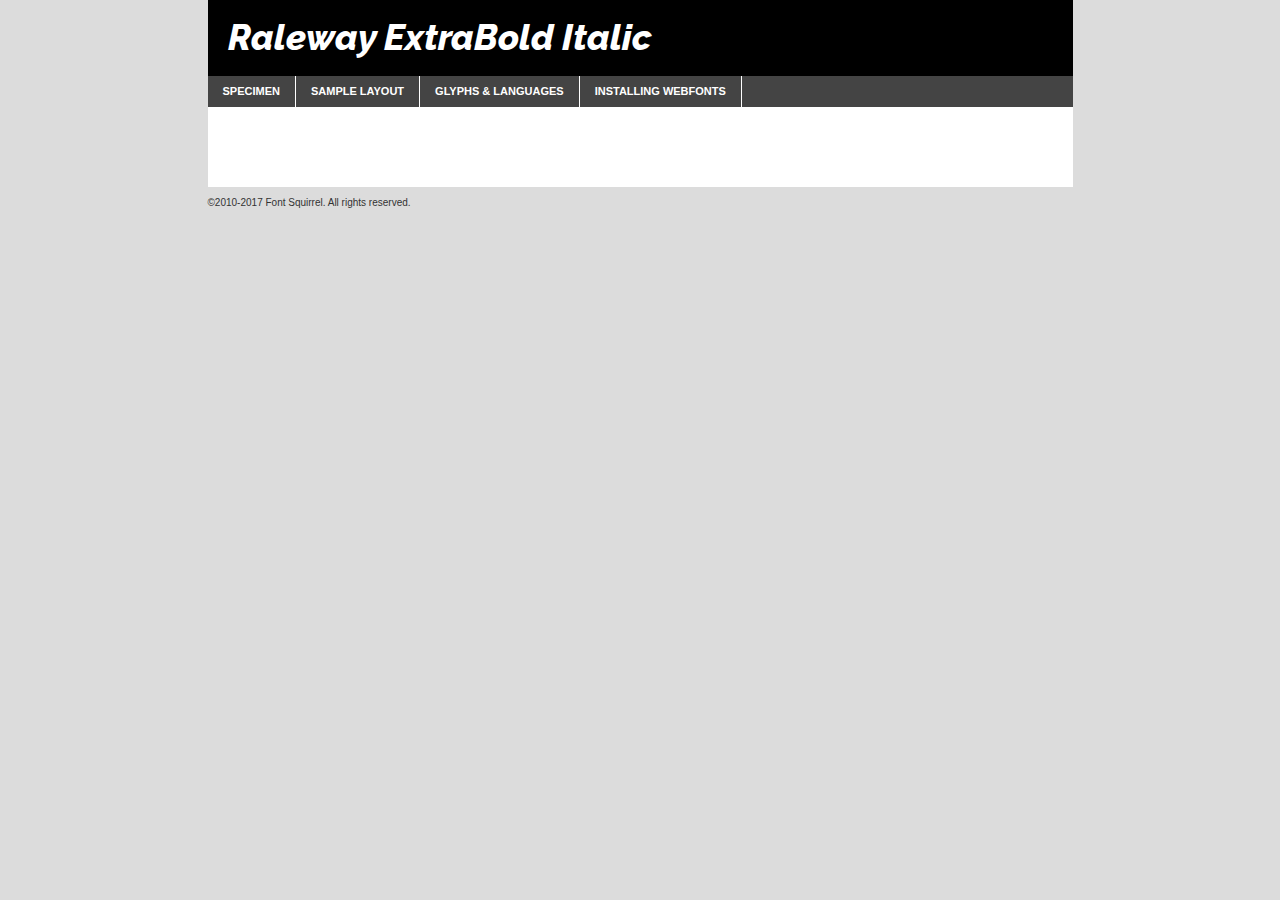
<file: assets/font family/raleway-extrabold-italic-demo.html>
<!DOCTYPE html PUBLIC "-//W3C//DTD XHTML 1.0 Transitional//EN"
	"http://www.w3.org/TR/xhtml1/DTD/xhtml1-transitional.dtd">

<html xmlns="http://www.w3.org/1999/xhtml" xml:lang="en" lang="en">
<head>
	<meta http-equiv="Content-Type" content="text/html; charset=utf-8" />
	<script src="http://ajax.googleapis.com/ajax/libs/jquery/1.7.2/jquery.min.js" type="text/javascript" charset="utf-8"></script>
	<script type="text/javascript">
	(function($){$.fn.easyTabs=function(option){var param=jQuery.extend({fadeSpeed:"fast",defaultContent:1,activeClass:'active'},option);$(this).each(function(){var thisId="#"+this.id;if(param.defaultContent==''){param.defaultContent=1;}
	if(typeof param.defaultContent=="number")
	{var defaultTab=$(thisId+" .tabs li:eq("+(param.defaultContent-1)+") a").attr('href').substr(1);}else{var defaultTab=param.defaultContent;}
	$(thisId+" .tabs li a").each(function(){var tabToHide=$(this).attr('href').substr(1);$("#"+tabToHide).addClass('easytabs-tab-content');});hideAll();changeContent(defaultTab);function hideAll(){$(thisId+" .easytabs-tab-content").hide();}
	function changeContent(tabId){hideAll();$(thisId+" .tabs li").removeClass(param.activeClass);$(thisId+" .tabs li a[href=#"+tabId+"]").closest('li').addClass(param.activeClass);if(param.fadeSpeed!="none")
	{$(thisId+" #"+tabId).fadeIn(param.fadeSpeed);}else{$(thisId+" #"+tabId).show();}}
	$(thisId+" .tabs li").click(function(){var tabId=$(this).find('a').attr('href').substr(1);changeContent(tabId);return false;});});}})(jQuery);
	</script>
	<link rel="stylesheet" href="specimen_files/specimen_stylesheet.css" type="text/css" charset="utf-8" />
	<link rel="stylesheet" href="stylesheet.css" type="text/css" charset="utf-8" />

	<style type="text/css">
					body{
				font-family: 'ralewayextrabold_italic';
							}
		</style>

	<title>Raleway ExtraBold Italic Specimen</title>
	
	
	<script type="text/javascript" charset="utf-8">
		$(document).ready(function() {
			$('#container').easyTabs({defaultContent:1});
		});
	</script>
</head>

<body>
<div id="container">
	<div id="header">
		Raleway ExtraBold Italic	</div>
	<ul class="tabs">
		<li><a href="#specimen">Specimen</a></li>
		<li><a href="#layout">Sample Layout</a></li>
				<li><a href="#glyphs">Glyphs &amp; Languages</a></li>
		<li><a href="#installing">Installing Webfonts</a></li>
		
	</ul>
	
	<div id="main_content">

		
			<div id="specimen">
		
				<div class="section">
					<div class="grid12 firstcol">
						<div class="huge">AaBb</div>
					</div>
				</div>
		
				<div class="section">
					<div class="glyph_range">A&#x200B;B&#x200b;C&#x200b;D&#x200b;E&#x200b;F&#x200b;G&#x200b;H&#x200b;I&#x200b;J&#x200b;K&#x200b;L&#x200b;M&#x200b;N&#x200b;O&#x200b;P&#x200b;Q&#x200b;R&#x200b;S&#x200b;T&#x200b;U&#x200b;V&#x200b;W&#x200b;X&#x200b;Y&#x200b;Z&#x200b;a&#x200b;b&#x200b;c&#x200b;d&#x200b;e&#x200b;f&#x200b;g&#x200b;h&#x200b;i&#x200b;j&#x200b;k&#x200b;l&#x200b;m&#x200b;n&#x200b;o&#x200b;p&#x200b;q&#x200b;r&#x200b;s&#x200b;t&#x200b;u&#x200b;v&#x200b;w&#x200b;x&#x200b;y&#x200b;z&#x200b;1&#x200b;2&#x200b;3&#x200b;4&#x200b;5&#x200b;6&#x200b;7&#x200b;8&#x200b;9&#x200b;0&#x200b;&amp;&#x200b;.&#x200b;,&#x200b;?&#x200b;!&#x200b;&#64;&#x200b;(&#x200b;)&#x200b;#&#x200b;$&#x200b;%&#x200b;*&#x200b;+&#x200b;-&#x200b;=&#x200b;:&#x200b;;</div>
				</div>
				<div class="section">
					<div class="grid12 firstcol">
						<table class="sample_table">
							<tr><td>10</td><td class="size10">abcdefghijklmnopqrstuvwxyzABCDEFGHIJKLMNOPQRSTUVWXYZ0123456789abcdefghijklmnopqrstuvwxyzABCDEFGHIJKLMNOPQRSTUVWXYZ0123456789abcdefghijklmnopqrstuvwxyzABCDEFGHIJKLMNOPQRSTUVWXYZ</td></tr>
							<tr><td>11</td><td class="size11">abcdefghijklmnopqrstuvwxyzABCDEFGHIJKLMNOPQRSTUVWXYZ0123456789abcdefghijklmnopqrstuvwxyzABCDEFGHIJKLMNOPQRSTUVWXYZ0123456789abcdefghijklmnopqrstuvwxyzABCDEFGHIJKLMNOPQRSTUVWXYZ</td></tr>
							<tr><td>12</td><td class="size12">abcdefghijklmnopqrstuvwxyzABCDEFGHIJKLMNOPQRSTUVWXYZ0123456789abcdefghijklmnopqrstuvwxyzABCDEFGHIJKLMNOPQRSTUVWXYZ0123456789abcdefghijklmnopqrstuvwxyzABCDEFGHIJKLMNOPQRSTUVWXYZ</td></tr>
							<tr><td>13</td><td class="size13">abcdefghijklmnopqrstuvwxyzABCDEFGHIJKLMNOPQRSTUVWXYZ0123456789abcdefghijklmnopqrstuvwxyzABCDEFGHIJKLMNOPQRSTUVWXYZ0123456789abcdefghijklmnopqrstuvwxyzABCDEFGHIJKLMNOPQRSTUVWXYZ</td></tr>
							<tr><td>14</td><td class="size14">abcdefghijklmnopqrstuvwxyzABCDEFGHIJKLMNOPQRSTUVWXYZ0123456789abcdefghijklmnopqrstuvwxyzABCDEFGHIJKLMNOPQRSTUVWXYZ0123456789abcdefghijklmnopqrstuvwxyzABCDEFGHIJKLMNOPQRSTUVWXYZ</td></tr>
							<tr><td>16</td><td class="size16">abcdefghijklmnopqrstuvwxyzABCDEFGHIJKLMNOPQRSTUVWXYZ0123456789abcdefghijklmnopqrstuvwxyzABCDEFGHIJKLMNOPQRSTUVWXYZ</td></tr>
							<tr><td>18</td><td class="size18">abcdefghijklmnopqrstuvwxyzABCDEFGHIJKLMNOPQRSTUVWXYZ0123456789abcdefghijklmnopqrstuvwxyzABCDEFGHIJKLMNOPQRSTUVWXYZ</td></tr>
							<tr><td>20</td><td class="size20">abcdefghijklmnopqrstuvwxyzABCDEFGHIJKLMNOPQRSTUVWXYZ0123456789abcdefghijklmnopqrstuvwxyzABCDEFGHIJKLMNOPQRSTUVWXYZ</td></tr>
							<tr><td>24</td><td class="size24">abcdefghijklmnopqrstuvwxyzABCDEFGHIJKLMNOPQRSTUVWXYZ0123456789abcdefghijklmnopqrstuvwxyzABCDEFGHIJKLMNOPQRSTUVWXYZ</td></tr>
							<tr><td>30</td><td class="size30">abcdefghijklmnopqrstuvwxyzABCDEFGHIJKLMNOPQRSTUVWXYZ0123456789abcdefghijklmnopqrstuvwxyzABCDEFGHIJKLMNOPQRSTUVWXYZ</td></tr>
							<tr><td>36</td><td class="size36">abcdefghijklmnopqrstuvwxyzABCDEFGHIJKLMNOPQRSTUVWXYZ0123456789abcdefghijklmnopqrstuvwxyzABCDEFGHIJKLMNOPQRSTUVWXYZ</td></tr>
							<tr><td>48</td><td class="size48">abcdefghijklmnopqrstuvwxyzABCDEFGHIJKLMNOPQRSTUVWXYZ0123456789abcdefghijklmnopqrstuvwxyzABCDEFGHIJKLMNOPQRSTUVWXYZ</td></tr>
							<tr><td>60</td><td class="size60">abcdefghijklmnopqrstuvwxyzABCDEFGHIJKLMNOPQRSTUVWXYZ0123456789abcdefghijklmnopqrstuvwxyzABCDEFGHIJKLMNOPQRSTUVWXYZ</td></tr>
							<tr><td>72</td><td class="size72">abcdefghijklmnopqrstuvwxyzABCDEFGHIJKLMNOPQRSTUVWXYZ0123456789abcdefghijklmnopqrstuvwxyzABCDEFGHIJKLMNOPQRSTUVWXYZ</td></tr>
							<tr><td>90</td><td class="size90">abcdefghijklmnopqrstuvwxyzABCDEFGHIJKLMNOPQRSTUVWXYZ0123456789abcdefghijklmnopqrstuvwxyzABCDEFGHIJKLMNOPQRSTUVWXYZ</td></tr>
						</table>
				
					</div>
			
				</div>
		
		
		
								<div class="section" id="bodycomparison">


										<div id="xheight">
				<div class="fontbody">&#x25FC;&#x25FC;&#x25FC;&#x25FC;&#x25FC;&#x25FC;&#x25FC;&#x25FC;&#x25FC;&#x25FC;&#x25FC;&#x25FC;&#x25FC;&#x25FC;&#x25FC;&#x25FC;&#x25FC;&#x25FC;&#x25FC;&#x25FC;&#x25FC;&#x25FC;&#x25FC;&#x25FC;&#x25FC;&#x25FC;&#x25FC;&#x25FC;&#x25FC;&#x25FC;&#x25FC;&#x25FC;&#x25FC;&#x25FC;&#x25FC;&#x25FC;&#x25FC;&#x25FC;&#x25FC;&#x25FC;&#x25FC;&#x25FC;&#x25FC;&#x25FC;&#x25FC;&#x25FC;&#x25FC;&#x25FC;&#x25FC;&#x25FC;&#x25FC;&#x25FC;&#x25FC;&#x25FC;&#x25FC;&#x25FC;&#x25FC;&#x25FC;&#x25FC;&#x25FC;&#x25FC;&#x25FC;&#x25FC;&#x25FC;&#x25FC;&#x25FC;&#x25FC;&#x25FC;&#x25FC;&#x25FC;&#x25FC;&#x25FC;&#x25FC;&#x25FC;&#x25FC;&#x25FC;&#x25FC;&#x25FC;&#x25FC;&#x25FC;&#x25FC;&#x25FC;&#x25FC;&#x25FC;&#x25FC;&#x25FC;&#x25FC;&#x25FC;&#x25FC;&#x25FC;&#x25FC;&#x25FC;&#x25FC;&#x25FC;&#x25FC;&#x25FC;&#x25FC;&#x25FC;&#x25FC;body</div><div class="arialbody">body</div><div class="verdanabody">body</div><div class="georgiabody">body</div></div>
										<div class="fontbody" style="z-index:1">
											body<span>Raleway ExtraBold Italic</span>
										</div>
										<div class="arialbody" style="z-index:1">
											body<span>Arial</span>
										</div>
										<div class="verdanabody" style="z-index:1">
											body<span>Verdana</span>
										</div>
										<div class="georgiabody" style="z-index:1">
											body<span>Georgia</span>
										</div>



								</div>
		
		
				<div class="section psample psample_row1" id="">
					
					<div class="grid2 firstcol">
						<p class="size10"><span>10.</span>Aenean lacinia bibendum nulla sed consectetur. Fusce dapibus, tellus ac cursus commodo, tortor mauris condimentum nibh, ut fermentum massa justo sit amet risus. Nullam id dolor id nibh ultricies vehicula ut id elit. Cum sociis natoque penatibus et magnis dis parturient montes, nascetur ridiculus mus. Nulla vitae elit libero, a pharetra augue.</p>
			
					</div>
					<div class="grid3">
						<p class="size11"><span>11.</span>Aenean lacinia bibendum nulla sed consectetur. Fusce dapibus, tellus ac cursus commodo, tortor mauris condimentum nibh, ut fermentum massa justo sit amet risus. Nullam id dolor id nibh ultricies vehicula ut id elit. Cum sociis natoque penatibus et magnis dis parturient montes, nascetur ridiculus mus. Nulla vitae elit libero, a pharetra augue.</p>
			
					</div>
					<div class="grid3">
						<p class="size12"><span>12.</span>Aenean lacinia bibendum nulla sed consectetur. Fusce dapibus, tellus ac cursus commodo, tortor mauris condimentum nibh, ut fermentum massa justo sit amet risus. Nullam id dolor id nibh ultricies vehicula ut id elit. Cum sociis natoque penatibus et magnis dis parturient montes, nascetur ridiculus mus. Nulla vitae elit libero, a pharetra augue.</p>
			
					</div>
					<div class="grid4">
						<p class="size13"><span>13.</span>Aenean lacinia bibendum nulla sed consectetur. Fusce dapibus, tellus ac cursus commodo, tortor mauris condimentum nibh, ut fermentum massa justo sit amet risus. Nullam id dolor id nibh ultricies vehicula ut id elit. Cum sociis natoque penatibus et magnis dis parturient montes, nascetur ridiculus mus. Nulla vitae elit libero, a pharetra augue.</p>
			
					</div>
					<div class="white_blend"></div>
					
				</div>
				<div class="section psample psample_row2" id="">
					<div class="grid3 firstcol">
						<p class="size14"><span>14.</span>Aenean lacinia bibendum nulla sed consectetur. Fusce dapibus, tellus ac cursus commodo, tortor mauris condimentum nibh, ut fermentum massa justo sit amet risus. Nullam id dolor id nibh ultricies vehicula ut id elit. Cum sociis natoque penatibus et magnis dis parturient montes, nascetur ridiculus mus. Nulla vitae elit libero, a pharetra augue.</p>
			
					</div>
					<div class="grid4">
						<p class="size16"><span>16.</span>Aenean lacinia bibendum nulla sed consectetur. Fusce dapibus, tellus ac cursus commodo, tortor mauris condimentum nibh, ut fermentum massa justo sit amet risus. Nullam id dolor id nibh ultricies vehicula ut id elit. Cum sociis natoque penatibus et magnis dis parturient montes, nascetur ridiculus mus. Nulla vitae elit libero, a pharetra augue.</p>
			
					</div>
					<div class="grid5">
						<p class="size18"><span>18.</span>Aenean lacinia bibendum nulla sed consectetur. Fusce dapibus, tellus ac cursus commodo, tortor mauris condimentum nibh, ut fermentum massa justo sit amet risus. Nullam id dolor id nibh ultricies vehicula ut id elit. Cum sociis natoque penatibus et magnis dis parturient montes, nascetur ridiculus mus. Nulla vitae elit libero, a pharetra augue.</p>
			
					</div>

					<div class="white_blend"></div>

				</div>
				
				<div class="section psample psample_row3" id="">
					<div class="grid5 firstcol">
						<p class="size20"><span>20.</span>Aenean lacinia bibendum nulla sed consectetur. Fusce dapibus, tellus ac cursus commodo, tortor mauris condimentum nibh, ut fermentum massa justo sit amet risus. Nullam id dolor id nibh ultricies vehicula ut id elit. Cum sociis natoque penatibus et magnis dis parturient montes, nascetur ridiculus mus. Nulla vitae elit libero, a pharetra augue.</p>
					</div>
					<div class="grid7">
						<p class="size24"><span>24.</span>Aenean lacinia bibendum nulla sed consectetur. Fusce dapibus, tellus ac cursus commodo, tortor mauris condimentum nibh, ut fermentum massa justo sit amet risus. Nullam id dolor id nibh ultricies vehicula ut id elit. Cum sociis natoque penatibus et magnis dis parturient montes, nascetur ridiculus mus. Nulla vitae elit libero, a pharetra augue.</p>
					</div>
					
					<div class="white_blend"></div>
					
				</div>
				
				<div class="section psample psample_row4" id="">
					<div class="grid12 firstcol">
						<p class="size30"><span>30.</span>Aenean lacinia bibendum nulla sed consectetur. Fusce dapibus, tellus ac cursus commodo, tortor mauris condimentum nibh, ut fermentum massa justo sit amet risus. Nullam id dolor id nibh ultricies vehicula ut id elit. Cum sociis natoque penatibus et magnis dis parturient montes, nascetur ridiculus mus. Nulla vitae elit libero, a pharetra augue.</p>
					</div>
					<div class="white_blend"></div>
					
				</div>
				
				
				
				<div class="section psample psample_row1 fullreverse">
					<div class="grid2 firstcol">
						<p class="size10"><span>10.</span>Aenean lacinia bibendum nulla sed consectetur. Fusce dapibus, tellus ac cursus commodo, tortor mauris condimentum nibh, ut fermentum massa justo sit amet risus. Nullam id dolor id nibh ultricies vehicula ut id elit. Cum sociis natoque penatibus et magnis dis parturient montes, nascetur ridiculus mus. Nulla vitae elit libero, a pharetra augue.</p>
			
					</div>
					<div class="grid3">
						<p class="size11"><span>11.</span>Aenean lacinia bibendum nulla sed consectetur. Fusce dapibus, tellus ac cursus commodo, tortor mauris condimentum nibh, ut fermentum massa justo sit amet risus. Nullam id dolor id nibh ultricies vehicula ut id elit. Cum sociis natoque penatibus et magnis dis parturient montes, nascetur ridiculus mus. Nulla vitae elit libero, a pharetra augue.</p>
			
					</div>
					<div class="grid3">
						<p class="size12"><span>12.</span>Aenean lacinia bibendum nulla sed consectetur. Fusce dapibus, tellus ac cursus commodo, tortor mauris condimentum nibh, ut fermentum massa justo sit amet risus. Nullam id dolor id nibh ultricies vehicula ut id elit. Cum sociis natoque penatibus et magnis dis parturient montes, nascetur ridiculus mus. Nulla vitae elit libero, a pharetra augue.</p>
			
					</div>
					<div class="grid4">
						<p class="size13"><span>13.</span>Aenean lacinia bibendum nulla sed consectetur. Fusce dapibus, tellus ac cursus commodo, tortor mauris condimentum nibh, ut fermentum massa justo sit amet risus. Nullam id dolor id nibh ultricies vehicula ut id elit. Cum sociis natoque penatibus et magnis dis parturient montes, nascetur ridiculus mus. Nulla vitae elit libero, a pharetra augue.</p>
			
					</div>
					<div class="black_blend"></div>
					
				</div>
				
				<div class="section psample psample_row2 fullreverse">
					<div class="grid3 firstcol">
						<p class="size14"><span>14.</span>Aenean lacinia bibendum nulla sed consectetur. Fusce dapibus, tellus ac cursus commodo, tortor mauris condimentum nibh, ut fermentum massa justo sit amet risus. Nullam id dolor id nibh ultricies vehicula ut id elit. Cum sociis natoque penatibus et magnis dis parturient montes, nascetur ridiculus mus. Nulla vitae elit libero, a pharetra augue.</p>
			
					</div>
					<div class="grid4">
						<p class="size16"><span>16.</span>Aenean lacinia bibendum nulla sed consectetur. Fusce dapibus, tellus ac cursus commodo, tortor mauris condimentum nibh, ut fermentum massa justo sit amet risus. Nullam id dolor id nibh ultricies vehicula ut id elit. Cum sociis natoque penatibus et magnis dis parturient montes, nascetur ridiculus mus. Nulla vitae elit libero, a pharetra augue.</p>
			
					</div>
					<div class="grid5">
						<p class="size18"><span>18.</span>Aenean lacinia bibendum nulla sed consectetur. Fusce dapibus, tellus ac cursus commodo, tortor mauris condimentum nibh, ut fermentum massa justo sit amet risus. Nullam id dolor id nibh ultricies vehicula ut id elit. Cum sociis natoque penatibus et magnis dis parturient montes, nascetur ridiculus mus. Nulla vitae elit libero, a pharetra augue.</p>
			
					</div>
					<div class="black_blend"></div>

				</div>
				
				<div class="section psample fullreverse psample_row3" id="">
					<div class="grid5 firstcol">
						<p class="size20"><span>20.</span>Aenean lacinia bibendum nulla sed consectetur. Fusce dapibus, tellus ac cursus commodo, tortor mauris condimentum nibh, ut fermentum massa justo sit amet risus. Nullam id dolor id nibh ultricies vehicula ut id elit. Cum sociis natoque penatibus et magnis dis parturient montes, nascetur ridiculus mus. Nulla vitae elit libero, a pharetra augue.</p>
					</div>
					<div class="grid7">
						<p class="size24"><span>24.</span>Aenean lacinia bibendum nulla sed consectetur. Fusce dapibus, tellus ac cursus commodo, tortor mauris condimentum nibh, ut fermentum massa justo sit amet risus. Nullam id dolor id nibh ultricies vehicula ut id elit. Cum sociis natoque penatibus et magnis dis parturient montes, nascetur ridiculus mus. Nulla vitae elit libero, a pharetra augue.</p>
					</div>
					
					<div class="black_blend"></div>
					
				</div>
				
				<div class="section psample fullreverse psample_row4" id="" style="border-bottom: 20px #000 solid;">
					<div class="grid12 firstcol">
						<p class="size30"><span>30.</span>Aenean lacinia bibendum nulla sed consectetur. Fusce dapibus, tellus ac cursus commodo, tortor mauris condimentum nibh, ut fermentum massa justo sit amet risus. Nullam id dolor id nibh ultricies vehicula ut id elit. Cum sociis natoque penatibus et magnis dis parturient montes, nascetur ridiculus mus. Nulla vitae elit libero, a pharetra augue.</p>
					</div>
					<div class="black_blend"></div>
					
				</div>
				
				
				
				
			</div>
			
			<div id="layout">
				
				<div class="section">
					
					<div class="grid12 firstcol">
						<h1>Lorem Ipsum Dolor</h1>
						<h2>Etiam porta sem malesuada magna mollis euismod</h2>
						
						<p class="byline">By <a href="#link">Aenean Lacinia</a></p>
					</div>
				</div>
				<div class="section">
					<div class="grid8 firstcol">
						<p class="large">Donec sed odio dui. Morbi leo risus, porta ac consectetur ac, vestibulum at eros. Fusce dapibus, tellus ac cursus commodo, tortor mauris condimentum nibh, ut fermentum massa justo sit amet risus. </p>

						
						<h3>Pellentesque ornare sem</h3>

						<p>Maecenas sed diam eget risus varius blandit sit amet non magna. Maecenas faucibus mollis interdum. Donec ullamcorper nulla non metus auctor fringilla. Nullam id dolor id nibh ultricies vehicula ut id elit. Nullam id dolor id nibh ultricies vehicula ut id elit. </p>

						<p>Aenean eu leo quam. Pellentesque ornare sem lacinia quam venenatis vestibulum. Lorem ipsum dolor sit amet, consectetur adipiscing elit. Cum sociis natoque penatibus et magnis dis parturient montes, nascetur ridiculus mus. </p>

						<p>Nulla vitae elit libero, a pharetra augue. Praesent commodo cursus magna, vel scelerisque nisl consectetur et. Aenean lacinia bibendum nulla sed consectetur. </p>

						<p>Nullam quis risus eget urna mollis ornare vel eu leo. Nullam quis risus eget urna mollis ornare vel eu leo. Maecenas sed diam eget risus varius blandit sit amet non magna. Donec ullamcorper nulla non metus auctor fringilla. </p>

						<h3>Cras mattis consectetur</h3>

						<p>Aenean eu leo quam. Pellentesque ornare sem lacinia quam venenatis vestibulum. Aenean lacinia bibendum nulla sed consectetur. Integer posuere erat a ante venenatis dapibus posuere velit aliquet. Cras mattis consectetur purus sit amet fermentum. </p>

						<p>Nullam id dolor id nibh ultricies vehicula ut id elit. Nullam quis risus eget urna mollis ornare vel eu leo. Cras mattis consectetur purus sit amet fermentum.</p>
					</div>
					
					<div class="grid4 sidebar">
						
						<div class="box reverse">
							<p class="last">Nullam quis risus eget urna mollis ornare vel eu leo. Donec ullamcorper nulla non metus auctor fringilla. Cras mattis consectetur purus sit amet fermentum. Sed posuere consectetur est at lobortis. Lorem ipsum dolor sit amet, consectetur adipiscing elit. </p>
						</div>
						
						<p class="caption">Maecenas sed diam eget risus varius.</p>

						<p>Vestibulum id ligula porta felis euismod semper. Integer posuere erat a ante venenatis dapibus posuere velit aliquet. Vestibulum id ligula porta felis euismod semper. Sed posuere consectetur est at lobortis. Maecenas sed diam eget risus varius blandit sit amet non magna. Fusce dapibus, tellus ac cursus commodo, tortor mauris condimentum nibh, ut fermentum massa justo sit amet risus. </p>

					

						<p>Duis mollis, est non commodo luctus, nisi erat porttitor ligula, eget lacinia odio sem nec elit. Aenean lacinia bibendum nulla sed consectetur. Vivamus sagittis lacus vel augue laoreet rutrum faucibus dolor auctor. Aenean lacinia bibendum nulla sed consectetur. Nullam quis risus eget urna mollis ornare vel eu leo. </p>

						<p>Praesent commodo cursus magna, vel scelerisque nisl consectetur et. Donec ullamcorper nulla non metus auctor fringilla. Maecenas faucibus mollis interdum. Fusce dapibus, tellus ac cursus commodo, tortor mauris condimentum nibh, ut fermentum massa justo sit amet risus. </p>

					</div>
				</div>
				
			</div>


			



		<div id="glyphs">
			<div class="section">
				<div class="grid12 firstcol">
			
				<h1>Language Support</h1>
				<p>The subset of Raleway ExtraBold Italic in this kit supports the following languages:<br />
			
					English, Latvian, Polish, Arrernte, Bislama, Cebuano, Fijian, Gilbertese, Hmong, Ibanag, Iloko_ilokano, Interglossa_glosa, Interlingua, Lojban, Norfolk_pitcairnese, Oromo, Rotokas, Seychelles_creole, Shona, Somali, Southern_ndebele, Southern_sotho, Swahili, Swati_swazi, Tok_pisin, Warlpiri, Xhosa, Zulu, Latinbasic, Ubasic, Demo				</p>
				<h1>Glyph Chart</h1>
				<p>The subset of Raleway ExtraBold Italic in this kit includes all the glyphs listed below. Unicode entities are included above each glyph to help you insert individual characters into your layout.</p>
				<div id="glyph_chart">
			
																														 <div><p>&amp;#13;</p>&#13;</div>
																				 <div><p>&amp;#32;</p>&#32;</div>
																				 <div><p>&amp;#33;</p>&#33;</div>
																				 <div><p>&amp;#34;</p>&#34;</div>
																				 <div><p>&amp;#35;</p>&#35;</div>
																				 <div><p>&amp;#36;</p>&#36;</div>
																				 <div><p>&amp;#37;</p>&#37;</div>
																				 <div><p>&amp;#38;</p>&#38;</div>
																				 <div><p>&amp;#39;</p>&#39;</div>
																				 <div><p>&amp;#40;</p>&#40;</div>
																				 <div><p>&amp;#41;</p>&#41;</div>
																				 <div><p>&amp;#42;</p>&#42;</div>
																				 <div><p>&amp;#43;</p>&#43;</div>
																				 <div><p>&amp;#44;</p>&#44;</div>
																				 <div><p>&amp;#45;</p>&#45;</div>
																				 <div><p>&amp;#46;</p>&#46;</div>
																				 <div><p>&amp;#47;</p>&#47;</div>
																				 <div><p>&amp;#48;</p>&#48;</div>
																				 <div><p>&amp;#49;</p>&#49;</div>
																				 <div><p>&amp;#50;</p>&#50;</div>
																				 <div><p>&amp;#51;</p>&#51;</div>
																				 <div><p>&amp;#52;</p>&#52;</div>
																				 <div><p>&amp;#53;</p>&#53;</div>
																				 <div><p>&amp;#54;</p>&#54;</div>
																				 <div><p>&amp;#55;</p>&#55;</div>
																				 <div><p>&amp;#56;</p>&#56;</div>
																				 <div><p>&amp;#57;</p>&#57;</div>
																				 <div><p>&amp;#58;</p>&#58;</div>
																				 <div><p>&amp;#59;</p>&#59;</div>
																				 <div><p>&amp;#60;</p>&#60;</div>
																				 <div><p>&amp;#61;</p>&#61;</div>
																				 <div><p>&amp;#62;</p>&#62;</div>
																				 <div><p>&amp;#63;</p>&#63;</div>
																				 <div><p>&amp;#64;</p>&#64;</div>
																				 <div><p>&amp;#65;</p>&#65;</div>
																				 <div><p>&amp;#66;</p>&#66;</div>
																				 <div><p>&amp;#67;</p>&#67;</div>
																				 <div><p>&amp;#68;</p>&#68;</div>
																				 <div><p>&amp;#69;</p>&#69;</div>
																				 <div><p>&amp;#70;</p>&#70;</div>
																				 <div><p>&amp;#71;</p>&#71;</div>
																				 <div><p>&amp;#72;</p>&#72;</div>
																				 <div><p>&amp;#73;</p>&#73;</div>
																				 <div><p>&amp;#74;</p>&#74;</div>
																				 <div><p>&amp;#75;</p>&#75;</div>
																				 <div><p>&amp;#76;</p>&#76;</div>
																				 <div><p>&amp;#77;</p>&#77;</div>
																				 <div><p>&amp;#78;</p>&#78;</div>
																				 <div><p>&amp;#79;</p>&#79;</div>
																				 <div><p>&amp;#80;</p>&#80;</div>
																				 <div><p>&amp;#81;</p>&#81;</div>
																				 <div><p>&amp;#82;</p>&#82;</div>
																				 <div><p>&amp;#83;</p>&#83;</div>
																				 <div><p>&amp;#84;</p>&#84;</div>
																				 <div><p>&amp;#85;</p>&#85;</div>
																				 <div><p>&amp;#86;</p>&#86;</div>
																				 <div><p>&amp;#87;</p>&#87;</div>
																				 <div><p>&amp;#88;</p>&#88;</div>
																				 <div><p>&amp;#89;</p>&#89;</div>
																				 <div><p>&amp;#90;</p>&#90;</div>
																				 <div><p>&amp;#91;</p>&#91;</div>
																				 <div><p>&amp;#92;</p>&#92;</div>
																				 <div><p>&amp;#93;</p>&#93;</div>
																				 <div><p>&amp;#94;</p>&#94;</div>
																				 <div><p>&amp;#95;</p>&#95;</div>
																				 <div><p>&amp;#96;</p>&#96;</div>
																				 <div><p>&amp;#97;</p>&#97;</div>
																				 <div><p>&amp;#98;</p>&#98;</div>
																				 <div><p>&amp;#99;</p>&#99;</div>
																				 <div><p>&amp;#100;</p>&#100;</div>
																				 <div><p>&amp;#101;</p>&#101;</div>
																				 <div><p>&amp;#102;</p>&#102;</div>
																				 <div><p>&amp;#103;</p>&#103;</div>
																				 <div><p>&amp;#104;</p>&#104;</div>
																				 <div><p>&amp;#105;</p>&#105;</div>
																				 <div><p>&amp;#106;</p>&#106;</div>
																				 <div><p>&amp;#107;</p>&#107;</div>
																				 <div><p>&amp;#108;</p>&#108;</div>
																				 <div><p>&amp;#109;</p>&#109;</div>
																				 <div><p>&amp;#110;</p>&#110;</div>
																				 <div><p>&amp;#111;</p>&#111;</div>
																				 <div><p>&amp;#112;</p>&#112;</div>
																				 <div><p>&amp;#113;</p>&#113;</div>
																				 <div><p>&amp;#114;</p>&#114;</div>
																				 <div><p>&amp;#115;</p>&#115;</div>
																				 <div><p>&amp;#116;</p>&#116;</div>
																				 <div><p>&amp;#117;</p>&#117;</div>
																				 <div><p>&amp;#118;</p>&#118;</div>
																				 <div><p>&amp;#119;</p>&#119;</div>
																				 <div><p>&amp;#120;</p>&#120;</div>
																				 <div><p>&amp;#121;</p>&#121;</div>
																				 <div><p>&amp;#122;</p>&#122;</div>
																				 <div><p>&amp;#123;</p>&#123;</div>
																				 <div><p>&amp;#124;</p>&#124;</div>
																				 <div><p>&amp;#125;</p>&#125;</div>
																				 <div><p>&amp;#126;</p>&#126;</div>
																				 <div><p>&amp;#160;</p>&#160;</div>
																				 <div><p>&amp;#162;</p>&#162;</div>
																				 <div><p>&amp;#163;</p>&#163;</div>
																				 <div><p>&amp;#165;</p>&#165;</div>
																				 <div><p>&amp;#168;</p>&#168;</div>
																				 <div><p>&amp;#169;</p>&#169;</div>
																				 <div><p>&amp;#171;</p>&#171;</div>
																				 <div><p>&amp;#173;</p>&#173;</div>
																				 <div><p>&amp;#174;</p>&#174;</div>
																				 <div><p>&amp;#180;</p>&#180;</div>
																				 <div><p>&amp;#184;</p>&#184;</div>
																				 <div><p>&amp;#187;</p>&#187;</div>
																				 <div><p>&amp;#211;</p>&#211;</div>
																				 <div><p>&amp;#243;</p>&#243;</div>
																				 <div><p>&amp;#256;</p>&#256;</div>
																				 <div><p>&amp;#257;</p>&#257;</div>
																				 <div><p>&amp;#260;</p>&#260;</div>
																				 <div><p>&amp;#261;</p>&#261;</div>
																				 <div><p>&amp;#262;</p>&#262;</div>
																				 <div><p>&amp;#263;</p>&#263;</div>
																				 <div><p>&amp;#268;</p>&#268;</div>
																				 <div><p>&amp;#269;</p>&#269;</div>
																				 <div><p>&amp;#274;</p>&#274;</div>
																				 <div><p>&amp;#275;</p>&#275;</div>
																				 <div><p>&amp;#280;</p>&#280;</div>
																				 <div><p>&amp;#281;</p>&#281;</div>
																				 <div><p>&amp;#290;</p>&#290;</div>
																				 <div><p>&amp;#291;</p>&#291;</div>
																				 <div><p>&amp;#298;</p>&#298;</div>
																				 <div><p>&amp;#299;</p>&#299;</div>
																				 <div><p>&amp;#310;</p>&#310;</div>
																				 <div><p>&amp;#311;</p>&#311;</div>
																				 <div><p>&amp;#315;</p>&#315;</div>
																				 <div><p>&amp;#316;</p>&#316;</div>
																				 <div><p>&amp;#321;</p>&#321;</div>
																				 <div><p>&amp;#322;</p>&#322;</div>
																				 <div><p>&amp;#323;</p>&#323;</div>
																				 <div><p>&amp;#324;</p>&#324;</div>
																				 <div><p>&amp;#325;</p>&#325;</div>
																				 <div><p>&amp;#326;</p>&#326;</div>
																				 <div><p>&amp;#346;</p>&#346;</div>
																				 <div><p>&amp;#347;</p>&#347;</div>
																				 <div><p>&amp;#352;</p>&#352;</div>
																				 <div><p>&amp;#353;</p>&#353;</div>
																				 <div><p>&amp;#362;</p>&#362;</div>
																				 <div><p>&amp;#363;</p>&#363;</div>
																				 <div><p>&amp;#377;</p>&#377;</div>
																				 <div><p>&amp;#378;</p>&#378;</div>
																				 <div><p>&amp;#379;</p>&#379;</div>
																				 <div><p>&amp;#380;</p>&#380;</div>
																				 <div><p>&amp;#381;</p>&#381;</div>
																				 <div><p>&amp;#382;</p>&#382;</div>
																				 <div><p>&amp;#710;</p>&#710;</div>
																				 <div><p>&amp;#730;</p>&#730;</div>
																				 <div><p>&amp;#732;</p>&#732;</div>
																				 <div><p>&amp;#8192;</p>&#8192;</div>
																				 <div><p>&amp;#8193;</p>&#8193;</div>
																				 <div><p>&amp;#8194;</p>&#8194;</div>
																				 <div><p>&amp;#8195;</p>&#8195;</div>
																				 <div><p>&amp;#8196;</p>&#8196;</div>
																				 <div><p>&amp;#8197;</p>&#8197;</div>
																				 <div><p>&amp;#8198;</p>&#8198;</div>
																				 <div><p>&amp;#8199;</p>&#8199;</div>
																				 <div><p>&amp;#8200;</p>&#8200;</div>
																				 <div><p>&amp;#8201;</p>&#8201;</div>
																				 <div><p>&amp;#8202;</p>&#8202;</div>
																				 <div><p>&amp;#8208;</p>&#8208;</div>
																				 <div><p>&amp;#8209;</p>&#8209;</div>
																				 <div><p>&amp;#8210;</p>&#8210;</div>
																				 <div><p>&amp;#8211;</p>&#8211;</div>
																				 <div><p>&amp;#8212;</p>&#8212;</div>
																				 <div><p>&amp;#8216;</p>&#8216;</div>
																				 <div><p>&amp;#8217;</p>&#8217;</div>
																				 <div><p>&amp;#8218;</p>&#8218;</div>
																				 <div><p>&amp;#8220;</p>&#8220;</div>
																				 <div><p>&amp;#8221;</p>&#8221;</div>
																				 <div><p>&amp;#8222;</p>&#8222;</div>
																				 <div><p>&amp;#8226;</p>&#8226;</div>
																				 <div><p>&amp;#8230;</p>&#8230;</div>
																				 <div><p>&amp;#8239;</p>&#8239;</div>
																				 <div><p>&amp;#8249;</p>&#8249;</div>
																				 <div><p>&amp;#8250;</p>&#8250;</div>
																				 <div><p>&amp;#8287;</p>&#8287;</div>
																				 <div><p>&amp;#8364;</p>&#8364;</div>
																				 <div><p>&amp;#8482;</p>&#8482;</div>
																				 <div><p>&amp;#9724;</p>&#9724;</div>
																																						</div>	
				</div>
		
		
			</div>
		</div>
		
		
		<div id="specs">
			
		</div>
	
		<div id="installing">
			<div class="section">
				<div class="grid7 firstcol">
					<h1>Installing Webfonts</h1>
					
					<p>Webfonts are supported by all major browser platforms but not all in the same way. There are currently four different font formats that must be included in order to target all browsers. This includes TTF, WOFF, EOT and SVG.</p>
					
					<h2>1. Upload your webfonts</h2>
					<p>You must upload your webfont kit to your website. They should be in or near the same directory as your CSS files.</p>
					
					<h2>2. Include the webfont stylesheet</h2>
					<p>A special CSS @font-face declaration helps the various browsers select the appropriate font it needs without causing you a bunch of headaches. Learn more about this syntax by reading the <a href="https://www.fontspring.com/blog/further-hardening-of-the-bulletproof-syntax">Fontspring blog post</a> about it. The code for it is as follows:</p>


<code>
@font-face{ 
	font-family: 'MyWebFont';
	src: url('WebFont.eot');
	src: url('WebFont.eot?#iefix') format('embedded-opentype'),
	     url('WebFont.woff') format('woff'),
	     url('WebFont.ttf') format('truetype'),
	     url('WebFont.svg#webfont') format('svg');
}
</code>

	<p>We've already gone ahead and generated the code for you. All you have to do is link to the stylesheet in your HTML, like this:</p>
	<code>&lt;link rel=&quot;stylesheet&quot; href=&quot;stylesheet.css&quot; type=&quot;text/css&quot; charset=&quot;utf-8&quot; /&gt;</code>

					<h2>3. Modify your own stylesheet</h2>
					<p>To take advantage of your new fonts, you must tell your stylesheet to use them. Look at the original @font-face declaration above and find the property called "font-family." The name linked there will be what you use to reference the font. Prepend that webfont name to the font stack in the "font-family" property, inside the selector you want to change. For example:</p>
<code>p { font-family: 'WebFont', Arial, sans-serif; }</code>

<h2>4. Test</h2>
<p>Getting webfonts to work cross-browser <em>can</em> be tricky. Use the information in the sidebar to help you if you find that fonts aren't loading in a particular browser.</p>
				</div>
				
				<div class="grid5 sidebar">
					<div class="box">
						<h2>Troubleshooting<br />Font-Face Problems</h2>
						<p>Having trouble getting your webfonts to load in your new website? Here are some tips to sort out what might be the problem.</p>

						<h3>Fonts not showing in any browser</h3>

						<p>This sounds like you need to work on the plumbing. You either did not upload the fonts to the correct directory, or you did not link the fonts properly in the CSS. If you've confirmed that all this is correct and you still have a problem, take a look at your .htaccess file and see if requests are getting intercepted.</p>

						<h3>Fonts not loading in iPhone or iPad</h3>

						<p>The most common problem here is that you are serving the fonts from an IIS server. IIS refuses to serve files that have unknown MIME types. If that is the case, you must set the MIME type for SVG to "image/svg+xml" in the server settings. Follow these instructions from Microsoft if you need help.</p>

						<h3>Fonts not loading in Firefox</h3>

						<p>The primary reason for this failure? You are still using a version Firefox older than 3.5. So upgrade already! If that isn't it, then you are very likely serving fonts from a different domain. Firefox requires that all font assets be served from the same domain. Lastly it is possible that you need to add WOFF to your list of MIME types (if you are serving via IIS.)</p>

						<h3>Fonts not loading in IE</h3>

						<p>Are you looking at Internet Explorer on an actual Windows machine or are you cheating by using a service like Adobe BrowserLab? Many of these screenshot services do not render @font-face for IE. Best to test it on a real machine.</p>

						<h3>Fonts not loading in IE9</h3>

						<p>IE9, like Firefox, requires that fonts be served from the same domain as the website. Make sure that is the case.</p>
					</div>
				</div>
			</div>
			
		</div>
	
	</div>
	<div id="footer">
		<p>&copy;2010-2017 Font Squirrel. All rights reserved.</p>
	</div>
</div>
</body>
</html>
</file>
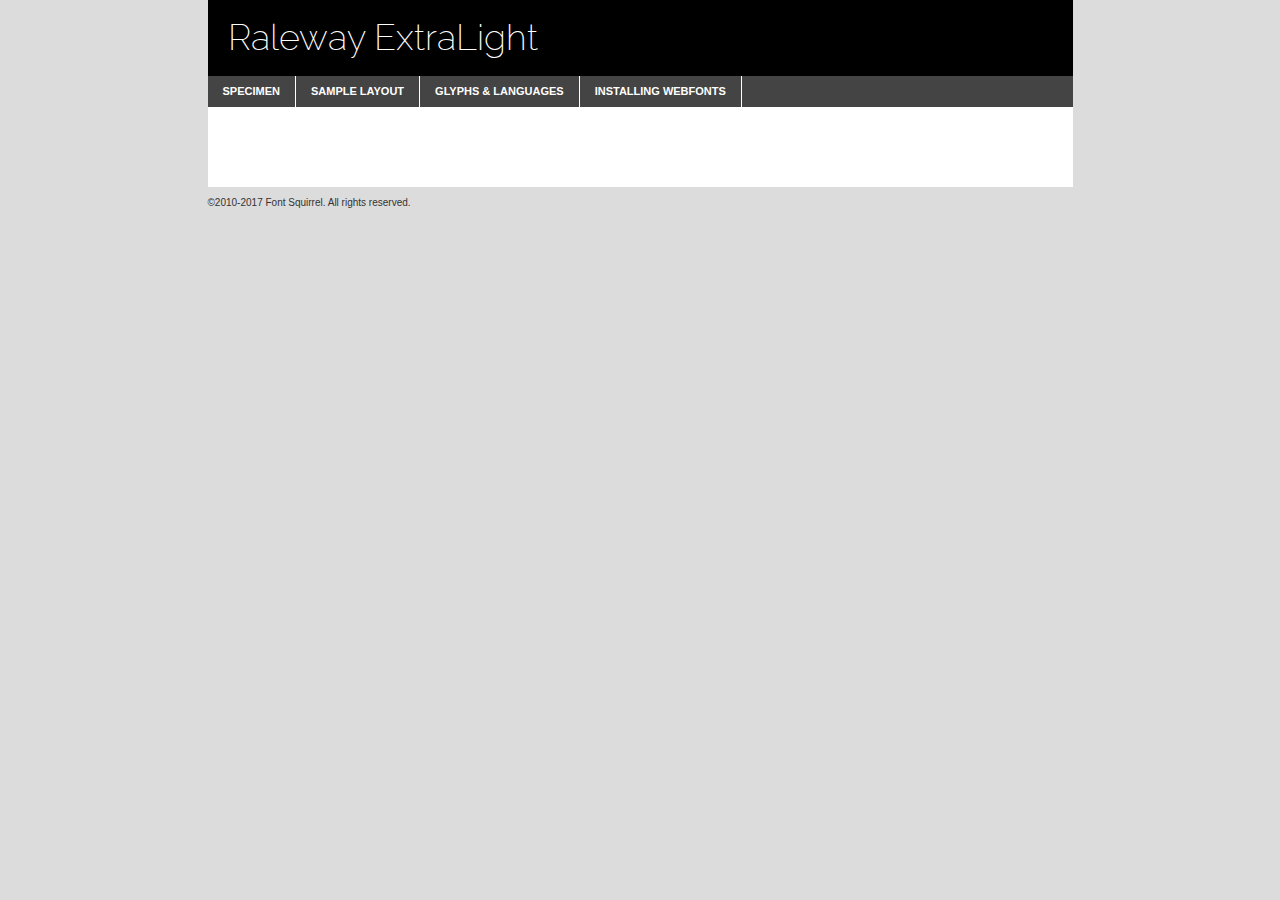
<file: assets/font family/raleway-extralight-demo.html>
<!DOCTYPE html PUBLIC "-//W3C//DTD XHTML 1.0 Transitional//EN"
	"http://www.w3.org/TR/xhtml1/DTD/xhtml1-transitional.dtd">

<html xmlns="http://www.w3.org/1999/xhtml" xml:lang="en" lang="en">
<head>
	<meta http-equiv="Content-Type" content="text/html; charset=utf-8" />
	<script src="http://ajax.googleapis.com/ajax/libs/jquery/1.7.2/jquery.min.js" type="text/javascript" charset="utf-8"></script>
	<script type="text/javascript">
	(function($){$.fn.easyTabs=function(option){var param=jQuery.extend({fadeSpeed:"fast",defaultContent:1,activeClass:'active'},option);$(this).each(function(){var thisId="#"+this.id;if(param.defaultContent==''){param.defaultContent=1;}
	if(typeof param.defaultContent=="number")
	{var defaultTab=$(thisId+" .tabs li:eq("+(param.defaultContent-1)+") a").attr('href').substr(1);}else{var defaultTab=param.defaultContent;}
	$(thisId+" .tabs li a").each(function(){var tabToHide=$(this).attr('href').substr(1);$("#"+tabToHide).addClass('easytabs-tab-content');});hideAll();changeContent(defaultTab);function hideAll(){$(thisId+" .easytabs-tab-content").hide();}
	function changeContent(tabId){hideAll();$(thisId+" .tabs li").removeClass(param.activeClass);$(thisId+" .tabs li a[href=#"+tabId+"]").closest('li').addClass(param.activeClass);if(param.fadeSpeed!="none")
	{$(thisId+" #"+tabId).fadeIn(param.fadeSpeed);}else{$(thisId+" #"+tabId).show();}}
	$(thisId+" .tabs li").click(function(){var tabId=$(this).find('a').attr('href').substr(1);changeContent(tabId);return false;});});}})(jQuery);
	</script>
	<link rel="stylesheet" href="specimen_files/specimen_stylesheet.css" type="text/css" charset="utf-8" />
	<link rel="stylesheet" href="stylesheet.css" type="text/css" charset="utf-8" />

	<style type="text/css">
					body{
				font-family: 'ralewayextralight';
							}
		</style>

	<title>Raleway ExtraLight Specimen</title>
	
	
	<script type="text/javascript" charset="utf-8">
		$(document).ready(function() {
			$('#container').easyTabs({defaultContent:1});
		});
	</script>
</head>

<body>
<div id="container">
	<div id="header">
		Raleway ExtraLight	</div>
	<ul class="tabs">
		<li><a href="#specimen">Specimen</a></li>
		<li><a href="#layout">Sample Layout</a></li>
				<li><a href="#glyphs">Glyphs &amp; Languages</a></li>
		<li><a href="#installing">Installing Webfonts</a></li>
		
	</ul>
	
	<div id="main_content">

		
			<div id="specimen">
		
				<div class="section">
					<div class="grid12 firstcol">
						<div class="huge">AaBb</div>
					</div>
				</div>
		
				<div class="section">
					<div class="glyph_range">A&#x200B;B&#x200b;C&#x200b;D&#x200b;E&#x200b;F&#x200b;G&#x200b;H&#x200b;I&#x200b;J&#x200b;K&#x200b;L&#x200b;M&#x200b;N&#x200b;O&#x200b;P&#x200b;Q&#x200b;R&#x200b;S&#x200b;T&#x200b;U&#x200b;V&#x200b;W&#x200b;X&#x200b;Y&#x200b;Z&#x200b;a&#x200b;b&#x200b;c&#x200b;d&#x200b;e&#x200b;f&#x200b;g&#x200b;h&#x200b;i&#x200b;j&#x200b;k&#x200b;l&#x200b;m&#x200b;n&#x200b;o&#x200b;p&#x200b;q&#x200b;r&#x200b;s&#x200b;t&#x200b;u&#x200b;v&#x200b;w&#x200b;x&#x200b;y&#x200b;z&#x200b;1&#x200b;2&#x200b;3&#x200b;4&#x200b;5&#x200b;6&#x200b;7&#x200b;8&#x200b;9&#x200b;0&#x200b;&amp;&#x200b;.&#x200b;,&#x200b;?&#x200b;!&#x200b;&#64;&#x200b;(&#x200b;)&#x200b;#&#x200b;$&#x200b;%&#x200b;*&#x200b;+&#x200b;-&#x200b;=&#x200b;:&#x200b;;</div>
				</div>
				<div class="section">
					<div class="grid12 firstcol">
						<table class="sample_table">
							<tr><td>10</td><td class="size10">abcdefghijklmnopqrstuvwxyzABCDEFGHIJKLMNOPQRSTUVWXYZ0123456789abcdefghijklmnopqrstuvwxyzABCDEFGHIJKLMNOPQRSTUVWXYZ0123456789abcdefghijklmnopqrstuvwxyzABCDEFGHIJKLMNOPQRSTUVWXYZ</td></tr>
							<tr><td>11</td><td class="size11">abcdefghijklmnopqrstuvwxyzABCDEFGHIJKLMNOPQRSTUVWXYZ0123456789abcdefghijklmnopqrstuvwxyzABCDEFGHIJKLMNOPQRSTUVWXYZ0123456789abcdefghijklmnopqrstuvwxyzABCDEFGHIJKLMNOPQRSTUVWXYZ</td></tr>
							<tr><td>12</td><td class="size12">abcdefghijklmnopqrstuvwxyzABCDEFGHIJKLMNOPQRSTUVWXYZ0123456789abcdefghijklmnopqrstuvwxyzABCDEFGHIJKLMNOPQRSTUVWXYZ0123456789abcdefghijklmnopqrstuvwxyzABCDEFGHIJKLMNOPQRSTUVWXYZ</td></tr>
							<tr><td>13</td><td class="size13">abcdefghijklmnopqrstuvwxyzABCDEFGHIJKLMNOPQRSTUVWXYZ0123456789abcdefghijklmnopqrstuvwxyzABCDEFGHIJKLMNOPQRSTUVWXYZ0123456789abcdefghijklmnopqrstuvwxyzABCDEFGHIJKLMNOPQRSTUVWXYZ</td></tr>
							<tr><td>14</td><td class="size14">abcdefghijklmnopqrstuvwxyzABCDEFGHIJKLMNOPQRSTUVWXYZ0123456789abcdefghijklmnopqrstuvwxyzABCDEFGHIJKLMNOPQRSTUVWXYZ0123456789abcdefghijklmnopqrstuvwxyzABCDEFGHIJKLMNOPQRSTUVWXYZ</td></tr>
							<tr><td>16</td><td class="size16">abcdefghijklmnopqrstuvwxyzABCDEFGHIJKLMNOPQRSTUVWXYZ0123456789abcdefghijklmnopqrstuvwxyzABCDEFGHIJKLMNOPQRSTUVWXYZ</td></tr>
							<tr><td>18</td><td class="size18">abcdefghijklmnopqrstuvwxyzABCDEFGHIJKLMNOPQRSTUVWXYZ0123456789abcdefghijklmnopqrstuvwxyzABCDEFGHIJKLMNOPQRSTUVWXYZ</td></tr>
							<tr><td>20</td><td class="size20">abcdefghijklmnopqrstuvwxyzABCDEFGHIJKLMNOPQRSTUVWXYZ0123456789abcdefghijklmnopqrstuvwxyzABCDEFGHIJKLMNOPQRSTUVWXYZ</td></tr>
							<tr><td>24</td><td class="size24">abcdefghijklmnopqrstuvwxyzABCDEFGHIJKLMNOPQRSTUVWXYZ0123456789abcdefghijklmnopqrstuvwxyzABCDEFGHIJKLMNOPQRSTUVWXYZ</td></tr>
							<tr><td>30</td><td class="size30">abcdefghijklmnopqrstuvwxyzABCDEFGHIJKLMNOPQRSTUVWXYZ0123456789abcdefghijklmnopqrstuvwxyzABCDEFGHIJKLMNOPQRSTUVWXYZ</td></tr>
							<tr><td>36</td><td class="size36">abcdefghijklmnopqrstuvwxyzABCDEFGHIJKLMNOPQRSTUVWXYZ0123456789abcdefghijklmnopqrstuvwxyzABCDEFGHIJKLMNOPQRSTUVWXYZ</td></tr>
							<tr><td>48</td><td class="size48">abcdefghijklmnopqrstuvwxyzABCDEFGHIJKLMNOPQRSTUVWXYZ0123456789abcdefghijklmnopqrstuvwxyzABCDEFGHIJKLMNOPQRSTUVWXYZ</td></tr>
							<tr><td>60</td><td class="size60">abcdefghijklmnopqrstuvwxyzABCDEFGHIJKLMNOPQRSTUVWXYZ0123456789abcdefghijklmnopqrstuvwxyzABCDEFGHIJKLMNOPQRSTUVWXYZ</td></tr>
							<tr><td>72</td><td class="size72">abcdefghijklmnopqrstuvwxyzABCDEFGHIJKLMNOPQRSTUVWXYZ0123456789abcdefghijklmnopqrstuvwxyzABCDEFGHIJKLMNOPQRSTUVWXYZ</td></tr>
							<tr><td>90</td><td class="size90">abcdefghijklmnopqrstuvwxyzABCDEFGHIJKLMNOPQRSTUVWXYZ0123456789abcdefghijklmnopqrstuvwxyzABCDEFGHIJKLMNOPQRSTUVWXYZ</td></tr>
						</table>
				
					</div>
			
				</div>
		
		
		
								<div class="section" id="bodycomparison">


										<div id="xheight">
				<div class="fontbody">&#x25FC;&#x25FC;&#x25FC;&#x25FC;&#x25FC;&#x25FC;&#x25FC;&#x25FC;&#x25FC;&#x25FC;&#x25FC;&#x25FC;&#x25FC;&#x25FC;&#x25FC;&#x25FC;&#x25FC;&#x25FC;&#x25FC;&#x25FC;&#x25FC;&#x25FC;&#x25FC;&#x25FC;&#x25FC;&#x25FC;&#x25FC;&#x25FC;&#x25FC;&#x25FC;&#x25FC;&#x25FC;&#x25FC;&#x25FC;&#x25FC;&#x25FC;&#x25FC;&#x25FC;&#x25FC;&#x25FC;&#x25FC;&#x25FC;&#x25FC;&#x25FC;&#x25FC;&#x25FC;&#x25FC;&#x25FC;&#x25FC;&#x25FC;&#x25FC;&#x25FC;&#x25FC;&#x25FC;&#x25FC;&#x25FC;&#x25FC;&#x25FC;&#x25FC;&#x25FC;&#x25FC;&#x25FC;&#x25FC;&#x25FC;&#x25FC;&#x25FC;&#x25FC;&#x25FC;&#x25FC;&#x25FC;&#x25FC;&#x25FC;&#x25FC;&#x25FC;&#x25FC;&#x25FC;&#x25FC;&#x25FC;&#x25FC;&#x25FC;&#x25FC;&#x25FC;&#x25FC;&#x25FC;&#x25FC;&#x25FC;&#x25FC;&#x25FC;&#x25FC;&#x25FC;&#x25FC;&#x25FC;&#x25FC;&#x25FC;&#x25FC;&#x25FC;&#x25FC;&#x25FC;&#x25FC;body</div><div class="arialbody">body</div><div class="verdanabody">body</div><div class="georgiabody">body</div></div>
										<div class="fontbody" style="z-index:1">
											body<span>Raleway ExtraLight</span>
										</div>
										<div class="arialbody" style="z-index:1">
											body<span>Arial</span>
										</div>
										<div class="verdanabody" style="z-index:1">
											body<span>Verdana</span>
										</div>
										<div class="georgiabody" style="z-index:1">
											body<span>Georgia</span>
										</div>



								</div>
		
		
				<div class="section psample psample_row1" id="">
					
					<div class="grid2 firstcol">
						<p class="size10"><span>10.</span>Aenean lacinia bibendum nulla sed consectetur. Fusce dapibus, tellus ac cursus commodo, tortor mauris condimentum nibh, ut fermentum massa justo sit amet risus. Nullam id dolor id nibh ultricies vehicula ut id elit. Cum sociis natoque penatibus et magnis dis parturient montes, nascetur ridiculus mus. Nulla vitae elit libero, a pharetra augue.</p>
			
					</div>
					<div class="grid3">
						<p class="size11"><span>11.</span>Aenean lacinia bibendum nulla sed consectetur. Fusce dapibus, tellus ac cursus commodo, tortor mauris condimentum nibh, ut fermentum massa justo sit amet risus. Nullam id dolor id nibh ultricies vehicula ut id elit. Cum sociis natoque penatibus et magnis dis parturient montes, nascetur ridiculus mus. Nulla vitae elit libero, a pharetra augue.</p>
			
					</div>
					<div class="grid3">
						<p class="size12"><span>12.</span>Aenean lacinia bibendum nulla sed consectetur. Fusce dapibus, tellus ac cursus commodo, tortor mauris condimentum nibh, ut fermentum massa justo sit amet risus. Nullam id dolor id nibh ultricies vehicula ut id elit. Cum sociis natoque penatibus et magnis dis parturient montes, nascetur ridiculus mus. Nulla vitae elit libero, a pharetra augue.</p>
			
					</div>
					<div class="grid4">
						<p class="size13"><span>13.</span>Aenean lacinia bibendum nulla sed consectetur. Fusce dapibus, tellus ac cursus commodo, tortor mauris condimentum nibh, ut fermentum massa justo sit amet risus. Nullam id dolor id nibh ultricies vehicula ut id elit. Cum sociis natoque penatibus et magnis dis parturient montes, nascetur ridiculus mus. Nulla vitae elit libero, a pharetra augue.</p>
			
					</div>
					<div class="white_blend"></div>
					
				</div>
				<div class="section psample psample_row2" id="">
					<div class="grid3 firstcol">
						<p class="size14"><span>14.</span>Aenean lacinia bibendum nulla sed consectetur. Fusce dapibus, tellus ac cursus commodo, tortor mauris condimentum nibh, ut fermentum massa justo sit amet risus. Nullam id dolor id nibh ultricies vehicula ut id elit. Cum sociis natoque penatibus et magnis dis parturient montes, nascetur ridiculus mus. Nulla vitae elit libero, a pharetra augue.</p>
			
					</div>
					<div class="grid4">
						<p class="size16"><span>16.</span>Aenean lacinia bibendum nulla sed consectetur. Fusce dapibus, tellus ac cursus commodo, tortor mauris condimentum nibh, ut fermentum massa justo sit amet risus. Nullam id dolor id nibh ultricies vehicula ut id elit. Cum sociis natoque penatibus et magnis dis parturient montes, nascetur ridiculus mus. Nulla vitae elit libero, a pharetra augue.</p>
			
					</div>
					<div class="grid5">
						<p class="size18"><span>18.</span>Aenean lacinia bibendum nulla sed consectetur. Fusce dapibus, tellus ac cursus commodo, tortor mauris condimentum nibh, ut fermentum massa justo sit amet risus. Nullam id dolor id nibh ultricies vehicula ut id elit. Cum sociis natoque penatibus et magnis dis parturient montes, nascetur ridiculus mus. Nulla vitae elit libero, a pharetra augue.</p>
			
					</div>

					<div class="white_blend"></div>

				</div>
				
				<div class="section psample psample_row3" id="">
					<div class="grid5 firstcol">
						<p class="size20"><span>20.</span>Aenean lacinia bibendum nulla sed consectetur. Fusce dapibus, tellus ac cursus commodo, tortor mauris condimentum nibh, ut fermentum massa justo sit amet risus. Nullam id dolor id nibh ultricies vehicula ut id elit. Cum sociis natoque penatibus et magnis dis parturient montes, nascetur ridiculus mus. Nulla vitae elit libero, a pharetra augue.</p>
					</div>
					<div class="grid7">
						<p class="size24"><span>24.</span>Aenean lacinia bibendum nulla sed consectetur. Fusce dapibus, tellus ac cursus commodo, tortor mauris condimentum nibh, ut fermentum massa justo sit amet risus. Nullam id dolor id nibh ultricies vehicula ut id elit. Cum sociis natoque penatibus et magnis dis parturient montes, nascetur ridiculus mus. Nulla vitae elit libero, a pharetra augue.</p>
					</div>
					
					<div class="white_blend"></div>
					
				</div>
				
				<div class="section psample psample_row4" id="">
					<div class="grid12 firstcol">
						<p class="size30"><span>30.</span>Aenean lacinia bibendum nulla sed consectetur. Fusce dapibus, tellus ac cursus commodo, tortor mauris condimentum nibh, ut fermentum massa justo sit amet risus. Nullam id dolor id nibh ultricies vehicula ut id elit. Cum sociis natoque penatibus et magnis dis parturient montes, nascetur ridiculus mus. Nulla vitae elit libero, a pharetra augue.</p>
					</div>
					<div class="white_blend"></div>
					
				</div>
				
				
				
				<div class="section psample psample_row1 fullreverse">
					<div class="grid2 firstcol">
						<p class="size10"><span>10.</span>Aenean lacinia bibendum nulla sed consectetur. Fusce dapibus, tellus ac cursus commodo, tortor mauris condimentum nibh, ut fermentum massa justo sit amet risus. Nullam id dolor id nibh ultricies vehicula ut id elit. Cum sociis natoque penatibus et magnis dis parturient montes, nascetur ridiculus mus. Nulla vitae elit libero, a pharetra augue.</p>
			
					</div>
					<div class="grid3">
						<p class="size11"><span>11.</span>Aenean lacinia bibendum nulla sed consectetur. Fusce dapibus, tellus ac cursus commodo, tortor mauris condimentum nibh, ut fermentum massa justo sit amet risus. Nullam id dolor id nibh ultricies vehicula ut id elit. Cum sociis natoque penatibus et magnis dis parturient montes, nascetur ridiculus mus. Nulla vitae elit libero, a pharetra augue.</p>
			
					</div>
					<div class="grid3">
						<p class="size12"><span>12.</span>Aenean lacinia bibendum nulla sed consectetur. Fusce dapibus, tellus ac cursus commodo, tortor mauris condimentum nibh, ut fermentum massa justo sit amet risus. Nullam id dolor id nibh ultricies vehicula ut id elit. Cum sociis natoque penatibus et magnis dis parturient montes, nascetur ridiculus mus. Nulla vitae elit libero, a pharetra augue.</p>
			
					</div>
					<div class="grid4">
						<p class="size13"><span>13.</span>Aenean lacinia bibendum nulla sed consectetur. Fusce dapibus, tellus ac cursus commodo, tortor mauris condimentum nibh, ut fermentum massa justo sit amet risus. Nullam id dolor id nibh ultricies vehicula ut id elit. Cum sociis natoque penatibus et magnis dis parturient montes, nascetur ridiculus mus. Nulla vitae elit libero, a pharetra augue.</p>
			
					</div>
					<div class="black_blend"></div>
					
				</div>
				
				<div class="section psample psample_row2 fullreverse">
					<div class="grid3 firstcol">
						<p class="size14"><span>14.</span>Aenean lacinia bibendum nulla sed consectetur. Fusce dapibus, tellus ac cursus commodo, tortor mauris condimentum nibh, ut fermentum massa justo sit amet risus. Nullam id dolor id nibh ultricies vehicula ut id elit. Cum sociis natoque penatibus et magnis dis parturient montes, nascetur ridiculus mus. Nulla vitae elit libero, a pharetra augue.</p>
			
					</div>
					<div class="grid4">
						<p class="size16"><span>16.</span>Aenean lacinia bibendum nulla sed consectetur. Fusce dapibus, tellus ac cursus commodo, tortor mauris condimentum nibh, ut fermentum massa justo sit amet risus. Nullam id dolor id nibh ultricies vehicula ut id elit. Cum sociis natoque penatibus et magnis dis parturient montes, nascetur ridiculus mus. Nulla vitae elit libero, a pharetra augue.</p>
			
					</div>
					<div class="grid5">
						<p class="size18"><span>18.</span>Aenean lacinia bibendum nulla sed consectetur. Fusce dapibus, tellus ac cursus commodo, tortor mauris condimentum nibh, ut fermentum massa justo sit amet risus. Nullam id dolor id nibh ultricies vehicula ut id elit. Cum sociis natoque penatibus et magnis dis parturient montes, nascetur ridiculus mus. Nulla vitae elit libero, a pharetra augue.</p>
			
					</div>
					<div class="black_blend"></div>

				</div>
				
				<div class="section psample fullreverse psample_row3" id="">
					<div class="grid5 firstcol">
						<p class="size20"><span>20.</span>Aenean lacinia bibendum nulla sed consectetur. Fusce dapibus, tellus ac cursus commodo, tortor mauris condimentum nibh, ut fermentum massa justo sit amet risus. Nullam id dolor id nibh ultricies vehicula ut id elit. Cum sociis natoque penatibus et magnis dis parturient montes, nascetur ridiculus mus. Nulla vitae elit libero, a pharetra augue.</p>
					</div>
					<div class="grid7">
						<p class="size24"><span>24.</span>Aenean lacinia bibendum nulla sed consectetur. Fusce dapibus, tellus ac cursus commodo, tortor mauris condimentum nibh, ut fermentum massa justo sit amet risus. Nullam id dolor id nibh ultricies vehicula ut id elit. Cum sociis natoque penatibus et magnis dis parturient montes, nascetur ridiculus mus. Nulla vitae elit libero, a pharetra augue.</p>
					</div>
					
					<div class="black_blend"></div>
					
				</div>
				
				<div class="section psample fullreverse psample_row4" id="" style="border-bottom: 20px #000 solid;">
					<div class="grid12 firstcol">
						<p class="size30"><span>30.</span>Aenean lacinia bibendum nulla sed consectetur. Fusce dapibus, tellus ac cursus commodo, tortor mauris condimentum nibh, ut fermentum massa justo sit amet risus. Nullam id dolor id nibh ultricies vehicula ut id elit. Cum sociis natoque penatibus et magnis dis parturient montes, nascetur ridiculus mus. Nulla vitae elit libero, a pharetra augue.</p>
					</div>
					<div class="black_blend"></div>
					
				</div>
				
				
				
				
			</div>
			
			<div id="layout">
				
				<div class="section">
					
					<div class="grid12 firstcol">
						<h1>Lorem Ipsum Dolor</h1>
						<h2>Etiam porta sem malesuada magna mollis euismod</h2>
						
						<p class="byline">By <a href="#link">Aenean Lacinia</a></p>
					</div>
				</div>
				<div class="section">
					<div class="grid8 firstcol">
						<p class="large">Donec sed odio dui. Morbi leo risus, porta ac consectetur ac, vestibulum at eros. Fusce dapibus, tellus ac cursus commodo, tortor mauris condimentum nibh, ut fermentum massa justo sit amet risus. </p>

						
						<h3>Pellentesque ornare sem</h3>

						<p>Maecenas sed diam eget risus varius blandit sit amet non magna. Maecenas faucibus mollis interdum. Donec ullamcorper nulla non metus auctor fringilla. Nullam id dolor id nibh ultricies vehicula ut id elit. Nullam id dolor id nibh ultricies vehicula ut id elit. </p>

						<p>Aenean eu leo quam. Pellentesque ornare sem lacinia quam venenatis vestibulum. Lorem ipsum dolor sit amet, consectetur adipiscing elit. Cum sociis natoque penatibus et magnis dis parturient montes, nascetur ridiculus mus. </p>

						<p>Nulla vitae elit libero, a pharetra augue. Praesent commodo cursus magna, vel scelerisque nisl consectetur et. Aenean lacinia bibendum nulla sed consectetur. </p>

						<p>Nullam quis risus eget urna mollis ornare vel eu leo. Nullam quis risus eget urna mollis ornare vel eu leo. Maecenas sed diam eget risus varius blandit sit amet non magna. Donec ullamcorper nulla non metus auctor fringilla. </p>

						<h3>Cras mattis consectetur</h3>

						<p>Aenean eu leo quam. Pellentesque ornare sem lacinia quam venenatis vestibulum. Aenean lacinia bibendum nulla sed consectetur. Integer posuere erat a ante venenatis dapibus posuere velit aliquet. Cras mattis consectetur purus sit amet fermentum. </p>

						<p>Nullam id dolor id nibh ultricies vehicula ut id elit. Nullam quis risus eget urna mollis ornare vel eu leo. Cras mattis consectetur purus sit amet fermentum.</p>
					</div>
					
					<div class="grid4 sidebar">
						
						<div class="box reverse">
							<p class="last">Nullam quis risus eget urna mollis ornare vel eu leo. Donec ullamcorper nulla non metus auctor fringilla. Cras mattis consectetur purus sit amet fermentum. Sed posuere consectetur est at lobortis. Lorem ipsum dolor sit amet, consectetur adipiscing elit. </p>
						</div>
						
						<p class="caption">Maecenas sed diam eget risus varius.</p>

						<p>Vestibulum id ligula porta felis euismod semper. Integer posuere erat a ante venenatis dapibus posuere velit aliquet. Vestibulum id ligula porta felis euismod semper. Sed posuere consectetur est at lobortis. Maecenas sed diam eget risus varius blandit sit amet non magna. Fusce dapibus, tellus ac cursus commodo, tortor mauris condimentum nibh, ut fermentum massa justo sit amet risus. </p>

					

						<p>Duis mollis, est non commodo luctus, nisi erat porttitor ligula, eget lacinia odio sem nec elit. Aenean lacinia bibendum nulla sed consectetur. Vivamus sagittis lacus vel augue laoreet rutrum faucibus dolor auctor. Aenean lacinia bibendum nulla sed consectetur. Nullam quis risus eget urna mollis ornare vel eu leo. </p>

						<p>Praesent commodo cursus magna, vel scelerisque nisl consectetur et. Donec ullamcorper nulla non metus auctor fringilla. Maecenas faucibus mollis interdum. Fusce dapibus, tellus ac cursus commodo, tortor mauris condimentum nibh, ut fermentum massa justo sit amet risus. </p>

					</div>
				</div>
				
			</div>


			



		<div id="glyphs">
			<div class="section">
				<div class="grid12 firstcol">
			
				<h1>Language Support</h1>
				<p>The subset of Raleway ExtraLight in this kit supports the following languages:<br />
			
					Cyrillic, English, Latvian, Polish, Arrernte, Bislama, Cebuano, Fijian, Gilbertese, Hmong, Ibanag, Iloko_ilokano, Interglossa_glosa, Interlingua, Lojban, Norfolk_pitcairnese, Oromo, Rotokas, Seychelles_creole, Shona, Somali, Southern_ndebele, Southern_sotho, Swahili, Swati_swazi, Tok_pisin, Warlpiri, Xhosa, Zulu, Latinbasic, Ubasic, Demo, Russian, Belarusian, Ukrainian, Rusyn, Bulgarian, Macedonian, Karachay_cyrillic, Serbian_cyrillic				</p>
				<h1>Glyph Chart</h1>
				<p>The subset of Raleway ExtraLight in this kit includes all the glyphs listed below. Unicode entities are included above each glyph to help you insert individual characters into your layout.</p>
				<div id="glyph_chart">
			
																				 <div><p>&amp;#13;</p>&#13;</div>
																				 <div><p>&amp;#32;</p>&#32;</div>
																				 <div><p>&amp;#33;</p>&#33;</div>
																				 <div><p>&amp;#34;</p>&#34;</div>
																				 <div><p>&amp;#35;</p>&#35;</div>
																				 <div><p>&amp;#36;</p>&#36;</div>
																				 <div><p>&amp;#37;</p>&#37;</div>
																				 <div><p>&amp;#38;</p>&#38;</div>
																				 <div><p>&amp;#39;</p>&#39;</div>
																				 <div><p>&amp;#40;</p>&#40;</div>
																				 <div><p>&amp;#41;</p>&#41;</div>
																				 <div><p>&amp;#42;</p>&#42;</div>
																				 <div><p>&amp;#43;</p>&#43;</div>
																				 <div><p>&amp;#44;</p>&#44;</div>
																				 <div><p>&amp;#45;</p>&#45;</div>
																				 <div><p>&amp;#46;</p>&#46;</div>
																				 <div><p>&amp;#47;</p>&#47;</div>
																				 <div><p>&amp;#48;</p>&#48;</div>
																				 <div><p>&amp;#49;</p>&#49;</div>
																				 <div><p>&amp;#50;</p>&#50;</div>
																				 <div><p>&amp;#51;</p>&#51;</div>
																				 <div><p>&amp;#52;</p>&#52;</div>
																				 <div><p>&amp;#53;</p>&#53;</div>
																				 <div><p>&amp;#54;</p>&#54;</div>
																				 <div><p>&amp;#55;</p>&#55;</div>
																				 <div><p>&amp;#56;</p>&#56;</div>
																				 <div><p>&amp;#57;</p>&#57;</div>
																				 <div><p>&amp;#58;</p>&#58;</div>
																				 <div><p>&amp;#59;</p>&#59;</div>
																				 <div><p>&amp;#60;</p>&#60;</div>
																				 <div><p>&amp;#61;</p>&#61;</div>
																				 <div><p>&amp;#62;</p>&#62;</div>
																				 <div><p>&amp;#63;</p>&#63;</div>
																				 <div><p>&amp;#64;</p>&#64;</div>
																				 <div><p>&amp;#65;</p>&#65;</div>
																				 <div><p>&amp;#66;</p>&#66;</div>
																				 <div><p>&amp;#67;</p>&#67;</div>
																				 <div><p>&amp;#68;</p>&#68;</div>
																				 <div><p>&amp;#69;</p>&#69;</div>
																				 <div><p>&amp;#70;</p>&#70;</div>
																				 <div><p>&amp;#71;</p>&#71;</div>
																				 <div><p>&amp;#72;</p>&#72;</div>
																				 <div><p>&amp;#73;</p>&#73;</div>
																				 <div><p>&amp;#74;</p>&#74;</div>
																				 <div><p>&amp;#75;</p>&#75;</div>
																				 <div><p>&amp;#76;</p>&#76;</div>
																				 <div><p>&amp;#77;</p>&#77;</div>
																				 <div><p>&amp;#78;</p>&#78;</div>
																				 <div><p>&amp;#79;</p>&#79;</div>
																				 <div><p>&amp;#80;</p>&#80;</div>
																				 <div><p>&amp;#81;</p>&#81;</div>
																				 <div><p>&amp;#82;</p>&#82;</div>
																				 <div><p>&amp;#83;</p>&#83;</div>
																				 <div><p>&amp;#84;</p>&#84;</div>
																				 <div><p>&amp;#85;</p>&#85;</div>
																				 <div><p>&amp;#86;</p>&#86;</div>
																				 <div><p>&amp;#87;</p>&#87;</div>
																				 <div><p>&amp;#88;</p>&#88;</div>
																				 <div><p>&amp;#89;</p>&#89;</div>
																				 <div><p>&amp;#90;</p>&#90;</div>
																				 <div><p>&amp;#91;</p>&#91;</div>
																				 <div><p>&amp;#92;</p>&#92;</div>
																				 <div><p>&amp;#93;</p>&#93;</div>
																				 <div><p>&amp;#94;</p>&#94;</div>
																				 <div><p>&amp;#95;</p>&#95;</div>
																				 <div><p>&amp;#96;</p>&#96;</div>
																				 <div><p>&amp;#97;</p>&#97;</div>
																				 <div><p>&amp;#98;</p>&#98;</div>
																				 <div><p>&amp;#99;</p>&#99;</div>
																				 <div><p>&amp;#100;</p>&#100;</div>
																				 <div><p>&amp;#101;</p>&#101;</div>
																				 <div><p>&amp;#102;</p>&#102;</div>
																				 <div><p>&amp;#103;</p>&#103;</div>
																				 <div><p>&amp;#104;</p>&#104;</div>
																				 <div><p>&amp;#105;</p>&#105;</div>
																				 <div><p>&amp;#106;</p>&#106;</div>
																				 <div><p>&amp;#107;</p>&#107;</div>
																				 <div><p>&amp;#108;</p>&#108;</div>
																				 <div><p>&amp;#109;</p>&#109;</div>
																				 <div><p>&amp;#110;</p>&#110;</div>
																				 <div><p>&amp;#111;</p>&#111;</div>
																				 <div><p>&amp;#112;</p>&#112;</div>
																				 <div><p>&amp;#113;</p>&#113;</div>
																				 <div><p>&amp;#114;</p>&#114;</div>
																				 <div><p>&amp;#115;</p>&#115;</div>
																				 <div><p>&amp;#116;</p>&#116;</div>
																				 <div><p>&amp;#117;</p>&#117;</div>
																				 <div><p>&amp;#118;</p>&#118;</div>
																				 <div><p>&amp;#119;</p>&#119;</div>
																				 <div><p>&amp;#120;</p>&#120;</div>
																				 <div><p>&amp;#121;</p>&#121;</div>
																				 <div><p>&amp;#122;</p>&#122;</div>
																				 <div><p>&amp;#123;</p>&#123;</div>
																				 <div><p>&amp;#124;</p>&#124;</div>
																				 <div><p>&amp;#125;</p>&#125;</div>
																				 <div><p>&amp;#126;</p>&#126;</div>
																				 <div><p>&amp;#160;</p>&#160;</div>
																				 <div><p>&amp;#162;</p>&#162;</div>
																				 <div><p>&amp;#163;</p>&#163;</div>
																				 <div><p>&amp;#165;</p>&#165;</div>
																				 <div><p>&amp;#168;</p>&#168;</div>
																				 <div><p>&amp;#169;</p>&#169;</div>
																				 <div><p>&amp;#171;</p>&#171;</div>
																				 <div><p>&amp;#173;</p>&#173;</div>
																				 <div><p>&amp;#174;</p>&#174;</div>
																				 <div><p>&amp;#180;</p>&#180;</div>
																				 <div><p>&amp;#184;</p>&#184;</div>
																				 <div><p>&amp;#187;</p>&#187;</div>
																				 <div><p>&amp;#211;</p>&#211;</div>
																				 <div><p>&amp;#243;</p>&#243;</div>
																				 <div><p>&amp;#256;</p>&#256;</div>
																				 <div><p>&amp;#257;</p>&#257;</div>
																				 <div><p>&amp;#260;</p>&#260;</div>
																				 <div><p>&amp;#261;</p>&#261;</div>
																				 <div><p>&amp;#262;</p>&#262;</div>
																				 <div><p>&amp;#263;</p>&#263;</div>
																				 <div><p>&amp;#268;</p>&#268;</div>
																				 <div><p>&amp;#269;</p>&#269;</div>
																				 <div><p>&amp;#274;</p>&#274;</div>
																				 <div><p>&amp;#275;</p>&#275;</div>
																				 <div><p>&amp;#280;</p>&#280;</div>
																				 <div><p>&amp;#281;</p>&#281;</div>
																				 <div><p>&amp;#290;</p>&#290;</div>
																				 <div><p>&amp;#291;</p>&#291;</div>
																				 <div><p>&amp;#298;</p>&#298;</div>
																				 <div><p>&amp;#299;</p>&#299;</div>
																				 <div><p>&amp;#310;</p>&#310;</div>
																				 <div><p>&amp;#311;</p>&#311;</div>
																				 <div><p>&amp;#315;</p>&#315;</div>
																				 <div><p>&amp;#316;</p>&#316;</div>
																				 <div><p>&amp;#321;</p>&#321;</div>
																				 <div><p>&amp;#322;</p>&#322;</div>
																				 <div><p>&amp;#323;</p>&#323;</div>
																				 <div><p>&amp;#324;</p>&#324;</div>
																				 <div><p>&amp;#325;</p>&#325;</div>
																				 <div><p>&amp;#326;</p>&#326;</div>
																				 <div><p>&amp;#346;</p>&#346;</div>
																				 <div><p>&amp;#347;</p>&#347;</div>
																				 <div><p>&amp;#352;</p>&#352;</div>
																				 <div><p>&amp;#353;</p>&#353;</div>
																				 <div><p>&amp;#362;</p>&#362;</div>
																				 <div><p>&amp;#363;</p>&#363;</div>
																				 <div><p>&amp;#377;</p>&#377;</div>
																				 <div><p>&amp;#378;</p>&#378;</div>
																				 <div><p>&amp;#379;</p>&#379;</div>
																				 <div><p>&amp;#380;</p>&#380;</div>
																				 <div><p>&amp;#381;</p>&#381;</div>
																				 <div><p>&amp;#382;</p>&#382;</div>
																				 <div><p>&amp;#710;</p>&#710;</div>
																				 <div><p>&amp;#730;</p>&#730;</div>
																				 <div><p>&amp;#732;</p>&#732;</div>
																				 <div><p>&amp;#1024;</p>&#1024;</div>
																				 <div><p>&amp;#1025;</p>&#1025;</div>
																				 <div><p>&amp;#1026;</p>&#1026;</div>
																				 <div><p>&amp;#1027;</p>&#1027;</div>
																				 <div><p>&amp;#1028;</p>&#1028;</div>
																				 <div><p>&amp;#1029;</p>&#1029;</div>
																				 <div><p>&amp;#1030;</p>&#1030;</div>
																				 <div><p>&amp;#1031;</p>&#1031;</div>
																				 <div><p>&amp;#1032;</p>&#1032;</div>
																				 <div><p>&amp;#1033;</p>&#1033;</div>
																				 <div><p>&amp;#1034;</p>&#1034;</div>
																				 <div><p>&amp;#1035;</p>&#1035;</div>
																				 <div><p>&amp;#1036;</p>&#1036;</div>
																				 <div><p>&amp;#1037;</p>&#1037;</div>
																				 <div><p>&amp;#1038;</p>&#1038;</div>
																				 <div><p>&amp;#1039;</p>&#1039;</div>
																				 <div><p>&amp;#1040;</p>&#1040;</div>
																				 <div><p>&amp;#1041;</p>&#1041;</div>
																				 <div><p>&amp;#1042;</p>&#1042;</div>
																				 <div><p>&amp;#1043;</p>&#1043;</div>
																				 <div><p>&amp;#1044;</p>&#1044;</div>
																				 <div><p>&amp;#1045;</p>&#1045;</div>
																				 <div><p>&amp;#1046;</p>&#1046;</div>
																				 <div><p>&amp;#1047;</p>&#1047;</div>
																				 <div><p>&amp;#1048;</p>&#1048;</div>
																				 <div><p>&amp;#1049;</p>&#1049;</div>
																				 <div><p>&amp;#1050;</p>&#1050;</div>
																				 <div><p>&amp;#1051;</p>&#1051;</div>
																				 <div><p>&amp;#1052;</p>&#1052;</div>
																				 <div><p>&amp;#1053;</p>&#1053;</div>
																				 <div><p>&amp;#1054;</p>&#1054;</div>
																				 <div><p>&amp;#1055;</p>&#1055;</div>
																				 <div><p>&amp;#1056;</p>&#1056;</div>
																				 <div><p>&amp;#1057;</p>&#1057;</div>
																				 <div><p>&amp;#1058;</p>&#1058;</div>
																				 <div><p>&amp;#1059;</p>&#1059;</div>
																				 <div><p>&amp;#1060;</p>&#1060;</div>
																				 <div><p>&amp;#1061;</p>&#1061;</div>
																				 <div><p>&amp;#1062;</p>&#1062;</div>
																				 <div><p>&amp;#1063;</p>&#1063;</div>
																				 <div><p>&amp;#1064;</p>&#1064;</div>
																				 <div><p>&amp;#1065;</p>&#1065;</div>
																				 <div><p>&amp;#1066;</p>&#1066;</div>
																				 <div><p>&amp;#1067;</p>&#1067;</div>
																				 <div><p>&amp;#1068;</p>&#1068;</div>
																				 <div><p>&amp;#1069;</p>&#1069;</div>
																				 <div><p>&amp;#1070;</p>&#1070;</div>
																				 <div><p>&amp;#1071;</p>&#1071;</div>
																				 <div><p>&amp;#1072;</p>&#1072;</div>
																				 <div><p>&amp;#1073;</p>&#1073;</div>
																				 <div><p>&amp;#1074;</p>&#1074;</div>
																				 <div><p>&amp;#1075;</p>&#1075;</div>
																				 <div><p>&amp;#1076;</p>&#1076;</div>
																				 <div><p>&amp;#1077;</p>&#1077;</div>
																				 <div><p>&amp;#1078;</p>&#1078;</div>
																				 <div><p>&amp;#1079;</p>&#1079;</div>
																				 <div><p>&amp;#1080;</p>&#1080;</div>
																				 <div><p>&amp;#1081;</p>&#1081;</div>
																				 <div><p>&amp;#1082;</p>&#1082;</div>
																				 <div><p>&amp;#1083;</p>&#1083;</div>
																				 <div><p>&amp;#1084;</p>&#1084;</div>
																				 <div><p>&amp;#1085;</p>&#1085;</div>
																				 <div><p>&amp;#1086;</p>&#1086;</div>
																				 <div><p>&amp;#1087;</p>&#1087;</div>
																				 <div><p>&amp;#1088;</p>&#1088;</div>
																				 <div><p>&amp;#1089;</p>&#1089;</div>
																				 <div><p>&amp;#1090;</p>&#1090;</div>
																				 <div><p>&amp;#1091;</p>&#1091;</div>
																				 <div><p>&amp;#1092;</p>&#1092;</div>
																				 <div><p>&amp;#1093;</p>&#1093;</div>
																				 <div><p>&amp;#1094;</p>&#1094;</div>
																				 <div><p>&amp;#1095;</p>&#1095;</div>
																				 <div><p>&amp;#1096;</p>&#1096;</div>
																				 <div><p>&amp;#1097;</p>&#1097;</div>
																				 <div><p>&amp;#1098;</p>&#1098;</div>
																				 <div><p>&amp;#1099;</p>&#1099;</div>
																				 <div><p>&amp;#1100;</p>&#1100;</div>
																				 <div><p>&amp;#1101;</p>&#1101;</div>
																				 <div><p>&amp;#1102;</p>&#1102;</div>
																				 <div><p>&amp;#1103;</p>&#1103;</div>
																				 <div><p>&amp;#1104;</p>&#1104;</div>
																				 <div><p>&amp;#1105;</p>&#1105;</div>
																				 <div><p>&amp;#1106;</p>&#1106;</div>
																				 <div><p>&amp;#1107;</p>&#1107;</div>
																				 <div><p>&amp;#1108;</p>&#1108;</div>
																				 <div><p>&amp;#1109;</p>&#1109;</div>
																				 <div><p>&amp;#1110;</p>&#1110;</div>
																				 <div><p>&amp;#1111;</p>&#1111;</div>
																				 <div><p>&amp;#1112;</p>&#1112;</div>
																				 <div><p>&amp;#1113;</p>&#1113;</div>
																				 <div><p>&amp;#1114;</p>&#1114;</div>
																				 <div><p>&amp;#1115;</p>&#1115;</div>
																				 <div><p>&amp;#1116;</p>&#1116;</div>
																				 <div><p>&amp;#1117;</p>&#1117;</div>
																				 <div><p>&amp;#1118;</p>&#1118;</div>
																				 <div><p>&amp;#1119;</p>&#1119;</div>
																				 <div><p>&amp;#1168;</p>&#1168;</div>
																				 <div><p>&amp;#1169;</p>&#1169;</div>
																				 <div><p>&amp;#1200;</p>&#1200;</div>
																				 <div><p>&amp;#1201;</p>&#1201;</div>
																				 <div><p>&amp;#8192;</p>&#8192;</div>
																				 <div><p>&amp;#8193;</p>&#8193;</div>
																				 <div><p>&amp;#8194;</p>&#8194;</div>
																				 <div><p>&amp;#8195;</p>&#8195;</div>
																				 <div><p>&amp;#8196;</p>&#8196;</div>
																				 <div><p>&amp;#8197;</p>&#8197;</div>
																				 <div><p>&amp;#8198;</p>&#8198;</div>
																				 <div><p>&amp;#8199;</p>&#8199;</div>
																				 <div><p>&amp;#8200;</p>&#8200;</div>
																				 <div><p>&amp;#8201;</p>&#8201;</div>
																				 <div><p>&amp;#8202;</p>&#8202;</div>
																				 <div><p>&amp;#8208;</p>&#8208;</div>
																				 <div><p>&amp;#8209;</p>&#8209;</div>
																				 <div><p>&amp;#8210;</p>&#8210;</div>
																				 <div><p>&amp;#8211;</p>&#8211;</div>
																				 <div><p>&amp;#8212;</p>&#8212;</div>
																				 <div><p>&amp;#8216;</p>&#8216;</div>
																				 <div><p>&amp;#8217;</p>&#8217;</div>
																				 <div><p>&amp;#8218;</p>&#8218;</div>
																				 <div><p>&amp;#8220;</p>&#8220;</div>
																				 <div><p>&amp;#8221;</p>&#8221;</div>
																				 <div><p>&amp;#8222;</p>&#8222;</div>
																				 <div><p>&amp;#8226;</p>&#8226;</div>
																				 <div><p>&amp;#8230;</p>&#8230;</div>
																				 <div><p>&amp;#8239;</p>&#8239;</div>
																				 <div><p>&amp;#8249;</p>&#8249;</div>
																				 <div><p>&amp;#8250;</p>&#8250;</div>
																				 <div><p>&amp;#8287;</p>&#8287;</div>
																				 <div><p>&amp;#8364;</p>&#8364;</div>
																				 <div><p>&amp;#8482;</p>&#8482;</div>
																				 <div><p>&amp;#9724;</p>&#9724;</div>
																																						</div>	
				</div>
		
		
			</div>
		</div>
		
		
		<div id="specs">
			
		</div>
	
		<div id="installing">
			<div class="section">
				<div class="grid7 firstcol">
					<h1>Installing Webfonts</h1>
					
					<p>Webfonts are supported by all major browser platforms but not all in the same way. There are currently four different font formats that must be included in order to target all browsers. This includes TTF, WOFF, EOT and SVG.</p>
					
					<h2>1. Upload your webfonts</h2>
					<p>You must upload your webfont kit to your website. They should be in or near the same directory as your CSS files.</p>
					
					<h2>2. Include the webfont stylesheet</h2>
					<p>A special CSS @font-face declaration helps the various browsers select the appropriate font it needs without causing you a bunch of headaches. Learn more about this syntax by reading the <a href="https://www.fontspring.com/blog/further-hardening-of-the-bulletproof-syntax">Fontspring blog post</a> about it. The code for it is as follows:</p>


<code>
@font-face{ 
	font-family: 'MyWebFont';
	src: url('WebFont.eot');
	src: url('WebFont.eot?#iefix') format('embedded-opentype'),
	     url('WebFont.woff') format('woff'),
	     url('WebFont.ttf') format('truetype'),
	     url('WebFont.svg#webfont') format('svg');
}
</code>

	<p>We've already gone ahead and generated the code for you. All you have to do is link to the stylesheet in your HTML, like this:</p>
	<code>&lt;link rel=&quot;stylesheet&quot; href=&quot;stylesheet.css&quot; type=&quot;text/css&quot; charset=&quot;utf-8&quot; /&gt;</code>

					<h2>3. Modify your own stylesheet</h2>
					<p>To take advantage of your new fonts, you must tell your stylesheet to use them. Look at the original @font-face declaration above and find the property called "font-family." The name linked there will be what you use to reference the font. Prepend that webfont name to the font stack in the "font-family" property, inside the selector you want to change. For example:</p>
<code>p { font-family: 'WebFont', Arial, sans-serif; }</code>

<h2>4. Test</h2>
<p>Getting webfonts to work cross-browser <em>can</em> be tricky. Use the information in the sidebar to help you if you find that fonts aren't loading in a particular browser.</p>
				</div>
				
				<div class="grid5 sidebar">
					<div class="box">
						<h2>Troubleshooting<br />Font-Face Problems</h2>
						<p>Having trouble getting your webfonts to load in your new website? Here are some tips to sort out what might be the problem.</p>

						<h3>Fonts not showing in any browser</h3>

						<p>This sounds like you need to work on the plumbing. You either did not upload the fonts to the correct directory, or you did not link the fonts properly in the CSS. If you've confirmed that all this is correct and you still have a problem, take a look at your .htaccess file and see if requests are getting intercepted.</p>

						<h3>Fonts not loading in iPhone or iPad</h3>

						<p>The most common problem here is that you are serving the fonts from an IIS server. IIS refuses to serve files that have unknown MIME types. If that is the case, you must set the MIME type for SVG to "image/svg+xml" in the server settings. Follow these instructions from Microsoft if you need help.</p>

						<h3>Fonts not loading in Firefox</h3>

						<p>The primary reason for this failure? You are still using a version Firefox older than 3.5. So upgrade already! If that isn't it, then you are very likely serving fonts from a different domain. Firefox requires that all font assets be served from the same domain. Lastly it is possible that you need to add WOFF to your list of MIME types (if you are serving via IIS.)</p>

						<h3>Fonts not loading in IE</h3>

						<p>Are you looking at Internet Explorer on an actual Windows machine or are you cheating by using a service like Adobe BrowserLab? Many of these screenshot services do not render @font-face for IE. Best to test it on a real machine.</p>

						<h3>Fonts not loading in IE9</h3>

						<p>IE9, like Firefox, requires that fonts be served from the same domain as the website. Make sure that is the case.</p>
					</div>
				</div>
			</div>
			
		</div>
	
	</div>
	<div id="footer">
		<p>&copy;2010-2017 Font Squirrel. All rights reserved.</p>
	</div>
</div>
</body>
</html>
</file>
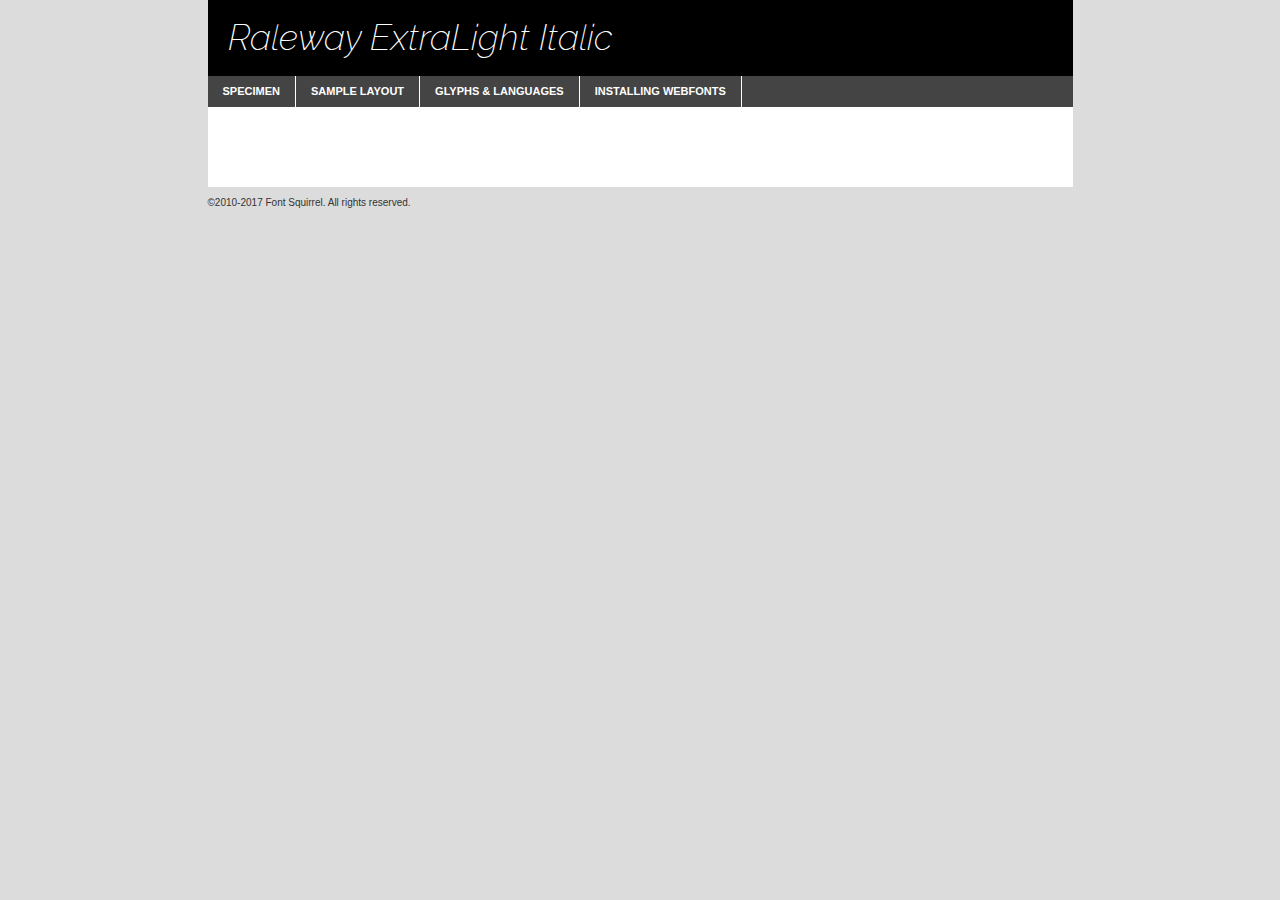
<file: assets/font family/raleway-extralight-italic-demo.html>
<!DOCTYPE html PUBLIC "-//W3C//DTD XHTML 1.0 Transitional//EN"
	"http://www.w3.org/TR/xhtml1/DTD/xhtml1-transitional.dtd">

<html xmlns="http://www.w3.org/1999/xhtml" xml:lang="en" lang="en">
<head>
	<meta http-equiv="Content-Type" content="text/html; charset=utf-8" />
	<script src="http://ajax.googleapis.com/ajax/libs/jquery/1.7.2/jquery.min.js" type="text/javascript" charset="utf-8"></script>
	<script type="text/javascript">
	(function($){$.fn.easyTabs=function(option){var param=jQuery.extend({fadeSpeed:"fast",defaultContent:1,activeClass:'active'},option);$(this).each(function(){var thisId="#"+this.id;if(param.defaultContent==''){param.defaultContent=1;}
	if(typeof param.defaultContent=="number")
	{var defaultTab=$(thisId+" .tabs li:eq("+(param.defaultContent-1)+") a").attr('href').substr(1);}else{var defaultTab=param.defaultContent;}
	$(thisId+" .tabs li a").each(function(){var tabToHide=$(this).attr('href').substr(1);$("#"+tabToHide).addClass('easytabs-tab-content');});hideAll();changeContent(defaultTab);function hideAll(){$(thisId+" .easytabs-tab-content").hide();}
	function changeContent(tabId){hideAll();$(thisId+" .tabs li").removeClass(param.activeClass);$(thisId+" .tabs li a[href=#"+tabId+"]").closest('li').addClass(param.activeClass);if(param.fadeSpeed!="none")
	{$(thisId+" #"+tabId).fadeIn(param.fadeSpeed);}else{$(thisId+" #"+tabId).show();}}
	$(thisId+" .tabs li").click(function(){var tabId=$(this).find('a').attr('href').substr(1);changeContent(tabId);return false;});});}})(jQuery);
	</script>
	<link rel="stylesheet" href="specimen_files/specimen_stylesheet.css" type="text/css" charset="utf-8" />
	<link rel="stylesheet" href="stylesheet.css" type="text/css" charset="utf-8" />

	<style type="text/css">
					body{
				font-family: 'ralewayextralight_italic';
							}
		</style>

	<title>Raleway ExtraLight Italic Specimen</title>
	
	
	<script type="text/javascript" charset="utf-8">
		$(document).ready(function() {
			$('#container').easyTabs({defaultContent:1});
		});
	</script>
</head>

<body>
<div id="container">
	<div id="header">
		Raleway ExtraLight Italic	</div>
	<ul class="tabs">
		<li><a href="#specimen">Specimen</a></li>
		<li><a href="#layout">Sample Layout</a></li>
				<li><a href="#glyphs">Glyphs &amp; Languages</a></li>
		<li><a href="#installing">Installing Webfonts</a></li>
		
	</ul>
	
	<div id="main_content">

		
			<div id="specimen">
		
				<div class="section">
					<div class="grid12 firstcol">
						<div class="huge">AaBb</div>
					</div>
				</div>
		
				<div class="section">
					<div class="glyph_range">A&#x200B;B&#x200b;C&#x200b;D&#x200b;E&#x200b;F&#x200b;G&#x200b;H&#x200b;I&#x200b;J&#x200b;K&#x200b;L&#x200b;M&#x200b;N&#x200b;O&#x200b;P&#x200b;Q&#x200b;R&#x200b;S&#x200b;T&#x200b;U&#x200b;V&#x200b;W&#x200b;X&#x200b;Y&#x200b;Z&#x200b;a&#x200b;b&#x200b;c&#x200b;d&#x200b;e&#x200b;f&#x200b;g&#x200b;h&#x200b;i&#x200b;j&#x200b;k&#x200b;l&#x200b;m&#x200b;n&#x200b;o&#x200b;p&#x200b;q&#x200b;r&#x200b;s&#x200b;t&#x200b;u&#x200b;v&#x200b;w&#x200b;x&#x200b;y&#x200b;z&#x200b;1&#x200b;2&#x200b;3&#x200b;4&#x200b;5&#x200b;6&#x200b;7&#x200b;8&#x200b;9&#x200b;0&#x200b;&amp;&#x200b;.&#x200b;,&#x200b;?&#x200b;!&#x200b;&#64;&#x200b;(&#x200b;)&#x200b;#&#x200b;$&#x200b;%&#x200b;*&#x200b;+&#x200b;-&#x200b;=&#x200b;:&#x200b;;</div>
				</div>
				<div class="section">
					<div class="grid12 firstcol">
						<table class="sample_table">
							<tr><td>10</td><td class="size10">abcdefghijklmnopqrstuvwxyzABCDEFGHIJKLMNOPQRSTUVWXYZ0123456789abcdefghijklmnopqrstuvwxyzABCDEFGHIJKLMNOPQRSTUVWXYZ0123456789abcdefghijklmnopqrstuvwxyzABCDEFGHIJKLMNOPQRSTUVWXYZ</td></tr>
							<tr><td>11</td><td class="size11">abcdefghijklmnopqrstuvwxyzABCDEFGHIJKLMNOPQRSTUVWXYZ0123456789abcdefghijklmnopqrstuvwxyzABCDEFGHIJKLMNOPQRSTUVWXYZ0123456789abcdefghijklmnopqrstuvwxyzABCDEFGHIJKLMNOPQRSTUVWXYZ</td></tr>
							<tr><td>12</td><td class="size12">abcdefghijklmnopqrstuvwxyzABCDEFGHIJKLMNOPQRSTUVWXYZ0123456789abcdefghijklmnopqrstuvwxyzABCDEFGHIJKLMNOPQRSTUVWXYZ0123456789abcdefghijklmnopqrstuvwxyzABCDEFGHIJKLMNOPQRSTUVWXYZ</td></tr>
							<tr><td>13</td><td class="size13">abcdefghijklmnopqrstuvwxyzABCDEFGHIJKLMNOPQRSTUVWXYZ0123456789abcdefghijklmnopqrstuvwxyzABCDEFGHIJKLMNOPQRSTUVWXYZ0123456789abcdefghijklmnopqrstuvwxyzABCDEFGHIJKLMNOPQRSTUVWXYZ</td></tr>
							<tr><td>14</td><td class="size14">abcdefghijklmnopqrstuvwxyzABCDEFGHIJKLMNOPQRSTUVWXYZ0123456789abcdefghijklmnopqrstuvwxyzABCDEFGHIJKLMNOPQRSTUVWXYZ0123456789abcdefghijklmnopqrstuvwxyzABCDEFGHIJKLMNOPQRSTUVWXYZ</td></tr>
							<tr><td>16</td><td class="size16">abcdefghijklmnopqrstuvwxyzABCDEFGHIJKLMNOPQRSTUVWXYZ0123456789abcdefghijklmnopqrstuvwxyzABCDEFGHIJKLMNOPQRSTUVWXYZ</td></tr>
							<tr><td>18</td><td class="size18">abcdefghijklmnopqrstuvwxyzABCDEFGHIJKLMNOPQRSTUVWXYZ0123456789abcdefghijklmnopqrstuvwxyzABCDEFGHIJKLMNOPQRSTUVWXYZ</td></tr>
							<tr><td>20</td><td class="size20">abcdefghijklmnopqrstuvwxyzABCDEFGHIJKLMNOPQRSTUVWXYZ0123456789abcdefghijklmnopqrstuvwxyzABCDEFGHIJKLMNOPQRSTUVWXYZ</td></tr>
							<tr><td>24</td><td class="size24">abcdefghijklmnopqrstuvwxyzABCDEFGHIJKLMNOPQRSTUVWXYZ0123456789abcdefghijklmnopqrstuvwxyzABCDEFGHIJKLMNOPQRSTUVWXYZ</td></tr>
							<tr><td>30</td><td class="size30">abcdefghijklmnopqrstuvwxyzABCDEFGHIJKLMNOPQRSTUVWXYZ0123456789abcdefghijklmnopqrstuvwxyzABCDEFGHIJKLMNOPQRSTUVWXYZ</td></tr>
							<tr><td>36</td><td class="size36">abcdefghijklmnopqrstuvwxyzABCDEFGHIJKLMNOPQRSTUVWXYZ0123456789abcdefghijklmnopqrstuvwxyzABCDEFGHIJKLMNOPQRSTUVWXYZ</td></tr>
							<tr><td>48</td><td class="size48">abcdefghijklmnopqrstuvwxyzABCDEFGHIJKLMNOPQRSTUVWXYZ0123456789abcdefghijklmnopqrstuvwxyzABCDEFGHIJKLMNOPQRSTUVWXYZ</td></tr>
							<tr><td>60</td><td class="size60">abcdefghijklmnopqrstuvwxyzABCDEFGHIJKLMNOPQRSTUVWXYZ0123456789abcdefghijklmnopqrstuvwxyzABCDEFGHIJKLMNOPQRSTUVWXYZ</td></tr>
							<tr><td>72</td><td class="size72">abcdefghijklmnopqrstuvwxyzABCDEFGHIJKLMNOPQRSTUVWXYZ0123456789abcdefghijklmnopqrstuvwxyzABCDEFGHIJKLMNOPQRSTUVWXYZ</td></tr>
							<tr><td>90</td><td class="size90">abcdefghijklmnopqrstuvwxyzABCDEFGHIJKLMNOPQRSTUVWXYZ0123456789abcdefghijklmnopqrstuvwxyzABCDEFGHIJKLMNOPQRSTUVWXYZ</td></tr>
						</table>
				
					</div>
			
				</div>
		
		
		
								<div class="section" id="bodycomparison">


										<div id="xheight">
				<div class="fontbody">&#x25FC;&#x25FC;&#x25FC;&#x25FC;&#x25FC;&#x25FC;&#x25FC;&#x25FC;&#x25FC;&#x25FC;&#x25FC;&#x25FC;&#x25FC;&#x25FC;&#x25FC;&#x25FC;&#x25FC;&#x25FC;&#x25FC;&#x25FC;&#x25FC;&#x25FC;&#x25FC;&#x25FC;&#x25FC;&#x25FC;&#x25FC;&#x25FC;&#x25FC;&#x25FC;&#x25FC;&#x25FC;&#x25FC;&#x25FC;&#x25FC;&#x25FC;&#x25FC;&#x25FC;&#x25FC;&#x25FC;&#x25FC;&#x25FC;&#x25FC;&#x25FC;&#x25FC;&#x25FC;&#x25FC;&#x25FC;&#x25FC;&#x25FC;&#x25FC;&#x25FC;&#x25FC;&#x25FC;&#x25FC;&#x25FC;&#x25FC;&#x25FC;&#x25FC;&#x25FC;&#x25FC;&#x25FC;&#x25FC;&#x25FC;&#x25FC;&#x25FC;&#x25FC;&#x25FC;&#x25FC;&#x25FC;&#x25FC;&#x25FC;&#x25FC;&#x25FC;&#x25FC;&#x25FC;&#x25FC;&#x25FC;&#x25FC;&#x25FC;&#x25FC;&#x25FC;&#x25FC;&#x25FC;&#x25FC;&#x25FC;&#x25FC;&#x25FC;&#x25FC;&#x25FC;&#x25FC;&#x25FC;&#x25FC;&#x25FC;&#x25FC;&#x25FC;&#x25FC;&#x25FC;&#x25FC;body</div><div class="arialbody">body</div><div class="verdanabody">body</div><div class="georgiabody">body</div></div>
										<div class="fontbody" style="z-index:1">
											body<span>Raleway ExtraLight Italic</span>
										</div>
										<div class="arialbody" style="z-index:1">
											body<span>Arial</span>
										</div>
										<div class="verdanabody" style="z-index:1">
											body<span>Verdana</span>
										</div>
										<div class="georgiabody" style="z-index:1">
											body<span>Georgia</span>
										</div>



								</div>
		
		
				<div class="section psample psample_row1" id="">
					
					<div class="grid2 firstcol">
						<p class="size10"><span>10.</span>Aenean lacinia bibendum nulla sed consectetur. Fusce dapibus, tellus ac cursus commodo, tortor mauris condimentum nibh, ut fermentum massa justo sit amet risus. Nullam id dolor id nibh ultricies vehicula ut id elit. Cum sociis natoque penatibus et magnis dis parturient montes, nascetur ridiculus mus. Nulla vitae elit libero, a pharetra augue.</p>
			
					</div>
					<div class="grid3">
						<p class="size11"><span>11.</span>Aenean lacinia bibendum nulla sed consectetur. Fusce dapibus, tellus ac cursus commodo, tortor mauris condimentum nibh, ut fermentum massa justo sit amet risus. Nullam id dolor id nibh ultricies vehicula ut id elit. Cum sociis natoque penatibus et magnis dis parturient montes, nascetur ridiculus mus. Nulla vitae elit libero, a pharetra augue.</p>
			
					</div>
					<div class="grid3">
						<p class="size12"><span>12.</span>Aenean lacinia bibendum nulla sed consectetur. Fusce dapibus, tellus ac cursus commodo, tortor mauris condimentum nibh, ut fermentum massa justo sit amet risus. Nullam id dolor id nibh ultricies vehicula ut id elit. Cum sociis natoque penatibus et magnis dis parturient montes, nascetur ridiculus mus. Nulla vitae elit libero, a pharetra augue.</p>
			
					</div>
					<div class="grid4">
						<p class="size13"><span>13.</span>Aenean lacinia bibendum nulla sed consectetur. Fusce dapibus, tellus ac cursus commodo, tortor mauris condimentum nibh, ut fermentum massa justo sit amet risus. Nullam id dolor id nibh ultricies vehicula ut id elit. Cum sociis natoque penatibus et magnis dis parturient montes, nascetur ridiculus mus. Nulla vitae elit libero, a pharetra augue.</p>
			
					</div>
					<div class="white_blend"></div>
					
				</div>
				<div class="section psample psample_row2" id="">
					<div class="grid3 firstcol">
						<p class="size14"><span>14.</span>Aenean lacinia bibendum nulla sed consectetur. Fusce dapibus, tellus ac cursus commodo, tortor mauris condimentum nibh, ut fermentum massa justo sit amet risus. Nullam id dolor id nibh ultricies vehicula ut id elit. Cum sociis natoque penatibus et magnis dis parturient montes, nascetur ridiculus mus. Nulla vitae elit libero, a pharetra augue.</p>
			
					</div>
					<div class="grid4">
						<p class="size16"><span>16.</span>Aenean lacinia bibendum nulla sed consectetur. Fusce dapibus, tellus ac cursus commodo, tortor mauris condimentum nibh, ut fermentum massa justo sit amet risus. Nullam id dolor id nibh ultricies vehicula ut id elit. Cum sociis natoque penatibus et magnis dis parturient montes, nascetur ridiculus mus. Nulla vitae elit libero, a pharetra augue.</p>
			
					</div>
					<div class="grid5">
						<p class="size18"><span>18.</span>Aenean lacinia bibendum nulla sed consectetur. Fusce dapibus, tellus ac cursus commodo, tortor mauris condimentum nibh, ut fermentum massa justo sit amet risus. Nullam id dolor id nibh ultricies vehicula ut id elit. Cum sociis natoque penatibus et magnis dis parturient montes, nascetur ridiculus mus. Nulla vitae elit libero, a pharetra augue.</p>
			
					</div>

					<div class="white_blend"></div>

				</div>
				
				<div class="section psample psample_row3" id="">
					<div class="grid5 firstcol">
						<p class="size20"><span>20.</span>Aenean lacinia bibendum nulla sed consectetur. Fusce dapibus, tellus ac cursus commodo, tortor mauris condimentum nibh, ut fermentum massa justo sit amet risus. Nullam id dolor id nibh ultricies vehicula ut id elit. Cum sociis natoque penatibus et magnis dis parturient montes, nascetur ridiculus mus. Nulla vitae elit libero, a pharetra augue.</p>
					</div>
					<div class="grid7">
						<p class="size24"><span>24.</span>Aenean lacinia bibendum nulla sed consectetur. Fusce dapibus, tellus ac cursus commodo, tortor mauris condimentum nibh, ut fermentum massa justo sit amet risus. Nullam id dolor id nibh ultricies vehicula ut id elit. Cum sociis natoque penatibus et magnis dis parturient montes, nascetur ridiculus mus. Nulla vitae elit libero, a pharetra augue.</p>
					</div>
					
					<div class="white_blend"></div>
					
				</div>
				
				<div class="section psample psample_row4" id="">
					<div class="grid12 firstcol">
						<p class="size30"><span>30.</span>Aenean lacinia bibendum nulla sed consectetur. Fusce dapibus, tellus ac cursus commodo, tortor mauris condimentum nibh, ut fermentum massa justo sit amet risus. Nullam id dolor id nibh ultricies vehicula ut id elit. Cum sociis natoque penatibus et magnis dis parturient montes, nascetur ridiculus mus. Nulla vitae elit libero, a pharetra augue.</p>
					</div>
					<div class="white_blend"></div>
					
				</div>
				
				
				
				<div class="section psample psample_row1 fullreverse">
					<div class="grid2 firstcol">
						<p class="size10"><span>10.</span>Aenean lacinia bibendum nulla sed consectetur. Fusce dapibus, tellus ac cursus commodo, tortor mauris condimentum nibh, ut fermentum massa justo sit amet risus. Nullam id dolor id nibh ultricies vehicula ut id elit. Cum sociis natoque penatibus et magnis dis parturient montes, nascetur ridiculus mus. Nulla vitae elit libero, a pharetra augue.</p>
			
					</div>
					<div class="grid3">
						<p class="size11"><span>11.</span>Aenean lacinia bibendum nulla sed consectetur. Fusce dapibus, tellus ac cursus commodo, tortor mauris condimentum nibh, ut fermentum massa justo sit amet risus. Nullam id dolor id nibh ultricies vehicula ut id elit. Cum sociis natoque penatibus et magnis dis parturient montes, nascetur ridiculus mus. Nulla vitae elit libero, a pharetra augue.</p>
			
					</div>
					<div class="grid3">
						<p class="size12"><span>12.</span>Aenean lacinia bibendum nulla sed consectetur. Fusce dapibus, tellus ac cursus commodo, tortor mauris condimentum nibh, ut fermentum massa justo sit amet risus. Nullam id dolor id nibh ultricies vehicula ut id elit. Cum sociis natoque penatibus et magnis dis parturient montes, nascetur ridiculus mus. Nulla vitae elit libero, a pharetra augue.</p>
			
					</div>
					<div class="grid4">
						<p class="size13"><span>13.</span>Aenean lacinia bibendum nulla sed consectetur. Fusce dapibus, tellus ac cursus commodo, tortor mauris condimentum nibh, ut fermentum massa justo sit amet risus. Nullam id dolor id nibh ultricies vehicula ut id elit. Cum sociis natoque penatibus et magnis dis parturient montes, nascetur ridiculus mus. Nulla vitae elit libero, a pharetra augue.</p>
			
					</div>
					<div class="black_blend"></div>
					
				</div>
				
				<div class="section psample psample_row2 fullreverse">
					<div class="grid3 firstcol">
						<p class="size14"><span>14.</span>Aenean lacinia bibendum nulla sed consectetur. Fusce dapibus, tellus ac cursus commodo, tortor mauris condimentum nibh, ut fermentum massa justo sit amet risus. Nullam id dolor id nibh ultricies vehicula ut id elit. Cum sociis natoque penatibus et magnis dis parturient montes, nascetur ridiculus mus. Nulla vitae elit libero, a pharetra augue.</p>
			
					</div>
					<div class="grid4">
						<p class="size16"><span>16.</span>Aenean lacinia bibendum nulla sed consectetur. Fusce dapibus, tellus ac cursus commodo, tortor mauris condimentum nibh, ut fermentum massa justo sit amet risus. Nullam id dolor id nibh ultricies vehicula ut id elit. Cum sociis natoque penatibus et magnis dis parturient montes, nascetur ridiculus mus. Nulla vitae elit libero, a pharetra augue.</p>
			
					</div>
					<div class="grid5">
						<p class="size18"><span>18.</span>Aenean lacinia bibendum nulla sed consectetur. Fusce dapibus, tellus ac cursus commodo, tortor mauris condimentum nibh, ut fermentum massa justo sit amet risus. Nullam id dolor id nibh ultricies vehicula ut id elit. Cum sociis natoque penatibus et magnis dis parturient montes, nascetur ridiculus mus. Nulla vitae elit libero, a pharetra augue.</p>
			
					</div>
					<div class="black_blend"></div>

				</div>
				
				<div class="section psample fullreverse psample_row3" id="">
					<div class="grid5 firstcol">
						<p class="size20"><span>20.</span>Aenean lacinia bibendum nulla sed consectetur. Fusce dapibus, tellus ac cursus commodo, tortor mauris condimentum nibh, ut fermentum massa justo sit amet risus. Nullam id dolor id nibh ultricies vehicula ut id elit. Cum sociis natoque penatibus et magnis dis parturient montes, nascetur ridiculus mus. Nulla vitae elit libero, a pharetra augue.</p>
					</div>
					<div class="grid7">
						<p class="size24"><span>24.</span>Aenean lacinia bibendum nulla sed consectetur. Fusce dapibus, tellus ac cursus commodo, tortor mauris condimentum nibh, ut fermentum massa justo sit amet risus. Nullam id dolor id nibh ultricies vehicula ut id elit. Cum sociis natoque penatibus et magnis dis parturient montes, nascetur ridiculus mus. Nulla vitae elit libero, a pharetra augue.</p>
					</div>
					
					<div class="black_blend"></div>
					
				</div>
				
				<div class="section psample fullreverse psample_row4" id="" style="border-bottom: 20px #000 solid;">
					<div class="grid12 firstcol">
						<p class="size30"><span>30.</span>Aenean lacinia bibendum nulla sed consectetur. Fusce dapibus, tellus ac cursus commodo, tortor mauris condimentum nibh, ut fermentum massa justo sit amet risus. Nullam id dolor id nibh ultricies vehicula ut id elit. Cum sociis natoque penatibus et magnis dis parturient montes, nascetur ridiculus mus. Nulla vitae elit libero, a pharetra augue.</p>
					</div>
					<div class="black_blend"></div>
					
				</div>
				
				
				
				
			</div>
			
			<div id="layout">
				
				<div class="section">
					
					<div class="grid12 firstcol">
						<h1>Lorem Ipsum Dolor</h1>
						<h2>Etiam porta sem malesuada magna mollis euismod</h2>
						
						<p class="byline">By <a href="#link">Aenean Lacinia</a></p>
					</div>
				</div>
				<div class="section">
					<div class="grid8 firstcol">
						<p class="large">Donec sed odio dui. Morbi leo risus, porta ac consectetur ac, vestibulum at eros. Fusce dapibus, tellus ac cursus commodo, tortor mauris condimentum nibh, ut fermentum massa justo sit amet risus. </p>

						
						<h3>Pellentesque ornare sem</h3>

						<p>Maecenas sed diam eget risus varius blandit sit amet non magna. Maecenas faucibus mollis interdum. Donec ullamcorper nulla non metus auctor fringilla. Nullam id dolor id nibh ultricies vehicula ut id elit. Nullam id dolor id nibh ultricies vehicula ut id elit. </p>

						<p>Aenean eu leo quam. Pellentesque ornare sem lacinia quam venenatis vestibulum. Lorem ipsum dolor sit amet, consectetur adipiscing elit. Cum sociis natoque penatibus et magnis dis parturient montes, nascetur ridiculus mus. </p>

						<p>Nulla vitae elit libero, a pharetra augue. Praesent commodo cursus magna, vel scelerisque nisl consectetur et. Aenean lacinia bibendum nulla sed consectetur. </p>

						<p>Nullam quis risus eget urna mollis ornare vel eu leo. Nullam quis risus eget urna mollis ornare vel eu leo. Maecenas sed diam eget risus varius blandit sit amet non magna. Donec ullamcorper nulla non metus auctor fringilla. </p>

						<h3>Cras mattis consectetur</h3>

						<p>Aenean eu leo quam. Pellentesque ornare sem lacinia quam venenatis vestibulum. Aenean lacinia bibendum nulla sed consectetur. Integer posuere erat a ante venenatis dapibus posuere velit aliquet. Cras mattis consectetur purus sit amet fermentum. </p>

						<p>Nullam id dolor id nibh ultricies vehicula ut id elit. Nullam quis risus eget urna mollis ornare vel eu leo. Cras mattis consectetur purus sit amet fermentum.</p>
					</div>
					
					<div class="grid4 sidebar">
						
						<div class="box reverse">
							<p class="last">Nullam quis risus eget urna mollis ornare vel eu leo. Donec ullamcorper nulla non metus auctor fringilla. Cras mattis consectetur purus sit amet fermentum. Sed posuere consectetur est at lobortis. Lorem ipsum dolor sit amet, consectetur adipiscing elit. </p>
						</div>
						
						<p class="caption">Maecenas sed diam eget risus varius.</p>

						<p>Vestibulum id ligula porta felis euismod semper. Integer posuere erat a ante venenatis dapibus posuere velit aliquet. Vestibulum id ligula porta felis euismod semper. Sed posuere consectetur est at lobortis. Maecenas sed diam eget risus varius blandit sit amet non magna. Fusce dapibus, tellus ac cursus commodo, tortor mauris condimentum nibh, ut fermentum massa justo sit amet risus. </p>

					

						<p>Duis mollis, est non commodo luctus, nisi erat porttitor ligula, eget lacinia odio sem nec elit. Aenean lacinia bibendum nulla sed consectetur. Vivamus sagittis lacus vel augue laoreet rutrum faucibus dolor auctor. Aenean lacinia bibendum nulla sed consectetur. Nullam quis risus eget urna mollis ornare vel eu leo. </p>

						<p>Praesent commodo cursus magna, vel scelerisque nisl consectetur et. Donec ullamcorper nulla non metus auctor fringilla. Maecenas faucibus mollis interdum. Fusce dapibus, tellus ac cursus commodo, tortor mauris condimentum nibh, ut fermentum massa justo sit amet risus. </p>

					</div>
				</div>
				
			</div>


			



		<div id="glyphs">
			<div class="section">
				<div class="grid12 firstcol">
			
				<h1>Language Support</h1>
				<p>The subset of Raleway ExtraLight Italic in this kit supports the following languages:<br />
			
					English, Latvian, Polish, Arrernte, Bislama, Cebuano, Fijian, Gilbertese, Hmong, Ibanag, Iloko_ilokano, Interglossa_glosa, Interlingua, Lojban, Norfolk_pitcairnese, Oromo, Rotokas, Seychelles_creole, Shona, Somali, Southern_ndebele, Southern_sotho, Swahili, Swati_swazi, Tok_pisin, Warlpiri, Xhosa, Zulu, Latinbasic, Ubasic, Demo				</p>
				<h1>Glyph Chart</h1>
				<p>The subset of Raleway ExtraLight Italic in this kit includes all the glyphs listed below. Unicode entities are included above each glyph to help you insert individual characters into your layout.</p>
				<div id="glyph_chart">
			
																														 <div><p>&amp;#13;</p>&#13;</div>
																				 <div><p>&amp;#32;</p>&#32;</div>
																				 <div><p>&amp;#33;</p>&#33;</div>
																				 <div><p>&amp;#34;</p>&#34;</div>
																				 <div><p>&amp;#35;</p>&#35;</div>
																				 <div><p>&amp;#36;</p>&#36;</div>
																				 <div><p>&amp;#37;</p>&#37;</div>
																				 <div><p>&amp;#38;</p>&#38;</div>
																				 <div><p>&amp;#39;</p>&#39;</div>
																				 <div><p>&amp;#40;</p>&#40;</div>
																				 <div><p>&amp;#41;</p>&#41;</div>
																				 <div><p>&amp;#42;</p>&#42;</div>
																				 <div><p>&amp;#43;</p>&#43;</div>
																				 <div><p>&amp;#44;</p>&#44;</div>
																				 <div><p>&amp;#45;</p>&#45;</div>
																				 <div><p>&amp;#46;</p>&#46;</div>
																				 <div><p>&amp;#47;</p>&#47;</div>
																				 <div><p>&amp;#48;</p>&#48;</div>
																				 <div><p>&amp;#49;</p>&#49;</div>
																				 <div><p>&amp;#50;</p>&#50;</div>
																				 <div><p>&amp;#51;</p>&#51;</div>
																				 <div><p>&amp;#52;</p>&#52;</div>
																				 <div><p>&amp;#53;</p>&#53;</div>
																				 <div><p>&amp;#54;</p>&#54;</div>
																				 <div><p>&amp;#55;</p>&#55;</div>
																				 <div><p>&amp;#56;</p>&#56;</div>
																				 <div><p>&amp;#57;</p>&#57;</div>
																				 <div><p>&amp;#58;</p>&#58;</div>
																				 <div><p>&amp;#59;</p>&#59;</div>
																				 <div><p>&amp;#60;</p>&#60;</div>
																				 <div><p>&amp;#61;</p>&#61;</div>
																				 <div><p>&amp;#62;</p>&#62;</div>
																				 <div><p>&amp;#63;</p>&#63;</div>
																				 <div><p>&amp;#64;</p>&#64;</div>
																				 <div><p>&amp;#65;</p>&#65;</div>
																				 <div><p>&amp;#66;</p>&#66;</div>
																				 <div><p>&amp;#67;</p>&#67;</div>
																				 <div><p>&amp;#68;</p>&#68;</div>
																				 <div><p>&amp;#69;</p>&#69;</div>
																				 <div><p>&amp;#70;</p>&#70;</div>
																				 <div><p>&amp;#71;</p>&#71;</div>
																				 <div><p>&amp;#72;</p>&#72;</div>
																				 <div><p>&amp;#73;</p>&#73;</div>
																				 <div><p>&amp;#74;</p>&#74;</div>
																				 <div><p>&amp;#75;</p>&#75;</div>
																				 <div><p>&amp;#76;</p>&#76;</div>
																				 <div><p>&amp;#77;</p>&#77;</div>
																				 <div><p>&amp;#78;</p>&#78;</div>
																				 <div><p>&amp;#79;</p>&#79;</div>
																				 <div><p>&amp;#80;</p>&#80;</div>
																				 <div><p>&amp;#81;</p>&#81;</div>
																				 <div><p>&amp;#82;</p>&#82;</div>
																				 <div><p>&amp;#83;</p>&#83;</div>
																				 <div><p>&amp;#84;</p>&#84;</div>
																				 <div><p>&amp;#85;</p>&#85;</div>
																				 <div><p>&amp;#86;</p>&#86;</div>
																				 <div><p>&amp;#87;</p>&#87;</div>
																				 <div><p>&amp;#88;</p>&#88;</div>
																				 <div><p>&amp;#89;</p>&#89;</div>
																				 <div><p>&amp;#90;</p>&#90;</div>
																				 <div><p>&amp;#91;</p>&#91;</div>
																				 <div><p>&amp;#92;</p>&#92;</div>
																				 <div><p>&amp;#93;</p>&#93;</div>
																				 <div><p>&amp;#94;</p>&#94;</div>
																				 <div><p>&amp;#95;</p>&#95;</div>
																				 <div><p>&amp;#96;</p>&#96;</div>
																				 <div><p>&amp;#97;</p>&#97;</div>
																				 <div><p>&amp;#98;</p>&#98;</div>
																				 <div><p>&amp;#99;</p>&#99;</div>
																				 <div><p>&amp;#100;</p>&#100;</div>
																				 <div><p>&amp;#101;</p>&#101;</div>
																				 <div><p>&amp;#102;</p>&#102;</div>
																				 <div><p>&amp;#103;</p>&#103;</div>
																				 <div><p>&amp;#104;</p>&#104;</div>
																				 <div><p>&amp;#105;</p>&#105;</div>
																				 <div><p>&amp;#106;</p>&#106;</div>
																				 <div><p>&amp;#107;</p>&#107;</div>
																				 <div><p>&amp;#108;</p>&#108;</div>
																				 <div><p>&amp;#109;</p>&#109;</div>
																				 <div><p>&amp;#110;</p>&#110;</div>
																				 <div><p>&amp;#111;</p>&#111;</div>
																				 <div><p>&amp;#112;</p>&#112;</div>
																				 <div><p>&amp;#113;</p>&#113;</div>
																				 <div><p>&amp;#114;</p>&#114;</div>
																				 <div><p>&amp;#115;</p>&#115;</div>
																				 <div><p>&amp;#116;</p>&#116;</div>
																				 <div><p>&amp;#117;</p>&#117;</div>
																				 <div><p>&amp;#118;</p>&#118;</div>
																				 <div><p>&amp;#119;</p>&#119;</div>
																				 <div><p>&amp;#120;</p>&#120;</div>
																				 <div><p>&amp;#121;</p>&#121;</div>
																				 <div><p>&amp;#122;</p>&#122;</div>
																				 <div><p>&amp;#123;</p>&#123;</div>
																				 <div><p>&amp;#124;</p>&#124;</div>
																				 <div><p>&amp;#125;</p>&#125;</div>
																				 <div><p>&amp;#126;</p>&#126;</div>
																				 <div><p>&amp;#160;</p>&#160;</div>
																				 <div><p>&amp;#162;</p>&#162;</div>
																				 <div><p>&amp;#163;</p>&#163;</div>
																				 <div><p>&amp;#165;</p>&#165;</div>
																				 <div><p>&amp;#168;</p>&#168;</div>
																				 <div><p>&amp;#169;</p>&#169;</div>
																				 <div><p>&amp;#171;</p>&#171;</div>
																				 <div><p>&amp;#173;</p>&#173;</div>
																				 <div><p>&amp;#174;</p>&#174;</div>
																				 <div><p>&amp;#180;</p>&#180;</div>
																				 <div><p>&amp;#184;</p>&#184;</div>
																				 <div><p>&amp;#187;</p>&#187;</div>
																				 <div><p>&amp;#211;</p>&#211;</div>
																				 <div><p>&amp;#243;</p>&#243;</div>
																				 <div><p>&amp;#256;</p>&#256;</div>
																				 <div><p>&amp;#257;</p>&#257;</div>
																				 <div><p>&amp;#260;</p>&#260;</div>
																				 <div><p>&amp;#261;</p>&#261;</div>
																				 <div><p>&amp;#262;</p>&#262;</div>
																				 <div><p>&amp;#263;</p>&#263;</div>
																				 <div><p>&amp;#268;</p>&#268;</div>
																				 <div><p>&amp;#269;</p>&#269;</div>
																				 <div><p>&amp;#274;</p>&#274;</div>
																				 <div><p>&amp;#275;</p>&#275;</div>
																				 <div><p>&amp;#280;</p>&#280;</div>
																				 <div><p>&amp;#281;</p>&#281;</div>
																				 <div><p>&amp;#290;</p>&#290;</div>
																				 <div><p>&amp;#291;</p>&#291;</div>
																				 <div><p>&amp;#298;</p>&#298;</div>
																				 <div><p>&amp;#299;</p>&#299;</div>
																				 <div><p>&amp;#310;</p>&#310;</div>
																				 <div><p>&amp;#311;</p>&#311;</div>
																				 <div><p>&amp;#315;</p>&#315;</div>
																				 <div><p>&amp;#316;</p>&#316;</div>
																				 <div><p>&amp;#321;</p>&#321;</div>
																				 <div><p>&amp;#322;</p>&#322;</div>
																				 <div><p>&amp;#323;</p>&#323;</div>
																				 <div><p>&amp;#324;</p>&#324;</div>
																				 <div><p>&amp;#325;</p>&#325;</div>
																				 <div><p>&amp;#326;</p>&#326;</div>
																				 <div><p>&amp;#346;</p>&#346;</div>
																				 <div><p>&amp;#347;</p>&#347;</div>
																				 <div><p>&amp;#352;</p>&#352;</div>
																				 <div><p>&amp;#353;</p>&#353;</div>
																				 <div><p>&amp;#362;</p>&#362;</div>
																				 <div><p>&amp;#363;</p>&#363;</div>
																				 <div><p>&amp;#377;</p>&#377;</div>
																				 <div><p>&amp;#378;</p>&#378;</div>
																				 <div><p>&amp;#379;</p>&#379;</div>
																				 <div><p>&amp;#380;</p>&#380;</div>
																				 <div><p>&amp;#381;</p>&#381;</div>
																				 <div><p>&amp;#382;</p>&#382;</div>
																				 <div><p>&amp;#710;</p>&#710;</div>
																				 <div><p>&amp;#730;</p>&#730;</div>
																				 <div><p>&amp;#732;</p>&#732;</div>
																				 <div><p>&amp;#8192;</p>&#8192;</div>
																				 <div><p>&amp;#8193;</p>&#8193;</div>
																				 <div><p>&amp;#8194;</p>&#8194;</div>
																				 <div><p>&amp;#8195;</p>&#8195;</div>
																				 <div><p>&amp;#8196;</p>&#8196;</div>
																				 <div><p>&amp;#8197;</p>&#8197;</div>
																				 <div><p>&amp;#8198;</p>&#8198;</div>
																				 <div><p>&amp;#8199;</p>&#8199;</div>
																				 <div><p>&amp;#8200;</p>&#8200;</div>
																				 <div><p>&amp;#8201;</p>&#8201;</div>
																				 <div><p>&amp;#8202;</p>&#8202;</div>
																				 <div><p>&amp;#8208;</p>&#8208;</div>
																				 <div><p>&amp;#8209;</p>&#8209;</div>
																				 <div><p>&amp;#8210;</p>&#8210;</div>
																				 <div><p>&amp;#8211;</p>&#8211;</div>
																				 <div><p>&amp;#8212;</p>&#8212;</div>
																				 <div><p>&amp;#8216;</p>&#8216;</div>
																				 <div><p>&amp;#8217;</p>&#8217;</div>
																				 <div><p>&amp;#8218;</p>&#8218;</div>
																				 <div><p>&amp;#8220;</p>&#8220;</div>
																				 <div><p>&amp;#8221;</p>&#8221;</div>
																				 <div><p>&amp;#8222;</p>&#8222;</div>
																				 <div><p>&amp;#8226;</p>&#8226;</div>
																				 <div><p>&amp;#8230;</p>&#8230;</div>
																				 <div><p>&amp;#8239;</p>&#8239;</div>
																				 <div><p>&amp;#8249;</p>&#8249;</div>
																				 <div><p>&amp;#8250;</p>&#8250;</div>
																				 <div><p>&amp;#8287;</p>&#8287;</div>
																				 <div><p>&amp;#8364;</p>&#8364;</div>
																				 <div><p>&amp;#8482;</p>&#8482;</div>
																				 <div><p>&amp;#9724;</p>&#9724;</div>
																																						</div>	
				</div>
		
		
			</div>
		</div>
		
		
		<div id="specs">
			
		</div>
	
		<div id="installing">
			<div class="section">
				<div class="grid7 firstcol">
					<h1>Installing Webfonts</h1>
					
					<p>Webfonts are supported by all major browser platforms but not all in the same way. There are currently four different font formats that must be included in order to target all browsers. This includes TTF, WOFF, EOT and SVG.</p>
					
					<h2>1. Upload your webfonts</h2>
					<p>You must upload your webfont kit to your website. They should be in or near the same directory as your CSS files.</p>
					
					<h2>2. Include the webfont stylesheet</h2>
					<p>A special CSS @font-face declaration helps the various browsers select the appropriate font it needs without causing you a bunch of headaches. Learn more about this syntax by reading the <a href="https://www.fontspring.com/blog/further-hardening-of-the-bulletproof-syntax">Fontspring blog post</a> about it. The code for it is as follows:</p>


<code>
@font-face{ 
	font-family: 'MyWebFont';
	src: url('WebFont.eot');
	src: url('WebFont.eot?#iefix') format('embedded-opentype'),
	     url('WebFont.woff') format('woff'),
	     url('WebFont.ttf') format('truetype'),
	     url('WebFont.svg#webfont') format('svg');
}
</code>

	<p>We've already gone ahead and generated the code for you. All you have to do is link to the stylesheet in your HTML, like this:</p>
	<code>&lt;link rel=&quot;stylesheet&quot; href=&quot;stylesheet.css&quot; type=&quot;text/css&quot; charset=&quot;utf-8&quot; /&gt;</code>

					<h2>3. Modify your own stylesheet</h2>
					<p>To take advantage of your new fonts, you must tell your stylesheet to use them. Look at the original @font-face declaration above and find the property called "font-family." The name linked there will be what you use to reference the font. Prepend that webfont name to the font stack in the "font-family" property, inside the selector you want to change. For example:</p>
<code>p { font-family: 'WebFont', Arial, sans-serif; }</code>

<h2>4. Test</h2>
<p>Getting webfonts to work cross-browser <em>can</em> be tricky. Use the information in the sidebar to help you if you find that fonts aren't loading in a particular browser.</p>
				</div>
				
				<div class="grid5 sidebar">
					<div class="box">
						<h2>Troubleshooting<br />Font-Face Problems</h2>
						<p>Having trouble getting your webfonts to load in your new website? Here are some tips to sort out what might be the problem.</p>

						<h3>Fonts not showing in any browser</h3>

						<p>This sounds like you need to work on the plumbing. You either did not upload the fonts to the correct directory, or you did not link the fonts properly in the CSS. If you've confirmed that all this is correct and you still have a problem, take a look at your .htaccess file and see if requests are getting intercepted.</p>

						<h3>Fonts not loading in iPhone or iPad</h3>

						<p>The most common problem here is that you are serving the fonts from an IIS server. IIS refuses to serve files that have unknown MIME types. If that is the case, you must set the MIME type for SVG to "image/svg+xml" in the server settings. Follow these instructions from Microsoft if you need help.</p>

						<h3>Fonts not loading in Firefox</h3>

						<p>The primary reason for this failure? You are still using a version Firefox older than 3.5. So upgrade already! If that isn't it, then you are very likely serving fonts from a different domain. Firefox requires that all font assets be served from the same domain. Lastly it is possible that you need to add WOFF to your list of MIME types (if you are serving via IIS.)</p>

						<h3>Fonts not loading in IE</h3>

						<p>Are you looking at Internet Explorer on an actual Windows machine or are you cheating by using a service like Adobe BrowserLab? Many of these screenshot services do not render @font-face for IE. Best to test it on a real machine.</p>

						<h3>Fonts not loading in IE9</h3>

						<p>IE9, like Firefox, requires that fonts be served from the same domain as the website. Make sure that is the case.</p>
					</div>
				</div>
			</div>
			
		</div>
	
	</div>
	<div id="footer">
		<p>&copy;2010-2017 Font Squirrel. All rights reserved.</p>
	</div>
</div>
</body>
</html>
</file>
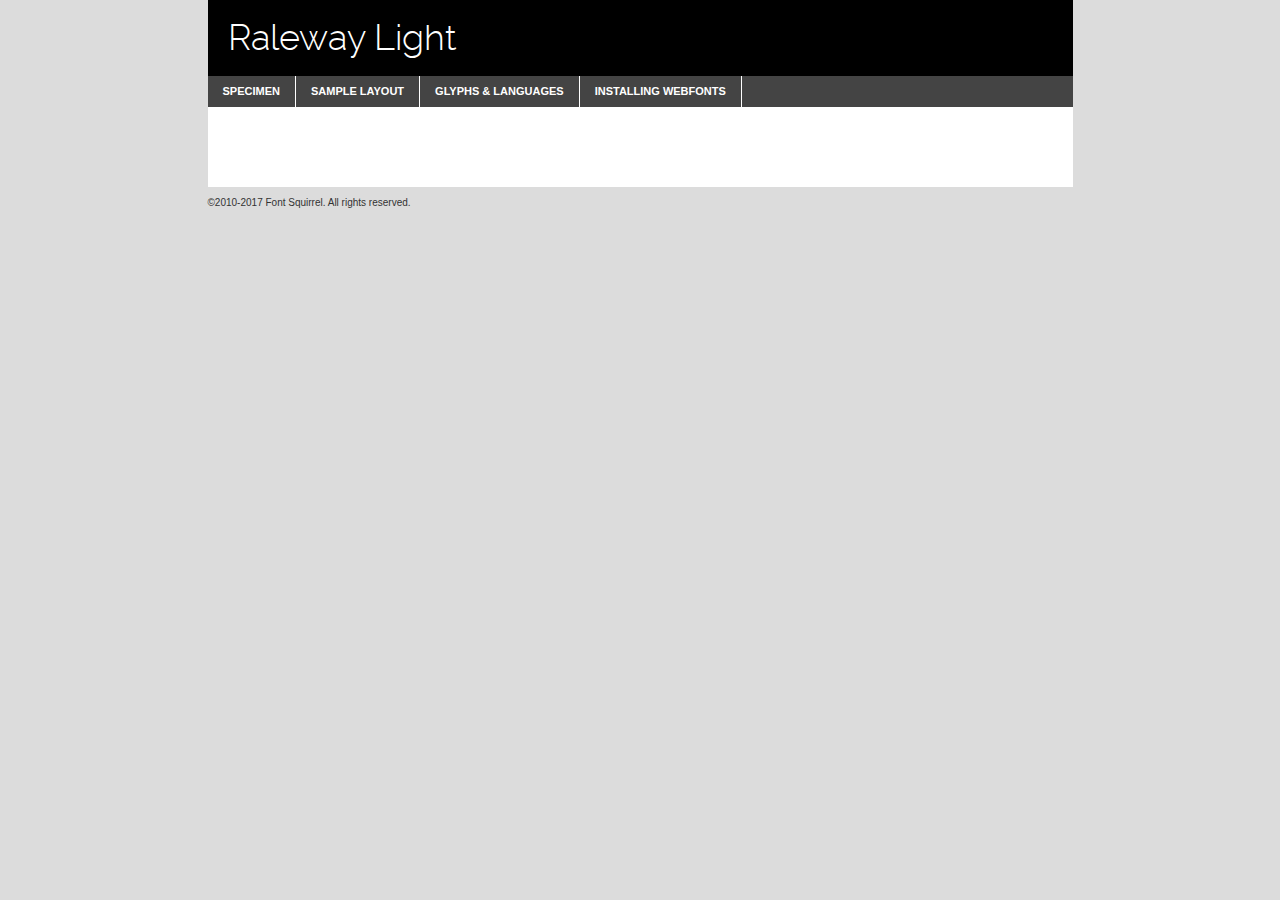
<file: assets/font family/raleway-light-demo.html>
<!DOCTYPE html PUBLIC "-//W3C//DTD XHTML 1.0 Transitional//EN"
	"http://www.w3.org/TR/xhtml1/DTD/xhtml1-transitional.dtd">

<html xmlns="http://www.w3.org/1999/xhtml" xml:lang="en" lang="en">
<head>
	<meta http-equiv="Content-Type" content="text/html; charset=utf-8" />
	<script src="http://ajax.googleapis.com/ajax/libs/jquery/1.7.2/jquery.min.js" type="text/javascript" charset="utf-8"></script>
	<script type="text/javascript">
	(function($){$.fn.easyTabs=function(option){var param=jQuery.extend({fadeSpeed:"fast",defaultContent:1,activeClass:'active'},option);$(this).each(function(){var thisId="#"+this.id;if(param.defaultContent==''){param.defaultContent=1;}
	if(typeof param.defaultContent=="number")
	{var defaultTab=$(thisId+" .tabs li:eq("+(param.defaultContent-1)+") a").attr('href').substr(1);}else{var defaultTab=param.defaultContent;}
	$(thisId+" .tabs li a").each(function(){var tabToHide=$(this).attr('href').substr(1);$("#"+tabToHide).addClass('easytabs-tab-content');});hideAll();changeContent(defaultTab);function hideAll(){$(thisId+" .easytabs-tab-content").hide();}
	function changeContent(tabId){hideAll();$(thisId+" .tabs li").removeClass(param.activeClass);$(thisId+" .tabs li a[href=#"+tabId+"]").closest('li').addClass(param.activeClass);if(param.fadeSpeed!="none")
	{$(thisId+" #"+tabId).fadeIn(param.fadeSpeed);}else{$(thisId+" #"+tabId).show();}}
	$(thisId+" .tabs li").click(function(){var tabId=$(this).find('a').attr('href').substr(1);changeContent(tabId);return false;});});}})(jQuery);
	</script>
	<link rel="stylesheet" href="specimen_files/specimen_stylesheet.css" type="text/css" charset="utf-8" />
	<link rel="stylesheet" href="stylesheet.css" type="text/css" charset="utf-8" />

	<style type="text/css">
					body{
				font-family: 'ralewaylight';
							}
		</style>

	<title>Raleway Light Specimen</title>
	
	
	<script type="text/javascript" charset="utf-8">
		$(document).ready(function() {
			$('#container').easyTabs({defaultContent:1});
		});
	</script>
</head>

<body>
<div id="container">
	<div id="header">
		Raleway Light	</div>
	<ul class="tabs">
		<li><a href="#specimen">Specimen</a></li>
		<li><a href="#layout">Sample Layout</a></li>
				<li><a href="#glyphs">Glyphs &amp; Languages</a></li>
		<li><a href="#installing">Installing Webfonts</a></li>
		
	</ul>
	
	<div id="main_content">

		
			<div id="specimen">
		
				<div class="section">
					<div class="grid12 firstcol">
						<div class="huge">AaBb</div>
					</div>
				</div>
		
				<div class="section">
					<div class="glyph_range">A&#x200B;B&#x200b;C&#x200b;D&#x200b;E&#x200b;F&#x200b;G&#x200b;H&#x200b;I&#x200b;J&#x200b;K&#x200b;L&#x200b;M&#x200b;N&#x200b;O&#x200b;P&#x200b;Q&#x200b;R&#x200b;S&#x200b;T&#x200b;U&#x200b;V&#x200b;W&#x200b;X&#x200b;Y&#x200b;Z&#x200b;a&#x200b;b&#x200b;c&#x200b;d&#x200b;e&#x200b;f&#x200b;g&#x200b;h&#x200b;i&#x200b;j&#x200b;k&#x200b;l&#x200b;m&#x200b;n&#x200b;o&#x200b;p&#x200b;q&#x200b;r&#x200b;s&#x200b;t&#x200b;u&#x200b;v&#x200b;w&#x200b;x&#x200b;y&#x200b;z&#x200b;1&#x200b;2&#x200b;3&#x200b;4&#x200b;5&#x200b;6&#x200b;7&#x200b;8&#x200b;9&#x200b;0&#x200b;&amp;&#x200b;.&#x200b;,&#x200b;?&#x200b;!&#x200b;&#64;&#x200b;(&#x200b;)&#x200b;#&#x200b;$&#x200b;%&#x200b;*&#x200b;+&#x200b;-&#x200b;=&#x200b;:&#x200b;;</div>
				</div>
				<div class="section">
					<div class="grid12 firstcol">
						<table class="sample_table">
							<tr><td>10</td><td class="size10">abcdefghijklmnopqrstuvwxyzABCDEFGHIJKLMNOPQRSTUVWXYZ0123456789abcdefghijklmnopqrstuvwxyzABCDEFGHIJKLMNOPQRSTUVWXYZ0123456789abcdefghijklmnopqrstuvwxyzABCDEFGHIJKLMNOPQRSTUVWXYZ</td></tr>
							<tr><td>11</td><td class="size11">abcdefghijklmnopqrstuvwxyzABCDEFGHIJKLMNOPQRSTUVWXYZ0123456789abcdefghijklmnopqrstuvwxyzABCDEFGHIJKLMNOPQRSTUVWXYZ0123456789abcdefghijklmnopqrstuvwxyzABCDEFGHIJKLMNOPQRSTUVWXYZ</td></tr>
							<tr><td>12</td><td class="size12">abcdefghijklmnopqrstuvwxyzABCDEFGHIJKLMNOPQRSTUVWXYZ0123456789abcdefghijklmnopqrstuvwxyzABCDEFGHIJKLMNOPQRSTUVWXYZ0123456789abcdefghijklmnopqrstuvwxyzABCDEFGHIJKLMNOPQRSTUVWXYZ</td></tr>
							<tr><td>13</td><td class="size13">abcdefghijklmnopqrstuvwxyzABCDEFGHIJKLMNOPQRSTUVWXYZ0123456789abcdefghijklmnopqrstuvwxyzABCDEFGHIJKLMNOPQRSTUVWXYZ0123456789abcdefghijklmnopqrstuvwxyzABCDEFGHIJKLMNOPQRSTUVWXYZ</td></tr>
							<tr><td>14</td><td class="size14">abcdefghijklmnopqrstuvwxyzABCDEFGHIJKLMNOPQRSTUVWXYZ0123456789abcdefghijklmnopqrstuvwxyzABCDEFGHIJKLMNOPQRSTUVWXYZ0123456789abcdefghijklmnopqrstuvwxyzABCDEFGHIJKLMNOPQRSTUVWXYZ</td></tr>
							<tr><td>16</td><td class="size16">abcdefghijklmnopqrstuvwxyzABCDEFGHIJKLMNOPQRSTUVWXYZ0123456789abcdefghijklmnopqrstuvwxyzABCDEFGHIJKLMNOPQRSTUVWXYZ</td></tr>
							<tr><td>18</td><td class="size18">abcdefghijklmnopqrstuvwxyzABCDEFGHIJKLMNOPQRSTUVWXYZ0123456789abcdefghijklmnopqrstuvwxyzABCDEFGHIJKLMNOPQRSTUVWXYZ</td></tr>
							<tr><td>20</td><td class="size20">abcdefghijklmnopqrstuvwxyzABCDEFGHIJKLMNOPQRSTUVWXYZ0123456789abcdefghijklmnopqrstuvwxyzABCDEFGHIJKLMNOPQRSTUVWXYZ</td></tr>
							<tr><td>24</td><td class="size24">abcdefghijklmnopqrstuvwxyzABCDEFGHIJKLMNOPQRSTUVWXYZ0123456789abcdefghijklmnopqrstuvwxyzABCDEFGHIJKLMNOPQRSTUVWXYZ</td></tr>
							<tr><td>30</td><td class="size30">abcdefghijklmnopqrstuvwxyzABCDEFGHIJKLMNOPQRSTUVWXYZ0123456789abcdefghijklmnopqrstuvwxyzABCDEFGHIJKLMNOPQRSTUVWXYZ</td></tr>
							<tr><td>36</td><td class="size36">abcdefghijklmnopqrstuvwxyzABCDEFGHIJKLMNOPQRSTUVWXYZ0123456789abcdefghijklmnopqrstuvwxyzABCDEFGHIJKLMNOPQRSTUVWXYZ</td></tr>
							<tr><td>48</td><td class="size48">abcdefghijklmnopqrstuvwxyzABCDEFGHIJKLMNOPQRSTUVWXYZ0123456789abcdefghijklmnopqrstuvwxyzABCDEFGHIJKLMNOPQRSTUVWXYZ</td></tr>
							<tr><td>60</td><td class="size60">abcdefghijklmnopqrstuvwxyzABCDEFGHIJKLMNOPQRSTUVWXYZ0123456789abcdefghijklmnopqrstuvwxyzABCDEFGHIJKLMNOPQRSTUVWXYZ</td></tr>
							<tr><td>72</td><td class="size72">abcdefghijklmnopqrstuvwxyzABCDEFGHIJKLMNOPQRSTUVWXYZ0123456789abcdefghijklmnopqrstuvwxyzABCDEFGHIJKLMNOPQRSTUVWXYZ</td></tr>
							<tr><td>90</td><td class="size90">abcdefghijklmnopqrstuvwxyzABCDEFGHIJKLMNOPQRSTUVWXYZ0123456789abcdefghijklmnopqrstuvwxyzABCDEFGHIJKLMNOPQRSTUVWXYZ</td></tr>
						</table>
				
					</div>
			
				</div>
		
		
		
								<div class="section" id="bodycomparison">


										<div id="xheight">
				<div class="fontbody">&#x25FC;&#x25FC;&#x25FC;&#x25FC;&#x25FC;&#x25FC;&#x25FC;&#x25FC;&#x25FC;&#x25FC;&#x25FC;&#x25FC;&#x25FC;&#x25FC;&#x25FC;&#x25FC;&#x25FC;&#x25FC;&#x25FC;&#x25FC;&#x25FC;&#x25FC;&#x25FC;&#x25FC;&#x25FC;&#x25FC;&#x25FC;&#x25FC;&#x25FC;&#x25FC;&#x25FC;&#x25FC;&#x25FC;&#x25FC;&#x25FC;&#x25FC;&#x25FC;&#x25FC;&#x25FC;&#x25FC;&#x25FC;&#x25FC;&#x25FC;&#x25FC;&#x25FC;&#x25FC;&#x25FC;&#x25FC;&#x25FC;&#x25FC;&#x25FC;&#x25FC;&#x25FC;&#x25FC;&#x25FC;&#x25FC;&#x25FC;&#x25FC;&#x25FC;&#x25FC;&#x25FC;&#x25FC;&#x25FC;&#x25FC;&#x25FC;&#x25FC;&#x25FC;&#x25FC;&#x25FC;&#x25FC;&#x25FC;&#x25FC;&#x25FC;&#x25FC;&#x25FC;&#x25FC;&#x25FC;&#x25FC;&#x25FC;&#x25FC;&#x25FC;&#x25FC;&#x25FC;&#x25FC;&#x25FC;&#x25FC;&#x25FC;&#x25FC;&#x25FC;&#x25FC;&#x25FC;&#x25FC;&#x25FC;&#x25FC;&#x25FC;&#x25FC;&#x25FC;&#x25FC;&#x25FC;body</div><div class="arialbody">body</div><div class="verdanabody">body</div><div class="georgiabody">body</div></div>
										<div class="fontbody" style="z-index:1">
											body<span>Raleway Light</span>
										</div>
										<div class="arialbody" style="z-index:1">
											body<span>Arial</span>
										</div>
										<div class="verdanabody" style="z-index:1">
											body<span>Verdana</span>
										</div>
										<div class="georgiabody" style="z-index:1">
											body<span>Georgia</span>
										</div>



								</div>
		
		
				<div class="section psample psample_row1" id="">
					
					<div class="grid2 firstcol">
						<p class="size10"><span>10.</span>Aenean lacinia bibendum nulla sed consectetur. Fusce dapibus, tellus ac cursus commodo, tortor mauris condimentum nibh, ut fermentum massa justo sit amet risus. Nullam id dolor id nibh ultricies vehicula ut id elit. Cum sociis natoque penatibus et magnis dis parturient montes, nascetur ridiculus mus. Nulla vitae elit libero, a pharetra augue.</p>
			
					</div>
					<div class="grid3">
						<p class="size11"><span>11.</span>Aenean lacinia bibendum nulla sed consectetur. Fusce dapibus, tellus ac cursus commodo, tortor mauris condimentum nibh, ut fermentum massa justo sit amet risus. Nullam id dolor id nibh ultricies vehicula ut id elit. Cum sociis natoque penatibus et magnis dis parturient montes, nascetur ridiculus mus. Nulla vitae elit libero, a pharetra augue.</p>
			
					</div>
					<div class="grid3">
						<p class="size12"><span>12.</span>Aenean lacinia bibendum nulla sed consectetur. Fusce dapibus, tellus ac cursus commodo, tortor mauris condimentum nibh, ut fermentum massa justo sit amet risus. Nullam id dolor id nibh ultricies vehicula ut id elit. Cum sociis natoque penatibus et magnis dis parturient montes, nascetur ridiculus mus. Nulla vitae elit libero, a pharetra augue.</p>
			
					</div>
					<div class="grid4">
						<p class="size13"><span>13.</span>Aenean lacinia bibendum nulla sed consectetur. Fusce dapibus, tellus ac cursus commodo, tortor mauris condimentum nibh, ut fermentum massa justo sit amet risus. Nullam id dolor id nibh ultricies vehicula ut id elit. Cum sociis natoque penatibus et magnis dis parturient montes, nascetur ridiculus mus. Nulla vitae elit libero, a pharetra augue.</p>
			
					</div>
					<div class="white_blend"></div>
					
				</div>
				<div class="section psample psample_row2" id="">
					<div class="grid3 firstcol">
						<p class="size14"><span>14.</span>Aenean lacinia bibendum nulla sed consectetur. Fusce dapibus, tellus ac cursus commodo, tortor mauris condimentum nibh, ut fermentum massa justo sit amet risus. Nullam id dolor id nibh ultricies vehicula ut id elit. Cum sociis natoque penatibus et magnis dis parturient montes, nascetur ridiculus mus. Nulla vitae elit libero, a pharetra augue.</p>
			
					</div>
					<div class="grid4">
						<p class="size16"><span>16.</span>Aenean lacinia bibendum nulla sed consectetur. Fusce dapibus, tellus ac cursus commodo, tortor mauris condimentum nibh, ut fermentum massa justo sit amet risus. Nullam id dolor id nibh ultricies vehicula ut id elit. Cum sociis natoque penatibus et magnis dis parturient montes, nascetur ridiculus mus. Nulla vitae elit libero, a pharetra augue.</p>
			
					</div>
					<div class="grid5">
						<p class="size18"><span>18.</span>Aenean lacinia bibendum nulla sed consectetur. Fusce dapibus, tellus ac cursus commodo, tortor mauris condimentum nibh, ut fermentum massa justo sit amet risus. Nullam id dolor id nibh ultricies vehicula ut id elit. Cum sociis natoque penatibus et magnis dis parturient montes, nascetur ridiculus mus. Nulla vitae elit libero, a pharetra augue.</p>
			
					</div>

					<div class="white_blend"></div>

				</div>
				
				<div class="section psample psample_row3" id="">
					<div class="grid5 firstcol">
						<p class="size20"><span>20.</span>Aenean lacinia bibendum nulla sed consectetur. Fusce dapibus, tellus ac cursus commodo, tortor mauris condimentum nibh, ut fermentum massa justo sit amet risus. Nullam id dolor id nibh ultricies vehicula ut id elit. Cum sociis natoque penatibus et magnis dis parturient montes, nascetur ridiculus mus. Nulla vitae elit libero, a pharetra augue.</p>
					</div>
					<div class="grid7">
						<p class="size24"><span>24.</span>Aenean lacinia bibendum nulla sed consectetur. Fusce dapibus, tellus ac cursus commodo, tortor mauris condimentum nibh, ut fermentum massa justo sit amet risus. Nullam id dolor id nibh ultricies vehicula ut id elit. Cum sociis natoque penatibus et magnis dis parturient montes, nascetur ridiculus mus. Nulla vitae elit libero, a pharetra augue.</p>
					</div>
					
					<div class="white_blend"></div>
					
				</div>
				
				<div class="section psample psample_row4" id="">
					<div class="grid12 firstcol">
						<p class="size30"><span>30.</span>Aenean lacinia bibendum nulla sed consectetur. Fusce dapibus, tellus ac cursus commodo, tortor mauris condimentum nibh, ut fermentum massa justo sit amet risus. Nullam id dolor id nibh ultricies vehicula ut id elit. Cum sociis natoque penatibus et magnis dis parturient montes, nascetur ridiculus mus. Nulla vitae elit libero, a pharetra augue.</p>
					</div>
					<div class="white_blend"></div>
					
				</div>
				
				
				
				<div class="section psample psample_row1 fullreverse">
					<div class="grid2 firstcol">
						<p class="size10"><span>10.</span>Aenean lacinia bibendum nulla sed consectetur. Fusce dapibus, tellus ac cursus commodo, tortor mauris condimentum nibh, ut fermentum massa justo sit amet risus. Nullam id dolor id nibh ultricies vehicula ut id elit. Cum sociis natoque penatibus et magnis dis parturient montes, nascetur ridiculus mus. Nulla vitae elit libero, a pharetra augue.</p>
			
					</div>
					<div class="grid3">
						<p class="size11"><span>11.</span>Aenean lacinia bibendum nulla sed consectetur. Fusce dapibus, tellus ac cursus commodo, tortor mauris condimentum nibh, ut fermentum massa justo sit amet risus. Nullam id dolor id nibh ultricies vehicula ut id elit. Cum sociis natoque penatibus et magnis dis parturient montes, nascetur ridiculus mus. Nulla vitae elit libero, a pharetra augue.</p>
			
					</div>
					<div class="grid3">
						<p class="size12"><span>12.</span>Aenean lacinia bibendum nulla sed consectetur. Fusce dapibus, tellus ac cursus commodo, tortor mauris condimentum nibh, ut fermentum massa justo sit amet risus. Nullam id dolor id nibh ultricies vehicula ut id elit. Cum sociis natoque penatibus et magnis dis parturient montes, nascetur ridiculus mus. Nulla vitae elit libero, a pharetra augue.</p>
			
					</div>
					<div class="grid4">
						<p class="size13"><span>13.</span>Aenean lacinia bibendum nulla sed consectetur. Fusce dapibus, tellus ac cursus commodo, tortor mauris condimentum nibh, ut fermentum massa justo sit amet risus. Nullam id dolor id nibh ultricies vehicula ut id elit. Cum sociis natoque penatibus et magnis dis parturient montes, nascetur ridiculus mus. Nulla vitae elit libero, a pharetra augue.</p>
			
					</div>
					<div class="black_blend"></div>
					
				</div>
				
				<div class="section psample psample_row2 fullreverse">
					<div class="grid3 firstcol">
						<p class="size14"><span>14.</span>Aenean lacinia bibendum nulla sed consectetur. Fusce dapibus, tellus ac cursus commodo, tortor mauris condimentum nibh, ut fermentum massa justo sit amet risus. Nullam id dolor id nibh ultricies vehicula ut id elit. Cum sociis natoque penatibus et magnis dis parturient montes, nascetur ridiculus mus. Nulla vitae elit libero, a pharetra augue.</p>
			
					</div>
					<div class="grid4">
						<p class="size16"><span>16.</span>Aenean lacinia bibendum nulla sed consectetur. Fusce dapibus, tellus ac cursus commodo, tortor mauris condimentum nibh, ut fermentum massa justo sit amet risus. Nullam id dolor id nibh ultricies vehicula ut id elit. Cum sociis natoque penatibus et magnis dis parturient montes, nascetur ridiculus mus. Nulla vitae elit libero, a pharetra augue.</p>
			
					</div>
					<div class="grid5">
						<p class="size18"><span>18.</span>Aenean lacinia bibendum nulla sed consectetur. Fusce dapibus, tellus ac cursus commodo, tortor mauris condimentum nibh, ut fermentum massa justo sit amet risus. Nullam id dolor id nibh ultricies vehicula ut id elit. Cum sociis natoque penatibus et magnis dis parturient montes, nascetur ridiculus mus. Nulla vitae elit libero, a pharetra augue.</p>
			
					</div>
					<div class="black_blend"></div>

				</div>
				
				<div class="section psample fullreverse psample_row3" id="">
					<div class="grid5 firstcol">
						<p class="size20"><span>20.</span>Aenean lacinia bibendum nulla sed consectetur. Fusce dapibus, tellus ac cursus commodo, tortor mauris condimentum nibh, ut fermentum massa justo sit amet risus. Nullam id dolor id nibh ultricies vehicula ut id elit. Cum sociis natoque penatibus et magnis dis parturient montes, nascetur ridiculus mus. Nulla vitae elit libero, a pharetra augue.</p>
					</div>
					<div class="grid7">
						<p class="size24"><span>24.</span>Aenean lacinia bibendum nulla sed consectetur. Fusce dapibus, tellus ac cursus commodo, tortor mauris condimentum nibh, ut fermentum massa justo sit amet risus. Nullam id dolor id nibh ultricies vehicula ut id elit. Cum sociis natoque penatibus et magnis dis parturient montes, nascetur ridiculus mus. Nulla vitae elit libero, a pharetra augue.</p>
					</div>
					
					<div class="black_blend"></div>
					
				</div>
				
				<div class="section psample fullreverse psample_row4" id="" style="border-bottom: 20px #000 solid;">
					<div class="grid12 firstcol">
						<p class="size30"><span>30.</span>Aenean lacinia bibendum nulla sed consectetur. Fusce dapibus, tellus ac cursus commodo, tortor mauris condimentum nibh, ut fermentum massa justo sit amet risus. Nullam id dolor id nibh ultricies vehicula ut id elit. Cum sociis natoque penatibus et magnis dis parturient montes, nascetur ridiculus mus. Nulla vitae elit libero, a pharetra augue.</p>
					</div>
					<div class="black_blend"></div>
					
				</div>
				
				
				
				
			</div>
			
			<div id="layout">
				
				<div class="section">
					
					<div class="grid12 firstcol">
						<h1>Lorem Ipsum Dolor</h1>
						<h2>Etiam porta sem malesuada magna mollis euismod</h2>
						
						<p class="byline">By <a href="#link">Aenean Lacinia</a></p>
					</div>
				</div>
				<div class="section">
					<div class="grid8 firstcol">
						<p class="large">Donec sed odio dui. Morbi leo risus, porta ac consectetur ac, vestibulum at eros. Fusce dapibus, tellus ac cursus commodo, tortor mauris condimentum nibh, ut fermentum massa justo sit amet risus. </p>

						
						<h3>Pellentesque ornare sem</h3>

						<p>Maecenas sed diam eget risus varius blandit sit amet non magna. Maecenas faucibus mollis interdum. Donec ullamcorper nulla non metus auctor fringilla. Nullam id dolor id nibh ultricies vehicula ut id elit. Nullam id dolor id nibh ultricies vehicula ut id elit. </p>

						<p>Aenean eu leo quam. Pellentesque ornare sem lacinia quam venenatis vestibulum. Lorem ipsum dolor sit amet, consectetur adipiscing elit. Cum sociis natoque penatibus et magnis dis parturient montes, nascetur ridiculus mus. </p>

						<p>Nulla vitae elit libero, a pharetra augue. Praesent commodo cursus magna, vel scelerisque nisl consectetur et. Aenean lacinia bibendum nulla sed consectetur. </p>

						<p>Nullam quis risus eget urna mollis ornare vel eu leo. Nullam quis risus eget urna mollis ornare vel eu leo. Maecenas sed diam eget risus varius blandit sit amet non magna. Donec ullamcorper nulla non metus auctor fringilla. </p>

						<h3>Cras mattis consectetur</h3>

						<p>Aenean eu leo quam. Pellentesque ornare sem lacinia quam venenatis vestibulum. Aenean lacinia bibendum nulla sed consectetur. Integer posuere erat a ante venenatis dapibus posuere velit aliquet. Cras mattis consectetur purus sit amet fermentum. </p>

						<p>Nullam id dolor id nibh ultricies vehicula ut id elit. Nullam quis risus eget urna mollis ornare vel eu leo. Cras mattis consectetur purus sit amet fermentum.</p>
					</div>
					
					<div class="grid4 sidebar">
						
						<div class="box reverse">
							<p class="last">Nullam quis risus eget urna mollis ornare vel eu leo. Donec ullamcorper nulla non metus auctor fringilla. Cras mattis consectetur purus sit amet fermentum. Sed posuere consectetur est at lobortis. Lorem ipsum dolor sit amet, consectetur adipiscing elit. </p>
						</div>
						
						<p class="caption">Maecenas sed diam eget risus varius.</p>

						<p>Vestibulum id ligula porta felis euismod semper. Integer posuere erat a ante venenatis dapibus posuere velit aliquet. Vestibulum id ligula porta felis euismod semper. Sed posuere consectetur est at lobortis. Maecenas sed diam eget risus varius blandit sit amet non magna. Fusce dapibus, tellus ac cursus commodo, tortor mauris condimentum nibh, ut fermentum massa justo sit amet risus. </p>

					

						<p>Duis mollis, est non commodo luctus, nisi erat porttitor ligula, eget lacinia odio sem nec elit. Aenean lacinia bibendum nulla sed consectetur. Vivamus sagittis lacus vel augue laoreet rutrum faucibus dolor auctor. Aenean lacinia bibendum nulla sed consectetur. Nullam quis risus eget urna mollis ornare vel eu leo. </p>

						<p>Praesent commodo cursus magna, vel scelerisque nisl consectetur et. Donec ullamcorper nulla non metus auctor fringilla. Maecenas faucibus mollis interdum. Fusce dapibus, tellus ac cursus commodo, tortor mauris condimentum nibh, ut fermentum massa justo sit amet risus. </p>

					</div>
				</div>
				
			</div>


			



		<div id="glyphs">
			<div class="section">
				<div class="grid12 firstcol">
			
				<h1>Language Support</h1>
				<p>The subset of Raleway Light in this kit supports the following languages:<br />
			
					Cyrillic, English, Latvian, Polish, Arrernte, Bislama, Cebuano, Fijian, Gilbertese, Hmong, Ibanag, Iloko_ilokano, Interglossa_glosa, Interlingua, Lojban, Norfolk_pitcairnese, Oromo, Rotokas, Seychelles_creole, Shona, Somali, Southern_ndebele, Southern_sotho, Swahili, Swati_swazi, Tok_pisin, Warlpiri, Xhosa, Zulu, Latinbasic, Ubasic, Demo, Russian, Belarusian, Ukrainian, Rusyn, Bulgarian, Macedonian, Karachay_cyrillic, Serbian_cyrillic				</p>
				<h1>Glyph Chart</h1>
				<p>The subset of Raleway Light in this kit includes all the glyphs listed below. Unicode entities are included above each glyph to help you insert individual characters into your layout.</p>
				<div id="glyph_chart">
			
																				 <div><p>&amp;#13;</p>&#13;</div>
																				 <div><p>&amp;#32;</p>&#32;</div>
																				 <div><p>&amp;#33;</p>&#33;</div>
																				 <div><p>&amp;#34;</p>&#34;</div>
																				 <div><p>&amp;#35;</p>&#35;</div>
																				 <div><p>&amp;#36;</p>&#36;</div>
																				 <div><p>&amp;#37;</p>&#37;</div>
																				 <div><p>&amp;#38;</p>&#38;</div>
																				 <div><p>&amp;#39;</p>&#39;</div>
																				 <div><p>&amp;#40;</p>&#40;</div>
																				 <div><p>&amp;#41;</p>&#41;</div>
																				 <div><p>&amp;#42;</p>&#42;</div>
																				 <div><p>&amp;#43;</p>&#43;</div>
																				 <div><p>&amp;#44;</p>&#44;</div>
																				 <div><p>&amp;#45;</p>&#45;</div>
																				 <div><p>&amp;#46;</p>&#46;</div>
																				 <div><p>&amp;#47;</p>&#47;</div>
																				 <div><p>&amp;#48;</p>&#48;</div>
																				 <div><p>&amp;#49;</p>&#49;</div>
																				 <div><p>&amp;#50;</p>&#50;</div>
																				 <div><p>&amp;#51;</p>&#51;</div>
																				 <div><p>&amp;#52;</p>&#52;</div>
																				 <div><p>&amp;#53;</p>&#53;</div>
																				 <div><p>&amp;#54;</p>&#54;</div>
																				 <div><p>&amp;#55;</p>&#55;</div>
																				 <div><p>&amp;#56;</p>&#56;</div>
																				 <div><p>&amp;#57;</p>&#57;</div>
																				 <div><p>&amp;#58;</p>&#58;</div>
																				 <div><p>&amp;#59;</p>&#59;</div>
																				 <div><p>&amp;#60;</p>&#60;</div>
																				 <div><p>&amp;#61;</p>&#61;</div>
																				 <div><p>&amp;#62;</p>&#62;</div>
																				 <div><p>&amp;#63;</p>&#63;</div>
																				 <div><p>&amp;#64;</p>&#64;</div>
																				 <div><p>&amp;#65;</p>&#65;</div>
																				 <div><p>&amp;#66;</p>&#66;</div>
																				 <div><p>&amp;#67;</p>&#67;</div>
																				 <div><p>&amp;#68;</p>&#68;</div>
																				 <div><p>&amp;#69;</p>&#69;</div>
																				 <div><p>&amp;#70;</p>&#70;</div>
																				 <div><p>&amp;#71;</p>&#71;</div>
																				 <div><p>&amp;#72;</p>&#72;</div>
																				 <div><p>&amp;#73;</p>&#73;</div>
																				 <div><p>&amp;#74;</p>&#74;</div>
																				 <div><p>&amp;#75;</p>&#75;</div>
																				 <div><p>&amp;#76;</p>&#76;</div>
																				 <div><p>&amp;#77;</p>&#77;</div>
																				 <div><p>&amp;#78;</p>&#78;</div>
																				 <div><p>&amp;#79;</p>&#79;</div>
																				 <div><p>&amp;#80;</p>&#80;</div>
																				 <div><p>&amp;#81;</p>&#81;</div>
																				 <div><p>&amp;#82;</p>&#82;</div>
																				 <div><p>&amp;#83;</p>&#83;</div>
																				 <div><p>&amp;#84;</p>&#84;</div>
																				 <div><p>&amp;#85;</p>&#85;</div>
																				 <div><p>&amp;#86;</p>&#86;</div>
																				 <div><p>&amp;#87;</p>&#87;</div>
																				 <div><p>&amp;#88;</p>&#88;</div>
																				 <div><p>&amp;#89;</p>&#89;</div>
																				 <div><p>&amp;#90;</p>&#90;</div>
																				 <div><p>&amp;#91;</p>&#91;</div>
																				 <div><p>&amp;#92;</p>&#92;</div>
																				 <div><p>&amp;#93;</p>&#93;</div>
																				 <div><p>&amp;#94;</p>&#94;</div>
																				 <div><p>&amp;#95;</p>&#95;</div>
																				 <div><p>&amp;#96;</p>&#96;</div>
																				 <div><p>&amp;#97;</p>&#97;</div>
																				 <div><p>&amp;#98;</p>&#98;</div>
																				 <div><p>&amp;#99;</p>&#99;</div>
																				 <div><p>&amp;#100;</p>&#100;</div>
																				 <div><p>&amp;#101;</p>&#101;</div>
																				 <div><p>&amp;#102;</p>&#102;</div>
																				 <div><p>&amp;#103;</p>&#103;</div>
																				 <div><p>&amp;#104;</p>&#104;</div>
																				 <div><p>&amp;#105;</p>&#105;</div>
																				 <div><p>&amp;#106;</p>&#106;</div>
																				 <div><p>&amp;#107;</p>&#107;</div>
																				 <div><p>&amp;#108;</p>&#108;</div>
																				 <div><p>&amp;#109;</p>&#109;</div>
																				 <div><p>&amp;#110;</p>&#110;</div>
																				 <div><p>&amp;#111;</p>&#111;</div>
																				 <div><p>&amp;#112;</p>&#112;</div>
																				 <div><p>&amp;#113;</p>&#113;</div>
																				 <div><p>&amp;#114;</p>&#114;</div>
																				 <div><p>&amp;#115;</p>&#115;</div>
																				 <div><p>&amp;#116;</p>&#116;</div>
																				 <div><p>&amp;#117;</p>&#117;</div>
																				 <div><p>&amp;#118;</p>&#118;</div>
																				 <div><p>&amp;#119;</p>&#119;</div>
																				 <div><p>&amp;#120;</p>&#120;</div>
																				 <div><p>&amp;#121;</p>&#121;</div>
																				 <div><p>&amp;#122;</p>&#122;</div>
																				 <div><p>&amp;#123;</p>&#123;</div>
																				 <div><p>&amp;#124;</p>&#124;</div>
																				 <div><p>&amp;#125;</p>&#125;</div>
																				 <div><p>&amp;#126;</p>&#126;</div>
																				 <div><p>&amp;#160;</p>&#160;</div>
																				 <div><p>&amp;#162;</p>&#162;</div>
																				 <div><p>&amp;#163;</p>&#163;</div>
																				 <div><p>&amp;#165;</p>&#165;</div>
																				 <div><p>&amp;#168;</p>&#168;</div>
																				 <div><p>&amp;#169;</p>&#169;</div>
																				 <div><p>&amp;#171;</p>&#171;</div>
																				 <div><p>&amp;#173;</p>&#173;</div>
																				 <div><p>&amp;#174;</p>&#174;</div>
																				 <div><p>&amp;#180;</p>&#180;</div>
																				 <div><p>&amp;#184;</p>&#184;</div>
																				 <div><p>&amp;#187;</p>&#187;</div>
																				 <div><p>&amp;#211;</p>&#211;</div>
																				 <div><p>&amp;#243;</p>&#243;</div>
																				 <div><p>&amp;#256;</p>&#256;</div>
																				 <div><p>&amp;#257;</p>&#257;</div>
																				 <div><p>&amp;#260;</p>&#260;</div>
																				 <div><p>&amp;#261;</p>&#261;</div>
																				 <div><p>&amp;#262;</p>&#262;</div>
																				 <div><p>&amp;#263;</p>&#263;</div>
																				 <div><p>&amp;#268;</p>&#268;</div>
																				 <div><p>&amp;#269;</p>&#269;</div>
																				 <div><p>&amp;#274;</p>&#274;</div>
																				 <div><p>&amp;#275;</p>&#275;</div>
																				 <div><p>&amp;#280;</p>&#280;</div>
																				 <div><p>&amp;#281;</p>&#281;</div>
																				 <div><p>&amp;#290;</p>&#290;</div>
																				 <div><p>&amp;#291;</p>&#291;</div>
																				 <div><p>&amp;#298;</p>&#298;</div>
																				 <div><p>&amp;#299;</p>&#299;</div>
																				 <div><p>&amp;#310;</p>&#310;</div>
																				 <div><p>&amp;#311;</p>&#311;</div>
																				 <div><p>&amp;#315;</p>&#315;</div>
																				 <div><p>&amp;#316;</p>&#316;</div>
																				 <div><p>&amp;#321;</p>&#321;</div>
																				 <div><p>&amp;#322;</p>&#322;</div>
																				 <div><p>&amp;#323;</p>&#323;</div>
																				 <div><p>&amp;#324;</p>&#324;</div>
																				 <div><p>&amp;#325;</p>&#325;</div>
																				 <div><p>&amp;#326;</p>&#326;</div>
																				 <div><p>&amp;#346;</p>&#346;</div>
																				 <div><p>&amp;#347;</p>&#347;</div>
																				 <div><p>&amp;#352;</p>&#352;</div>
																				 <div><p>&amp;#353;</p>&#353;</div>
																				 <div><p>&amp;#362;</p>&#362;</div>
																				 <div><p>&amp;#363;</p>&#363;</div>
																				 <div><p>&amp;#377;</p>&#377;</div>
																				 <div><p>&amp;#378;</p>&#378;</div>
																				 <div><p>&amp;#379;</p>&#379;</div>
																				 <div><p>&amp;#380;</p>&#380;</div>
																				 <div><p>&amp;#381;</p>&#381;</div>
																				 <div><p>&amp;#382;</p>&#382;</div>
																				 <div><p>&amp;#710;</p>&#710;</div>
																				 <div><p>&amp;#730;</p>&#730;</div>
																				 <div><p>&amp;#732;</p>&#732;</div>
																				 <div><p>&amp;#1024;</p>&#1024;</div>
																				 <div><p>&amp;#1025;</p>&#1025;</div>
																				 <div><p>&amp;#1026;</p>&#1026;</div>
																				 <div><p>&amp;#1027;</p>&#1027;</div>
																				 <div><p>&amp;#1028;</p>&#1028;</div>
																				 <div><p>&amp;#1029;</p>&#1029;</div>
																				 <div><p>&amp;#1030;</p>&#1030;</div>
																				 <div><p>&amp;#1031;</p>&#1031;</div>
																				 <div><p>&amp;#1032;</p>&#1032;</div>
																				 <div><p>&amp;#1033;</p>&#1033;</div>
																				 <div><p>&amp;#1034;</p>&#1034;</div>
																				 <div><p>&amp;#1035;</p>&#1035;</div>
																				 <div><p>&amp;#1036;</p>&#1036;</div>
																				 <div><p>&amp;#1037;</p>&#1037;</div>
																				 <div><p>&amp;#1038;</p>&#1038;</div>
																				 <div><p>&amp;#1039;</p>&#1039;</div>
																				 <div><p>&amp;#1040;</p>&#1040;</div>
																				 <div><p>&amp;#1041;</p>&#1041;</div>
																				 <div><p>&amp;#1042;</p>&#1042;</div>
																				 <div><p>&amp;#1043;</p>&#1043;</div>
																				 <div><p>&amp;#1044;</p>&#1044;</div>
																				 <div><p>&amp;#1045;</p>&#1045;</div>
																				 <div><p>&amp;#1046;</p>&#1046;</div>
																				 <div><p>&amp;#1047;</p>&#1047;</div>
																				 <div><p>&amp;#1048;</p>&#1048;</div>
																				 <div><p>&amp;#1049;</p>&#1049;</div>
																				 <div><p>&amp;#1050;</p>&#1050;</div>
																				 <div><p>&amp;#1051;</p>&#1051;</div>
																				 <div><p>&amp;#1052;</p>&#1052;</div>
																				 <div><p>&amp;#1053;</p>&#1053;</div>
																				 <div><p>&amp;#1054;</p>&#1054;</div>
																				 <div><p>&amp;#1055;</p>&#1055;</div>
																				 <div><p>&amp;#1056;</p>&#1056;</div>
																				 <div><p>&amp;#1057;</p>&#1057;</div>
																				 <div><p>&amp;#1058;</p>&#1058;</div>
																				 <div><p>&amp;#1059;</p>&#1059;</div>
																				 <div><p>&amp;#1060;</p>&#1060;</div>
																				 <div><p>&amp;#1061;</p>&#1061;</div>
																				 <div><p>&amp;#1062;</p>&#1062;</div>
																				 <div><p>&amp;#1063;</p>&#1063;</div>
																				 <div><p>&amp;#1064;</p>&#1064;</div>
																				 <div><p>&amp;#1065;</p>&#1065;</div>
																				 <div><p>&amp;#1066;</p>&#1066;</div>
																				 <div><p>&amp;#1067;</p>&#1067;</div>
																				 <div><p>&amp;#1068;</p>&#1068;</div>
																				 <div><p>&amp;#1069;</p>&#1069;</div>
																				 <div><p>&amp;#1070;</p>&#1070;</div>
																				 <div><p>&amp;#1071;</p>&#1071;</div>
																				 <div><p>&amp;#1072;</p>&#1072;</div>
																				 <div><p>&amp;#1073;</p>&#1073;</div>
																				 <div><p>&amp;#1074;</p>&#1074;</div>
																				 <div><p>&amp;#1075;</p>&#1075;</div>
																				 <div><p>&amp;#1076;</p>&#1076;</div>
																				 <div><p>&amp;#1077;</p>&#1077;</div>
																				 <div><p>&amp;#1078;</p>&#1078;</div>
																				 <div><p>&amp;#1079;</p>&#1079;</div>
																				 <div><p>&amp;#1080;</p>&#1080;</div>
																				 <div><p>&amp;#1081;</p>&#1081;</div>
																				 <div><p>&amp;#1082;</p>&#1082;</div>
																				 <div><p>&amp;#1083;</p>&#1083;</div>
																				 <div><p>&amp;#1084;</p>&#1084;</div>
																				 <div><p>&amp;#1085;</p>&#1085;</div>
																				 <div><p>&amp;#1086;</p>&#1086;</div>
																				 <div><p>&amp;#1087;</p>&#1087;</div>
																				 <div><p>&amp;#1088;</p>&#1088;</div>
																				 <div><p>&amp;#1089;</p>&#1089;</div>
																				 <div><p>&amp;#1090;</p>&#1090;</div>
																				 <div><p>&amp;#1091;</p>&#1091;</div>
																				 <div><p>&amp;#1092;</p>&#1092;</div>
																				 <div><p>&amp;#1093;</p>&#1093;</div>
																				 <div><p>&amp;#1094;</p>&#1094;</div>
																				 <div><p>&amp;#1095;</p>&#1095;</div>
																				 <div><p>&amp;#1096;</p>&#1096;</div>
																				 <div><p>&amp;#1097;</p>&#1097;</div>
																				 <div><p>&amp;#1098;</p>&#1098;</div>
																				 <div><p>&amp;#1099;</p>&#1099;</div>
																				 <div><p>&amp;#1100;</p>&#1100;</div>
																				 <div><p>&amp;#1101;</p>&#1101;</div>
																				 <div><p>&amp;#1102;</p>&#1102;</div>
																				 <div><p>&amp;#1103;</p>&#1103;</div>
																				 <div><p>&amp;#1104;</p>&#1104;</div>
																				 <div><p>&amp;#1105;</p>&#1105;</div>
																				 <div><p>&amp;#1106;</p>&#1106;</div>
																				 <div><p>&amp;#1107;</p>&#1107;</div>
																				 <div><p>&amp;#1108;</p>&#1108;</div>
																				 <div><p>&amp;#1109;</p>&#1109;</div>
																				 <div><p>&amp;#1110;</p>&#1110;</div>
																				 <div><p>&amp;#1111;</p>&#1111;</div>
																				 <div><p>&amp;#1112;</p>&#1112;</div>
																				 <div><p>&amp;#1113;</p>&#1113;</div>
																				 <div><p>&amp;#1114;</p>&#1114;</div>
																				 <div><p>&amp;#1115;</p>&#1115;</div>
																				 <div><p>&amp;#1116;</p>&#1116;</div>
																				 <div><p>&amp;#1117;</p>&#1117;</div>
																				 <div><p>&amp;#1118;</p>&#1118;</div>
																				 <div><p>&amp;#1119;</p>&#1119;</div>
																				 <div><p>&amp;#1168;</p>&#1168;</div>
																				 <div><p>&amp;#1169;</p>&#1169;</div>
																				 <div><p>&amp;#1200;</p>&#1200;</div>
																				 <div><p>&amp;#1201;</p>&#1201;</div>
																				 <div><p>&amp;#8192;</p>&#8192;</div>
																				 <div><p>&amp;#8193;</p>&#8193;</div>
																				 <div><p>&amp;#8194;</p>&#8194;</div>
																				 <div><p>&amp;#8195;</p>&#8195;</div>
																				 <div><p>&amp;#8196;</p>&#8196;</div>
																				 <div><p>&amp;#8197;</p>&#8197;</div>
																				 <div><p>&amp;#8198;</p>&#8198;</div>
																				 <div><p>&amp;#8199;</p>&#8199;</div>
																				 <div><p>&amp;#8200;</p>&#8200;</div>
																				 <div><p>&amp;#8201;</p>&#8201;</div>
																				 <div><p>&amp;#8202;</p>&#8202;</div>
																				 <div><p>&amp;#8208;</p>&#8208;</div>
																				 <div><p>&amp;#8209;</p>&#8209;</div>
																				 <div><p>&amp;#8210;</p>&#8210;</div>
																				 <div><p>&amp;#8211;</p>&#8211;</div>
																				 <div><p>&amp;#8212;</p>&#8212;</div>
																				 <div><p>&amp;#8216;</p>&#8216;</div>
																				 <div><p>&amp;#8217;</p>&#8217;</div>
																				 <div><p>&amp;#8218;</p>&#8218;</div>
																				 <div><p>&amp;#8220;</p>&#8220;</div>
																				 <div><p>&amp;#8221;</p>&#8221;</div>
																				 <div><p>&amp;#8222;</p>&#8222;</div>
																				 <div><p>&amp;#8226;</p>&#8226;</div>
																				 <div><p>&amp;#8230;</p>&#8230;</div>
																				 <div><p>&amp;#8239;</p>&#8239;</div>
																				 <div><p>&amp;#8249;</p>&#8249;</div>
																				 <div><p>&amp;#8250;</p>&#8250;</div>
																				 <div><p>&amp;#8287;</p>&#8287;</div>
																				 <div><p>&amp;#8364;</p>&#8364;</div>
																				 <div><p>&amp;#8482;</p>&#8482;</div>
																				 <div><p>&amp;#9724;</p>&#9724;</div>
																																						</div>	
				</div>
		
		
			</div>
		</div>
		
		
		<div id="specs">
			
		</div>
	
		<div id="installing">
			<div class="section">
				<div class="grid7 firstcol">
					<h1>Installing Webfonts</h1>
					
					<p>Webfonts are supported by all major browser platforms but not all in the same way. There are currently four different font formats that must be included in order to target all browsers. This includes TTF, WOFF, EOT and SVG.</p>
					
					<h2>1. Upload your webfonts</h2>
					<p>You must upload your webfont kit to your website. They should be in or near the same directory as your CSS files.</p>
					
					<h2>2. Include the webfont stylesheet</h2>
					<p>A special CSS @font-face declaration helps the various browsers select the appropriate font it needs without causing you a bunch of headaches. Learn more about this syntax by reading the <a href="https://www.fontspring.com/blog/further-hardening-of-the-bulletproof-syntax">Fontspring blog post</a> about it. The code for it is as follows:</p>


<code>
@font-face{ 
	font-family: 'MyWebFont';
	src: url('WebFont.eot');
	src: url('WebFont.eot?#iefix') format('embedded-opentype'),
	     url('WebFont.woff') format('woff'),
	     url('WebFont.ttf') format('truetype'),
	     url('WebFont.svg#webfont') format('svg');
}
</code>

	<p>We've already gone ahead and generated the code for you. All you have to do is link to the stylesheet in your HTML, like this:</p>
	<code>&lt;link rel=&quot;stylesheet&quot; href=&quot;stylesheet.css&quot; type=&quot;text/css&quot; charset=&quot;utf-8&quot; /&gt;</code>

					<h2>3. Modify your own stylesheet</h2>
					<p>To take advantage of your new fonts, you must tell your stylesheet to use them. Look at the original @font-face declaration above and find the property called "font-family." The name linked there will be what you use to reference the font. Prepend that webfont name to the font stack in the "font-family" property, inside the selector you want to change. For example:</p>
<code>p { font-family: 'WebFont', Arial, sans-serif; }</code>

<h2>4. Test</h2>
<p>Getting webfonts to work cross-browser <em>can</em> be tricky. Use the information in the sidebar to help you if you find that fonts aren't loading in a particular browser.</p>
				</div>
				
				<div class="grid5 sidebar">
					<div class="box">
						<h2>Troubleshooting<br />Font-Face Problems</h2>
						<p>Having trouble getting your webfonts to load in your new website? Here are some tips to sort out what might be the problem.</p>

						<h3>Fonts not showing in any browser</h3>

						<p>This sounds like you need to work on the plumbing. You either did not upload the fonts to the correct directory, or you did not link the fonts properly in the CSS. If you've confirmed that all this is correct and you still have a problem, take a look at your .htaccess file and see if requests are getting intercepted.</p>

						<h3>Fonts not loading in iPhone or iPad</h3>

						<p>The most common problem here is that you are serving the fonts from an IIS server. IIS refuses to serve files that have unknown MIME types. If that is the case, you must set the MIME type for SVG to "image/svg+xml" in the server settings. Follow these instructions from Microsoft if you need help.</p>

						<h3>Fonts not loading in Firefox</h3>

						<p>The primary reason for this failure? You are still using a version Firefox older than 3.5. So upgrade already! If that isn't it, then you are very likely serving fonts from a different domain. Firefox requires that all font assets be served from the same domain. Lastly it is possible that you need to add WOFF to your list of MIME types (if you are serving via IIS.)</p>

						<h3>Fonts not loading in IE</h3>

						<p>Are you looking at Internet Explorer on an actual Windows machine or are you cheating by using a service like Adobe BrowserLab? Many of these screenshot services do not render @font-face for IE. Best to test it on a real machine.</p>

						<h3>Fonts not loading in IE9</h3>

						<p>IE9, like Firefox, requires that fonts be served from the same domain as the website. Make sure that is the case.</p>
					</div>
				</div>
			</div>
			
		</div>
	
	</div>
	<div id="footer">
		<p>&copy;2010-2017 Font Squirrel. All rights reserved.</p>
	</div>
</div>
</body>
</html>
</file>
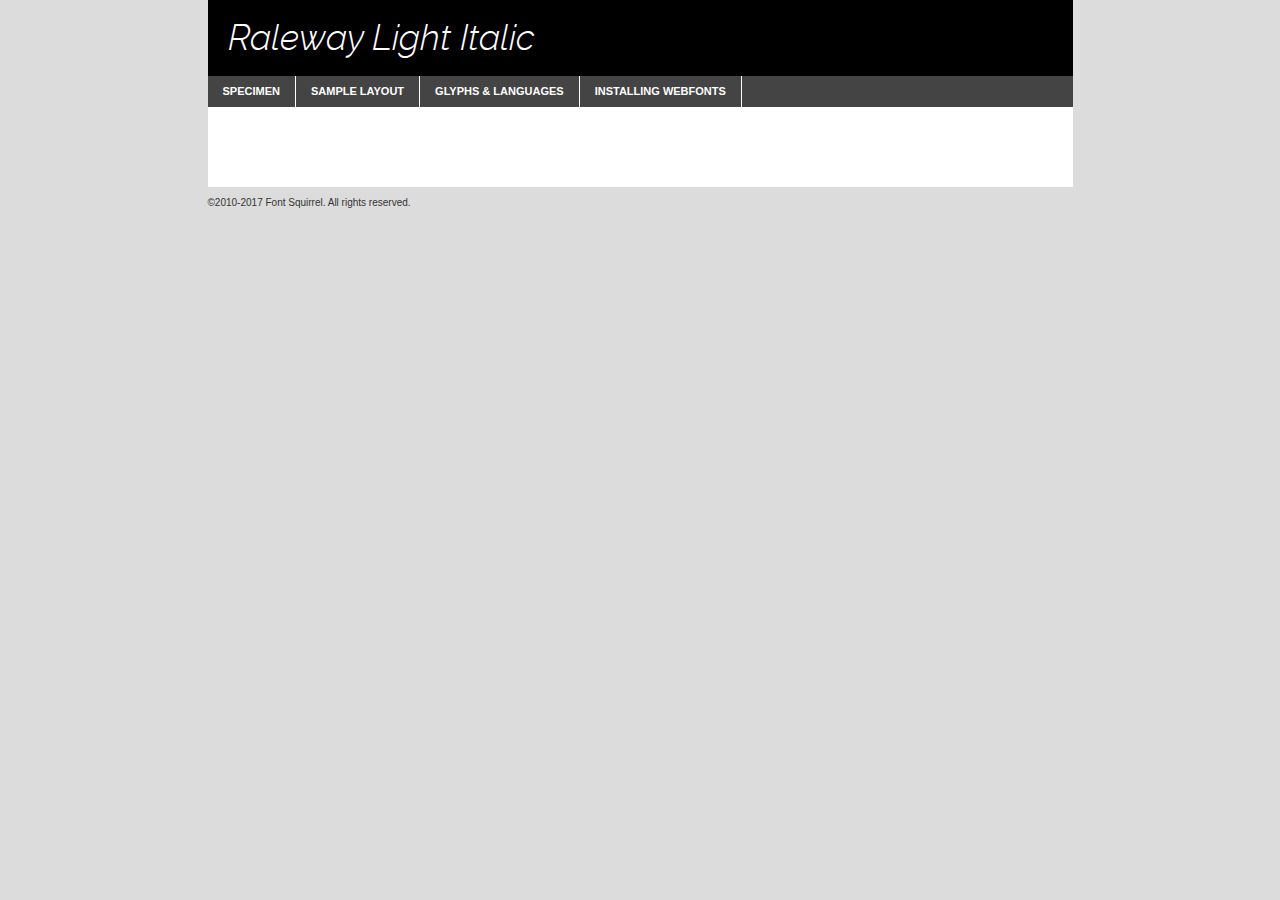
<file: assets/font family/raleway-light-italic-demo.html>
<!DOCTYPE html PUBLIC "-//W3C//DTD XHTML 1.0 Transitional//EN"
	"http://www.w3.org/TR/xhtml1/DTD/xhtml1-transitional.dtd">

<html xmlns="http://www.w3.org/1999/xhtml" xml:lang="en" lang="en">
<head>
	<meta http-equiv="Content-Type" content="text/html; charset=utf-8" />
	<script src="http://ajax.googleapis.com/ajax/libs/jquery/1.7.2/jquery.min.js" type="text/javascript" charset="utf-8"></script>
	<script type="text/javascript">
	(function($){$.fn.easyTabs=function(option){var param=jQuery.extend({fadeSpeed:"fast",defaultContent:1,activeClass:'active'},option);$(this).each(function(){var thisId="#"+this.id;if(param.defaultContent==''){param.defaultContent=1;}
	if(typeof param.defaultContent=="number")
	{var defaultTab=$(thisId+" .tabs li:eq("+(param.defaultContent-1)+") a").attr('href').substr(1);}else{var defaultTab=param.defaultContent;}
	$(thisId+" .tabs li a").each(function(){var tabToHide=$(this).attr('href').substr(1);$("#"+tabToHide).addClass('easytabs-tab-content');});hideAll();changeContent(defaultTab);function hideAll(){$(thisId+" .easytabs-tab-content").hide();}
	function changeContent(tabId){hideAll();$(thisId+" .tabs li").removeClass(param.activeClass);$(thisId+" .tabs li a[href=#"+tabId+"]").closest('li').addClass(param.activeClass);if(param.fadeSpeed!="none")
	{$(thisId+" #"+tabId).fadeIn(param.fadeSpeed);}else{$(thisId+" #"+tabId).show();}}
	$(thisId+" .tabs li").click(function(){var tabId=$(this).find('a').attr('href').substr(1);changeContent(tabId);return false;});});}})(jQuery);
	</script>
	<link rel="stylesheet" href="specimen_files/specimen_stylesheet.css" type="text/css" charset="utf-8" />
	<link rel="stylesheet" href="stylesheet.css" type="text/css" charset="utf-8" />

	<style type="text/css">
					body{
				font-family: 'ralewaylight_italic';
							}
		</style>

	<title>Raleway Light Italic Specimen</title>
	
	
	<script type="text/javascript" charset="utf-8">
		$(document).ready(function() {
			$('#container').easyTabs({defaultContent:1});
		});
	</script>
</head>

<body>
<div id="container">
	<div id="header">
		Raleway Light Italic	</div>
	<ul class="tabs">
		<li><a href="#specimen">Specimen</a></li>
		<li><a href="#layout">Sample Layout</a></li>
				<li><a href="#glyphs">Glyphs &amp; Languages</a></li>
		<li><a href="#installing">Installing Webfonts</a></li>
		
	</ul>
	
	<div id="main_content">

		
			<div id="specimen">
		
				<div class="section">
					<div class="grid12 firstcol">
						<div class="huge">AaBb</div>
					</div>
				</div>
		
				<div class="section">
					<div class="glyph_range">A&#x200B;B&#x200b;C&#x200b;D&#x200b;E&#x200b;F&#x200b;G&#x200b;H&#x200b;I&#x200b;J&#x200b;K&#x200b;L&#x200b;M&#x200b;N&#x200b;O&#x200b;P&#x200b;Q&#x200b;R&#x200b;S&#x200b;T&#x200b;U&#x200b;V&#x200b;W&#x200b;X&#x200b;Y&#x200b;Z&#x200b;a&#x200b;b&#x200b;c&#x200b;d&#x200b;e&#x200b;f&#x200b;g&#x200b;h&#x200b;i&#x200b;j&#x200b;k&#x200b;l&#x200b;m&#x200b;n&#x200b;o&#x200b;p&#x200b;q&#x200b;r&#x200b;s&#x200b;t&#x200b;u&#x200b;v&#x200b;w&#x200b;x&#x200b;y&#x200b;z&#x200b;1&#x200b;2&#x200b;3&#x200b;4&#x200b;5&#x200b;6&#x200b;7&#x200b;8&#x200b;9&#x200b;0&#x200b;&amp;&#x200b;.&#x200b;,&#x200b;?&#x200b;!&#x200b;&#64;&#x200b;(&#x200b;)&#x200b;#&#x200b;$&#x200b;%&#x200b;*&#x200b;+&#x200b;-&#x200b;=&#x200b;:&#x200b;;</div>
				</div>
				<div class="section">
					<div class="grid12 firstcol">
						<table class="sample_table">
							<tr><td>10</td><td class="size10">abcdefghijklmnopqrstuvwxyzABCDEFGHIJKLMNOPQRSTUVWXYZ0123456789abcdefghijklmnopqrstuvwxyzABCDEFGHIJKLMNOPQRSTUVWXYZ0123456789abcdefghijklmnopqrstuvwxyzABCDEFGHIJKLMNOPQRSTUVWXYZ</td></tr>
							<tr><td>11</td><td class="size11">abcdefghijklmnopqrstuvwxyzABCDEFGHIJKLMNOPQRSTUVWXYZ0123456789abcdefghijklmnopqrstuvwxyzABCDEFGHIJKLMNOPQRSTUVWXYZ0123456789abcdefghijklmnopqrstuvwxyzABCDEFGHIJKLMNOPQRSTUVWXYZ</td></tr>
							<tr><td>12</td><td class="size12">abcdefghijklmnopqrstuvwxyzABCDEFGHIJKLMNOPQRSTUVWXYZ0123456789abcdefghijklmnopqrstuvwxyzABCDEFGHIJKLMNOPQRSTUVWXYZ0123456789abcdefghijklmnopqrstuvwxyzABCDEFGHIJKLMNOPQRSTUVWXYZ</td></tr>
							<tr><td>13</td><td class="size13">abcdefghijklmnopqrstuvwxyzABCDEFGHIJKLMNOPQRSTUVWXYZ0123456789abcdefghijklmnopqrstuvwxyzABCDEFGHIJKLMNOPQRSTUVWXYZ0123456789abcdefghijklmnopqrstuvwxyzABCDEFGHIJKLMNOPQRSTUVWXYZ</td></tr>
							<tr><td>14</td><td class="size14">abcdefghijklmnopqrstuvwxyzABCDEFGHIJKLMNOPQRSTUVWXYZ0123456789abcdefghijklmnopqrstuvwxyzABCDEFGHIJKLMNOPQRSTUVWXYZ0123456789abcdefghijklmnopqrstuvwxyzABCDEFGHIJKLMNOPQRSTUVWXYZ</td></tr>
							<tr><td>16</td><td class="size16">abcdefghijklmnopqrstuvwxyzABCDEFGHIJKLMNOPQRSTUVWXYZ0123456789abcdefghijklmnopqrstuvwxyzABCDEFGHIJKLMNOPQRSTUVWXYZ</td></tr>
							<tr><td>18</td><td class="size18">abcdefghijklmnopqrstuvwxyzABCDEFGHIJKLMNOPQRSTUVWXYZ0123456789abcdefghijklmnopqrstuvwxyzABCDEFGHIJKLMNOPQRSTUVWXYZ</td></tr>
							<tr><td>20</td><td class="size20">abcdefghijklmnopqrstuvwxyzABCDEFGHIJKLMNOPQRSTUVWXYZ0123456789abcdefghijklmnopqrstuvwxyzABCDEFGHIJKLMNOPQRSTUVWXYZ</td></tr>
							<tr><td>24</td><td class="size24">abcdefghijklmnopqrstuvwxyzABCDEFGHIJKLMNOPQRSTUVWXYZ0123456789abcdefghijklmnopqrstuvwxyzABCDEFGHIJKLMNOPQRSTUVWXYZ</td></tr>
							<tr><td>30</td><td class="size30">abcdefghijklmnopqrstuvwxyzABCDEFGHIJKLMNOPQRSTUVWXYZ0123456789abcdefghijklmnopqrstuvwxyzABCDEFGHIJKLMNOPQRSTUVWXYZ</td></tr>
							<tr><td>36</td><td class="size36">abcdefghijklmnopqrstuvwxyzABCDEFGHIJKLMNOPQRSTUVWXYZ0123456789abcdefghijklmnopqrstuvwxyzABCDEFGHIJKLMNOPQRSTUVWXYZ</td></tr>
							<tr><td>48</td><td class="size48">abcdefghijklmnopqrstuvwxyzABCDEFGHIJKLMNOPQRSTUVWXYZ0123456789abcdefghijklmnopqrstuvwxyzABCDEFGHIJKLMNOPQRSTUVWXYZ</td></tr>
							<tr><td>60</td><td class="size60">abcdefghijklmnopqrstuvwxyzABCDEFGHIJKLMNOPQRSTUVWXYZ0123456789abcdefghijklmnopqrstuvwxyzABCDEFGHIJKLMNOPQRSTUVWXYZ</td></tr>
							<tr><td>72</td><td class="size72">abcdefghijklmnopqrstuvwxyzABCDEFGHIJKLMNOPQRSTUVWXYZ0123456789abcdefghijklmnopqrstuvwxyzABCDEFGHIJKLMNOPQRSTUVWXYZ</td></tr>
							<tr><td>90</td><td class="size90">abcdefghijklmnopqrstuvwxyzABCDEFGHIJKLMNOPQRSTUVWXYZ0123456789abcdefghijklmnopqrstuvwxyzABCDEFGHIJKLMNOPQRSTUVWXYZ</td></tr>
						</table>
				
					</div>
			
				</div>
		
		
		
								<div class="section" id="bodycomparison">


										<div id="xheight">
				<div class="fontbody">&#x25FC;&#x25FC;&#x25FC;&#x25FC;&#x25FC;&#x25FC;&#x25FC;&#x25FC;&#x25FC;&#x25FC;&#x25FC;&#x25FC;&#x25FC;&#x25FC;&#x25FC;&#x25FC;&#x25FC;&#x25FC;&#x25FC;&#x25FC;&#x25FC;&#x25FC;&#x25FC;&#x25FC;&#x25FC;&#x25FC;&#x25FC;&#x25FC;&#x25FC;&#x25FC;&#x25FC;&#x25FC;&#x25FC;&#x25FC;&#x25FC;&#x25FC;&#x25FC;&#x25FC;&#x25FC;&#x25FC;&#x25FC;&#x25FC;&#x25FC;&#x25FC;&#x25FC;&#x25FC;&#x25FC;&#x25FC;&#x25FC;&#x25FC;&#x25FC;&#x25FC;&#x25FC;&#x25FC;&#x25FC;&#x25FC;&#x25FC;&#x25FC;&#x25FC;&#x25FC;&#x25FC;&#x25FC;&#x25FC;&#x25FC;&#x25FC;&#x25FC;&#x25FC;&#x25FC;&#x25FC;&#x25FC;&#x25FC;&#x25FC;&#x25FC;&#x25FC;&#x25FC;&#x25FC;&#x25FC;&#x25FC;&#x25FC;&#x25FC;&#x25FC;&#x25FC;&#x25FC;&#x25FC;&#x25FC;&#x25FC;&#x25FC;&#x25FC;&#x25FC;&#x25FC;&#x25FC;&#x25FC;&#x25FC;&#x25FC;&#x25FC;&#x25FC;&#x25FC;&#x25FC;&#x25FC;body</div><div class="arialbody">body</div><div class="verdanabody">body</div><div class="georgiabody">body</div></div>
										<div class="fontbody" style="z-index:1">
											body<span>Raleway Light Italic</span>
										</div>
										<div class="arialbody" style="z-index:1">
											body<span>Arial</span>
										</div>
										<div class="verdanabody" style="z-index:1">
											body<span>Verdana</span>
										</div>
										<div class="georgiabody" style="z-index:1">
											body<span>Georgia</span>
										</div>



								</div>
		
		
				<div class="section psample psample_row1" id="">
					
					<div class="grid2 firstcol">
						<p class="size10"><span>10.</span>Aenean lacinia bibendum nulla sed consectetur. Fusce dapibus, tellus ac cursus commodo, tortor mauris condimentum nibh, ut fermentum massa justo sit amet risus. Nullam id dolor id nibh ultricies vehicula ut id elit. Cum sociis natoque penatibus et magnis dis parturient montes, nascetur ridiculus mus. Nulla vitae elit libero, a pharetra augue.</p>
			
					</div>
					<div class="grid3">
						<p class="size11"><span>11.</span>Aenean lacinia bibendum nulla sed consectetur. Fusce dapibus, tellus ac cursus commodo, tortor mauris condimentum nibh, ut fermentum massa justo sit amet risus. Nullam id dolor id nibh ultricies vehicula ut id elit. Cum sociis natoque penatibus et magnis dis parturient montes, nascetur ridiculus mus. Nulla vitae elit libero, a pharetra augue.</p>
			
					</div>
					<div class="grid3">
						<p class="size12"><span>12.</span>Aenean lacinia bibendum nulla sed consectetur. Fusce dapibus, tellus ac cursus commodo, tortor mauris condimentum nibh, ut fermentum massa justo sit amet risus. Nullam id dolor id nibh ultricies vehicula ut id elit. Cum sociis natoque penatibus et magnis dis parturient montes, nascetur ridiculus mus. Nulla vitae elit libero, a pharetra augue.</p>
			
					</div>
					<div class="grid4">
						<p class="size13"><span>13.</span>Aenean lacinia bibendum nulla sed consectetur. Fusce dapibus, tellus ac cursus commodo, tortor mauris condimentum nibh, ut fermentum massa justo sit amet risus. Nullam id dolor id nibh ultricies vehicula ut id elit. Cum sociis natoque penatibus et magnis dis parturient montes, nascetur ridiculus mus. Nulla vitae elit libero, a pharetra augue.</p>
			
					</div>
					<div class="white_blend"></div>
					
				</div>
				<div class="section psample psample_row2" id="">
					<div class="grid3 firstcol">
						<p class="size14"><span>14.</span>Aenean lacinia bibendum nulla sed consectetur. Fusce dapibus, tellus ac cursus commodo, tortor mauris condimentum nibh, ut fermentum massa justo sit amet risus. Nullam id dolor id nibh ultricies vehicula ut id elit. Cum sociis natoque penatibus et magnis dis parturient montes, nascetur ridiculus mus. Nulla vitae elit libero, a pharetra augue.</p>
			
					</div>
					<div class="grid4">
						<p class="size16"><span>16.</span>Aenean lacinia bibendum nulla sed consectetur. Fusce dapibus, tellus ac cursus commodo, tortor mauris condimentum nibh, ut fermentum massa justo sit amet risus. Nullam id dolor id nibh ultricies vehicula ut id elit. Cum sociis natoque penatibus et magnis dis parturient montes, nascetur ridiculus mus. Nulla vitae elit libero, a pharetra augue.</p>
			
					</div>
					<div class="grid5">
						<p class="size18"><span>18.</span>Aenean lacinia bibendum nulla sed consectetur. Fusce dapibus, tellus ac cursus commodo, tortor mauris condimentum nibh, ut fermentum massa justo sit amet risus. Nullam id dolor id nibh ultricies vehicula ut id elit. Cum sociis natoque penatibus et magnis dis parturient montes, nascetur ridiculus mus. Nulla vitae elit libero, a pharetra augue.</p>
			
					</div>

					<div class="white_blend"></div>

				</div>
				
				<div class="section psample psample_row3" id="">
					<div class="grid5 firstcol">
						<p class="size20"><span>20.</span>Aenean lacinia bibendum nulla sed consectetur. Fusce dapibus, tellus ac cursus commodo, tortor mauris condimentum nibh, ut fermentum massa justo sit amet risus. Nullam id dolor id nibh ultricies vehicula ut id elit. Cum sociis natoque penatibus et magnis dis parturient montes, nascetur ridiculus mus. Nulla vitae elit libero, a pharetra augue.</p>
					</div>
					<div class="grid7">
						<p class="size24"><span>24.</span>Aenean lacinia bibendum nulla sed consectetur. Fusce dapibus, tellus ac cursus commodo, tortor mauris condimentum nibh, ut fermentum massa justo sit amet risus. Nullam id dolor id nibh ultricies vehicula ut id elit. Cum sociis natoque penatibus et magnis dis parturient montes, nascetur ridiculus mus. Nulla vitae elit libero, a pharetra augue.</p>
					</div>
					
					<div class="white_blend"></div>
					
				</div>
				
				<div class="section psample psample_row4" id="">
					<div class="grid12 firstcol">
						<p class="size30"><span>30.</span>Aenean lacinia bibendum nulla sed consectetur. Fusce dapibus, tellus ac cursus commodo, tortor mauris condimentum nibh, ut fermentum massa justo sit amet risus. Nullam id dolor id nibh ultricies vehicula ut id elit. Cum sociis natoque penatibus et magnis dis parturient montes, nascetur ridiculus mus. Nulla vitae elit libero, a pharetra augue.</p>
					</div>
					<div class="white_blend"></div>
					
				</div>
				
				
				
				<div class="section psample psample_row1 fullreverse">
					<div class="grid2 firstcol">
						<p class="size10"><span>10.</span>Aenean lacinia bibendum nulla sed consectetur. Fusce dapibus, tellus ac cursus commodo, tortor mauris condimentum nibh, ut fermentum massa justo sit amet risus. Nullam id dolor id nibh ultricies vehicula ut id elit. Cum sociis natoque penatibus et magnis dis parturient montes, nascetur ridiculus mus. Nulla vitae elit libero, a pharetra augue.</p>
			
					</div>
					<div class="grid3">
						<p class="size11"><span>11.</span>Aenean lacinia bibendum nulla sed consectetur. Fusce dapibus, tellus ac cursus commodo, tortor mauris condimentum nibh, ut fermentum massa justo sit amet risus. Nullam id dolor id nibh ultricies vehicula ut id elit. Cum sociis natoque penatibus et magnis dis parturient montes, nascetur ridiculus mus. Nulla vitae elit libero, a pharetra augue.</p>
			
					</div>
					<div class="grid3">
						<p class="size12"><span>12.</span>Aenean lacinia bibendum nulla sed consectetur. Fusce dapibus, tellus ac cursus commodo, tortor mauris condimentum nibh, ut fermentum massa justo sit amet risus. Nullam id dolor id nibh ultricies vehicula ut id elit. Cum sociis natoque penatibus et magnis dis parturient montes, nascetur ridiculus mus. Nulla vitae elit libero, a pharetra augue.</p>
			
					</div>
					<div class="grid4">
						<p class="size13"><span>13.</span>Aenean lacinia bibendum nulla sed consectetur. Fusce dapibus, tellus ac cursus commodo, tortor mauris condimentum nibh, ut fermentum massa justo sit amet risus. Nullam id dolor id nibh ultricies vehicula ut id elit. Cum sociis natoque penatibus et magnis dis parturient montes, nascetur ridiculus mus. Nulla vitae elit libero, a pharetra augue.</p>
			
					</div>
					<div class="black_blend"></div>
					
				</div>
				
				<div class="section psample psample_row2 fullreverse">
					<div class="grid3 firstcol">
						<p class="size14"><span>14.</span>Aenean lacinia bibendum nulla sed consectetur. Fusce dapibus, tellus ac cursus commodo, tortor mauris condimentum nibh, ut fermentum massa justo sit amet risus. Nullam id dolor id nibh ultricies vehicula ut id elit. Cum sociis natoque penatibus et magnis dis parturient montes, nascetur ridiculus mus. Nulla vitae elit libero, a pharetra augue.</p>
			
					</div>
					<div class="grid4">
						<p class="size16"><span>16.</span>Aenean lacinia bibendum nulla sed consectetur. Fusce dapibus, tellus ac cursus commodo, tortor mauris condimentum nibh, ut fermentum massa justo sit amet risus. Nullam id dolor id nibh ultricies vehicula ut id elit. Cum sociis natoque penatibus et magnis dis parturient montes, nascetur ridiculus mus. Nulla vitae elit libero, a pharetra augue.</p>
			
					</div>
					<div class="grid5">
						<p class="size18"><span>18.</span>Aenean lacinia bibendum nulla sed consectetur. Fusce dapibus, tellus ac cursus commodo, tortor mauris condimentum nibh, ut fermentum massa justo sit amet risus. Nullam id dolor id nibh ultricies vehicula ut id elit. Cum sociis natoque penatibus et magnis dis parturient montes, nascetur ridiculus mus. Nulla vitae elit libero, a pharetra augue.</p>
			
					</div>
					<div class="black_blend"></div>

				</div>
				
				<div class="section psample fullreverse psample_row3" id="">
					<div class="grid5 firstcol">
						<p class="size20"><span>20.</span>Aenean lacinia bibendum nulla sed consectetur. Fusce dapibus, tellus ac cursus commodo, tortor mauris condimentum nibh, ut fermentum massa justo sit amet risus. Nullam id dolor id nibh ultricies vehicula ut id elit. Cum sociis natoque penatibus et magnis dis parturient montes, nascetur ridiculus mus. Nulla vitae elit libero, a pharetra augue.</p>
					</div>
					<div class="grid7">
						<p class="size24"><span>24.</span>Aenean lacinia bibendum nulla sed consectetur. Fusce dapibus, tellus ac cursus commodo, tortor mauris condimentum nibh, ut fermentum massa justo sit amet risus. Nullam id dolor id nibh ultricies vehicula ut id elit. Cum sociis natoque penatibus et magnis dis parturient montes, nascetur ridiculus mus. Nulla vitae elit libero, a pharetra augue.</p>
					</div>
					
					<div class="black_blend"></div>
					
				</div>
				
				<div class="section psample fullreverse psample_row4" id="" style="border-bottom: 20px #000 solid;">
					<div class="grid12 firstcol">
						<p class="size30"><span>30.</span>Aenean lacinia bibendum nulla sed consectetur. Fusce dapibus, tellus ac cursus commodo, tortor mauris condimentum nibh, ut fermentum massa justo sit amet risus. Nullam id dolor id nibh ultricies vehicula ut id elit. Cum sociis natoque penatibus et magnis dis parturient montes, nascetur ridiculus mus. Nulla vitae elit libero, a pharetra augue.</p>
					</div>
					<div class="black_blend"></div>
					
				</div>
				
				
				
				
			</div>
			
			<div id="layout">
				
				<div class="section">
					
					<div class="grid12 firstcol">
						<h1>Lorem Ipsum Dolor</h1>
						<h2>Etiam porta sem malesuada magna mollis euismod</h2>
						
						<p class="byline">By <a href="#link">Aenean Lacinia</a></p>
					</div>
				</div>
				<div class="section">
					<div class="grid8 firstcol">
						<p class="large">Donec sed odio dui. Morbi leo risus, porta ac consectetur ac, vestibulum at eros. Fusce dapibus, tellus ac cursus commodo, tortor mauris condimentum nibh, ut fermentum massa justo sit amet risus. </p>

						
						<h3>Pellentesque ornare sem</h3>

						<p>Maecenas sed diam eget risus varius blandit sit amet non magna. Maecenas faucibus mollis interdum. Donec ullamcorper nulla non metus auctor fringilla. Nullam id dolor id nibh ultricies vehicula ut id elit. Nullam id dolor id nibh ultricies vehicula ut id elit. </p>

						<p>Aenean eu leo quam. Pellentesque ornare sem lacinia quam venenatis vestibulum. Lorem ipsum dolor sit amet, consectetur adipiscing elit. Cum sociis natoque penatibus et magnis dis parturient montes, nascetur ridiculus mus. </p>

						<p>Nulla vitae elit libero, a pharetra augue. Praesent commodo cursus magna, vel scelerisque nisl consectetur et. Aenean lacinia bibendum nulla sed consectetur. </p>

						<p>Nullam quis risus eget urna mollis ornare vel eu leo. Nullam quis risus eget urna mollis ornare vel eu leo. Maecenas sed diam eget risus varius blandit sit amet non magna. Donec ullamcorper nulla non metus auctor fringilla. </p>

						<h3>Cras mattis consectetur</h3>

						<p>Aenean eu leo quam. Pellentesque ornare sem lacinia quam venenatis vestibulum. Aenean lacinia bibendum nulla sed consectetur. Integer posuere erat a ante venenatis dapibus posuere velit aliquet. Cras mattis consectetur purus sit amet fermentum. </p>

						<p>Nullam id dolor id nibh ultricies vehicula ut id elit. Nullam quis risus eget urna mollis ornare vel eu leo. Cras mattis consectetur purus sit amet fermentum.</p>
					</div>
					
					<div class="grid4 sidebar">
						
						<div class="box reverse">
							<p class="last">Nullam quis risus eget urna mollis ornare vel eu leo. Donec ullamcorper nulla non metus auctor fringilla. Cras mattis consectetur purus sit amet fermentum. Sed posuere consectetur est at lobortis. Lorem ipsum dolor sit amet, consectetur adipiscing elit. </p>
						</div>
						
						<p class="caption">Maecenas sed diam eget risus varius.</p>

						<p>Vestibulum id ligula porta felis euismod semper. Integer posuere erat a ante venenatis dapibus posuere velit aliquet. Vestibulum id ligula porta felis euismod semper. Sed posuere consectetur est at lobortis. Maecenas sed diam eget risus varius blandit sit amet non magna. Fusce dapibus, tellus ac cursus commodo, tortor mauris condimentum nibh, ut fermentum massa justo sit amet risus. </p>

					

						<p>Duis mollis, est non commodo luctus, nisi erat porttitor ligula, eget lacinia odio sem nec elit. Aenean lacinia bibendum nulla sed consectetur. Vivamus sagittis lacus vel augue laoreet rutrum faucibus dolor auctor. Aenean lacinia bibendum nulla sed consectetur. Nullam quis risus eget urna mollis ornare vel eu leo. </p>

						<p>Praesent commodo cursus magna, vel scelerisque nisl consectetur et. Donec ullamcorper nulla non metus auctor fringilla. Maecenas faucibus mollis interdum. Fusce dapibus, tellus ac cursus commodo, tortor mauris condimentum nibh, ut fermentum massa justo sit amet risus. </p>

					</div>
				</div>
				
			</div>


			



		<div id="glyphs">
			<div class="section">
				<div class="grid12 firstcol">
			
				<h1>Language Support</h1>
				<p>The subset of Raleway Light Italic in this kit supports the following languages:<br />
			
					English, Latvian, Polish, Arrernte, Bislama, Cebuano, Fijian, Gilbertese, Hmong, Ibanag, Iloko_ilokano, Interglossa_glosa, Interlingua, Lojban, Norfolk_pitcairnese, Oromo, Rotokas, Seychelles_creole, Shona, Somali, Southern_ndebele, Southern_sotho, Swahili, Swati_swazi, Tok_pisin, Warlpiri, Xhosa, Zulu, Latinbasic, Ubasic, Demo				</p>
				<h1>Glyph Chart</h1>
				<p>The subset of Raleway Light Italic in this kit includes all the glyphs listed below. Unicode entities are included above each glyph to help you insert individual characters into your layout.</p>
				<div id="glyph_chart">
			
																														 <div><p>&amp;#13;</p>&#13;</div>
																				 <div><p>&amp;#32;</p>&#32;</div>
																				 <div><p>&amp;#33;</p>&#33;</div>
																				 <div><p>&amp;#34;</p>&#34;</div>
																				 <div><p>&amp;#35;</p>&#35;</div>
																				 <div><p>&amp;#36;</p>&#36;</div>
																				 <div><p>&amp;#37;</p>&#37;</div>
																				 <div><p>&amp;#38;</p>&#38;</div>
																				 <div><p>&amp;#39;</p>&#39;</div>
																				 <div><p>&amp;#40;</p>&#40;</div>
																				 <div><p>&amp;#41;</p>&#41;</div>
																				 <div><p>&amp;#42;</p>&#42;</div>
																				 <div><p>&amp;#43;</p>&#43;</div>
																				 <div><p>&amp;#44;</p>&#44;</div>
																				 <div><p>&amp;#45;</p>&#45;</div>
																				 <div><p>&amp;#46;</p>&#46;</div>
																				 <div><p>&amp;#47;</p>&#47;</div>
																				 <div><p>&amp;#48;</p>&#48;</div>
																				 <div><p>&amp;#49;</p>&#49;</div>
																				 <div><p>&amp;#50;</p>&#50;</div>
																				 <div><p>&amp;#51;</p>&#51;</div>
																				 <div><p>&amp;#52;</p>&#52;</div>
																				 <div><p>&amp;#53;</p>&#53;</div>
																				 <div><p>&amp;#54;</p>&#54;</div>
																				 <div><p>&amp;#55;</p>&#55;</div>
																				 <div><p>&amp;#56;</p>&#56;</div>
																				 <div><p>&amp;#57;</p>&#57;</div>
																				 <div><p>&amp;#58;</p>&#58;</div>
																				 <div><p>&amp;#59;</p>&#59;</div>
																				 <div><p>&amp;#60;</p>&#60;</div>
																				 <div><p>&amp;#61;</p>&#61;</div>
																				 <div><p>&amp;#62;</p>&#62;</div>
																				 <div><p>&amp;#63;</p>&#63;</div>
																				 <div><p>&amp;#64;</p>&#64;</div>
																				 <div><p>&amp;#65;</p>&#65;</div>
																				 <div><p>&amp;#66;</p>&#66;</div>
																				 <div><p>&amp;#67;</p>&#67;</div>
																				 <div><p>&amp;#68;</p>&#68;</div>
																				 <div><p>&amp;#69;</p>&#69;</div>
																				 <div><p>&amp;#70;</p>&#70;</div>
																				 <div><p>&amp;#71;</p>&#71;</div>
																				 <div><p>&amp;#72;</p>&#72;</div>
																				 <div><p>&amp;#73;</p>&#73;</div>
																				 <div><p>&amp;#74;</p>&#74;</div>
																				 <div><p>&amp;#75;</p>&#75;</div>
																				 <div><p>&amp;#76;</p>&#76;</div>
																				 <div><p>&amp;#77;</p>&#77;</div>
																				 <div><p>&amp;#78;</p>&#78;</div>
																				 <div><p>&amp;#79;</p>&#79;</div>
																				 <div><p>&amp;#80;</p>&#80;</div>
																				 <div><p>&amp;#81;</p>&#81;</div>
																				 <div><p>&amp;#82;</p>&#82;</div>
																				 <div><p>&amp;#83;</p>&#83;</div>
																				 <div><p>&amp;#84;</p>&#84;</div>
																				 <div><p>&amp;#85;</p>&#85;</div>
																				 <div><p>&amp;#86;</p>&#86;</div>
																				 <div><p>&amp;#87;</p>&#87;</div>
																				 <div><p>&amp;#88;</p>&#88;</div>
																				 <div><p>&amp;#89;</p>&#89;</div>
																				 <div><p>&amp;#90;</p>&#90;</div>
																				 <div><p>&amp;#91;</p>&#91;</div>
																				 <div><p>&amp;#92;</p>&#92;</div>
																				 <div><p>&amp;#93;</p>&#93;</div>
																				 <div><p>&amp;#94;</p>&#94;</div>
																				 <div><p>&amp;#95;</p>&#95;</div>
																				 <div><p>&amp;#96;</p>&#96;</div>
																				 <div><p>&amp;#97;</p>&#97;</div>
																				 <div><p>&amp;#98;</p>&#98;</div>
																				 <div><p>&amp;#99;</p>&#99;</div>
																				 <div><p>&amp;#100;</p>&#100;</div>
																				 <div><p>&amp;#101;</p>&#101;</div>
																				 <div><p>&amp;#102;</p>&#102;</div>
																				 <div><p>&amp;#103;</p>&#103;</div>
																				 <div><p>&amp;#104;</p>&#104;</div>
																				 <div><p>&amp;#105;</p>&#105;</div>
																				 <div><p>&amp;#106;</p>&#106;</div>
																				 <div><p>&amp;#107;</p>&#107;</div>
																				 <div><p>&amp;#108;</p>&#108;</div>
																				 <div><p>&amp;#109;</p>&#109;</div>
																				 <div><p>&amp;#110;</p>&#110;</div>
																				 <div><p>&amp;#111;</p>&#111;</div>
																				 <div><p>&amp;#112;</p>&#112;</div>
																				 <div><p>&amp;#113;</p>&#113;</div>
																				 <div><p>&amp;#114;</p>&#114;</div>
																				 <div><p>&amp;#115;</p>&#115;</div>
																				 <div><p>&amp;#116;</p>&#116;</div>
																				 <div><p>&amp;#117;</p>&#117;</div>
																				 <div><p>&amp;#118;</p>&#118;</div>
																				 <div><p>&amp;#119;</p>&#119;</div>
																				 <div><p>&amp;#120;</p>&#120;</div>
																				 <div><p>&amp;#121;</p>&#121;</div>
																				 <div><p>&amp;#122;</p>&#122;</div>
																				 <div><p>&amp;#123;</p>&#123;</div>
																				 <div><p>&amp;#124;</p>&#124;</div>
																				 <div><p>&amp;#125;</p>&#125;</div>
																				 <div><p>&amp;#126;</p>&#126;</div>
																				 <div><p>&amp;#160;</p>&#160;</div>
																				 <div><p>&amp;#162;</p>&#162;</div>
																				 <div><p>&amp;#163;</p>&#163;</div>
																				 <div><p>&amp;#165;</p>&#165;</div>
																				 <div><p>&amp;#168;</p>&#168;</div>
																				 <div><p>&amp;#169;</p>&#169;</div>
																				 <div><p>&amp;#171;</p>&#171;</div>
																				 <div><p>&amp;#173;</p>&#173;</div>
																				 <div><p>&amp;#174;</p>&#174;</div>
																				 <div><p>&amp;#180;</p>&#180;</div>
																				 <div><p>&amp;#184;</p>&#184;</div>
																				 <div><p>&amp;#187;</p>&#187;</div>
																				 <div><p>&amp;#211;</p>&#211;</div>
																				 <div><p>&amp;#243;</p>&#243;</div>
																				 <div><p>&amp;#256;</p>&#256;</div>
																				 <div><p>&amp;#257;</p>&#257;</div>
																				 <div><p>&amp;#260;</p>&#260;</div>
																				 <div><p>&amp;#261;</p>&#261;</div>
																				 <div><p>&amp;#262;</p>&#262;</div>
																				 <div><p>&amp;#263;</p>&#263;</div>
																				 <div><p>&amp;#268;</p>&#268;</div>
																				 <div><p>&amp;#269;</p>&#269;</div>
																				 <div><p>&amp;#274;</p>&#274;</div>
																				 <div><p>&amp;#275;</p>&#275;</div>
																				 <div><p>&amp;#280;</p>&#280;</div>
																				 <div><p>&amp;#281;</p>&#281;</div>
																				 <div><p>&amp;#290;</p>&#290;</div>
																				 <div><p>&amp;#291;</p>&#291;</div>
																				 <div><p>&amp;#298;</p>&#298;</div>
																				 <div><p>&amp;#299;</p>&#299;</div>
																				 <div><p>&amp;#310;</p>&#310;</div>
																				 <div><p>&amp;#311;</p>&#311;</div>
																				 <div><p>&amp;#315;</p>&#315;</div>
																				 <div><p>&amp;#316;</p>&#316;</div>
																				 <div><p>&amp;#321;</p>&#321;</div>
																				 <div><p>&amp;#322;</p>&#322;</div>
																				 <div><p>&amp;#323;</p>&#323;</div>
																				 <div><p>&amp;#324;</p>&#324;</div>
																				 <div><p>&amp;#325;</p>&#325;</div>
																				 <div><p>&amp;#326;</p>&#326;</div>
																				 <div><p>&amp;#346;</p>&#346;</div>
																				 <div><p>&amp;#347;</p>&#347;</div>
																				 <div><p>&amp;#352;</p>&#352;</div>
																				 <div><p>&amp;#353;</p>&#353;</div>
																				 <div><p>&amp;#362;</p>&#362;</div>
																				 <div><p>&amp;#363;</p>&#363;</div>
																				 <div><p>&amp;#377;</p>&#377;</div>
																				 <div><p>&amp;#378;</p>&#378;</div>
																				 <div><p>&amp;#379;</p>&#379;</div>
																				 <div><p>&amp;#380;</p>&#380;</div>
																				 <div><p>&amp;#381;</p>&#381;</div>
																				 <div><p>&amp;#382;</p>&#382;</div>
																				 <div><p>&amp;#710;</p>&#710;</div>
																				 <div><p>&amp;#730;</p>&#730;</div>
																				 <div><p>&amp;#732;</p>&#732;</div>
																				 <div><p>&amp;#8192;</p>&#8192;</div>
																				 <div><p>&amp;#8193;</p>&#8193;</div>
																				 <div><p>&amp;#8194;</p>&#8194;</div>
																				 <div><p>&amp;#8195;</p>&#8195;</div>
																				 <div><p>&amp;#8196;</p>&#8196;</div>
																				 <div><p>&amp;#8197;</p>&#8197;</div>
																				 <div><p>&amp;#8198;</p>&#8198;</div>
																				 <div><p>&amp;#8199;</p>&#8199;</div>
																				 <div><p>&amp;#8200;</p>&#8200;</div>
																				 <div><p>&amp;#8201;</p>&#8201;</div>
																				 <div><p>&amp;#8202;</p>&#8202;</div>
																				 <div><p>&amp;#8208;</p>&#8208;</div>
																				 <div><p>&amp;#8209;</p>&#8209;</div>
																				 <div><p>&amp;#8210;</p>&#8210;</div>
																				 <div><p>&amp;#8211;</p>&#8211;</div>
																				 <div><p>&amp;#8212;</p>&#8212;</div>
																				 <div><p>&amp;#8216;</p>&#8216;</div>
																				 <div><p>&amp;#8217;</p>&#8217;</div>
																				 <div><p>&amp;#8218;</p>&#8218;</div>
																				 <div><p>&amp;#8220;</p>&#8220;</div>
																				 <div><p>&amp;#8221;</p>&#8221;</div>
																				 <div><p>&amp;#8222;</p>&#8222;</div>
																				 <div><p>&amp;#8226;</p>&#8226;</div>
																				 <div><p>&amp;#8230;</p>&#8230;</div>
																				 <div><p>&amp;#8239;</p>&#8239;</div>
																				 <div><p>&amp;#8249;</p>&#8249;</div>
																				 <div><p>&amp;#8250;</p>&#8250;</div>
																				 <div><p>&amp;#8287;</p>&#8287;</div>
																				 <div><p>&amp;#8364;</p>&#8364;</div>
																				 <div><p>&amp;#8482;</p>&#8482;</div>
																				 <div><p>&amp;#9724;</p>&#9724;</div>
																																						</div>	
				</div>
		
		
			</div>
		</div>
		
		
		<div id="specs">
			
		</div>
	
		<div id="installing">
			<div class="section">
				<div class="grid7 firstcol">
					<h1>Installing Webfonts</h1>
					
					<p>Webfonts are supported by all major browser platforms but not all in the same way. There are currently four different font formats that must be included in order to target all browsers. This includes TTF, WOFF, EOT and SVG.</p>
					
					<h2>1. Upload your webfonts</h2>
					<p>You must upload your webfont kit to your website. They should be in or near the same directory as your CSS files.</p>
					
					<h2>2. Include the webfont stylesheet</h2>
					<p>A special CSS @font-face declaration helps the various browsers select the appropriate font it needs without causing you a bunch of headaches. Learn more about this syntax by reading the <a href="https://www.fontspring.com/blog/further-hardening-of-the-bulletproof-syntax">Fontspring blog post</a> about it. The code for it is as follows:</p>


<code>
@font-face{ 
	font-family: 'MyWebFont';
	src: url('WebFont.eot');
	src: url('WebFont.eot?#iefix') format('embedded-opentype'),
	     url('WebFont.woff') format('woff'),
	     url('WebFont.ttf') format('truetype'),
	     url('WebFont.svg#webfont') format('svg');
}
</code>

	<p>We've already gone ahead and generated the code for you. All you have to do is link to the stylesheet in your HTML, like this:</p>
	<code>&lt;link rel=&quot;stylesheet&quot; href=&quot;stylesheet.css&quot; type=&quot;text/css&quot; charset=&quot;utf-8&quot; /&gt;</code>

					<h2>3. Modify your own stylesheet</h2>
					<p>To take advantage of your new fonts, you must tell your stylesheet to use them. Look at the original @font-face declaration above and find the property called "font-family." The name linked there will be what you use to reference the font. Prepend that webfont name to the font stack in the "font-family" property, inside the selector you want to change. For example:</p>
<code>p { font-family: 'WebFont', Arial, sans-serif; }</code>

<h2>4. Test</h2>
<p>Getting webfonts to work cross-browser <em>can</em> be tricky. Use the information in the sidebar to help you if you find that fonts aren't loading in a particular browser.</p>
				</div>
				
				<div class="grid5 sidebar">
					<div class="box">
						<h2>Troubleshooting<br />Font-Face Problems</h2>
						<p>Having trouble getting your webfonts to load in your new website? Here are some tips to sort out what might be the problem.</p>

						<h3>Fonts not showing in any browser</h3>

						<p>This sounds like you need to work on the plumbing. You either did not upload the fonts to the correct directory, or you did not link the fonts properly in the CSS. If you've confirmed that all this is correct and you still have a problem, take a look at your .htaccess file and see if requests are getting intercepted.</p>

						<h3>Fonts not loading in iPhone or iPad</h3>

						<p>The most common problem here is that you are serving the fonts from an IIS server. IIS refuses to serve files that have unknown MIME types. If that is the case, you must set the MIME type for SVG to "image/svg+xml" in the server settings. Follow these instructions from Microsoft if you need help.</p>

						<h3>Fonts not loading in Firefox</h3>

						<p>The primary reason for this failure? You are still using a version Firefox older than 3.5. So upgrade already! If that isn't it, then you are very likely serving fonts from a different domain. Firefox requires that all font assets be served from the same domain. Lastly it is possible that you need to add WOFF to your list of MIME types (if you are serving via IIS.)</p>

						<h3>Fonts not loading in IE</h3>

						<p>Are you looking at Internet Explorer on an actual Windows machine or are you cheating by using a service like Adobe BrowserLab? Many of these screenshot services do not render @font-face for IE. Best to test it on a real machine.</p>

						<h3>Fonts not loading in IE9</h3>

						<p>IE9, like Firefox, requires that fonts be served from the same domain as the website. Make sure that is the case.</p>
					</div>
				</div>
			</div>
			
		</div>
	
	</div>
	<div id="footer">
		<p>&copy;2010-2017 Font Squirrel. All rights reserved.</p>
	</div>
</div>
</body>
</html>
</file>
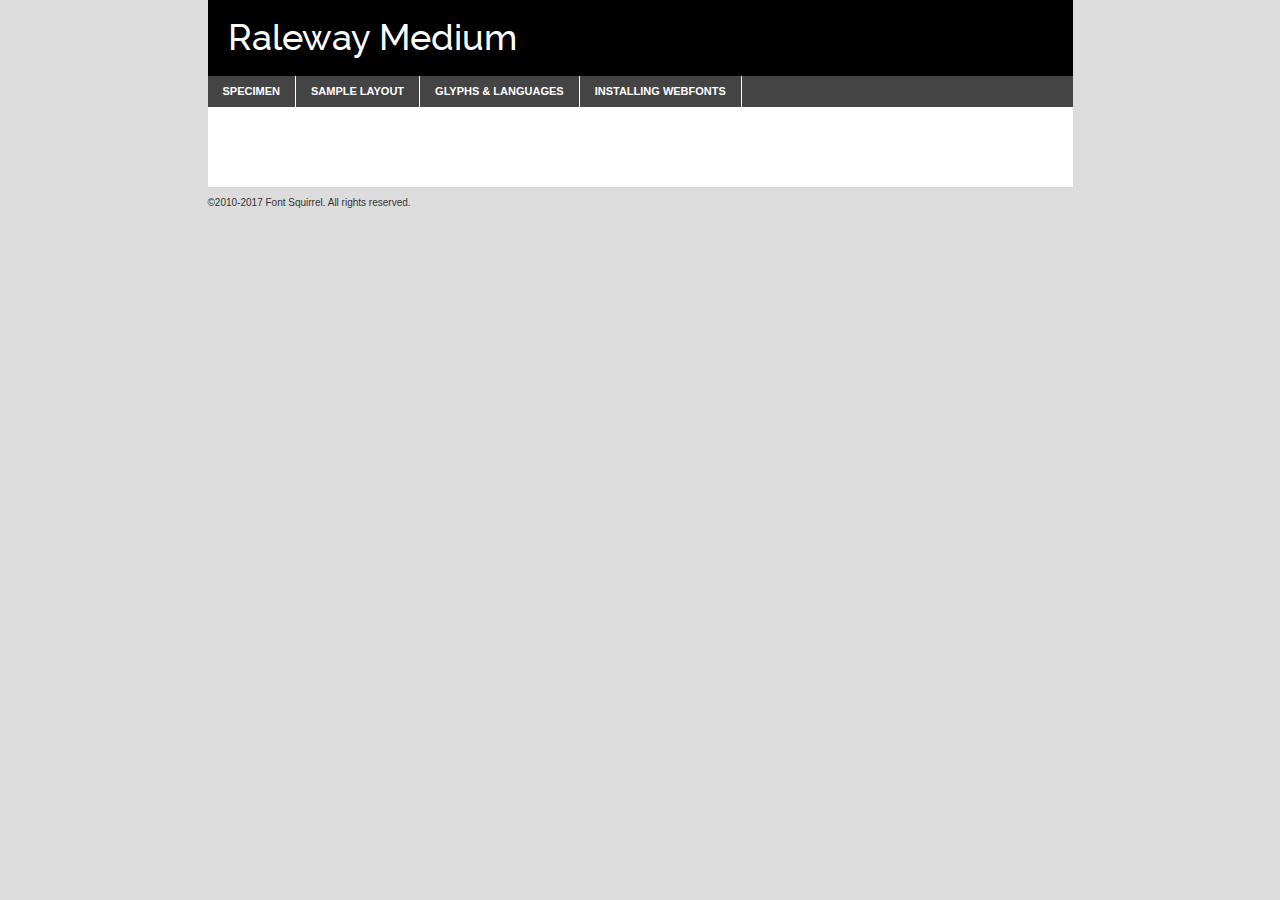
<file: assets/font family/raleway-medium-demo.html>
<!DOCTYPE html PUBLIC "-//W3C//DTD XHTML 1.0 Transitional//EN"
	"http://www.w3.org/TR/xhtml1/DTD/xhtml1-transitional.dtd">

<html xmlns="http://www.w3.org/1999/xhtml" xml:lang="en" lang="en">
<head>
	<meta http-equiv="Content-Type" content="text/html; charset=utf-8" />
	<script src="http://ajax.googleapis.com/ajax/libs/jquery/1.7.2/jquery.min.js" type="text/javascript" charset="utf-8"></script>
	<script type="text/javascript">
	(function($){$.fn.easyTabs=function(option){var param=jQuery.extend({fadeSpeed:"fast",defaultContent:1,activeClass:'active'},option);$(this).each(function(){var thisId="#"+this.id;if(param.defaultContent==''){param.defaultContent=1;}
	if(typeof param.defaultContent=="number")
	{var defaultTab=$(thisId+" .tabs li:eq("+(param.defaultContent-1)+") a").attr('href').substr(1);}else{var defaultTab=param.defaultContent;}
	$(thisId+" .tabs li a").each(function(){var tabToHide=$(this).attr('href').substr(1);$("#"+tabToHide).addClass('easytabs-tab-content');});hideAll();changeContent(defaultTab);function hideAll(){$(thisId+" .easytabs-tab-content").hide();}
	function changeContent(tabId){hideAll();$(thisId+" .tabs li").removeClass(param.activeClass);$(thisId+" .tabs li a[href=#"+tabId+"]").closest('li').addClass(param.activeClass);if(param.fadeSpeed!="none")
	{$(thisId+" #"+tabId).fadeIn(param.fadeSpeed);}else{$(thisId+" #"+tabId).show();}}
	$(thisId+" .tabs li").click(function(){var tabId=$(this).find('a').attr('href').substr(1);changeContent(tabId);return false;});});}})(jQuery);
	</script>
	<link rel="stylesheet" href="specimen_files/specimen_stylesheet.css" type="text/css" charset="utf-8" />
	<link rel="stylesheet" href="stylesheet.css" type="text/css" charset="utf-8" />

	<style type="text/css">
					body{
				font-family: 'ralewaymedium';
							}
		</style>

	<title>Raleway Medium Specimen</title>
	
	
	<script type="text/javascript" charset="utf-8">
		$(document).ready(function() {
			$('#container').easyTabs({defaultContent:1});
		});
	</script>
</head>

<body>
<div id="container">
	<div id="header">
		Raleway Medium	</div>
	<ul class="tabs">
		<li><a href="#specimen">Specimen</a></li>
		<li><a href="#layout">Sample Layout</a></li>
				<li><a href="#glyphs">Glyphs &amp; Languages</a></li>
		<li><a href="#installing">Installing Webfonts</a></li>
		
	</ul>
	
	<div id="main_content">

		
			<div id="specimen">
		
				<div class="section">
					<div class="grid12 firstcol">
						<div class="huge">AaBb</div>
					</div>
				</div>
		
				<div class="section">
					<div class="glyph_range">A&#x200B;B&#x200b;C&#x200b;D&#x200b;E&#x200b;F&#x200b;G&#x200b;H&#x200b;I&#x200b;J&#x200b;K&#x200b;L&#x200b;M&#x200b;N&#x200b;O&#x200b;P&#x200b;Q&#x200b;R&#x200b;S&#x200b;T&#x200b;U&#x200b;V&#x200b;W&#x200b;X&#x200b;Y&#x200b;Z&#x200b;a&#x200b;b&#x200b;c&#x200b;d&#x200b;e&#x200b;f&#x200b;g&#x200b;h&#x200b;i&#x200b;j&#x200b;k&#x200b;l&#x200b;m&#x200b;n&#x200b;o&#x200b;p&#x200b;q&#x200b;r&#x200b;s&#x200b;t&#x200b;u&#x200b;v&#x200b;w&#x200b;x&#x200b;y&#x200b;z&#x200b;1&#x200b;2&#x200b;3&#x200b;4&#x200b;5&#x200b;6&#x200b;7&#x200b;8&#x200b;9&#x200b;0&#x200b;&amp;&#x200b;.&#x200b;,&#x200b;?&#x200b;!&#x200b;&#64;&#x200b;(&#x200b;)&#x200b;#&#x200b;$&#x200b;%&#x200b;*&#x200b;+&#x200b;-&#x200b;=&#x200b;:&#x200b;;</div>
				</div>
				<div class="section">
					<div class="grid12 firstcol">
						<table class="sample_table">
							<tr><td>10</td><td class="size10">abcdefghijklmnopqrstuvwxyzABCDEFGHIJKLMNOPQRSTUVWXYZ0123456789abcdefghijklmnopqrstuvwxyzABCDEFGHIJKLMNOPQRSTUVWXYZ0123456789abcdefghijklmnopqrstuvwxyzABCDEFGHIJKLMNOPQRSTUVWXYZ</td></tr>
							<tr><td>11</td><td class="size11">abcdefghijklmnopqrstuvwxyzABCDEFGHIJKLMNOPQRSTUVWXYZ0123456789abcdefghijklmnopqrstuvwxyzABCDEFGHIJKLMNOPQRSTUVWXYZ0123456789abcdefghijklmnopqrstuvwxyzABCDEFGHIJKLMNOPQRSTUVWXYZ</td></tr>
							<tr><td>12</td><td class="size12">abcdefghijklmnopqrstuvwxyzABCDEFGHIJKLMNOPQRSTUVWXYZ0123456789abcdefghijklmnopqrstuvwxyzABCDEFGHIJKLMNOPQRSTUVWXYZ0123456789abcdefghijklmnopqrstuvwxyzABCDEFGHIJKLMNOPQRSTUVWXYZ</td></tr>
							<tr><td>13</td><td class="size13">abcdefghijklmnopqrstuvwxyzABCDEFGHIJKLMNOPQRSTUVWXYZ0123456789abcdefghijklmnopqrstuvwxyzABCDEFGHIJKLMNOPQRSTUVWXYZ0123456789abcdefghijklmnopqrstuvwxyzABCDEFGHIJKLMNOPQRSTUVWXYZ</td></tr>
							<tr><td>14</td><td class="size14">abcdefghijklmnopqrstuvwxyzABCDEFGHIJKLMNOPQRSTUVWXYZ0123456789abcdefghijklmnopqrstuvwxyzABCDEFGHIJKLMNOPQRSTUVWXYZ0123456789abcdefghijklmnopqrstuvwxyzABCDEFGHIJKLMNOPQRSTUVWXYZ</td></tr>
							<tr><td>16</td><td class="size16">abcdefghijklmnopqrstuvwxyzABCDEFGHIJKLMNOPQRSTUVWXYZ0123456789abcdefghijklmnopqrstuvwxyzABCDEFGHIJKLMNOPQRSTUVWXYZ</td></tr>
							<tr><td>18</td><td class="size18">abcdefghijklmnopqrstuvwxyzABCDEFGHIJKLMNOPQRSTUVWXYZ0123456789abcdefghijklmnopqrstuvwxyzABCDEFGHIJKLMNOPQRSTUVWXYZ</td></tr>
							<tr><td>20</td><td class="size20">abcdefghijklmnopqrstuvwxyzABCDEFGHIJKLMNOPQRSTUVWXYZ0123456789abcdefghijklmnopqrstuvwxyzABCDEFGHIJKLMNOPQRSTUVWXYZ</td></tr>
							<tr><td>24</td><td class="size24">abcdefghijklmnopqrstuvwxyzABCDEFGHIJKLMNOPQRSTUVWXYZ0123456789abcdefghijklmnopqrstuvwxyzABCDEFGHIJKLMNOPQRSTUVWXYZ</td></tr>
							<tr><td>30</td><td class="size30">abcdefghijklmnopqrstuvwxyzABCDEFGHIJKLMNOPQRSTUVWXYZ0123456789abcdefghijklmnopqrstuvwxyzABCDEFGHIJKLMNOPQRSTUVWXYZ</td></tr>
							<tr><td>36</td><td class="size36">abcdefghijklmnopqrstuvwxyzABCDEFGHIJKLMNOPQRSTUVWXYZ0123456789abcdefghijklmnopqrstuvwxyzABCDEFGHIJKLMNOPQRSTUVWXYZ</td></tr>
							<tr><td>48</td><td class="size48">abcdefghijklmnopqrstuvwxyzABCDEFGHIJKLMNOPQRSTUVWXYZ0123456789abcdefghijklmnopqrstuvwxyzABCDEFGHIJKLMNOPQRSTUVWXYZ</td></tr>
							<tr><td>60</td><td class="size60">abcdefghijklmnopqrstuvwxyzABCDEFGHIJKLMNOPQRSTUVWXYZ0123456789abcdefghijklmnopqrstuvwxyzABCDEFGHIJKLMNOPQRSTUVWXYZ</td></tr>
							<tr><td>72</td><td class="size72">abcdefghijklmnopqrstuvwxyzABCDEFGHIJKLMNOPQRSTUVWXYZ0123456789abcdefghijklmnopqrstuvwxyzABCDEFGHIJKLMNOPQRSTUVWXYZ</td></tr>
							<tr><td>90</td><td class="size90">abcdefghijklmnopqrstuvwxyzABCDEFGHIJKLMNOPQRSTUVWXYZ0123456789abcdefghijklmnopqrstuvwxyzABCDEFGHIJKLMNOPQRSTUVWXYZ</td></tr>
						</table>
				
					</div>
			
				</div>
		
		
		
								<div class="section" id="bodycomparison">


										<div id="xheight">
				<div class="fontbody">&#x25FC;&#x25FC;&#x25FC;&#x25FC;&#x25FC;&#x25FC;&#x25FC;&#x25FC;&#x25FC;&#x25FC;&#x25FC;&#x25FC;&#x25FC;&#x25FC;&#x25FC;&#x25FC;&#x25FC;&#x25FC;&#x25FC;&#x25FC;&#x25FC;&#x25FC;&#x25FC;&#x25FC;&#x25FC;&#x25FC;&#x25FC;&#x25FC;&#x25FC;&#x25FC;&#x25FC;&#x25FC;&#x25FC;&#x25FC;&#x25FC;&#x25FC;&#x25FC;&#x25FC;&#x25FC;&#x25FC;&#x25FC;&#x25FC;&#x25FC;&#x25FC;&#x25FC;&#x25FC;&#x25FC;&#x25FC;&#x25FC;&#x25FC;&#x25FC;&#x25FC;&#x25FC;&#x25FC;&#x25FC;&#x25FC;&#x25FC;&#x25FC;&#x25FC;&#x25FC;&#x25FC;&#x25FC;&#x25FC;&#x25FC;&#x25FC;&#x25FC;&#x25FC;&#x25FC;&#x25FC;&#x25FC;&#x25FC;&#x25FC;&#x25FC;&#x25FC;&#x25FC;&#x25FC;&#x25FC;&#x25FC;&#x25FC;&#x25FC;&#x25FC;&#x25FC;&#x25FC;&#x25FC;&#x25FC;&#x25FC;&#x25FC;&#x25FC;&#x25FC;&#x25FC;&#x25FC;&#x25FC;&#x25FC;&#x25FC;&#x25FC;&#x25FC;&#x25FC;&#x25FC;&#x25FC;body</div><div class="arialbody">body</div><div class="verdanabody">body</div><div class="georgiabody">body</div></div>
										<div class="fontbody" style="z-index:1">
											body<span>Raleway Medium</span>
										</div>
										<div class="arialbody" style="z-index:1">
											body<span>Arial</span>
										</div>
										<div class="verdanabody" style="z-index:1">
											body<span>Verdana</span>
										</div>
										<div class="georgiabody" style="z-index:1">
											body<span>Georgia</span>
										</div>



								</div>
		
		
				<div class="section psample psample_row1" id="">
					
					<div class="grid2 firstcol">
						<p class="size10"><span>10.</span>Aenean lacinia bibendum nulla sed consectetur. Fusce dapibus, tellus ac cursus commodo, tortor mauris condimentum nibh, ut fermentum massa justo sit amet risus. Nullam id dolor id nibh ultricies vehicula ut id elit. Cum sociis natoque penatibus et magnis dis parturient montes, nascetur ridiculus mus. Nulla vitae elit libero, a pharetra augue.</p>
			
					</div>
					<div class="grid3">
						<p class="size11"><span>11.</span>Aenean lacinia bibendum nulla sed consectetur. Fusce dapibus, tellus ac cursus commodo, tortor mauris condimentum nibh, ut fermentum massa justo sit amet risus. Nullam id dolor id nibh ultricies vehicula ut id elit. Cum sociis natoque penatibus et magnis dis parturient montes, nascetur ridiculus mus. Nulla vitae elit libero, a pharetra augue.</p>
			
					</div>
					<div class="grid3">
						<p class="size12"><span>12.</span>Aenean lacinia bibendum nulla sed consectetur. Fusce dapibus, tellus ac cursus commodo, tortor mauris condimentum nibh, ut fermentum massa justo sit amet risus. Nullam id dolor id nibh ultricies vehicula ut id elit. Cum sociis natoque penatibus et magnis dis parturient montes, nascetur ridiculus mus. Nulla vitae elit libero, a pharetra augue.</p>
			
					</div>
					<div class="grid4">
						<p class="size13"><span>13.</span>Aenean lacinia bibendum nulla sed consectetur. Fusce dapibus, tellus ac cursus commodo, tortor mauris condimentum nibh, ut fermentum massa justo sit amet risus. Nullam id dolor id nibh ultricies vehicula ut id elit. Cum sociis natoque penatibus et magnis dis parturient montes, nascetur ridiculus mus. Nulla vitae elit libero, a pharetra augue.</p>
			
					</div>
					<div class="white_blend"></div>
					
				</div>
				<div class="section psample psample_row2" id="">
					<div class="grid3 firstcol">
						<p class="size14"><span>14.</span>Aenean lacinia bibendum nulla sed consectetur. Fusce dapibus, tellus ac cursus commodo, tortor mauris condimentum nibh, ut fermentum massa justo sit amet risus. Nullam id dolor id nibh ultricies vehicula ut id elit. Cum sociis natoque penatibus et magnis dis parturient montes, nascetur ridiculus mus. Nulla vitae elit libero, a pharetra augue.</p>
			
					</div>
					<div class="grid4">
						<p class="size16"><span>16.</span>Aenean lacinia bibendum nulla sed consectetur. Fusce dapibus, tellus ac cursus commodo, tortor mauris condimentum nibh, ut fermentum massa justo sit amet risus. Nullam id dolor id nibh ultricies vehicula ut id elit. Cum sociis natoque penatibus et magnis dis parturient montes, nascetur ridiculus mus. Nulla vitae elit libero, a pharetra augue.</p>
			
					</div>
					<div class="grid5">
						<p class="size18"><span>18.</span>Aenean lacinia bibendum nulla sed consectetur. Fusce dapibus, tellus ac cursus commodo, tortor mauris condimentum nibh, ut fermentum massa justo sit amet risus. Nullam id dolor id nibh ultricies vehicula ut id elit. Cum sociis natoque penatibus et magnis dis parturient montes, nascetur ridiculus mus. Nulla vitae elit libero, a pharetra augue.</p>
			
					</div>

					<div class="white_blend"></div>

				</div>
				
				<div class="section psample psample_row3" id="">
					<div class="grid5 firstcol">
						<p class="size20"><span>20.</span>Aenean lacinia bibendum nulla sed consectetur. Fusce dapibus, tellus ac cursus commodo, tortor mauris condimentum nibh, ut fermentum massa justo sit amet risus. Nullam id dolor id nibh ultricies vehicula ut id elit. Cum sociis natoque penatibus et magnis dis parturient montes, nascetur ridiculus mus. Nulla vitae elit libero, a pharetra augue.</p>
					</div>
					<div class="grid7">
						<p class="size24"><span>24.</span>Aenean lacinia bibendum nulla sed consectetur. Fusce dapibus, tellus ac cursus commodo, tortor mauris condimentum nibh, ut fermentum massa justo sit amet risus. Nullam id dolor id nibh ultricies vehicula ut id elit. Cum sociis natoque penatibus et magnis dis parturient montes, nascetur ridiculus mus. Nulla vitae elit libero, a pharetra augue.</p>
					</div>
					
					<div class="white_blend"></div>
					
				</div>
				
				<div class="section psample psample_row4" id="">
					<div class="grid12 firstcol">
						<p class="size30"><span>30.</span>Aenean lacinia bibendum nulla sed consectetur. Fusce dapibus, tellus ac cursus commodo, tortor mauris condimentum nibh, ut fermentum massa justo sit amet risus. Nullam id dolor id nibh ultricies vehicula ut id elit. Cum sociis natoque penatibus et magnis dis parturient montes, nascetur ridiculus mus. Nulla vitae elit libero, a pharetra augue.</p>
					</div>
					<div class="white_blend"></div>
					
				</div>
				
				
				
				<div class="section psample psample_row1 fullreverse">
					<div class="grid2 firstcol">
						<p class="size10"><span>10.</span>Aenean lacinia bibendum nulla sed consectetur. Fusce dapibus, tellus ac cursus commodo, tortor mauris condimentum nibh, ut fermentum massa justo sit amet risus. Nullam id dolor id nibh ultricies vehicula ut id elit. Cum sociis natoque penatibus et magnis dis parturient montes, nascetur ridiculus mus. Nulla vitae elit libero, a pharetra augue.</p>
			
					</div>
					<div class="grid3">
						<p class="size11"><span>11.</span>Aenean lacinia bibendum nulla sed consectetur. Fusce dapibus, tellus ac cursus commodo, tortor mauris condimentum nibh, ut fermentum massa justo sit amet risus. Nullam id dolor id nibh ultricies vehicula ut id elit. Cum sociis natoque penatibus et magnis dis parturient montes, nascetur ridiculus mus. Nulla vitae elit libero, a pharetra augue.</p>
			
					</div>
					<div class="grid3">
						<p class="size12"><span>12.</span>Aenean lacinia bibendum nulla sed consectetur. Fusce dapibus, tellus ac cursus commodo, tortor mauris condimentum nibh, ut fermentum massa justo sit amet risus. Nullam id dolor id nibh ultricies vehicula ut id elit. Cum sociis natoque penatibus et magnis dis parturient montes, nascetur ridiculus mus. Nulla vitae elit libero, a pharetra augue.</p>
			
					</div>
					<div class="grid4">
						<p class="size13"><span>13.</span>Aenean lacinia bibendum nulla sed consectetur. Fusce dapibus, tellus ac cursus commodo, tortor mauris condimentum nibh, ut fermentum massa justo sit amet risus. Nullam id dolor id nibh ultricies vehicula ut id elit. Cum sociis natoque penatibus et magnis dis parturient montes, nascetur ridiculus mus. Nulla vitae elit libero, a pharetra augue.</p>
			
					</div>
					<div class="black_blend"></div>
					
				</div>
				
				<div class="section psample psample_row2 fullreverse">
					<div class="grid3 firstcol">
						<p class="size14"><span>14.</span>Aenean lacinia bibendum nulla sed consectetur. Fusce dapibus, tellus ac cursus commodo, tortor mauris condimentum nibh, ut fermentum massa justo sit amet risus. Nullam id dolor id nibh ultricies vehicula ut id elit. Cum sociis natoque penatibus et magnis dis parturient montes, nascetur ridiculus mus. Nulla vitae elit libero, a pharetra augue.</p>
			
					</div>
					<div class="grid4">
						<p class="size16"><span>16.</span>Aenean lacinia bibendum nulla sed consectetur. Fusce dapibus, tellus ac cursus commodo, tortor mauris condimentum nibh, ut fermentum massa justo sit amet risus. Nullam id dolor id nibh ultricies vehicula ut id elit. Cum sociis natoque penatibus et magnis dis parturient montes, nascetur ridiculus mus. Nulla vitae elit libero, a pharetra augue.</p>
			
					</div>
					<div class="grid5">
						<p class="size18"><span>18.</span>Aenean lacinia bibendum nulla sed consectetur. Fusce dapibus, tellus ac cursus commodo, tortor mauris condimentum nibh, ut fermentum massa justo sit amet risus. Nullam id dolor id nibh ultricies vehicula ut id elit. Cum sociis natoque penatibus et magnis dis parturient montes, nascetur ridiculus mus. Nulla vitae elit libero, a pharetra augue.</p>
			
					</div>
					<div class="black_blend"></div>

				</div>
				
				<div class="section psample fullreverse psample_row3" id="">
					<div class="grid5 firstcol">
						<p class="size20"><span>20.</span>Aenean lacinia bibendum nulla sed consectetur. Fusce dapibus, tellus ac cursus commodo, tortor mauris condimentum nibh, ut fermentum massa justo sit amet risus. Nullam id dolor id nibh ultricies vehicula ut id elit. Cum sociis natoque penatibus et magnis dis parturient montes, nascetur ridiculus mus. Nulla vitae elit libero, a pharetra augue.</p>
					</div>
					<div class="grid7">
						<p class="size24"><span>24.</span>Aenean lacinia bibendum nulla sed consectetur. Fusce dapibus, tellus ac cursus commodo, tortor mauris condimentum nibh, ut fermentum massa justo sit amet risus. Nullam id dolor id nibh ultricies vehicula ut id elit. Cum sociis natoque penatibus et magnis dis parturient montes, nascetur ridiculus mus. Nulla vitae elit libero, a pharetra augue.</p>
					</div>
					
					<div class="black_blend"></div>
					
				</div>
				
				<div class="section psample fullreverse psample_row4" id="" style="border-bottom: 20px #000 solid;">
					<div class="grid12 firstcol">
						<p class="size30"><span>30.</span>Aenean lacinia bibendum nulla sed consectetur. Fusce dapibus, tellus ac cursus commodo, tortor mauris condimentum nibh, ut fermentum massa justo sit amet risus. Nullam id dolor id nibh ultricies vehicula ut id elit. Cum sociis natoque penatibus et magnis dis parturient montes, nascetur ridiculus mus. Nulla vitae elit libero, a pharetra augue.</p>
					</div>
					<div class="black_blend"></div>
					
				</div>
				
				
				
				
			</div>
			
			<div id="layout">
				
				<div class="section">
					
					<div class="grid12 firstcol">
						<h1>Lorem Ipsum Dolor</h1>
						<h2>Etiam porta sem malesuada magna mollis euismod</h2>
						
						<p class="byline">By <a href="#link">Aenean Lacinia</a></p>
					</div>
				</div>
				<div class="section">
					<div class="grid8 firstcol">
						<p class="large">Donec sed odio dui. Morbi leo risus, porta ac consectetur ac, vestibulum at eros. Fusce dapibus, tellus ac cursus commodo, tortor mauris condimentum nibh, ut fermentum massa justo sit amet risus. </p>

						
						<h3>Pellentesque ornare sem</h3>

						<p>Maecenas sed diam eget risus varius blandit sit amet non magna. Maecenas faucibus mollis interdum. Donec ullamcorper nulla non metus auctor fringilla. Nullam id dolor id nibh ultricies vehicula ut id elit. Nullam id dolor id nibh ultricies vehicula ut id elit. </p>

						<p>Aenean eu leo quam. Pellentesque ornare sem lacinia quam venenatis vestibulum. Lorem ipsum dolor sit amet, consectetur adipiscing elit. Cum sociis natoque penatibus et magnis dis parturient montes, nascetur ridiculus mus. </p>

						<p>Nulla vitae elit libero, a pharetra augue. Praesent commodo cursus magna, vel scelerisque nisl consectetur et. Aenean lacinia bibendum nulla sed consectetur. </p>

						<p>Nullam quis risus eget urna mollis ornare vel eu leo. Nullam quis risus eget urna mollis ornare vel eu leo. Maecenas sed diam eget risus varius blandit sit amet non magna. Donec ullamcorper nulla non metus auctor fringilla. </p>

						<h3>Cras mattis consectetur</h3>

						<p>Aenean eu leo quam. Pellentesque ornare sem lacinia quam venenatis vestibulum. Aenean lacinia bibendum nulla sed consectetur. Integer posuere erat a ante venenatis dapibus posuere velit aliquet. Cras mattis consectetur purus sit amet fermentum. </p>

						<p>Nullam id dolor id nibh ultricies vehicula ut id elit. Nullam quis risus eget urna mollis ornare vel eu leo. Cras mattis consectetur purus sit amet fermentum.</p>
					</div>
					
					<div class="grid4 sidebar">
						
						<div class="box reverse">
							<p class="last">Nullam quis risus eget urna mollis ornare vel eu leo. Donec ullamcorper nulla non metus auctor fringilla. Cras mattis consectetur purus sit amet fermentum. Sed posuere consectetur est at lobortis. Lorem ipsum dolor sit amet, consectetur adipiscing elit. </p>
						</div>
						
						<p class="caption">Maecenas sed diam eget risus varius.</p>

						<p>Vestibulum id ligula porta felis euismod semper. Integer posuere erat a ante venenatis dapibus posuere velit aliquet. Vestibulum id ligula porta felis euismod semper. Sed posuere consectetur est at lobortis. Maecenas sed diam eget risus varius blandit sit amet non magna. Fusce dapibus, tellus ac cursus commodo, tortor mauris condimentum nibh, ut fermentum massa justo sit amet risus. </p>

					

						<p>Duis mollis, est non commodo luctus, nisi erat porttitor ligula, eget lacinia odio sem nec elit. Aenean lacinia bibendum nulla sed consectetur. Vivamus sagittis lacus vel augue laoreet rutrum faucibus dolor auctor. Aenean lacinia bibendum nulla sed consectetur. Nullam quis risus eget urna mollis ornare vel eu leo. </p>

						<p>Praesent commodo cursus magna, vel scelerisque nisl consectetur et. Donec ullamcorper nulla non metus auctor fringilla. Maecenas faucibus mollis interdum. Fusce dapibus, tellus ac cursus commodo, tortor mauris condimentum nibh, ut fermentum massa justo sit amet risus. </p>

					</div>
				</div>
				
			</div>


			



		<div id="glyphs">
			<div class="section">
				<div class="grid12 firstcol">
			
				<h1>Language Support</h1>
				<p>The subset of Raleway Medium in this kit supports the following languages:<br />
			
					Cyrillic, English, Latvian, Polish, Arrernte, Bislama, Cebuano, Fijian, Gilbertese, Hmong, Ibanag, Iloko_ilokano, Interglossa_glosa, Interlingua, Lojban, Norfolk_pitcairnese, Oromo, Rotokas, Seychelles_creole, Shona, Somali, Southern_ndebele, Southern_sotho, Swahili, Swati_swazi, Tok_pisin, Warlpiri, Xhosa, Zulu, Latinbasic, Ubasic, Demo, Russian, Belarusian, Ukrainian, Rusyn, Bulgarian, Macedonian, Karachay_cyrillic, Serbian_cyrillic				</p>
				<h1>Glyph Chart</h1>
				<p>The subset of Raleway Medium in this kit includes all the glyphs listed below. Unicode entities are included above each glyph to help you insert individual characters into your layout.</p>
				<div id="glyph_chart">
			
																				 <div><p>&amp;#13;</p>&#13;</div>
																				 <div><p>&amp;#32;</p>&#32;</div>
																				 <div><p>&amp;#33;</p>&#33;</div>
																				 <div><p>&amp;#34;</p>&#34;</div>
																				 <div><p>&amp;#35;</p>&#35;</div>
																				 <div><p>&amp;#36;</p>&#36;</div>
																				 <div><p>&amp;#37;</p>&#37;</div>
																				 <div><p>&amp;#38;</p>&#38;</div>
																				 <div><p>&amp;#39;</p>&#39;</div>
																				 <div><p>&amp;#40;</p>&#40;</div>
																				 <div><p>&amp;#41;</p>&#41;</div>
																				 <div><p>&amp;#42;</p>&#42;</div>
																				 <div><p>&amp;#43;</p>&#43;</div>
																				 <div><p>&amp;#44;</p>&#44;</div>
																				 <div><p>&amp;#45;</p>&#45;</div>
																				 <div><p>&amp;#46;</p>&#46;</div>
																				 <div><p>&amp;#47;</p>&#47;</div>
																				 <div><p>&amp;#48;</p>&#48;</div>
																				 <div><p>&amp;#49;</p>&#49;</div>
																				 <div><p>&amp;#50;</p>&#50;</div>
																				 <div><p>&amp;#51;</p>&#51;</div>
																				 <div><p>&amp;#52;</p>&#52;</div>
																				 <div><p>&amp;#53;</p>&#53;</div>
																				 <div><p>&amp;#54;</p>&#54;</div>
																				 <div><p>&amp;#55;</p>&#55;</div>
																				 <div><p>&amp;#56;</p>&#56;</div>
																				 <div><p>&amp;#57;</p>&#57;</div>
																				 <div><p>&amp;#58;</p>&#58;</div>
																				 <div><p>&amp;#59;</p>&#59;</div>
																				 <div><p>&amp;#60;</p>&#60;</div>
																				 <div><p>&amp;#61;</p>&#61;</div>
																				 <div><p>&amp;#62;</p>&#62;</div>
																				 <div><p>&amp;#63;</p>&#63;</div>
																				 <div><p>&amp;#64;</p>&#64;</div>
																				 <div><p>&amp;#65;</p>&#65;</div>
																				 <div><p>&amp;#66;</p>&#66;</div>
																				 <div><p>&amp;#67;</p>&#67;</div>
																				 <div><p>&amp;#68;</p>&#68;</div>
																				 <div><p>&amp;#69;</p>&#69;</div>
																				 <div><p>&amp;#70;</p>&#70;</div>
																				 <div><p>&amp;#71;</p>&#71;</div>
																				 <div><p>&amp;#72;</p>&#72;</div>
																				 <div><p>&amp;#73;</p>&#73;</div>
																				 <div><p>&amp;#74;</p>&#74;</div>
																				 <div><p>&amp;#75;</p>&#75;</div>
																				 <div><p>&amp;#76;</p>&#76;</div>
																				 <div><p>&amp;#77;</p>&#77;</div>
																				 <div><p>&amp;#78;</p>&#78;</div>
																				 <div><p>&amp;#79;</p>&#79;</div>
																				 <div><p>&amp;#80;</p>&#80;</div>
																				 <div><p>&amp;#81;</p>&#81;</div>
																				 <div><p>&amp;#82;</p>&#82;</div>
																				 <div><p>&amp;#83;</p>&#83;</div>
																				 <div><p>&amp;#84;</p>&#84;</div>
																				 <div><p>&amp;#85;</p>&#85;</div>
																				 <div><p>&amp;#86;</p>&#86;</div>
																				 <div><p>&amp;#87;</p>&#87;</div>
																				 <div><p>&amp;#88;</p>&#88;</div>
																				 <div><p>&amp;#89;</p>&#89;</div>
																				 <div><p>&amp;#90;</p>&#90;</div>
																				 <div><p>&amp;#91;</p>&#91;</div>
																				 <div><p>&amp;#92;</p>&#92;</div>
																				 <div><p>&amp;#93;</p>&#93;</div>
																				 <div><p>&amp;#94;</p>&#94;</div>
																				 <div><p>&amp;#95;</p>&#95;</div>
																				 <div><p>&amp;#96;</p>&#96;</div>
																				 <div><p>&amp;#97;</p>&#97;</div>
																				 <div><p>&amp;#98;</p>&#98;</div>
																				 <div><p>&amp;#99;</p>&#99;</div>
																				 <div><p>&amp;#100;</p>&#100;</div>
																				 <div><p>&amp;#101;</p>&#101;</div>
																				 <div><p>&amp;#102;</p>&#102;</div>
																				 <div><p>&amp;#103;</p>&#103;</div>
																				 <div><p>&amp;#104;</p>&#104;</div>
																				 <div><p>&amp;#105;</p>&#105;</div>
																				 <div><p>&amp;#106;</p>&#106;</div>
																				 <div><p>&amp;#107;</p>&#107;</div>
																				 <div><p>&amp;#108;</p>&#108;</div>
																				 <div><p>&amp;#109;</p>&#109;</div>
																				 <div><p>&amp;#110;</p>&#110;</div>
																				 <div><p>&amp;#111;</p>&#111;</div>
																				 <div><p>&amp;#112;</p>&#112;</div>
																				 <div><p>&amp;#113;</p>&#113;</div>
																				 <div><p>&amp;#114;</p>&#114;</div>
																				 <div><p>&amp;#115;</p>&#115;</div>
																				 <div><p>&amp;#116;</p>&#116;</div>
																				 <div><p>&amp;#117;</p>&#117;</div>
																				 <div><p>&amp;#118;</p>&#118;</div>
																				 <div><p>&amp;#119;</p>&#119;</div>
																				 <div><p>&amp;#120;</p>&#120;</div>
																				 <div><p>&amp;#121;</p>&#121;</div>
																				 <div><p>&amp;#122;</p>&#122;</div>
																				 <div><p>&amp;#123;</p>&#123;</div>
																				 <div><p>&amp;#124;</p>&#124;</div>
																				 <div><p>&amp;#125;</p>&#125;</div>
																				 <div><p>&amp;#126;</p>&#126;</div>
																				 <div><p>&amp;#160;</p>&#160;</div>
																				 <div><p>&amp;#162;</p>&#162;</div>
																				 <div><p>&amp;#163;</p>&#163;</div>
																				 <div><p>&amp;#165;</p>&#165;</div>
																				 <div><p>&amp;#168;</p>&#168;</div>
																				 <div><p>&amp;#169;</p>&#169;</div>
																				 <div><p>&amp;#171;</p>&#171;</div>
																				 <div><p>&amp;#173;</p>&#173;</div>
																				 <div><p>&amp;#174;</p>&#174;</div>
																				 <div><p>&amp;#180;</p>&#180;</div>
																				 <div><p>&amp;#184;</p>&#184;</div>
																				 <div><p>&amp;#187;</p>&#187;</div>
																				 <div><p>&amp;#211;</p>&#211;</div>
																				 <div><p>&amp;#243;</p>&#243;</div>
																				 <div><p>&amp;#256;</p>&#256;</div>
																				 <div><p>&amp;#257;</p>&#257;</div>
																				 <div><p>&amp;#260;</p>&#260;</div>
																				 <div><p>&amp;#261;</p>&#261;</div>
																				 <div><p>&amp;#262;</p>&#262;</div>
																				 <div><p>&amp;#263;</p>&#263;</div>
																				 <div><p>&amp;#268;</p>&#268;</div>
																				 <div><p>&amp;#269;</p>&#269;</div>
																				 <div><p>&amp;#274;</p>&#274;</div>
																				 <div><p>&amp;#275;</p>&#275;</div>
																				 <div><p>&amp;#280;</p>&#280;</div>
																				 <div><p>&amp;#281;</p>&#281;</div>
																				 <div><p>&amp;#290;</p>&#290;</div>
																				 <div><p>&amp;#291;</p>&#291;</div>
																				 <div><p>&amp;#298;</p>&#298;</div>
																				 <div><p>&amp;#299;</p>&#299;</div>
																				 <div><p>&amp;#310;</p>&#310;</div>
																				 <div><p>&amp;#311;</p>&#311;</div>
																				 <div><p>&amp;#315;</p>&#315;</div>
																				 <div><p>&amp;#316;</p>&#316;</div>
																				 <div><p>&amp;#321;</p>&#321;</div>
																				 <div><p>&amp;#322;</p>&#322;</div>
																				 <div><p>&amp;#323;</p>&#323;</div>
																				 <div><p>&amp;#324;</p>&#324;</div>
																				 <div><p>&amp;#325;</p>&#325;</div>
																				 <div><p>&amp;#326;</p>&#326;</div>
																				 <div><p>&amp;#346;</p>&#346;</div>
																				 <div><p>&amp;#347;</p>&#347;</div>
																				 <div><p>&amp;#352;</p>&#352;</div>
																				 <div><p>&amp;#353;</p>&#353;</div>
																				 <div><p>&amp;#362;</p>&#362;</div>
																				 <div><p>&amp;#363;</p>&#363;</div>
																				 <div><p>&amp;#377;</p>&#377;</div>
																				 <div><p>&amp;#378;</p>&#378;</div>
																				 <div><p>&amp;#379;</p>&#379;</div>
																				 <div><p>&amp;#380;</p>&#380;</div>
																				 <div><p>&amp;#381;</p>&#381;</div>
																				 <div><p>&amp;#382;</p>&#382;</div>
																				 <div><p>&amp;#710;</p>&#710;</div>
																				 <div><p>&amp;#730;</p>&#730;</div>
																				 <div><p>&amp;#732;</p>&#732;</div>
																				 <div><p>&amp;#1024;</p>&#1024;</div>
																				 <div><p>&amp;#1025;</p>&#1025;</div>
																				 <div><p>&amp;#1026;</p>&#1026;</div>
																				 <div><p>&amp;#1027;</p>&#1027;</div>
																				 <div><p>&amp;#1028;</p>&#1028;</div>
																				 <div><p>&amp;#1029;</p>&#1029;</div>
																				 <div><p>&amp;#1030;</p>&#1030;</div>
																				 <div><p>&amp;#1031;</p>&#1031;</div>
																				 <div><p>&amp;#1032;</p>&#1032;</div>
																				 <div><p>&amp;#1033;</p>&#1033;</div>
																				 <div><p>&amp;#1034;</p>&#1034;</div>
																				 <div><p>&amp;#1035;</p>&#1035;</div>
																				 <div><p>&amp;#1036;</p>&#1036;</div>
																				 <div><p>&amp;#1037;</p>&#1037;</div>
																				 <div><p>&amp;#1038;</p>&#1038;</div>
																				 <div><p>&amp;#1039;</p>&#1039;</div>
																				 <div><p>&amp;#1040;</p>&#1040;</div>
																				 <div><p>&amp;#1041;</p>&#1041;</div>
																				 <div><p>&amp;#1042;</p>&#1042;</div>
																				 <div><p>&amp;#1043;</p>&#1043;</div>
																				 <div><p>&amp;#1044;</p>&#1044;</div>
																				 <div><p>&amp;#1045;</p>&#1045;</div>
																				 <div><p>&amp;#1046;</p>&#1046;</div>
																				 <div><p>&amp;#1047;</p>&#1047;</div>
																				 <div><p>&amp;#1048;</p>&#1048;</div>
																				 <div><p>&amp;#1049;</p>&#1049;</div>
																				 <div><p>&amp;#1050;</p>&#1050;</div>
																				 <div><p>&amp;#1051;</p>&#1051;</div>
																				 <div><p>&amp;#1052;</p>&#1052;</div>
																				 <div><p>&amp;#1053;</p>&#1053;</div>
																				 <div><p>&amp;#1054;</p>&#1054;</div>
																				 <div><p>&amp;#1055;</p>&#1055;</div>
																				 <div><p>&amp;#1056;</p>&#1056;</div>
																				 <div><p>&amp;#1057;</p>&#1057;</div>
																				 <div><p>&amp;#1058;</p>&#1058;</div>
																				 <div><p>&amp;#1059;</p>&#1059;</div>
																				 <div><p>&amp;#1060;</p>&#1060;</div>
																				 <div><p>&amp;#1061;</p>&#1061;</div>
																				 <div><p>&amp;#1062;</p>&#1062;</div>
																				 <div><p>&amp;#1063;</p>&#1063;</div>
																				 <div><p>&amp;#1064;</p>&#1064;</div>
																				 <div><p>&amp;#1065;</p>&#1065;</div>
																				 <div><p>&amp;#1066;</p>&#1066;</div>
																				 <div><p>&amp;#1067;</p>&#1067;</div>
																				 <div><p>&amp;#1068;</p>&#1068;</div>
																				 <div><p>&amp;#1069;</p>&#1069;</div>
																				 <div><p>&amp;#1070;</p>&#1070;</div>
																				 <div><p>&amp;#1071;</p>&#1071;</div>
																				 <div><p>&amp;#1072;</p>&#1072;</div>
																				 <div><p>&amp;#1073;</p>&#1073;</div>
																				 <div><p>&amp;#1074;</p>&#1074;</div>
																				 <div><p>&amp;#1075;</p>&#1075;</div>
																				 <div><p>&amp;#1076;</p>&#1076;</div>
																				 <div><p>&amp;#1077;</p>&#1077;</div>
																				 <div><p>&amp;#1078;</p>&#1078;</div>
																				 <div><p>&amp;#1079;</p>&#1079;</div>
																				 <div><p>&amp;#1080;</p>&#1080;</div>
																				 <div><p>&amp;#1081;</p>&#1081;</div>
																				 <div><p>&amp;#1082;</p>&#1082;</div>
																				 <div><p>&amp;#1083;</p>&#1083;</div>
																				 <div><p>&amp;#1084;</p>&#1084;</div>
																				 <div><p>&amp;#1085;</p>&#1085;</div>
																				 <div><p>&amp;#1086;</p>&#1086;</div>
																				 <div><p>&amp;#1087;</p>&#1087;</div>
																				 <div><p>&amp;#1088;</p>&#1088;</div>
																				 <div><p>&amp;#1089;</p>&#1089;</div>
																				 <div><p>&amp;#1090;</p>&#1090;</div>
																				 <div><p>&amp;#1091;</p>&#1091;</div>
																				 <div><p>&amp;#1092;</p>&#1092;</div>
																				 <div><p>&amp;#1093;</p>&#1093;</div>
																				 <div><p>&amp;#1094;</p>&#1094;</div>
																				 <div><p>&amp;#1095;</p>&#1095;</div>
																				 <div><p>&amp;#1096;</p>&#1096;</div>
																				 <div><p>&amp;#1097;</p>&#1097;</div>
																				 <div><p>&amp;#1098;</p>&#1098;</div>
																				 <div><p>&amp;#1099;</p>&#1099;</div>
																				 <div><p>&amp;#1100;</p>&#1100;</div>
																				 <div><p>&amp;#1101;</p>&#1101;</div>
																				 <div><p>&amp;#1102;</p>&#1102;</div>
																				 <div><p>&amp;#1103;</p>&#1103;</div>
																				 <div><p>&amp;#1104;</p>&#1104;</div>
																				 <div><p>&amp;#1105;</p>&#1105;</div>
																				 <div><p>&amp;#1106;</p>&#1106;</div>
																				 <div><p>&amp;#1107;</p>&#1107;</div>
																				 <div><p>&amp;#1108;</p>&#1108;</div>
																				 <div><p>&amp;#1109;</p>&#1109;</div>
																				 <div><p>&amp;#1110;</p>&#1110;</div>
																				 <div><p>&amp;#1111;</p>&#1111;</div>
																				 <div><p>&amp;#1112;</p>&#1112;</div>
																				 <div><p>&amp;#1113;</p>&#1113;</div>
																				 <div><p>&amp;#1114;</p>&#1114;</div>
																				 <div><p>&amp;#1115;</p>&#1115;</div>
																				 <div><p>&amp;#1116;</p>&#1116;</div>
																				 <div><p>&amp;#1117;</p>&#1117;</div>
																				 <div><p>&amp;#1118;</p>&#1118;</div>
																				 <div><p>&amp;#1119;</p>&#1119;</div>
																				 <div><p>&amp;#1168;</p>&#1168;</div>
																				 <div><p>&amp;#1169;</p>&#1169;</div>
																				 <div><p>&amp;#1200;</p>&#1200;</div>
																				 <div><p>&amp;#1201;</p>&#1201;</div>
																				 <div><p>&amp;#8192;</p>&#8192;</div>
																				 <div><p>&amp;#8193;</p>&#8193;</div>
																				 <div><p>&amp;#8194;</p>&#8194;</div>
																				 <div><p>&amp;#8195;</p>&#8195;</div>
																				 <div><p>&amp;#8196;</p>&#8196;</div>
																				 <div><p>&amp;#8197;</p>&#8197;</div>
																				 <div><p>&amp;#8198;</p>&#8198;</div>
																				 <div><p>&amp;#8199;</p>&#8199;</div>
																				 <div><p>&amp;#8200;</p>&#8200;</div>
																				 <div><p>&amp;#8201;</p>&#8201;</div>
																				 <div><p>&amp;#8202;</p>&#8202;</div>
																				 <div><p>&amp;#8208;</p>&#8208;</div>
																				 <div><p>&amp;#8209;</p>&#8209;</div>
																				 <div><p>&amp;#8210;</p>&#8210;</div>
																				 <div><p>&amp;#8211;</p>&#8211;</div>
																				 <div><p>&amp;#8212;</p>&#8212;</div>
																				 <div><p>&amp;#8216;</p>&#8216;</div>
																				 <div><p>&amp;#8217;</p>&#8217;</div>
																				 <div><p>&amp;#8218;</p>&#8218;</div>
																				 <div><p>&amp;#8220;</p>&#8220;</div>
																				 <div><p>&amp;#8221;</p>&#8221;</div>
																				 <div><p>&amp;#8222;</p>&#8222;</div>
																				 <div><p>&amp;#8226;</p>&#8226;</div>
																				 <div><p>&amp;#8230;</p>&#8230;</div>
																				 <div><p>&amp;#8239;</p>&#8239;</div>
																				 <div><p>&amp;#8249;</p>&#8249;</div>
																				 <div><p>&amp;#8250;</p>&#8250;</div>
																				 <div><p>&amp;#8287;</p>&#8287;</div>
																				 <div><p>&amp;#8364;</p>&#8364;</div>
																				 <div><p>&amp;#8482;</p>&#8482;</div>
																				 <div><p>&amp;#9724;</p>&#9724;</div>
																																						</div>	
				</div>
		
		
			</div>
		</div>
		
		
		<div id="specs">
			
		</div>
	
		<div id="installing">
			<div class="section">
				<div class="grid7 firstcol">
					<h1>Installing Webfonts</h1>
					
					<p>Webfonts are supported by all major browser platforms but not all in the same way. There are currently four different font formats that must be included in order to target all browsers. This includes TTF, WOFF, EOT and SVG.</p>
					
					<h2>1. Upload your webfonts</h2>
					<p>You must upload your webfont kit to your website. They should be in or near the same directory as your CSS files.</p>
					
					<h2>2. Include the webfont stylesheet</h2>
					<p>A special CSS @font-face declaration helps the various browsers select the appropriate font it needs without causing you a bunch of headaches. Learn more about this syntax by reading the <a href="https://www.fontspring.com/blog/further-hardening-of-the-bulletproof-syntax">Fontspring blog post</a> about it. The code for it is as follows:</p>


<code>
@font-face{ 
	font-family: 'MyWebFont';
	src: url('WebFont.eot');
	src: url('WebFont.eot?#iefix') format('embedded-opentype'),
	     url('WebFont.woff') format('woff'),
	     url('WebFont.ttf') format('truetype'),
	     url('WebFont.svg#webfont') format('svg');
}
</code>

	<p>We've already gone ahead and generated the code for you. All you have to do is link to the stylesheet in your HTML, like this:</p>
	<code>&lt;link rel=&quot;stylesheet&quot; href=&quot;stylesheet.css&quot; type=&quot;text/css&quot; charset=&quot;utf-8&quot; /&gt;</code>

					<h2>3. Modify your own stylesheet</h2>
					<p>To take advantage of your new fonts, you must tell your stylesheet to use them. Look at the original @font-face declaration above and find the property called "font-family." The name linked there will be what you use to reference the font. Prepend that webfont name to the font stack in the "font-family" property, inside the selector you want to change. For example:</p>
<code>p { font-family: 'WebFont', Arial, sans-serif; }</code>

<h2>4. Test</h2>
<p>Getting webfonts to work cross-browser <em>can</em> be tricky. Use the information in the sidebar to help you if you find that fonts aren't loading in a particular browser.</p>
				</div>
				
				<div class="grid5 sidebar">
					<div class="box">
						<h2>Troubleshooting<br />Font-Face Problems</h2>
						<p>Having trouble getting your webfonts to load in your new website? Here are some tips to sort out what might be the problem.</p>

						<h3>Fonts not showing in any browser</h3>

						<p>This sounds like you need to work on the plumbing. You either did not upload the fonts to the correct directory, or you did not link the fonts properly in the CSS. If you've confirmed that all this is correct and you still have a problem, take a look at your .htaccess file and see if requests are getting intercepted.</p>

						<h3>Fonts not loading in iPhone or iPad</h3>

						<p>The most common problem here is that you are serving the fonts from an IIS server. IIS refuses to serve files that have unknown MIME types. If that is the case, you must set the MIME type for SVG to "image/svg+xml" in the server settings. Follow these instructions from Microsoft if you need help.</p>

						<h3>Fonts not loading in Firefox</h3>

						<p>The primary reason for this failure? You are still using a version Firefox older than 3.5. So upgrade already! If that isn't it, then you are very likely serving fonts from a different domain. Firefox requires that all font assets be served from the same domain. Lastly it is possible that you need to add WOFF to your list of MIME types (if you are serving via IIS.)</p>

						<h3>Fonts not loading in IE</h3>

						<p>Are you looking at Internet Explorer on an actual Windows machine or are you cheating by using a service like Adobe BrowserLab? Many of these screenshot services do not render @font-face for IE. Best to test it on a real machine.</p>

						<h3>Fonts not loading in IE9</h3>

						<p>IE9, like Firefox, requires that fonts be served from the same domain as the website. Make sure that is the case.</p>
					</div>
				</div>
			</div>
			
		</div>
	
	</div>
	<div id="footer">
		<p>&copy;2010-2017 Font Squirrel. All rights reserved.</p>
	</div>
</div>
</body>
</html>
</file>
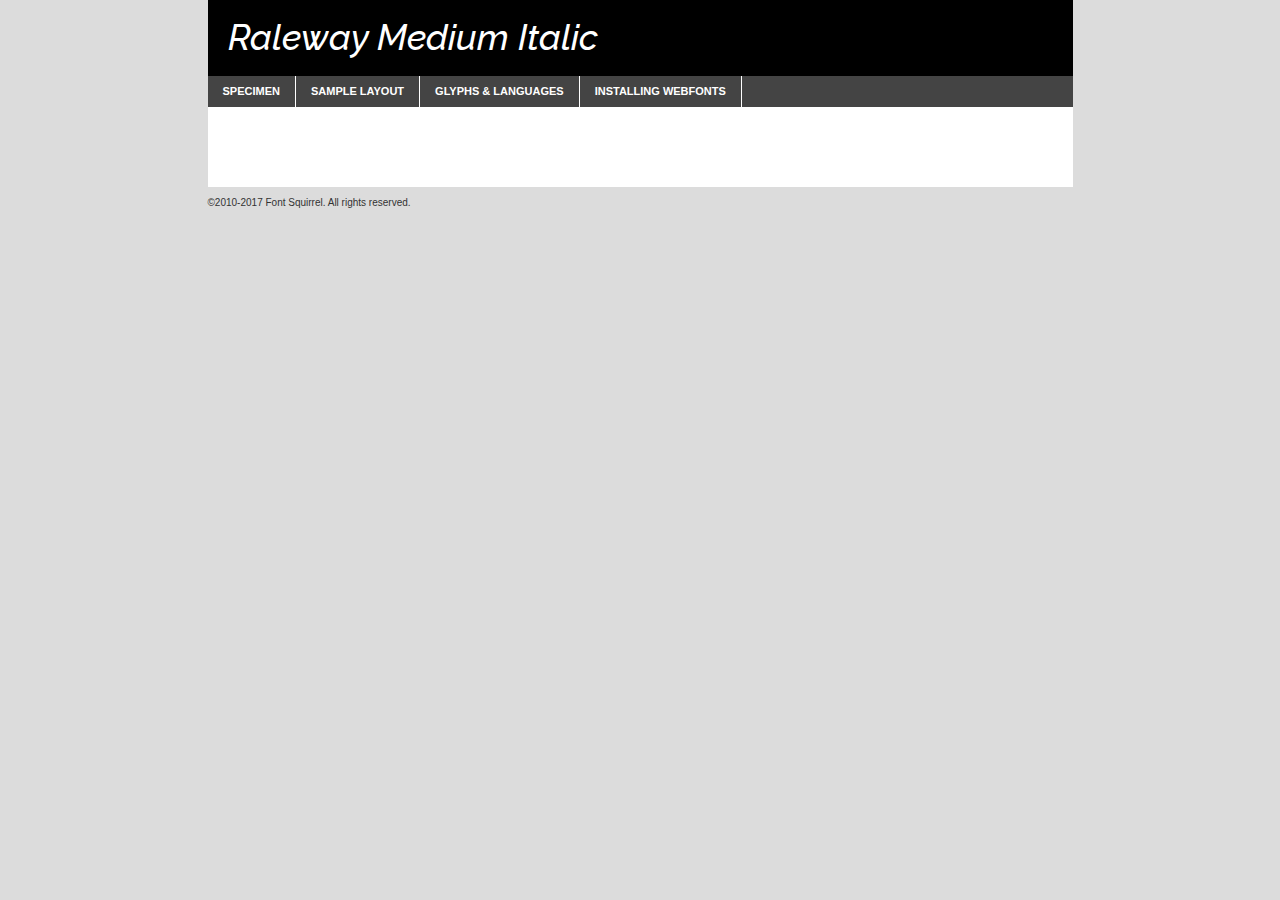
<file: assets/font family/raleway-medium-italic-demo.html>
<!DOCTYPE html PUBLIC "-//W3C//DTD XHTML 1.0 Transitional//EN"
	"http://www.w3.org/TR/xhtml1/DTD/xhtml1-transitional.dtd">

<html xmlns="http://www.w3.org/1999/xhtml" xml:lang="en" lang="en">
<head>
	<meta http-equiv="Content-Type" content="text/html; charset=utf-8" />
	<script src="http://ajax.googleapis.com/ajax/libs/jquery/1.7.2/jquery.min.js" type="text/javascript" charset="utf-8"></script>
	<script type="text/javascript">
	(function($){$.fn.easyTabs=function(option){var param=jQuery.extend({fadeSpeed:"fast",defaultContent:1,activeClass:'active'},option);$(this).each(function(){var thisId="#"+this.id;if(param.defaultContent==''){param.defaultContent=1;}
	if(typeof param.defaultContent=="number")
	{var defaultTab=$(thisId+" .tabs li:eq("+(param.defaultContent-1)+") a").attr('href').substr(1);}else{var defaultTab=param.defaultContent;}
	$(thisId+" .tabs li a").each(function(){var tabToHide=$(this).attr('href').substr(1);$("#"+tabToHide).addClass('easytabs-tab-content');});hideAll();changeContent(defaultTab);function hideAll(){$(thisId+" .easytabs-tab-content").hide();}
	function changeContent(tabId){hideAll();$(thisId+" .tabs li").removeClass(param.activeClass);$(thisId+" .tabs li a[href=#"+tabId+"]").closest('li').addClass(param.activeClass);if(param.fadeSpeed!="none")
	{$(thisId+" #"+tabId).fadeIn(param.fadeSpeed);}else{$(thisId+" #"+tabId).show();}}
	$(thisId+" .tabs li").click(function(){var tabId=$(this).find('a').attr('href').substr(1);changeContent(tabId);return false;});});}})(jQuery);
	</script>
	<link rel="stylesheet" href="specimen_files/specimen_stylesheet.css" type="text/css" charset="utf-8" />
	<link rel="stylesheet" href="stylesheet.css" type="text/css" charset="utf-8" />

	<style type="text/css">
					body{
				font-family: 'ralewaymedium_italic';
							}
		</style>

	<title>Raleway Medium Italic Specimen</title>
	
	
	<script type="text/javascript" charset="utf-8">
		$(document).ready(function() {
			$('#container').easyTabs({defaultContent:1});
		});
	</script>
</head>

<body>
<div id="container">
	<div id="header">
		Raleway Medium Italic	</div>
	<ul class="tabs">
		<li><a href="#specimen">Specimen</a></li>
		<li><a href="#layout">Sample Layout</a></li>
				<li><a href="#glyphs">Glyphs &amp; Languages</a></li>
		<li><a href="#installing">Installing Webfonts</a></li>
		
	</ul>
	
	<div id="main_content">

		
			<div id="specimen">
		
				<div class="section">
					<div class="grid12 firstcol">
						<div class="huge">AaBb</div>
					</div>
				</div>
		
				<div class="section">
					<div class="glyph_range">A&#x200B;B&#x200b;C&#x200b;D&#x200b;E&#x200b;F&#x200b;G&#x200b;H&#x200b;I&#x200b;J&#x200b;K&#x200b;L&#x200b;M&#x200b;N&#x200b;O&#x200b;P&#x200b;Q&#x200b;R&#x200b;S&#x200b;T&#x200b;U&#x200b;V&#x200b;W&#x200b;X&#x200b;Y&#x200b;Z&#x200b;a&#x200b;b&#x200b;c&#x200b;d&#x200b;e&#x200b;f&#x200b;g&#x200b;h&#x200b;i&#x200b;j&#x200b;k&#x200b;l&#x200b;m&#x200b;n&#x200b;o&#x200b;p&#x200b;q&#x200b;r&#x200b;s&#x200b;t&#x200b;u&#x200b;v&#x200b;w&#x200b;x&#x200b;y&#x200b;z&#x200b;1&#x200b;2&#x200b;3&#x200b;4&#x200b;5&#x200b;6&#x200b;7&#x200b;8&#x200b;9&#x200b;0&#x200b;&amp;&#x200b;.&#x200b;,&#x200b;?&#x200b;!&#x200b;&#64;&#x200b;(&#x200b;)&#x200b;#&#x200b;$&#x200b;%&#x200b;*&#x200b;+&#x200b;-&#x200b;=&#x200b;:&#x200b;;</div>
				</div>
				<div class="section">
					<div class="grid12 firstcol">
						<table class="sample_table">
							<tr><td>10</td><td class="size10">abcdefghijklmnopqrstuvwxyzABCDEFGHIJKLMNOPQRSTUVWXYZ0123456789abcdefghijklmnopqrstuvwxyzABCDEFGHIJKLMNOPQRSTUVWXYZ0123456789abcdefghijklmnopqrstuvwxyzABCDEFGHIJKLMNOPQRSTUVWXYZ</td></tr>
							<tr><td>11</td><td class="size11">abcdefghijklmnopqrstuvwxyzABCDEFGHIJKLMNOPQRSTUVWXYZ0123456789abcdefghijklmnopqrstuvwxyzABCDEFGHIJKLMNOPQRSTUVWXYZ0123456789abcdefghijklmnopqrstuvwxyzABCDEFGHIJKLMNOPQRSTUVWXYZ</td></tr>
							<tr><td>12</td><td class="size12">abcdefghijklmnopqrstuvwxyzABCDEFGHIJKLMNOPQRSTUVWXYZ0123456789abcdefghijklmnopqrstuvwxyzABCDEFGHIJKLMNOPQRSTUVWXYZ0123456789abcdefghijklmnopqrstuvwxyzABCDEFGHIJKLMNOPQRSTUVWXYZ</td></tr>
							<tr><td>13</td><td class="size13">abcdefghijklmnopqrstuvwxyzABCDEFGHIJKLMNOPQRSTUVWXYZ0123456789abcdefghijklmnopqrstuvwxyzABCDEFGHIJKLMNOPQRSTUVWXYZ0123456789abcdefghijklmnopqrstuvwxyzABCDEFGHIJKLMNOPQRSTUVWXYZ</td></tr>
							<tr><td>14</td><td class="size14">abcdefghijklmnopqrstuvwxyzABCDEFGHIJKLMNOPQRSTUVWXYZ0123456789abcdefghijklmnopqrstuvwxyzABCDEFGHIJKLMNOPQRSTUVWXYZ0123456789abcdefghijklmnopqrstuvwxyzABCDEFGHIJKLMNOPQRSTUVWXYZ</td></tr>
							<tr><td>16</td><td class="size16">abcdefghijklmnopqrstuvwxyzABCDEFGHIJKLMNOPQRSTUVWXYZ0123456789abcdefghijklmnopqrstuvwxyzABCDEFGHIJKLMNOPQRSTUVWXYZ</td></tr>
							<tr><td>18</td><td class="size18">abcdefghijklmnopqrstuvwxyzABCDEFGHIJKLMNOPQRSTUVWXYZ0123456789abcdefghijklmnopqrstuvwxyzABCDEFGHIJKLMNOPQRSTUVWXYZ</td></tr>
							<tr><td>20</td><td class="size20">abcdefghijklmnopqrstuvwxyzABCDEFGHIJKLMNOPQRSTUVWXYZ0123456789abcdefghijklmnopqrstuvwxyzABCDEFGHIJKLMNOPQRSTUVWXYZ</td></tr>
							<tr><td>24</td><td class="size24">abcdefghijklmnopqrstuvwxyzABCDEFGHIJKLMNOPQRSTUVWXYZ0123456789abcdefghijklmnopqrstuvwxyzABCDEFGHIJKLMNOPQRSTUVWXYZ</td></tr>
							<tr><td>30</td><td class="size30">abcdefghijklmnopqrstuvwxyzABCDEFGHIJKLMNOPQRSTUVWXYZ0123456789abcdefghijklmnopqrstuvwxyzABCDEFGHIJKLMNOPQRSTUVWXYZ</td></tr>
							<tr><td>36</td><td class="size36">abcdefghijklmnopqrstuvwxyzABCDEFGHIJKLMNOPQRSTUVWXYZ0123456789abcdefghijklmnopqrstuvwxyzABCDEFGHIJKLMNOPQRSTUVWXYZ</td></tr>
							<tr><td>48</td><td class="size48">abcdefghijklmnopqrstuvwxyzABCDEFGHIJKLMNOPQRSTUVWXYZ0123456789abcdefghijklmnopqrstuvwxyzABCDEFGHIJKLMNOPQRSTUVWXYZ</td></tr>
							<tr><td>60</td><td class="size60">abcdefghijklmnopqrstuvwxyzABCDEFGHIJKLMNOPQRSTUVWXYZ0123456789abcdefghijklmnopqrstuvwxyzABCDEFGHIJKLMNOPQRSTUVWXYZ</td></tr>
							<tr><td>72</td><td class="size72">abcdefghijklmnopqrstuvwxyzABCDEFGHIJKLMNOPQRSTUVWXYZ0123456789abcdefghijklmnopqrstuvwxyzABCDEFGHIJKLMNOPQRSTUVWXYZ</td></tr>
							<tr><td>90</td><td class="size90">abcdefghijklmnopqrstuvwxyzABCDEFGHIJKLMNOPQRSTUVWXYZ0123456789abcdefghijklmnopqrstuvwxyzABCDEFGHIJKLMNOPQRSTUVWXYZ</td></tr>
						</table>
				
					</div>
			
				</div>
		
		
		
								<div class="section" id="bodycomparison">


										<div id="xheight">
				<div class="fontbody">&#x25FC;&#x25FC;&#x25FC;&#x25FC;&#x25FC;&#x25FC;&#x25FC;&#x25FC;&#x25FC;&#x25FC;&#x25FC;&#x25FC;&#x25FC;&#x25FC;&#x25FC;&#x25FC;&#x25FC;&#x25FC;&#x25FC;&#x25FC;&#x25FC;&#x25FC;&#x25FC;&#x25FC;&#x25FC;&#x25FC;&#x25FC;&#x25FC;&#x25FC;&#x25FC;&#x25FC;&#x25FC;&#x25FC;&#x25FC;&#x25FC;&#x25FC;&#x25FC;&#x25FC;&#x25FC;&#x25FC;&#x25FC;&#x25FC;&#x25FC;&#x25FC;&#x25FC;&#x25FC;&#x25FC;&#x25FC;&#x25FC;&#x25FC;&#x25FC;&#x25FC;&#x25FC;&#x25FC;&#x25FC;&#x25FC;&#x25FC;&#x25FC;&#x25FC;&#x25FC;&#x25FC;&#x25FC;&#x25FC;&#x25FC;&#x25FC;&#x25FC;&#x25FC;&#x25FC;&#x25FC;&#x25FC;&#x25FC;&#x25FC;&#x25FC;&#x25FC;&#x25FC;&#x25FC;&#x25FC;&#x25FC;&#x25FC;&#x25FC;&#x25FC;&#x25FC;&#x25FC;&#x25FC;&#x25FC;&#x25FC;&#x25FC;&#x25FC;&#x25FC;&#x25FC;&#x25FC;&#x25FC;&#x25FC;&#x25FC;&#x25FC;&#x25FC;&#x25FC;&#x25FC;&#x25FC;body</div><div class="arialbody">body</div><div class="verdanabody">body</div><div class="georgiabody">body</div></div>
										<div class="fontbody" style="z-index:1">
											body<span>Raleway Medium Italic</span>
										</div>
										<div class="arialbody" style="z-index:1">
											body<span>Arial</span>
										</div>
										<div class="verdanabody" style="z-index:1">
											body<span>Verdana</span>
										</div>
										<div class="georgiabody" style="z-index:1">
											body<span>Georgia</span>
										</div>



								</div>
		
		
				<div class="section psample psample_row1" id="">
					
					<div class="grid2 firstcol">
						<p class="size10"><span>10.</span>Aenean lacinia bibendum nulla sed consectetur. Fusce dapibus, tellus ac cursus commodo, tortor mauris condimentum nibh, ut fermentum massa justo sit amet risus. Nullam id dolor id nibh ultricies vehicula ut id elit. Cum sociis natoque penatibus et magnis dis parturient montes, nascetur ridiculus mus. Nulla vitae elit libero, a pharetra augue.</p>
			
					</div>
					<div class="grid3">
						<p class="size11"><span>11.</span>Aenean lacinia bibendum nulla sed consectetur. Fusce dapibus, tellus ac cursus commodo, tortor mauris condimentum nibh, ut fermentum massa justo sit amet risus. Nullam id dolor id nibh ultricies vehicula ut id elit. Cum sociis natoque penatibus et magnis dis parturient montes, nascetur ridiculus mus. Nulla vitae elit libero, a pharetra augue.</p>
			
					</div>
					<div class="grid3">
						<p class="size12"><span>12.</span>Aenean lacinia bibendum nulla sed consectetur. Fusce dapibus, tellus ac cursus commodo, tortor mauris condimentum nibh, ut fermentum massa justo sit amet risus. Nullam id dolor id nibh ultricies vehicula ut id elit. Cum sociis natoque penatibus et magnis dis parturient montes, nascetur ridiculus mus. Nulla vitae elit libero, a pharetra augue.</p>
			
					</div>
					<div class="grid4">
						<p class="size13"><span>13.</span>Aenean lacinia bibendum nulla sed consectetur. Fusce dapibus, tellus ac cursus commodo, tortor mauris condimentum nibh, ut fermentum massa justo sit amet risus. Nullam id dolor id nibh ultricies vehicula ut id elit. Cum sociis natoque penatibus et magnis dis parturient montes, nascetur ridiculus mus. Nulla vitae elit libero, a pharetra augue.</p>
			
					</div>
					<div class="white_blend"></div>
					
				</div>
				<div class="section psample psample_row2" id="">
					<div class="grid3 firstcol">
						<p class="size14"><span>14.</span>Aenean lacinia bibendum nulla sed consectetur. Fusce dapibus, tellus ac cursus commodo, tortor mauris condimentum nibh, ut fermentum massa justo sit amet risus. Nullam id dolor id nibh ultricies vehicula ut id elit. Cum sociis natoque penatibus et magnis dis parturient montes, nascetur ridiculus mus. Nulla vitae elit libero, a pharetra augue.</p>
			
					</div>
					<div class="grid4">
						<p class="size16"><span>16.</span>Aenean lacinia bibendum nulla sed consectetur. Fusce dapibus, tellus ac cursus commodo, tortor mauris condimentum nibh, ut fermentum massa justo sit amet risus. Nullam id dolor id nibh ultricies vehicula ut id elit. Cum sociis natoque penatibus et magnis dis parturient montes, nascetur ridiculus mus. Nulla vitae elit libero, a pharetra augue.</p>
			
					</div>
					<div class="grid5">
						<p class="size18"><span>18.</span>Aenean lacinia bibendum nulla sed consectetur. Fusce dapibus, tellus ac cursus commodo, tortor mauris condimentum nibh, ut fermentum massa justo sit amet risus. Nullam id dolor id nibh ultricies vehicula ut id elit. Cum sociis natoque penatibus et magnis dis parturient montes, nascetur ridiculus mus. Nulla vitae elit libero, a pharetra augue.</p>
			
					</div>

					<div class="white_blend"></div>

				</div>
				
				<div class="section psample psample_row3" id="">
					<div class="grid5 firstcol">
						<p class="size20"><span>20.</span>Aenean lacinia bibendum nulla sed consectetur. Fusce dapibus, tellus ac cursus commodo, tortor mauris condimentum nibh, ut fermentum massa justo sit amet risus. Nullam id dolor id nibh ultricies vehicula ut id elit. Cum sociis natoque penatibus et magnis dis parturient montes, nascetur ridiculus mus. Nulla vitae elit libero, a pharetra augue.</p>
					</div>
					<div class="grid7">
						<p class="size24"><span>24.</span>Aenean lacinia bibendum nulla sed consectetur. Fusce dapibus, tellus ac cursus commodo, tortor mauris condimentum nibh, ut fermentum massa justo sit amet risus. Nullam id dolor id nibh ultricies vehicula ut id elit. Cum sociis natoque penatibus et magnis dis parturient montes, nascetur ridiculus mus. Nulla vitae elit libero, a pharetra augue.</p>
					</div>
					
					<div class="white_blend"></div>
					
				</div>
				
				<div class="section psample psample_row4" id="">
					<div class="grid12 firstcol">
						<p class="size30"><span>30.</span>Aenean lacinia bibendum nulla sed consectetur. Fusce dapibus, tellus ac cursus commodo, tortor mauris condimentum nibh, ut fermentum massa justo sit amet risus. Nullam id dolor id nibh ultricies vehicula ut id elit. Cum sociis natoque penatibus et magnis dis parturient montes, nascetur ridiculus mus. Nulla vitae elit libero, a pharetra augue.</p>
					</div>
					<div class="white_blend"></div>
					
				</div>
				
				
				
				<div class="section psample psample_row1 fullreverse">
					<div class="grid2 firstcol">
						<p class="size10"><span>10.</span>Aenean lacinia bibendum nulla sed consectetur. Fusce dapibus, tellus ac cursus commodo, tortor mauris condimentum nibh, ut fermentum massa justo sit amet risus. Nullam id dolor id nibh ultricies vehicula ut id elit. Cum sociis natoque penatibus et magnis dis parturient montes, nascetur ridiculus mus. Nulla vitae elit libero, a pharetra augue.</p>
			
					</div>
					<div class="grid3">
						<p class="size11"><span>11.</span>Aenean lacinia bibendum nulla sed consectetur. Fusce dapibus, tellus ac cursus commodo, tortor mauris condimentum nibh, ut fermentum massa justo sit amet risus. Nullam id dolor id nibh ultricies vehicula ut id elit. Cum sociis natoque penatibus et magnis dis parturient montes, nascetur ridiculus mus. Nulla vitae elit libero, a pharetra augue.</p>
			
					</div>
					<div class="grid3">
						<p class="size12"><span>12.</span>Aenean lacinia bibendum nulla sed consectetur. Fusce dapibus, tellus ac cursus commodo, tortor mauris condimentum nibh, ut fermentum massa justo sit amet risus. Nullam id dolor id nibh ultricies vehicula ut id elit. Cum sociis natoque penatibus et magnis dis parturient montes, nascetur ridiculus mus. Nulla vitae elit libero, a pharetra augue.</p>
			
					</div>
					<div class="grid4">
						<p class="size13"><span>13.</span>Aenean lacinia bibendum nulla sed consectetur. Fusce dapibus, tellus ac cursus commodo, tortor mauris condimentum nibh, ut fermentum massa justo sit amet risus. Nullam id dolor id nibh ultricies vehicula ut id elit. Cum sociis natoque penatibus et magnis dis parturient montes, nascetur ridiculus mus. Nulla vitae elit libero, a pharetra augue.</p>
			
					</div>
					<div class="black_blend"></div>
					
				</div>
				
				<div class="section psample psample_row2 fullreverse">
					<div class="grid3 firstcol">
						<p class="size14"><span>14.</span>Aenean lacinia bibendum nulla sed consectetur. Fusce dapibus, tellus ac cursus commodo, tortor mauris condimentum nibh, ut fermentum massa justo sit amet risus. Nullam id dolor id nibh ultricies vehicula ut id elit. Cum sociis natoque penatibus et magnis dis parturient montes, nascetur ridiculus mus. Nulla vitae elit libero, a pharetra augue.</p>
			
					</div>
					<div class="grid4">
						<p class="size16"><span>16.</span>Aenean lacinia bibendum nulla sed consectetur. Fusce dapibus, tellus ac cursus commodo, tortor mauris condimentum nibh, ut fermentum massa justo sit amet risus. Nullam id dolor id nibh ultricies vehicula ut id elit. Cum sociis natoque penatibus et magnis dis parturient montes, nascetur ridiculus mus. Nulla vitae elit libero, a pharetra augue.</p>
			
					</div>
					<div class="grid5">
						<p class="size18"><span>18.</span>Aenean lacinia bibendum nulla sed consectetur. Fusce dapibus, tellus ac cursus commodo, tortor mauris condimentum nibh, ut fermentum massa justo sit amet risus. Nullam id dolor id nibh ultricies vehicula ut id elit. Cum sociis natoque penatibus et magnis dis parturient montes, nascetur ridiculus mus. Nulla vitae elit libero, a pharetra augue.</p>
			
					</div>
					<div class="black_blend"></div>

				</div>
				
				<div class="section psample fullreverse psample_row3" id="">
					<div class="grid5 firstcol">
						<p class="size20"><span>20.</span>Aenean lacinia bibendum nulla sed consectetur. Fusce dapibus, tellus ac cursus commodo, tortor mauris condimentum nibh, ut fermentum massa justo sit amet risus. Nullam id dolor id nibh ultricies vehicula ut id elit. Cum sociis natoque penatibus et magnis dis parturient montes, nascetur ridiculus mus. Nulla vitae elit libero, a pharetra augue.</p>
					</div>
					<div class="grid7">
						<p class="size24"><span>24.</span>Aenean lacinia bibendum nulla sed consectetur. Fusce dapibus, tellus ac cursus commodo, tortor mauris condimentum nibh, ut fermentum massa justo sit amet risus. Nullam id dolor id nibh ultricies vehicula ut id elit. Cum sociis natoque penatibus et magnis dis parturient montes, nascetur ridiculus mus. Nulla vitae elit libero, a pharetra augue.</p>
					</div>
					
					<div class="black_blend"></div>
					
				</div>
				
				<div class="section psample fullreverse psample_row4" id="" style="border-bottom: 20px #000 solid;">
					<div class="grid12 firstcol">
						<p class="size30"><span>30.</span>Aenean lacinia bibendum nulla sed consectetur. Fusce dapibus, tellus ac cursus commodo, tortor mauris condimentum nibh, ut fermentum massa justo sit amet risus. Nullam id dolor id nibh ultricies vehicula ut id elit. Cum sociis natoque penatibus et magnis dis parturient montes, nascetur ridiculus mus. Nulla vitae elit libero, a pharetra augue.</p>
					</div>
					<div class="black_blend"></div>
					
				</div>
				
				
				
				
			</div>
			
			<div id="layout">
				
				<div class="section">
					
					<div class="grid12 firstcol">
						<h1>Lorem Ipsum Dolor</h1>
						<h2>Etiam porta sem malesuada magna mollis euismod</h2>
						
						<p class="byline">By <a href="#link">Aenean Lacinia</a></p>
					</div>
				</div>
				<div class="section">
					<div class="grid8 firstcol">
						<p class="large">Donec sed odio dui. Morbi leo risus, porta ac consectetur ac, vestibulum at eros. Fusce dapibus, tellus ac cursus commodo, tortor mauris condimentum nibh, ut fermentum massa justo sit amet risus. </p>

						
						<h3>Pellentesque ornare sem</h3>

						<p>Maecenas sed diam eget risus varius blandit sit amet non magna. Maecenas faucibus mollis interdum. Donec ullamcorper nulla non metus auctor fringilla. Nullam id dolor id nibh ultricies vehicula ut id elit. Nullam id dolor id nibh ultricies vehicula ut id elit. </p>

						<p>Aenean eu leo quam. Pellentesque ornare sem lacinia quam venenatis vestibulum. Lorem ipsum dolor sit amet, consectetur adipiscing elit. Cum sociis natoque penatibus et magnis dis parturient montes, nascetur ridiculus mus. </p>

						<p>Nulla vitae elit libero, a pharetra augue. Praesent commodo cursus magna, vel scelerisque nisl consectetur et. Aenean lacinia bibendum nulla sed consectetur. </p>

						<p>Nullam quis risus eget urna mollis ornare vel eu leo. Nullam quis risus eget urna mollis ornare vel eu leo. Maecenas sed diam eget risus varius blandit sit amet non magna. Donec ullamcorper nulla non metus auctor fringilla. </p>

						<h3>Cras mattis consectetur</h3>

						<p>Aenean eu leo quam. Pellentesque ornare sem lacinia quam venenatis vestibulum. Aenean lacinia bibendum nulla sed consectetur. Integer posuere erat a ante venenatis dapibus posuere velit aliquet. Cras mattis consectetur purus sit amet fermentum. </p>

						<p>Nullam id dolor id nibh ultricies vehicula ut id elit. Nullam quis risus eget urna mollis ornare vel eu leo. Cras mattis consectetur purus sit amet fermentum.</p>
					</div>
					
					<div class="grid4 sidebar">
						
						<div class="box reverse">
							<p class="last">Nullam quis risus eget urna mollis ornare vel eu leo. Donec ullamcorper nulla non metus auctor fringilla. Cras mattis consectetur purus sit amet fermentum. Sed posuere consectetur est at lobortis. Lorem ipsum dolor sit amet, consectetur adipiscing elit. </p>
						</div>
						
						<p class="caption">Maecenas sed diam eget risus varius.</p>

						<p>Vestibulum id ligula porta felis euismod semper. Integer posuere erat a ante venenatis dapibus posuere velit aliquet. Vestibulum id ligula porta felis euismod semper. Sed posuere consectetur est at lobortis. Maecenas sed diam eget risus varius blandit sit amet non magna. Fusce dapibus, tellus ac cursus commodo, tortor mauris condimentum nibh, ut fermentum massa justo sit amet risus. </p>

					

						<p>Duis mollis, est non commodo luctus, nisi erat porttitor ligula, eget lacinia odio sem nec elit. Aenean lacinia bibendum nulla sed consectetur. Vivamus sagittis lacus vel augue laoreet rutrum faucibus dolor auctor. Aenean lacinia bibendum nulla sed consectetur. Nullam quis risus eget urna mollis ornare vel eu leo. </p>

						<p>Praesent commodo cursus magna, vel scelerisque nisl consectetur et. Donec ullamcorper nulla non metus auctor fringilla. Maecenas faucibus mollis interdum. Fusce dapibus, tellus ac cursus commodo, tortor mauris condimentum nibh, ut fermentum massa justo sit amet risus. </p>

					</div>
				</div>
				
			</div>


			



		<div id="glyphs">
			<div class="section">
				<div class="grid12 firstcol">
			
				<h1>Language Support</h1>
				<p>The subset of Raleway Medium Italic in this kit supports the following languages:<br />
			
					English, Latvian, Polish, Arrernte, Bislama, Cebuano, Fijian, Gilbertese, Hmong, Ibanag, Iloko_ilokano, Interglossa_glosa, Interlingua, Lojban, Norfolk_pitcairnese, Oromo, Rotokas, Seychelles_creole, Shona, Somali, Southern_ndebele, Southern_sotho, Swahili, Swati_swazi, Tok_pisin, Warlpiri, Xhosa, Zulu, Latinbasic, Ubasic, Demo				</p>
				<h1>Glyph Chart</h1>
				<p>The subset of Raleway Medium Italic in this kit includes all the glyphs listed below. Unicode entities are included above each glyph to help you insert individual characters into your layout.</p>
				<div id="glyph_chart">
			
																				 <div><p>&amp;#13;</p>&#13;</div>
																				 <div><p>&amp;#32;</p>&#32;</div>
																				 <div><p>&amp;#33;</p>&#33;</div>
																				 <div><p>&amp;#34;</p>&#34;</div>
																				 <div><p>&amp;#35;</p>&#35;</div>
																				 <div><p>&amp;#36;</p>&#36;</div>
																				 <div><p>&amp;#37;</p>&#37;</div>
																				 <div><p>&amp;#38;</p>&#38;</div>
																				 <div><p>&amp;#39;</p>&#39;</div>
																				 <div><p>&amp;#40;</p>&#40;</div>
																				 <div><p>&amp;#41;</p>&#41;</div>
																				 <div><p>&amp;#42;</p>&#42;</div>
																				 <div><p>&amp;#43;</p>&#43;</div>
																				 <div><p>&amp;#44;</p>&#44;</div>
																				 <div><p>&amp;#45;</p>&#45;</div>
																				 <div><p>&amp;#46;</p>&#46;</div>
																				 <div><p>&amp;#47;</p>&#47;</div>
																				 <div><p>&amp;#48;</p>&#48;</div>
																				 <div><p>&amp;#49;</p>&#49;</div>
																				 <div><p>&amp;#50;</p>&#50;</div>
																				 <div><p>&amp;#51;</p>&#51;</div>
																				 <div><p>&amp;#52;</p>&#52;</div>
																				 <div><p>&amp;#53;</p>&#53;</div>
																				 <div><p>&amp;#54;</p>&#54;</div>
																				 <div><p>&amp;#55;</p>&#55;</div>
																				 <div><p>&amp;#56;</p>&#56;</div>
																				 <div><p>&amp;#57;</p>&#57;</div>
																				 <div><p>&amp;#58;</p>&#58;</div>
																				 <div><p>&amp;#59;</p>&#59;</div>
																				 <div><p>&amp;#60;</p>&#60;</div>
																				 <div><p>&amp;#61;</p>&#61;</div>
																				 <div><p>&amp;#62;</p>&#62;</div>
																				 <div><p>&amp;#63;</p>&#63;</div>
																				 <div><p>&amp;#64;</p>&#64;</div>
																				 <div><p>&amp;#65;</p>&#65;</div>
																				 <div><p>&amp;#66;</p>&#66;</div>
																				 <div><p>&amp;#67;</p>&#67;</div>
																				 <div><p>&amp;#68;</p>&#68;</div>
																				 <div><p>&amp;#69;</p>&#69;</div>
																				 <div><p>&amp;#70;</p>&#70;</div>
																				 <div><p>&amp;#71;</p>&#71;</div>
																				 <div><p>&amp;#72;</p>&#72;</div>
																				 <div><p>&amp;#73;</p>&#73;</div>
																				 <div><p>&amp;#74;</p>&#74;</div>
																				 <div><p>&amp;#75;</p>&#75;</div>
																				 <div><p>&amp;#76;</p>&#76;</div>
																				 <div><p>&amp;#77;</p>&#77;</div>
																				 <div><p>&amp;#78;</p>&#78;</div>
																				 <div><p>&amp;#79;</p>&#79;</div>
																				 <div><p>&amp;#80;</p>&#80;</div>
																				 <div><p>&amp;#81;</p>&#81;</div>
																				 <div><p>&amp;#82;</p>&#82;</div>
																				 <div><p>&amp;#83;</p>&#83;</div>
																				 <div><p>&amp;#84;</p>&#84;</div>
																				 <div><p>&amp;#85;</p>&#85;</div>
																				 <div><p>&amp;#86;</p>&#86;</div>
																				 <div><p>&amp;#87;</p>&#87;</div>
																				 <div><p>&amp;#88;</p>&#88;</div>
																				 <div><p>&amp;#89;</p>&#89;</div>
																				 <div><p>&amp;#90;</p>&#90;</div>
																				 <div><p>&amp;#91;</p>&#91;</div>
																				 <div><p>&amp;#92;</p>&#92;</div>
																				 <div><p>&amp;#93;</p>&#93;</div>
																				 <div><p>&amp;#94;</p>&#94;</div>
																				 <div><p>&amp;#95;</p>&#95;</div>
																				 <div><p>&amp;#96;</p>&#96;</div>
																				 <div><p>&amp;#97;</p>&#97;</div>
																				 <div><p>&amp;#98;</p>&#98;</div>
																				 <div><p>&amp;#99;</p>&#99;</div>
																				 <div><p>&amp;#100;</p>&#100;</div>
																				 <div><p>&amp;#101;</p>&#101;</div>
																				 <div><p>&amp;#102;</p>&#102;</div>
																				 <div><p>&amp;#103;</p>&#103;</div>
																				 <div><p>&amp;#104;</p>&#104;</div>
																				 <div><p>&amp;#105;</p>&#105;</div>
																				 <div><p>&amp;#106;</p>&#106;</div>
																				 <div><p>&amp;#107;</p>&#107;</div>
																				 <div><p>&amp;#108;</p>&#108;</div>
																				 <div><p>&amp;#109;</p>&#109;</div>
																				 <div><p>&amp;#110;</p>&#110;</div>
																				 <div><p>&amp;#111;</p>&#111;</div>
																				 <div><p>&amp;#112;</p>&#112;</div>
																				 <div><p>&amp;#113;</p>&#113;</div>
																				 <div><p>&amp;#114;</p>&#114;</div>
																				 <div><p>&amp;#115;</p>&#115;</div>
																				 <div><p>&amp;#116;</p>&#116;</div>
																				 <div><p>&amp;#117;</p>&#117;</div>
																				 <div><p>&amp;#118;</p>&#118;</div>
																				 <div><p>&amp;#119;</p>&#119;</div>
																				 <div><p>&amp;#120;</p>&#120;</div>
																				 <div><p>&amp;#121;</p>&#121;</div>
																				 <div><p>&amp;#122;</p>&#122;</div>
																				 <div><p>&amp;#123;</p>&#123;</div>
																				 <div><p>&amp;#124;</p>&#124;</div>
																				 <div><p>&amp;#125;</p>&#125;</div>
																				 <div><p>&amp;#126;</p>&#126;</div>
																				 <div><p>&amp;#160;</p>&#160;</div>
																				 <div><p>&amp;#162;</p>&#162;</div>
																				 <div><p>&amp;#163;</p>&#163;</div>
																				 <div><p>&amp;#165;</p>&#165;</div>
																				 <div><p>&amp;#168;</p>&#168;</div>
																				 <div><p>&amp;#169;</p>&#169;</div>
																				 <div><p>&amp;#171;</p>&#171;</div>
																				 <div><p>&amp;#173;</p>&#173;</div>
																				 <div><p>&amp;#174;</p>&#174;</div>
																				 <div><p>&amp;#180;</p>&#180;</div>
																				 <div><p>&amp;#184;</p>&#184;</div>
																				 <div><p>&amp;#187;</p>&#187;</div>
																				 <div><p>&amp;#211;</p>&#211;</div>
																				 <div><p>&amp;#243;</p>&#243;</div>
																				 <div><p>&amp;#256;</p>&#256;</div>
																				 <div><p>&amp;#257;</p>&#257;</div>
																				 <div><p>&amp;#260;</p>&#260;</div>
																				 <div><p>&amp;#261;</p>&#261;</div>
																				 <div><p>&amp;#262;</p>&#262;</div>
																				 <div><p>&amp;#263;</p>&#263;</div>
																				 <div><p>&amp;#268;</p>&#268;</div>
																				 <div><p>&amp;#269;</p>&#269;</div>
																				 <div><p>&amp;#274;</p>&#274;</div>
																				 <div><p>&amp;#275;</p>&#275;</div>
																				 <div><p>&amp;#280;</p>&#280;</div>
																				 <div><p>&amp;#281;</p>&#281;</div>
																				 <div><p>&amp;#290;</p>&#290;</div>
																				 <div><p>&amp;#291;</p>&#291;</div>
																				 <div><p>&amp;#298;</p>&#298;</div>
																				 <div><p>&amp;#299;</p>&#299;</div>
																				 <div><p>&amp;#310;</p>&#310;</div>
																				 <div><p>&amp;#311;</p>&#311;</div>
																				 <div><p>&amp;#315;</p>&#315;</div>
																				 <div><p>&amp;#316;</p>&#316;</div>
																				 <div><p>&amp;#321;</p>&#321;</div>
																				 <div><p>&amp;#322;</p>&#322;</div>
																				 <div><p>&amp;#323;</p>&#323;</div>
																				 <div><p>&amp;#324;</p>&#324;</div>
																				 <div><p>&amp;#325;</p>&#325;</div>
																				 <div><p>&amp;#326;</p>&#326;</div>
																				 <div><p>&amp;#346;</p>&#346;</div>
																				 <div><p>&amp;#347;</p>&#347;</div>
																				 <div><p>&amp;#352;</p>&#352;</div>
																				 <div><p>&amp;#353;</p>&#353;</div>
																				 <div><p>&amp;#362;</p>&#362;</div>
																				 <div><p>&amp;#363;</p>&#363;</div>
																				 <div><p>&amp;#377;</p>&#377;</div>
																				 <div><p>&amp;#378;</p>&#378;</div>
																				 <div><p>&amp;#379;</p>&#379;</div>
																				 <div><p>&amp;#380;</p>&#380;</div>
																				 <div><p>&amp;#381;</p>&#381;</div>
																				 <div><p>&amp;#382;</p>&#382;</div>
																				 <div><p>&amp;#710;</p>&#710;</div>
																				 <div><p>&amp;#730;</p>&#730;</div>
																				 <div><p>&amp;#732;</p>&#732;</div>
																				 <div><p>&amp;#8192;</p>&#8192;</div>
																				 <div><p>&amp;#8193;</p>&#8193;</div>
																				 <div><p>&amp;#8194;</p>&#8194;</div>
																				 <div><p>&amp;#8195;</p>&#8195;</div>
																				 <div><p>&amp;#8196;</p>&#8196;</div>
																				 <div><p>&amp;#8197;</p>&#8197;</div>
																				 <div><p>&amp;#8198;</p>&#8198;</div>
																				 <div><p>&amp;#8199;</p>&#8199;</div>
																				 <div><p>&amp;#8200;</p>&#8200;</div>
																				 <div><p>&amp;#8201;</p>&#8201;</div>
																				 <div><p>&amp;#8202;</p>&#8202;</div>
																				 <div><p>&amp;#8208;</p>&#8208;</div>
																				 <div><p>&amp;#8209;</p>&#8209;</div>
																				 <div><p>&amp;#8210;</p>&#8210;</div>
																				 <div><p>&amp;#8211;</p>&#8211;</div>
																				 <div><p>&amp;#8212;</p>&#8212;</div>
																				 <div><p>&amp;#8216;</p>&#8216;</div>
																				 <div><p>&amp;#8217;</p>&#8217;</div>
																				 <div><p>&amp;#8218;</p>&#8218;</div>
																				 <div><p>&amp;#8220;</p>&#8220;</div>
																				 <div><p>&amp;#8221;</p>&#8221;</div>
																				 <div><p>&amp;#8222;</p>&#8222;</div>
																				 <div><p>&amp;#8226;</p>&#8226;</div>
																				 <div><p>&amp;#8230;</p>&#8230;</div>
																				 <div><p>&amp;#8239;</p>&#8239;</div>
																				 <div><p>&amp;#8249;</p>&#8249;</div>
																				 <div><p>&amp;#8250;</p>&#8250;</div>
																				 <div><p>&amp;#8287;</p>&#8287;</div>
																				 <div><p>&amp;#8364;</p>&#8364;</div>
																				 <div><p>&amp;#8482;</p>&#8482;</div>
																				 <div><p>&amp;#9724;</p>&#9724;</div>
																																						</div>	
				</div>
		
		
			</div>
		</div>
		
		
		<div id="specs">
			
		</div>
	
		<div id="installing">
			<div class="section">
				<div class="grid7 firstcol">
					<h1>Installing Webfonts</h1>
					
					<p>Webfonts are supported by all major browser platforms but not all in the same way. There are currently four different font formats that must be included in order to target all browsers. This includes TTF, WOFF, EOT and SVG.</p>
					
					<h2>1. Upload your webfonts</h2>
					<p>You must upload your webfont kit to your website. They should be in or near the same directory as your CSS files.</p>
					
					<h2>2. Include the webfont stylesheet</h2>
					<p>A special CSS @font-face declaration helps the various browsers select the appropriate font it needs without causing you a bunch of headaches. Learn more about this syntax by reading the <a href="https://www.fontspring.com/blog/further-hardening-of-the-bulletproof-syntax">Fontspring blog post</a> about it. The code for it is as follows:</p>


<code>
@font-face{ 
	font-family: 'MyWebFont';
	src: url('WebFont.eot');
	src: url('WebFont.eot?#iefix') format('embedded-opentype'),
	     url('WebFont.woff') format('woff'),
	     url('WebFont.ttf') format('truetype'),
	     url('WebFont.svg#webfont') format('svg');
}
</code>

	<p>We've already gone ahead and generated the code for you. All you have to do is link to the stylesheet in your HTML, like this:</p>
	<code>&lt;link rel=&quot;stylesheet&quot; href=&quot;stylesheet.css&quot; type=&quot;text/css&quot; charset=&quot;utf-8&quot; /&gt;</code>

					<h2>3. Modify your own stylesheet</h2>
					<p>To take advantage of your new fonts, you must tell your stylesheet to use them. Look at the original @font-face declaration above and find the property called "font-family." The name linked there will be what you use to reference the font. Prepend that webfont name to the font stack in the "font-family" property, inside the selector you want to change. For example:</p>
<code>p { font-family: 'WebFont', Arial, sans-serif; }</code>

<h2>4. Test</h2>
<p>Getting webfonts to work cross-browser <em>can</em> be tricky. Use the information in the sidebar to help you if you find that fonts aren't loading in a particular browser.</p>
				</div>
				
				<div class="grid5 sidebar">
					<div class="box">
						<h2>Troubleshooting<br />Font-Face Problems</h2>
						<p>Having trouble getting your webfonts to load in your new website? Here are some tips to sort out what might be the problem.</p>

						<h3>Fonts not showing in any browser</h3>

						<p>This sounds like you need to work on the plumbing. You either did not upload the fonts to the correct directory, or you did not link the fonts properly in the CSS. If you've confirmed that all this is correct and you still have a problem, take a look at your .htaccess file and see if requests are getting intercepted.</p>

						<h3>Fonts not loading in iPhone or iPad</h3>

						<p>The most common problem here is that you are serving the fonts from an IIS server. IIS refuses to serve files that have unknown MIME types. If that is the case, you must set the MIME type for SVG to "image/svg+xml" in the server settings. Follow these instructions from Microsoft if you need help.</p>

						<h3>Fonts not loading in Firefox</h3>

						<p>The primary reason for this failure? You are still using a version Firefox older than 3.5. So upgrade already! If that isn't it, then you are very likely serving fonts from a different domain. Firefox requires that all font assets be served from the same domain. Lastly it is possible that you need to add WOFF to your list of MIME types (if you are serving via IIS.)</p>

						<h3>Fonts not loading in IE</h3>

						<p>Are you looking at Internet Explorer on an actual Windows machine or are you cheating by using a service like Adobe BrowserLab? Many of these screenshot services do not render @font-face for IE. Best to test it on a real machine.</p>

						<h3>Fonts not loading in IE9</h3>

						<p>IE9, like Firefox, requires that fonts be served from the same domain as the website. Make sure that is the case.</p>
					</div>
				</div>
			</div>
			
		</div>
	
	</div>
	<div id="footer">
		<p>&copy;2010-2017 Font Squirrel. All rights reserved.</p>
	</div>
</div>
</body>
</html>
</file>
<file: assets/font family/stylesheet.css>
/*! Generated by Font Squirrel (https://www.fontsquirrel.com) on October 11, 2018 */



@font-face {
    font-family: 'ralewayblack';
    src: url('raleway-black-webfont.eot');
    src: url('raleway-black-webfont.eot?#iefix') format('embedded-opentype'),
         url('raleway-black-webfont.woff2') format('woff2'),
         url('raleway-black-webfont.woff') format('woff'),
         url('raleway-black-webfont.ttf') format('truetype'),
         url('raleway-black-webfont.svg#ralewayblack') format('svg');
    font-weight: normal;
    font-style: normal;

}




@font-face {
    font-family: 'ralewayblack_italic';
    src: url('raleway-black-italic-webfont.eot');
    src: url('raleway-black-italic-webfont.eot?#iefix') format('embedded-opentype'),
         url('raleway-black-italic-webfont.woff2') format('woff2'),
         url('raleway-black-italic-webfont.woff') format('woff'),
         url('raleway-black-italic-webfont.ttf') format('truetype'),
         url('raleway-black-italic-webfont.svg#ralewayblack_italic') format('svg');
    font-weight: normal;
    font-style: normal;

}




@font-face {
    font-family: 'ralewaybold';
    src: url('raleway-bold-webfont.eot');
    src: url('raleway-bold-webfont.eot?#iefix') format('embedded-opentype'),
         url('raleway-bold-webfont.woff2') format('woff2'),
         url('raleway-bold-webfont.woff') format('woff'),
         url('raleway-bold-webfont.ttf') format('truetype'),
         url('raleway-bold-webfont.svg#ralewaybold') format('svg');
    font-weight: normal;
    font-style: normal;

}




@font-face {
    font-family: 'ralewaybold_italic';
    src: url('raleway-bold-italic-webfont.eot');
    src: url('raleway-bold-italic-webfont.eot?#iefix') format('embedded-opentype'),
         url('raleway-bold-italic-webfont.woff2') format('woff2'),
         url('raleway-bold-italic-webfont.woff') format('woff'),
         url('raleway-bold-italic-webfont.ttf') format('truetype'),
         url('raleway-bold-italic-webfont.svg#ralewaybold_italic') format('svg');
    font-weight: normal;
    font-style: normal;

}




@font-face {
    font-family: 'ralewayextrabold';
    src: url('raleway-extrabold-webfont.eot');
    src: url('raleway-extrabold-webfont.eot?#iefix') format('embedded-opentype'),
         url('raleway-extrabold-webfont.woff2') format('woff2'),
         url('raleway-extrabold-webfont.woff') format('woff'),
         url('raleway-extrabold-webfont.ttf') format('truetype'),
         url('raleway-extrabold-webfont.svg#ralewayextrabold') format('svg');
    font-weight: normal;
    font-style: normal;

}




@font-face {
    font-family: 'ralewayextrabold_italic';
    src: url('raleway-extrabold-italic-webfont.eot');
    src: url('raleway-extrabold-italic-webfont.eot?#iefix') format('embedded-opentype'),
         url('raleway-extrabold-italic-webfont.woff2') format('woff2'),
         url('raleway-extrabold-italic-webfont.woff') format('woff'),
         url('raleway-extrabold-italic-webfont.ttf') format('truetype'),
         url('raleway-extrabold-italic-webfont.svg#ralewayextrabold_italic') format('svg');
    font-weight: normal;
    font-style: normal;

}




@font-face {
    font-family: 'ralewayextralight';
    src: url('raleway-extralight-webfont.eot');
    src: url('raleway-extralight-webfont.eot?#iefix') format('embedded-opentype'),
         url('raleway-extralight-webfont.woff2') format('woff2'),
         url('raleway-extralight-webfont.woff') format('woff'),
         url('raleway-extralight-webfont.ttf') format('truetype'),
         url('raleway-extralight-webfont.svg#ralewayextralight') format('svg');
    font-weight: normal;
    font-style: normal;

}




@font-face {
    font-family: 'ralewayextralight_italic';
    src: url('raleway-extralight-italic-webfont.eot');
    src: url('raleway-extralight-italic-webfont.eot?#iefix') format('embedded-opentype'),
         url('raleway-extralight-italic-webfont.woff2') format('woff2'),
         url('raleway-extralight-italic-webfont.woff') format('woff'),
         url('raleway-extralight-italic-webfont.ttf') format('truetype'),
         url('raleway-extralight-italic-webfont.svg#ralewayextralight_italic') format('svg');
    font-weight: normal;
    font-style: normal;

}




@font-face {
    font-family: 'ralewaylight';
    src: url('raleway-light-webfont.eot');
    src: url('raleway-light-webfont.eot?#iefix') format('embedded-opentype'),
         url('raleway-light-webfont.woff2') format('woff2'),
         url('raleway-light-webfont.woff') format('woff'),
         url('raleway-light-webfont.ttf') format('truetype'),
         url('raleway-light-webfont.svg#ralewaylight') format('svg');
    font-weight: normal;
    font-style: normal;

}




@font-face {
    font-family: 'ralewaylight_italic';
    src: url('raleway-light-italic-webfont.eot');
    src: url('raleway-light-italic-webfont.eot?#iefix') format('embedded-opentype'),
         url('raleway-light-italic-webfont.woff2') format('woff2'),
         url('raleway-light-italic-webfont.woff') format('woff'),
         url('raleway-light-italic-webfont.ttf') format('truetype'),
         url('raleway-light-italic-webfont.svg#ralewaylight_italic') format('svg');
    font-weight: normal;
    font-style: normal;

}




@font-face {
    font-family: 'ralewaymedium';
    src: url('raleway-medium-webfont.eot');
    src: url('raleway-medium-webfont.eot?#iefix') format('embedded-opentype'),
         url('raleway-medium-webfont.woff2') format('woff2'),
         url('raleway-medium-webfont.woff') format('woff'),
         url('raleway-medium-webfont.ttf') format('truetype'),
         url('raleway-medium-webfont.svg#ralewaymedium') format('svg');
    font-weight: normal;
    font-style: normal;

}




@font-face {
    font-family: 'ralewaymedium_italic';
    src: url('raleway-medium-italic-webfont.eot');
    src: url('raleway-medium-italic-webfont.eot?#iefix') format('embedded-opentype'),
         url('raleway-medium-italic-webfont.woff2') format('woff2'),
         url('raleway-medium-italic-webfont.woff') format('woff'),
         url('raleway-medium-italic-webfont.ttf') format('truetype'),
         url('raleway-medium-italic-webfont.svg#ralewaymedium_italic') format('svg');
    font-weight: normal;
    font-style: normal;

}
</file>
<file: assets/font family/specimen_files/specimen_stylesheet.css>
@import url('grid_12-825-55-15.css');

/*  
	CSS Reset by Eric Meyer - Released under Public Domain
    http://meyerweb.com/eric/tools/css/reset/
*/
html, body, div, span, applet, object, iframe,
h1, h2, h3, h4, h5, h6, p, blockquote, pre,
a, abbr, acronym, address, big, cite, code,
del, dfn, em, font, img, ins, kbd, q, s, samp,
small, strike, strong, sub, sup, tt, var,
b, u, i, center, dl, dt, dd, ol, ul, li,
fieldset, form, label, legend, table, 
caption, tbody, tfoot, thead, tr, th, td 
                  {margin: 0;padding: 0;border: 0;outline: 0;
                  font-size: 100%;vertical-align: baseline;
                  background: transparent;}
body              {line-height: 1;}
ol, ul            {list-style: none;}
blockquote, q     {quotes: none;}
blockquote:before, blockquote:after,
q:before, q:after {content: '';	content: none;}
:focus            {outline: 0;}
ins               {text-decoration: none;}
del               {text-decoration: line-through;}
table             {border-collapse: collapse;border-spacing: 0;}




body {
	color: #000;
	background-color: #dcdcdc;
}

a {
	text-decoration: none;
	color: #1883ba;
}

h1{
	font-size: 32px;
	font-weight: normal;
	font-style: normal;
	margin-bottom: 18px;
}

h2{
	font-size: 18px;
}

#container {
	width: 865px;
	margin: 0px auto;
}


#header {
	padding: 20px;
	font-size: 36px;
	background-color: #000;
	color: #fff;
}

#header span {
	color: #666;
}
#main_content {
	background-color: #fff;
	padding: 60px 20px 20px;
}


#footer p {
	margin: 0;
	padding-top: 10px;
	padding-bottom: 50px;
	color: #333;
	font: 10px Arial, sans-serif;
}

.tabs {
	width: 100%;
	height: 31px;
	background-color: #444;
}
.tabs li {
	float:  left;
	margin: 0;
	overflow: hidden;
	background-color: #444;
}
.tabs li a {
	display: block;
	color: #fff;
	text-decoration: none;
	font: bold 11px/11px 'Arial';
	text-transform: uppercase;
	padding: 10px 15px;
	border-right: 1px solid #fff;
}

.tabs li a:hover {
		background-color: #00b3ff;

}

.tabs li.active a {
	color:  #000;
	background-color: #fff;
}



div.huge {
	
	font-size: 300px;
	line-height: 1em;
	padding: 0;
	letter-spacing: -.02em;
	overflow: hidden;
}
div.glyph_range {
	font-size: 72px;
	line-height: 1.1em;
}

.size10{ font-size: 10px; }
.size11{ font-size: 11px; }
.size12{ font-size: 12px; }
.size13{ font-size: 13px; }
.size14{ font-size: 14px; }
.size16{ font-size: 16px; }
.size18{ font-size: 18px; }
.size20{ font-size: 20px; }
.size24{ font-size: 24px; }
.size30{ font-size: 30px; }
.size36{ font-size: 36px; }
.size48{ font-size: 48px; }
.size60{ font-size: 60px; }
.size72{ font-size: 72px; }
.size90{ font-size: 90px; }


.psample_row1 {	height: 120px;}
.psample_row1 {	height: 120px;}
.psample_row2 {	height: 160px;}
.psample_row3 {	height: 160px;}
.psample_row4 {	height: 160px;}

.psample {
	overflow: hidden;
	position: relative;
}
.psample p {
	line-height: 1.3em;
	display: block;
	overflow: hidden;
	margin: 0;
}

.psample span {
	margin-right: .5em;
}

.white_blend {
	width: 100%;
	height: 61px;
	background-image: url([data-uri]);
	position: absolute;
	bottom: 0;
}
.black_blend {
	width: 100%;
	height: 61px;
	background-image: url([data-uri]);
	position: absolute;
	bottom: 0;
}
.fullreverse {
	background:  #000 !important;
	color:  #fff !important;
	margin-left: -20px;
	padding-left: 20px;
	margin-right: -20px;
	padding-right: 20px;
	padding: 20px;
	margin-bottom:0;
}


.sample_table td {
	padding-top: 3px;
	padding-bottom:5px;
	padding-left: 5px;
	vertical-align: middle;
	line-height: 1.2em;
}

.sample_table td:first-child {
	background-color: #eee;
	text-align: right;
	padding-right: 5px;
	padding-left: 0;
	padding: 5px;
	font: 11px/12px "Courier New", Courier, mono;
}

code {
	white-space: pre;
	background-color: #eee;
	display: block;
	padding: 10px;
	margin-bottom: 18px;
	overflow: auto;
}


.bottom,.last 	{margin-bottom:0 !important; padding-bottom:0 !important;}

.box  { 
  padding: 18px; 
  margin-bottom: 18px; 
  background: #eee; 
}

.reverse,.reversed { background:  #000 !important;color:  #fff !important; border: none !important;}

#bodycomparison {
	position: relative;
	overflow: hidden;
	font-size: 72px;
	height: 90px;
	white-space: nowrap;
}

#bodycomparison div{
	font-size: 72px;
	line-height: 90px;
	display: inline;
	margin: 0 15px 0 0;
	padding: 0;
}

#bodycomparison div span{
	font: 10px Arial;
	position: absolute;
	left: 0;
}
#xheight {
	float: none;
	position: absolute;
	color: #d9f3ff;
	font-size: 72px;
	line-height: 90px;
}

.fontbody {
 position: relative;
}
.arialbody{
	font-family: Arial;
	position: relative;
}
.verdanabody{
	font-family: Verdana;
	position: relative;
}
.georgiabody{
	font-family: Georgia;
	position: relative;
}

/* @group Layout page
 */

#layout h1 {
	font-size: 36px;
	line-height: 42px;
	font-weight: normal;
	font-style: normal;
}

#layout h2 {
	font-size: 24px;
	line-height: 23px;
	font-weight: normal;
	font-style: normal;
}

#layout h3 {
	font-size: 22px;
	line-height: 1.4em;
	margin-top: 1em;
	font-weight: normal;
	font-style: normal;
}


#layout p.byline {
	font-size: 12px;
	margin-top: 18px;
	line-height: 12px;
	margin-bottom: 0;
}
#layout p {
	font-size: 14px;
	line-height: 21px;
	margin-bottom: .5em;
}

#layout p.large{
	font-size: 18px;
	line-height: 26px;
}

#layout .sidebar p{
	font-size: 12px;
	line-height: 1.4em;
}

#layout p.caption {
	font-size: 10px;
	margin-top: -16px;
	margin-bottom: 18px;
}

/* @end */

/* @group Glyphs */

#glyph_chart div{
	background-color: #d9f3ff;
	color: black;
	float: left;
	font-size: 36px;
	height: 1.2em;
	line-height: 1.2em;
	margin-bottom: 1px;
	margin-right: 1px;
	text-align: center;
	width: 1.2em;
	position: relative;
	padding: .6em .2em .2em;
}

#glyph_chart div p {
	position: absolute;
	left: 0;
	top: 0;
	display: block;
	text-align: center;
	font: bold 9px Arial, sans-serif;
	background-color: #3a768f;
	width: 100%;
	color: #fff;
	padding: 2px 0;
}


#glyphs h1 {
	font-family: Arial, sans-serif;
}
/* @end */

/* @group Installing */

#installing {
	font: 13px Arial, sans-serif;
}

#installing p,
#glyphs p{
	line-height: 1.2em;
	margin-bottom: 18px;
	font: 13px Arial, sans-serif;
}



#installing h3{
	font-size: 15px;
	margin-top: 18px;
}

/* @end */

#rendering h1 {
	font-family: Arial, sans-serif;
}
.render_table td {
	font: 11px "Courier New", Courier, mono;
	vertical-align: middle;
}
</file>
